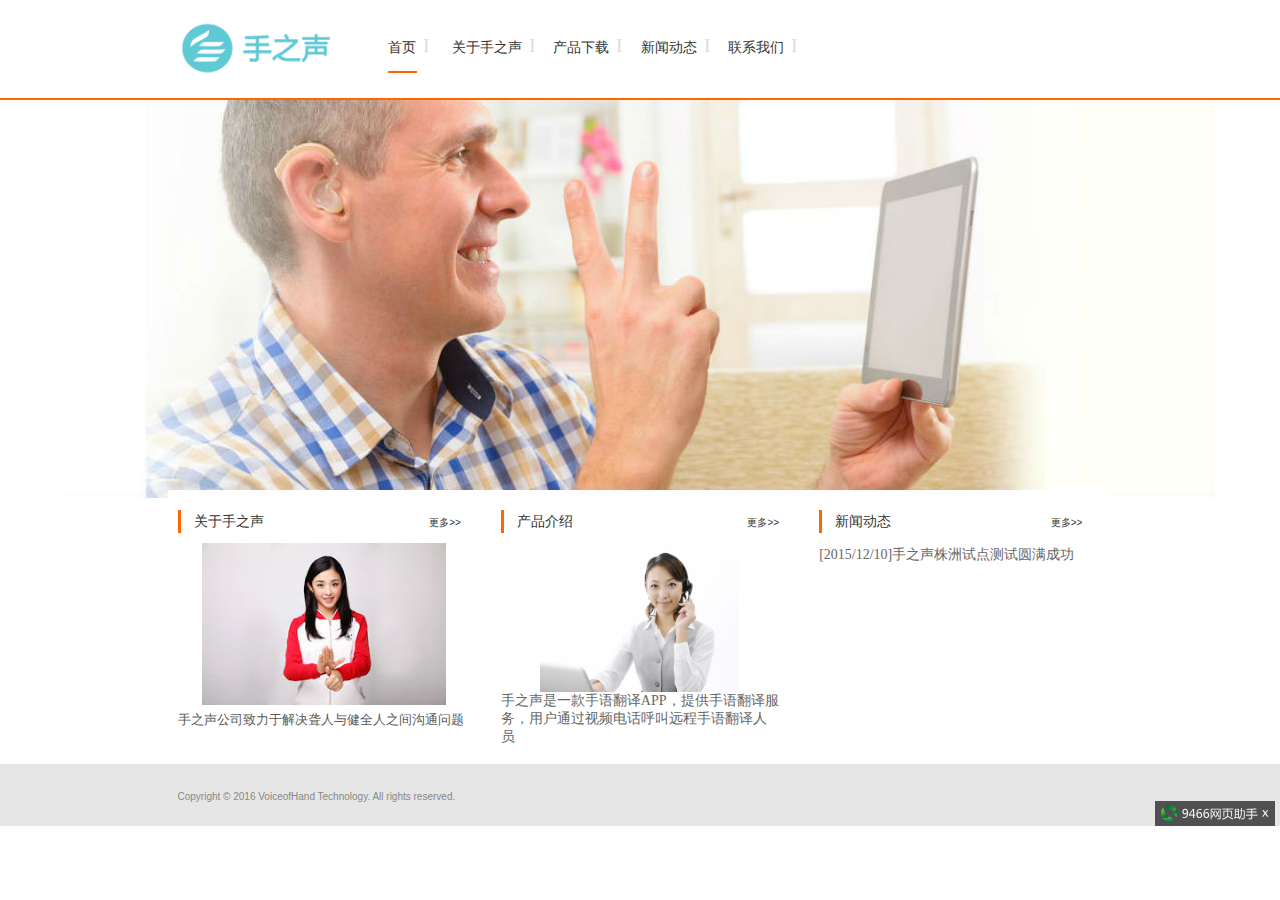
<file: index.html>
<!doctype html>
<html>
  <head>
    <meta charset="utf-8" />
    <meta http-equiv="X-UA-Compatible" content="IE=edge,chrome=1">
    <meta name="renderer" content="webkit">
    <meta name="keywords" content="" />
    <meta name="description" content="" />
    <meta name="generator" content="9466 Design Engine 2.0.3" />
    <title>首页</title>
    <link rel="stylesheet" href="assets/index.css?1450159944" />
    <script type="text/javascript" src="assets/index.js?1450159944"></script>
    <!--[if IE 6]>
    <script> try { document.execCommand('BackgroundImageCache', false, true); } catch(e) {} </script>
    <![endif]-->
  </head>
  <body id="w-body-aaaa" data-type="body" class="p-168518 n-widget w-body">
    <div id="w-area-aaab" data-type="area" class="p-168518 n-widget w-area">
      <div id="w-columnbox-aaac" data-type="columnbox" class="n-widget w-columnbox">
          <div class="w-col" style="width:21.081081081081%;">
          <div id="w-area-aaad" data-type="area" class="p-168518 n-widget w-area">
            <div id="w-image-aaae" data-type="image" class="n-widget w-image">
              <a href="./index.html" target=""><img src="assets/8e7c8cdd9604d731d276c0a7ab5008e1.png" /></a>
            </div>
          </div>
          </div>
          <div class="w-col" style="width:78.918918918918%;">
          <div id="w-area-aaaf" data-type="area" class="p-168518 n-widget w-area">
            <div id="w-columnbox-aaag" data-type="columnbox" class="n-widget w-columnbox">
                <div class="w-col" style="width:8.3687943262408%;">
                <div id="w-area-aaah" data-type="area" class="p-168518 n-widget w-area">
                  <div id="w-text-aaai" data-type="text" class="n-widget w-text">
                    <font face="Microsoft YaHei"><a href="./index.html">首页</a></font> &nbsp;<font size="4" face="SimHei" color="#dbdbdb">I</font>
                  </div>
                  <div id="w-divider-aaaj" data-type="divider" class="n-widget w-divider">
                    <hr />
                  </div>
                </div>
                </div>
                <div class="w-col" style="width:14.326241134752%;">
                <div id="w-area-aaak" data-type="area" class="p-168518 n-widget w-area">
                  <div id="w-text-aaal" data-type="text" class="n-widget w-text">
                    <font face="Microsoft YaHei"><a href="./gy.html" title="%25E5%2585%25B3%25E4%25BA%258E%25E6%2589%258B%25E4%25B9%258B%25E5%25A3%25B0">关于手之声</a></font><a href="gy.html" target="_blank" title="%E5%85%B3%E4%BA%8E%E6%89%8B%E4%B9%8B%E5%A3%B0">&nbsp;</a>&nbsp;<font size="4" face="SimHei" color="#dbdbdb">I</font>
                  </div>
                </div>
                </div>
                <div class="w-col" style="width:12.482269503546%;">
                <div id="w-area-aaam" data-type="area" class="p-168518 n-widget w-area">
                  <div id="w-text-aaan" data-type="text" class="n-widget w-text">
                    <font face="Microsoft YaHei"><a href="./download.html" title="%25E4%25BA%25A7%25E5%2593%2581%25E4%25B8%258B%25E8%25BD%25BD">产品下载</a></font> &nbsp;<font size="4" face="SimHei" color="#dbdbdb">I</font>
                  </div>
                </div>
                </div>
                <div class="w-col" style="width:12.340425531915%;">
                <div id="w-area-aaao" data-type="area" class="p-168518 n-widget w-area">
                  <div id="w-text-aaap" data-type="text" class="n-widget w-text">
                    <font face="Microsoft YaHei"><a href="./ry.html" title="%25E6%2596%25B0%25E9%2597%25BB%25E5%258A%25A8%25E6%2580%2581">新闻动态</a></font><a href="./jtcy.html">&nbsp;</a>&nbsp;<font size="4" face="SimHei" color="#dbdbdb">I</font>
                  </div>
                </div>
                </div>
                <div class="w-col" style="width:15.177304964539%;">
                <div id="w-area-aaaq" data-type="area" class="p-168518 n-widget w-area">
                  <div id="w-text-aaar" data-type="text" class="n-widget w-text">
                    <font face="Microsoft YaHei"><a href="./jtcy.html" title="%25E8%2581%2594%25E7%25B3%25BB%25E6%2588%2591%25E4%25BB%25AC">联系我们</a></font> &nbsp;<font size="4" face="SimHei" color="#dbdbdb">I</font>
                  </div>
                </div>
                </div>
                <div class="w-col" style="width:37.304964539007%;">
                <div id="w-area-aaas" data-type="area" class="p-168518 n-widget w-area">
                </div>
                </div>
            </div>
          </div>
          </div>
      </div>
      <div id="w-area-aaat" data-type="area" class="p-168518 n-widget w-area">
        <div id="w-columnbox-aaau" data-type="columnbox" class="n-widget w-columnbox">
            <div class="w-col" style="width:21.081081081081%;">
            <div id="w-area-aaav" data-type="area" class="p-168518 n-widget w-area">
              <div id="w-image-aaaw" data-type="image" class="n-widget w-image">
                <a href="./index.html" target=""><img src="assets/8e7c8cdd9604d731d276c0a7ab5008e1.png" /></a>
              </div>
            </div>
            </div>
            <div class="w-col" style="width:78.918918918918%;">
            <div id="w-area-aaax" data-type="area" class="p-168518 n-widget w-area">
              <div id="w-columnbox-aaay" data-type="columnbox" class="n-widget w-columnbox">
                  <div class="w-col" style="width:8.3687943262408%;">
                  <div id="w-area-aaaz" data-type="area" class="p-168518 n-widget w-area">
                    <div id="w-text-aaba" data-type="text" class="n-widget w-text">
                      <font face="Microsoft YaHei"><a href="./index.html">首页</a></font> &nbsp;<font size="4" face="SimHei" color="#dbdbdb">I</font>
                    </div>
                    <div id="w-divider-aabb" data-type="divider" class="n-widget w-divider">
                      <hr />
                    </div>
                  </div>
                  </div>
                  <div class="w-col" style="width:14.326241134752%;">
                  <div id="w-area-aabc" data-type="area" class="p-168518 n-widget w-area">
                    <div id="w-text-aabd" data-type="text" class="n-widget w-text">
                      <a href="gy.html" target="_blank" title="%E5%85%B3%E4%BA%8E%E6%89%8B%E4%B9%8B%E5%A3%B0"><font face="Microsoft YaHei">关于手之声</font>&nbsp;</a>&nbsp;<font size="4" face="SimHei" color="#dbdbdb">I</font>
                    </div>
                  </div>
                  </div>
                  <div class="w-col" style="width:12.482269503546%;">
                  <div id="w-area-aabe" data-type="area" class="p-168518 n-widget w-area">
                    <div id="w-text-aabf" data-type="text" class="n-widget w-text">
                      <font face="Microsoft YaHei">产品<a href="./yf.html">下载</a></font> &nbsp;<font size="4" face="SimHei" color="#dbdbdb">I</font>
                    </div>
                  </div>
                  </div>
                  <div class="w-col" style="width:12.340425531915%;">
                  <div id="w-area-aabg" data-type="area" class="p-168518 n-widget w-area">
                    <div id="w-text-aabh" data-type="text" class="n-widget w-text">
                      <font face="Microsoft YaHei">新闻动态</font><a href="./jtcy.html">&nbsp;</a>&nbsp;<font size="4" face="SimHei" color="#dbdbdb">I</font>
                    </div>
                  </div>
                  </div>
                  <div class="w-col" style="width:15.177304964539%;">
                  <div id="w-area-aabi" data-type="area" class="p-168518 n-widget w-area">
                    <div id="w-text-aabj" data-type="text" class="n-widget w-text">
                      <font face="Microsoft YaHei"><a href="./ry.html">联系我们</a></font> &nbsp;<font size="4" face="SimHei" color="#dbdbdb">I</font>
                    </div>
                  </div>
                  </div>
                  <div class="w-col" style="width:37.304964539007%;">
                  <div id="w-area-aabk" data-type="area" class="p-168518 n-widget w-area">
                  </div>
                  </div>
              </div>
            </div>
            </div>
        </div>
      </div>
    </div>
    <div id="w-area-aabl" data-type="area" class="p-168518 n-widget w-area">
      <div id="w-columnbox-aabm" data-type="columnbox" class="n-widget w-columnbox">
          <div class="w-col" style="width:33.333333333333%;">
          <div id="w-area-aabn" data-type="area" class="p-168518 n-widget w-area">
            <div id="w-columnbox-aabo" data-type="columnbox" class="n-widget w-columnbox">
                <div class="w-col" style="width:50%;">
                <div id="w-area-aabp" data-type="area" class="p-168518 n-widget w-area">
                  <div id="w-text-aabq" data-type="text" class="n-widget w-text">
                    <font face="Microsoft YaHei">关于手之声</font>
                  </div>
                </div>
                </div>
                <div class="w-col" style="width:50%;">
                <div id="w-area-aabr" data-type="area" class="p-168518 n-widget w-area">
                  <div id="w-text-aabs" data-type="text" class="n-widget w-text">
                    <div style="text-align: right;"><span style="line-height: 1.6;"><font size="1"><a href="./gy.html" title="%25E5%2585%25B3%25E4%25BA%258E%25E6%2589%258B%25E4%25B9%258B%25E5%25A3%25B0">更多&gt;&gt;</a></font></span></div>
                  </div>
                </div>
                </div>
            </div>
            <div id="w-image-aabt" data-type="image" class="n-widget w-image">
              <img src="assets/578344a15bacdb292854a69d342cc693.jpg" />
            </div>
            <div id="w-html-aabu" data-type="html" class="n-widget w-html">
            <p><span style="font-family: 微软雅黑; font-size: 13px; line-height: 20px; color: rgb(89, 89, 89); background-color: rgb(255, 255, 255);">手之声公司致力于解决聋人与健全人之间沟通问题</span></p>
            </div>
          </div>
          </div>
          <div class="w-col" style="width:33.333333333333%;">
          <div id="w-area-aabv" data-type="area" class="p-168518 n-widget w-area">
            <div id="w-columnbox-aabw" data-type="columnbox" class="n-widget w-columnbox">
                <div class="w-col" style="width:50%;">
                <div id="w-area-aabx" data-type="area" class="p-168518 n-widget w-area">
                  <div id="w-text-aaby" data-type="text" class="n-widget w-text">
                    <font face="Microsoft YaHei">产品介绍</font>
                  </div>
                </div>
                </div>
                <div class="w-col" style="width:50%;">
                <div id="w-area-aabz" data-type="area" class="p-168518 n-widget w-area">
                  <div id="w-text-aaca" data-type="text" class="n-widget w-text">
                    <div style="text-align: right;"><span style="line-height: 1.6;"><font size="1"><a href="./download.html" title="%25E4%25BA%25A7%25E5%2593%2581%25E4%25B8%258B%25E8%25BD%25BD">更多&gt;&gt;</a></font></span></div>
                  </div>
                </div>
                </div>
            </div>
            <div id="w-image-aacb" data-type="image" class="n-widget w-image">
              <img src="assets/0eb4955710c5e2e4ac7d16607f02fb05.jpg" />
            </div>
            <div id="w-text-aacc" data-type="text" class="n-widget w-text">
              <font face="Microsoft YaHei" color="#666666">手之声是一款手语翻译APP，提供手语翻译服务，用户通过视频电话呼叫远程手语翻译人员</font>
            </div>
          </div>
          </div>
          <div class="w-col" style="width:33.333333333333%;">
          <div id="w-area-aacd" data-type="area" class="p-168518 n-widget w-area">
            <div id="w-columnbox-aace" data-type="columnbox" class="n-widget w-columnbox">
                <div class="w-col" style="width:50%;">
                <div id="w-area-aacf" data-type="area" class="p-168518 n-widget w-area">
                  <div id="w-text-aacg" data-type="text" class="n-widget w-text">
                    <font face="Microsoft YaHei">新闻动态</font>
                  </div>
                </div>
                </div>
                <div class="w-col" style="width:50%;">
                <div id="w-area-aach" data-type="area" class="p-168518 n-widget w-area">
                  <div id="w-text-aaci" data-type="text" class="n-widget w-text">
                    <div style="text-align: right;"><span style="line-height: 1.6;"><font size="1"><a href="./ry.html" title="%25E6%2596%25B0%25E9%2597%25BB%25E5%258A%25A8%25E6%2580%2581">更多&gt;&gt;</a></font></span></div>
                  </div>
                </div>
                </div>
            </div>
            <div id="w-text-aacj" data-type="text" class="n-widget w-text">
              <div><span style="line-height: 1.6;"><font color="#666666" face="Microsoft YaHei">[2015/12/10]手之声株洲试点测试圆满成功</font></span><br></div>
            </div>
          </div>
          </div>
      </div>
    </div>
    <div id="w-area-aack" data-type="area" class="p-168518 n-widget w-area">
      <div id="w-area-aacl" data-type="area" class="p-168518 n-widget w-area">
        <div id="w-text-aacm" data-type="text" class="n-widget w-text">
          <font size="1" color="#868686">Copyright © 2016 VoiceofHand Technology. All rights reserved. </font>
        </div>
      </div>
    </div>
  <!--custom footer start-->
<script type="text/javascript">var _bdhmProtocol = (("https:" == document.location.protocol) ? " https://" : " http://");document.write(unescape("%3Cscript src='" + _bdhmProtocol + "hm.baidu.com/h.js%3Fce299e0fd4094e4d5efce40bab839811' type='text/javascript'%3E%3C/script%3E"));</script>
<!--custom footer end-->
  </body>
</html>
</file>
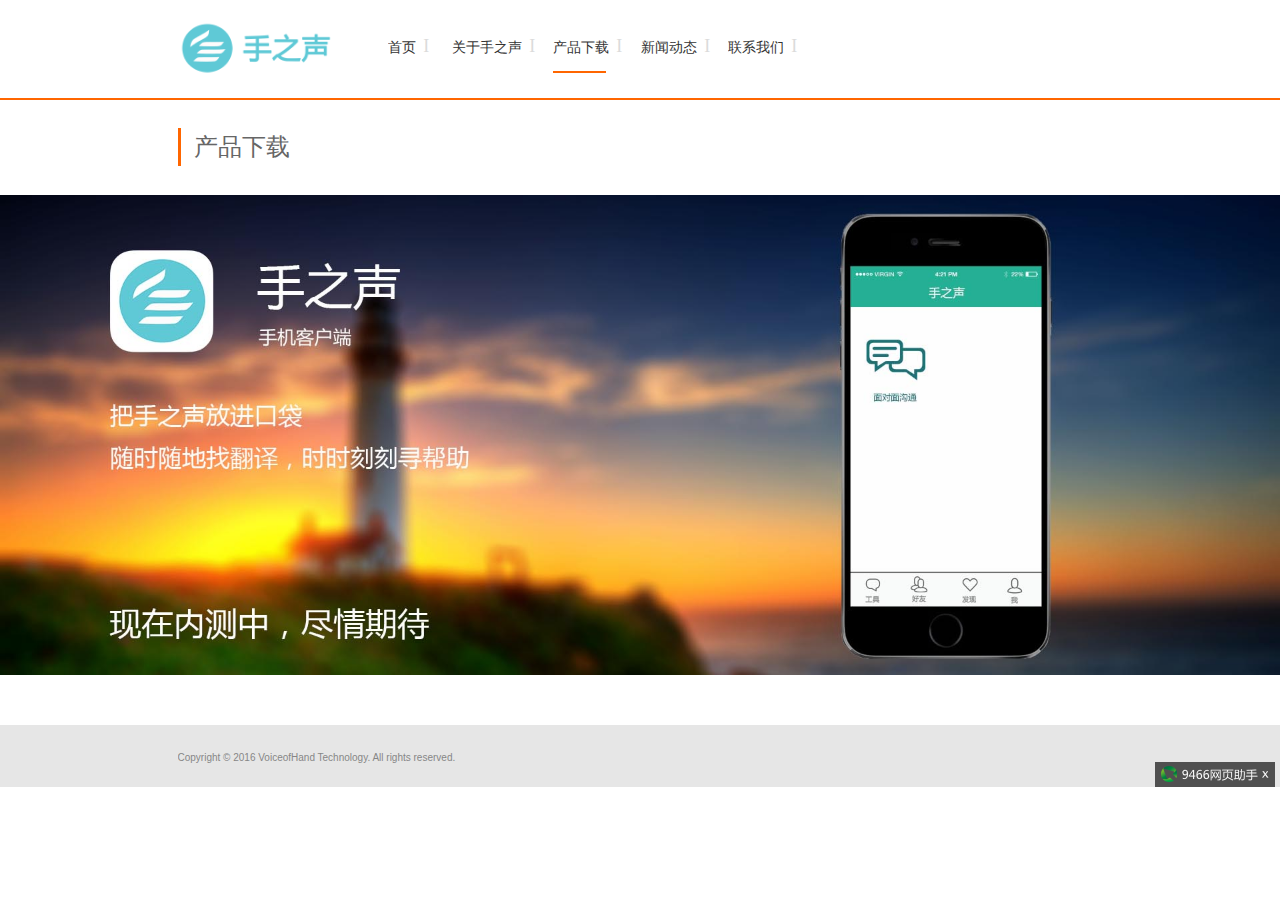
<file: download.html>
<!doctype html>
<html>
  <head>
    <meta charset="utf-8" />
    <meta http-equiv="X-UA-Compatible" content="IE=edge,chrome=1">
    <meta name="renderer" content="webkit">
    <meta name="keywords" content="" />
    <meta name="description" content="" />
    <meta name="generator" content="9466 Design Engine 2.0.3" />
    <title>产品下载</title>
    <link rel="stylesheet" href="assets/download.css?1450159945" />
    <script type="text/javascript" src="assets/download.js?1450159945"></script>
    <!--[if IE 6]>
    <script> try { document.execCommand('BackgroundImageCache', false, true); } catch(e) {} </script>
    <![endif]-->
  </head>
  <body id="w-body-aaaa" data-type="body" class="p-168518 n-widget w-body">
    <div id="w-area-aaab" data-type="area" class="p-168518 n-widget w-area">
      <div id="w-columnbox-aaac" data-type="columnbox" class="n-widget w-columnbox">
          <div class="w-col" style="width:21.081081081081%;">
          <div id="w-area-aaad" data-type="area" class="p-168518 n-widget w-area">
            <div id="w-image-aaae" data-type="image" class="n-widget w-image">
              <a href="./index.html" target=""><img src="assets/8e7c8cdd9604d731d276c0a7ab5008e1.png" /></a>
            </div>
          </div>
          </div>
          <div class="w-col" style="width:78.918918918918%;">
          <div id="w-area-aaaf" data-type="area" class="p-168518 n-widget w-area">
            <div id="w-columnbox-aaag" data-type="columnbox" class="n-widget w-columnbox">
                <div class="w-col" style="width:8.3687943262408%;">
                <div id="w-area-aaah" data-type="area" class="p-168518 n-widget w-area">
                  <div id="w-text-aaai" data-type="text" class="n-widget w-text">
                    <a href="./index.html" target="_blank" title="%E9%A6%96%E9%A1%B5"><font face="Microsoft YaHei">首页</font> </a>&nbsp;<font size="4" face="SimHei" color="#dbdbdb">I</font>
                  </div>
                </div>
                </div>
                <div class="w-col" style="width:14.326241134752%;">
                <div id="w-area-aaaj" data-type="area" class="p-168518 n-widget w-area">
                  <div id="w-text-aaak" data-type="text" class="n-widget w-text">
                    <font face="Microsoft YaHei"><a href="./gy.html" title="%25E5%2585%25B3%25E4%25BA%258E%25E6%2589%258B%25E4%25B9%258B%25E5%25A3%25B0">关于手之声</a></font><a href="gy.html" target="_blank" title="%E5%85%B3%E4%BA%8E%E6%89%8B%E4%B9%8B%E5%A3%B0">&nbsp;</a>&nbsp;<font size="4" face="SimHei" color="#dbdbdb">I</font>
                  </div>
                </div>
                </div>
                <div class="w-col" style="width:12.482269503546%;">
                <div id="w-area-aaal" data-type="area" class="p-168518 n-widget w-area">
                  <div id="w-text-aaam" data-type="text" class="n-widget w-text">
                    <font face="Microsoft YaHei"><a href="./download.html" title="%25E4%25BA%25A7%25E5%2593%2581%25E4%25B8%258B%25E8%25BD%25BD">产品下载</a></font><a href="./download.html" target="_blank" title="%E4%BA%A7%E5%93%81%E4%B8%8B%E8%BD%BD"> </a>&nbsp;<font size="4" face="SimHei" color="#dbdbdb">I</font>
                  </div>
                  <div id="w-divider-aaan" data-type="divider" class="n-widget w-divider">
                    <hr />
                  </div>
                </div>
                </div>
                <div class="w-col" style="width:12.340425531915%;">
                <div id="w-area-aaao" data-type="area" class="p-168518 n-widget w-area">
                  <div id="w-text-aaap" data-type="text" class="n-widget w-text">
                    <font face="Microsoft YaHei"><a href="./ry.html" title="%25E6%2596%25B0%25E9%2597%25BB%25E5%258A%25A8%25E6%2580%2581">新闻动态</a></font><a href="./jtcy.html">&nbsp;</a>&nbsp;<font size="4" face="SimHei" color="#dbdbdb">I</font>
                  </div>
                </div>
                </div>
                <div class="w-col" style="width:15.177304964539%;">
                <div id="w-area-aaaq" data-type="area" class="p-168518 n-widget w-area">
                  <div id="w-text-aaar" data-type="text" class="n-widget w-text">
                    <font face="Microsoft YaHei"><a href="./jtcy.html" title="%25E8%2581%2594%25E7%25B3%25BB%25E6%2588%2591%25E4%25BB%25AC">联系我们</a></font><a href="./jtcy.html" target="_blank" title="%E8%81%94%E7%B3%BB%E6%88%91%E4%BB%AC"> </a>&nbsp;<font size="4" face="SimHei" color="#dbdbdb">I</font>
                  </div>
                </div>
                </div>
                <div class="w-col" style="width:37.304964539007%;">
                <div id="w-area-aaas" data-type="area" class="p-168518 n-widget w-area">
                </div>
                </div>
            </div>
          </div>
          </div>
      </div>
    </div>
    <div id="w-area-aaat" data-type="area" class="p-168518 n-widget w-area">
      <div id="w-area-aaau" data-type="area" class="p-168518 n-widget w-area">
        <div id="w-text-aaav" data-type="text" class="n-widget w-text">
          <font color="#666666" face="Microsoft YaHei" size="5"><span style="line-height: 38.4px;">产品下载</span></font>
        </div>
      </div>
    </div>
    <div id="w-area-aaaw" data-type="area" class="p-168518 n-widget w-area">
      <div id="w-image-aaax" data-type="image" class="n-widget w-image">
        <img src="assets/db45350a2f0c35dd9efe5a73d793058b.jpg" />
      </div>
    </div>
    <div id="w-area-aaay" data-type="area" class="p-168518 n-widget w-area">
      <div id="w-area-aaaz" data-type="area" class="p-168518 n-widget w-area">
        <div id="w-text-aaba" data-type="text" class="n-widget w-text">
          <font size="1" color="#868686">Copyright © 2016 VoiceofHand Technology. All rights reserved. </font>
        </div>
      </div>
    </div>
  <!--custom footer start-->
<script type="text/javascript">var _bdhmProtocol = (("https:" == document.location.protocol) ? " https://" : " http://");document.write(unescape("%3Cscript src='" + _bdhmProtocol + "hm.baidu.com/h.js%3Fce299e0fd4094e4d5efce40bab839811' type='text/javascript'%3E%3C/script%3E"));</script>
<!--custom footer end-->
  </body>
</html>
</file>
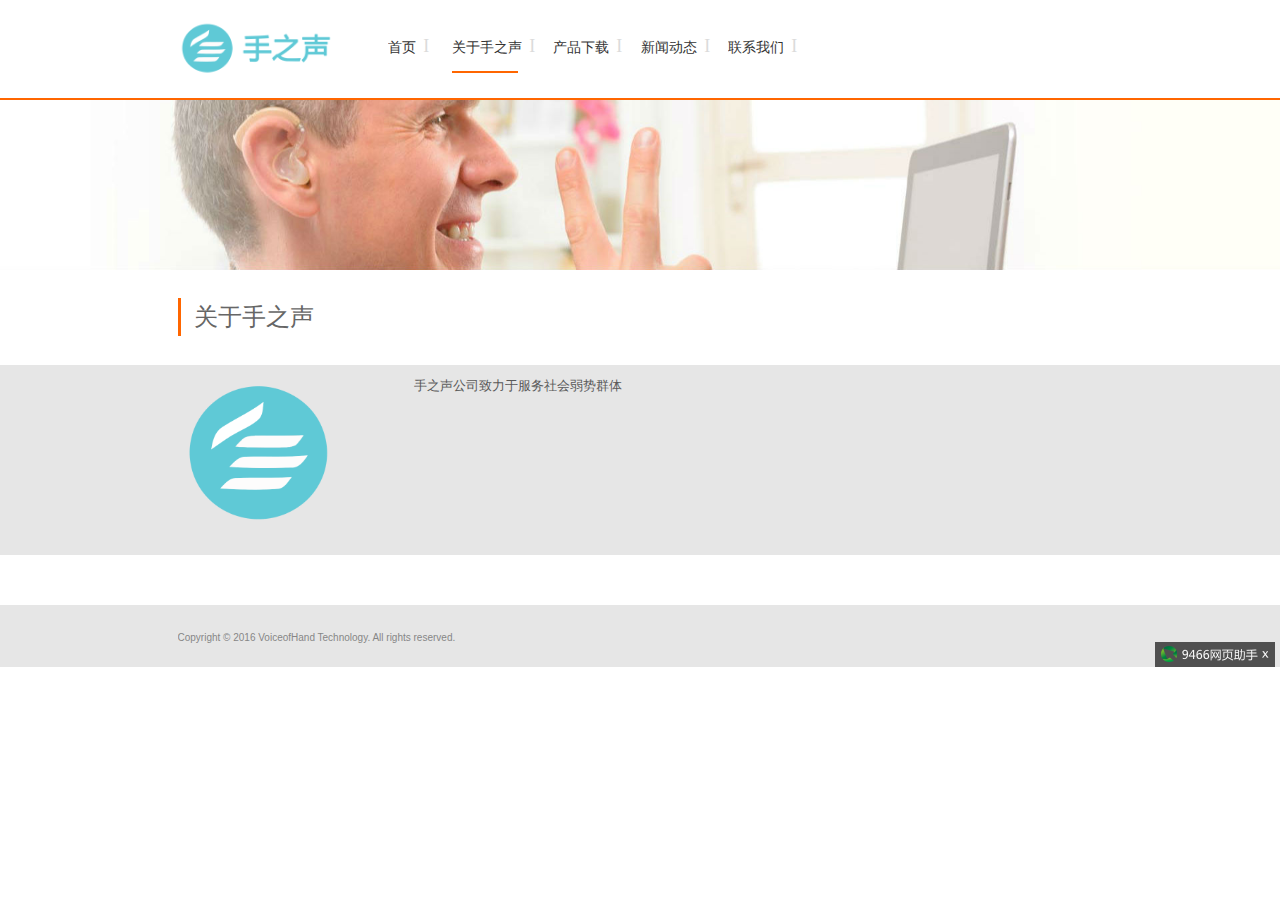
<file: gy.html>
<!doctype html>
<html>
  <head>
    <meta charset="utf-8" />
    <meta http-equiv="X-UA-Compatible" content="IE=edge,chrome=1">
    <meta name="renderer" content="webkit">
    <meta name="keywords" content="" />
    <meta name="description" content="" />
    <meta name="generator" content="9466 Design Engine 2.0.3" />
    <title>关于手之声</title>
    <link rel="stylesheet" href="assets/gy.css?1450159944" />
    <script type="text/javascript" src="assets/gy.js?1450159944"></script>
    <!--[if IE 6]>
    <script> try { document.execCommand('BackgroundImageCache', false, true); } catch(e) {} </script>
    <![endif]-->
  </head>
  <body id="w-body-aaaa" data-type="body" class="p-168518 n-widget w-body">
    <div id="w-area-aaab" data-type="area" class="p-168518 n-widget w-area">
      <div id="w-columnbox-aaac" data-type="columnbox" class="n-widget w-columnbox">
          <div class="w-col" style="width:21.081081081081%;">
          <div id="w-area-aaad" data-type="area" class="p-168518 n-widget w-area">
            <div id="w-image-aaae" data-type="image" class="n-widget w-image">
              <a href="./index.html" target=""><img src="assets/8e7c8cdd9604d731d276c0a7ab5008e1.png" /></a>
            </div>
          </div>
          </div>
          <div class="w-col" style="width:78.918918918918%;">
          <div id="w-area-aaaf" data-type="area" class="p-168518 n-widget w-area">
            <div id="w-columnbox-aaag" data-type="columnbox" class="n-widget w-columnbox">
                <div class="w-col" style="width:8.3687943262408%;">
                <div id="w-area-aaah" data-type="area" class="p-168518 n-widget w-area">
                  <div id="w-text-aaai" data-type="text" class="n-widget w-text">
                    <font face="Microsoft YaHei"><a href="./index.html">首页</a></font> &nbsp;<font size="4" face="SimHei" color="#dbdbdb">I</font>
                  </div>
                </div>
                </div>
                <div class="w-col" style="width:14.326241134752%;">
                <div id="w-area-aaaj" data-type="area" class="p-168518 n-widget w-area">
                  <div id="w-text-aaak" data-type="text" class="n-widget w-text">
                    <font face="Microsoft YaHei"><a href="./gy.html" title="%25E5%2585%25B3%25E4%25BA%258E%25E6%2589%258B%25E4%25B9%258B%25E5%25A3%25B0">关于手之声</a></font><a href="gy.html" target="_blank" title="%E5%85%B3%E4%BA%8E%E6%89%8B%E4%B9%8B%E5%A3%B0">&nbsp;</a>&nbsp;<font size="4" face="SimHei" color="#dbdbdb">I</font>
                  </div>
                  <div id="w-divider-aaal" data-type="divider" class="n-widget w-divider">
                    <hr />
                  </div>
                </div>
                </div>
                <div class="w-col" style="width:12.482269503546%;">
                <div id="w-area-aaam" data-type="area" class="p-168518 n-widget w-area">
                  <div id="w-text-aaan" data-type="text" class="n-widget w-text">
                    <font face="Microsoft YaHei"><a href="./download.html" title="%25E4%25BA%25A7%25E5%2593%2581%25E4%25B8%258B%25E8%25BD%25BD">产品下载</a></font> &nbsp;<font size="4" face="SimHei" color="#dbdbdb">I</font>
                  </div>
                </div>
                </div>
                <div class="w-col" style="width:12.340425531915%;">
                <div id="w-area-aaao" data-type="area" class="p-168518 n-widget w-area">
                  <div id="w-text-aaap" data-type="text" class="n-widget w-text">
                    <font face="Microsoft YaHei"><a href="./ry.html" title="%25E6%2596%25B0%25E9%2597%25BB%25E5%258A%25A8%25E6%2580%2581">新闻动态</a></font><a href="./jtcy.html">&nbsp;</a>&nbsp;<font size="4" face="SimHei" color="#dbdbdb">I</font>
                  </div>
                </div>
                </div>
                <div class="w-col" style="width:15.177304964539%;">
                <div id="w-area-aaaq" data-type="area" class="p-168518 n-widget w-area">
                  <div id="w-text-aaar" data-type="text" class="n-widget w-text">
                    <font face="Microsoft YaHei"><a href="./jtcy.html" title="%25E8%2581%2594%25E7%25B3%25BB%25E6%2588%2591%25E4%25BB%25AC">联系我们</a></font> &nbsp;<font size="4" face="SimHei" color="#dbdbdb">I</font>
                  </div>
                </div>
                </div>
                <div class="w-col" style="width:37.304964539007%;">
                <div id="w-area-aaas" data-type="area" class="p-168518 n-widget w-area">
                </div>
                </div>
            </div>
          </div>
          </div>
      </div>
    </div>
    <div id="w-image-aaat" data-type="image" class="n-widget w-image">
      <img src="assets/c287369845e8ff21c834d92a07db4926.jpg" />
    </div>
    <div id="w-area-aaau" data-type="area" class="p-168518 n-widget w-area">
      <div id="w-area-aaav" data-type="area" class="p-168518 n-widget w-area">
        <div id="w-text-aaaw" data-type="text" class="n-widget w-text">
          <font face="Microsoft YaHei" color="#666666" size="5">关于手之声</font>
        </div>
      </div>
    </div>
    <div id="w-area-aaax" data-type="area" class="p-168518 n-widget w-area">
      <div id="w-columnbox-aaay" data-type="columnbox" class="n-widget w-columnbox">
          <div class="w-col" style="width:20%;">
          <div id="w-area-aaaz" data-type="area" class="p-168518 n-widget w-area">
            <div id="w-image-aaba" data-type="image" class="n-widget w-image">
              <img src="assets/3fdd6f6f2e2b5441de261cc24e9da546.png" />
            </div>
          </div>
          </div>
          <div class="w-col" style="width:80%;">
          <div id="w-area-aabb" data-type="area" class="p-168518 n-widget w-area">
            <div id="w-html-aabc" data-type="html" class="n-widget w-html">
            <p style="border: 0px; font-family: 微软雅黑; font-size: 13px; line-height: 22px; vertical-align: baseline; margin-top: 0px; margin-bottom: 0px; padding: 0px 0px 8px; text-indent: 2em; text-align: justify; color: rgb(153, 153, 153); white-space: normal; background-color: rgb(230, 230, 230);"><span style="font-family: &#39;Hiragino Sans GB&#39;, &#39;Microsoft Yahei&#39;, SimSun; line-height: 22px; color: rgb(89, 89, 89);">手之声公司致力于服务社会弱势群体</span></p><p><br/></p>
            </div>
          </div>
          </div>
      </div>
    </div>
    <div id="w-area-aabd" data-type="area" class="p-168518 n-widget w-area">
      <div id="w-area-aabe" data-type="area" class="p-168518 n-widget w-area">
        <div id="w-text-aabf" data-type="text" class="n-widget w-text">
          <font size="1" color="#868686">Copyright © 2016 VoiceofHand Technology. All rights reserved. </font>
        </div>
      </div>
    </div>
  <!--custom footer start-->
<script type="text/javascript">var _bdhmProtocol = (("https:" == document.location.protocol) ? " https://" : " http://");document.write(unescape("%3Cscript src='" + _bdhmProtocol + "hm.baidu.com/h.js%3Fce299e0fd4094e4d5efce40bab839811' type='text/javascript'%3E%3C/script%3E"));</script>
<!--custom footer end-->
  </body>
</html>
</file>
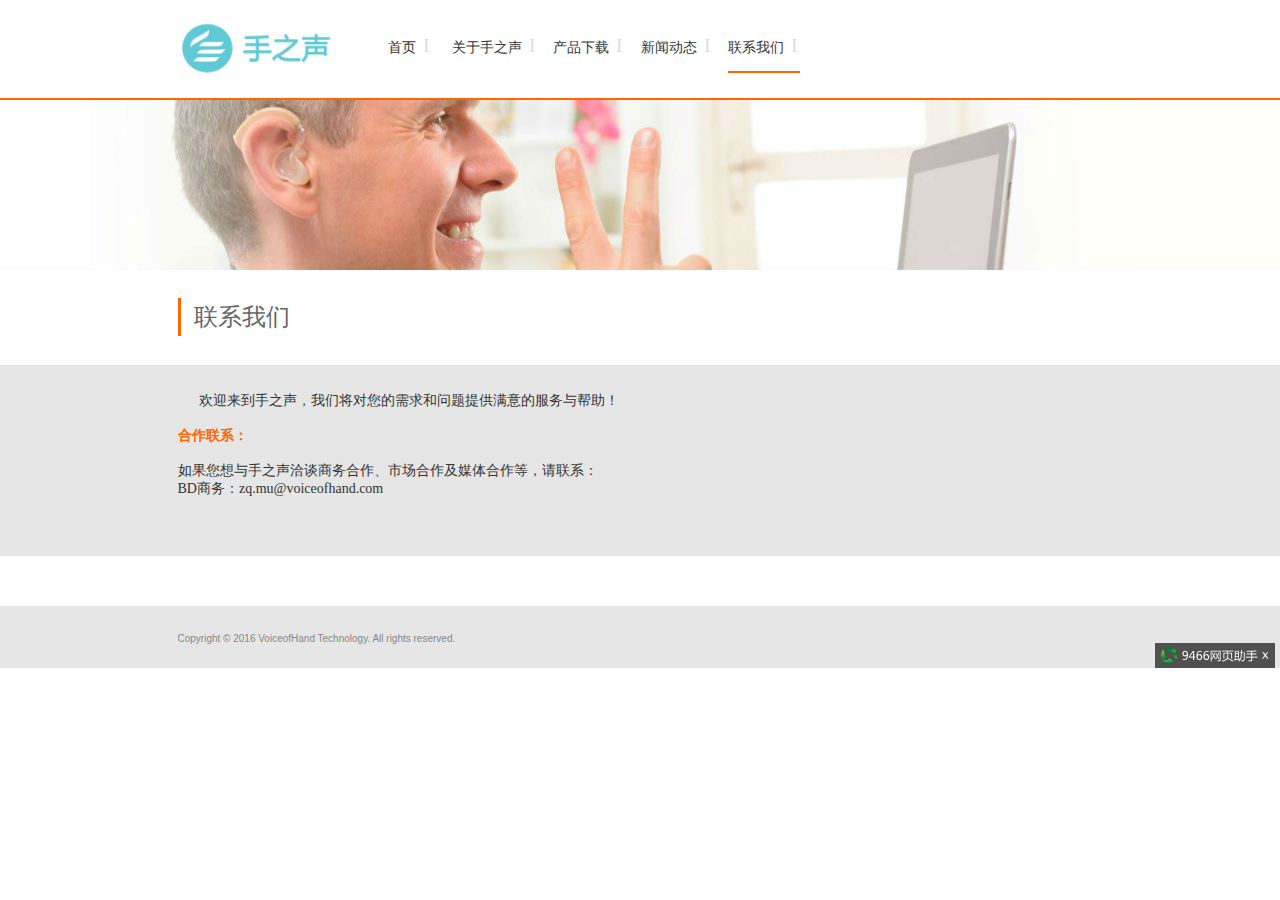
<file: jtcy.html>
<!doctype html>
<html>
  <head>
    <meta charset="utf-8" />
    <meta http-equiv="X-UA-Compatible" content="IE=edge,chrome=1">
    <meta name="renderer" content="webkit">
    <meta name="keywords" content="" />
    <meta name="description" content="" />
    <meta name="generator" content="9466 Design Engine 2.0.3" />
    <title>联系我们</title>
    <link rel="stylesheet" href="assets/jtcy.css?1450159945" />
    <script type="text/javascript" src="assets/jtcy.js?1450159945"></script>
    <!--[if IE 6]>
    <script> try { document.execCommand('BackgroundImageCache', false, true); } catch(e) {} </script>
    <![endif]-->
  </head>
  <body id="w-body-aaaa" data-type="body" class="p-168518 n-widget w-body">
    <div id="w-area-aaab" data-type="area" class="p-168518 n-widget w-area">
      <div id="w-columnbox-aaac" data-type="columnbox" class="n-widget w-columnbox">
          <div class="w-col" style="width:21.081081081081%;">
          <div id="w-area-aaad" data-type="area" class="p-168518 n-widget w-area">
            <div id="w-image-aaae" data-type="image" class="n-widget w-image">
              <a href="./index.html" target=""><img src="assets/8e7c8cdd9604d731d276c0a7ab5008e1.png" /></a>
            </div>
          </div>
          </div>
          <div class="w-col" style="width:78.918918918918%;">
          <div id="w-area-aaaf" data-type="area" class="p-168518 n-widget w-area">
            <div id="w-columnbox-aaag" data-type="columnbox" class="n-widget w-columnbox">
                <div class="w-col" style="width:8.3687943262408%;">
                <div id="w-area-aaah" data-type="area" class="p-168518 n-widget w-area">
                  <div id="w-text-aaai" data-type="text" class="n-widget w-text">
                    <font face="Microsoft YaHei"><a href="./index.html" title="%25E9%25A6%2596%25E9%25A1%25B5">首页</a></font><a href="./index.html" target="_blank" title="%E9%A6%96%E9%A1%B5"> </a>&nbsp;<font size="4" face="SimHei" color="#dbdbdb">I</font>
                  </div>
                </div>
                </div>
                <div class="w-col" style="width:14.326241134752%;">
                <div id="w-area-aaaj" data-type="area" class="p-168518 n-widget w-area">
                  <div id="w-text-aaak" data-type="text" class="n-widget w-text">
                    <font face="Microsoft YaHei"><a href="./gy.html" title="%25E5%2585%25B3%25E4%25BA%258E%25E6%2589%258B%25E4%25B9%258B%25E5%25A3%25B0">关于手之声</a></font><a href="gy.html" target="_blank" title="%E5%85%B3%E4%BA%8E%E6%89%8B%E4%B9%8B%E5%A3%B0">&nbsp;</a>&nbsp;<font size="4" face="SimHei" color="#dbdbdb">I</font>
                  </div>
                </div>
                </div>
                <div class="w-col" style="width:12.482269503546%;">
                <div id="w-area-aaal" data-type="area" class="p-168518 n-widget w-area">
                  <div id="w-text-aaam" data-type="text" class="n-widget w-text">
                    <font face="Microsoft YaHei"><a href="./download.html" title="%25E4%25BA%25A7%25E5%2593%2581%25E4%25B8%258B%25E8%25BD%25BD">产品下载</a></font><a href="./download.html" target="_blank" title="%E4%BA%A7%E5%93%81%E4%B8%8B%E8%BD%BD"> &nbsp;</a><font size="4" face="SimHei" color="#dbdbdb">I</font>
                  </div>
                </div>
                </div>
                <div class="w-col" style="width:12.340425531915%;">
                <div id="w-area-aaan" data-type="area" class="p-168518 n-widget w-area">
                  <div id="w-text-aaao" data-type="text" class="n-widget w-text">
                    <font face="Microsoft YaHei"><a href="./ry.html" title="%25E6%2596%25B0%25E9%2597%25BB%25E5%258A%25A8%25E6%2580%2581">新闻动态</a></font><a href="./ry.html" target="_blank" title="%E6%96%B0%E9%97%BB%E5%8A%A8%E6%80%81">&nbsp;</a>&nbsp;<font size="4" face="SimHei" color="#dbdbdb">I</font>
                  </div>
                </div>
                </div>
                <div class="w-col" style="width:15.177304964539%;">
                <div id="w-area-aaap" data-type="area" class="p-168518 n-widget w-area">
                  <div id="w-text-aaaq" data-type="text" class="n-widget w-text">
                    <font face="Microsoft YaHei"><a href="./jtcy.html" title="%25E8%2581%2594%25E7%25B3%25BB%25E6%2588%2591%25E4%25BB%25AC">联系我们</a></font> &nbsp;<font size="4" face="SimHei" color="#dbdbdb">I</font>
                  </div>
                  <div id="w-divider-aaar" data-type="divider" class="n-widget w-divider">
                    <hr />
                  </div>
                </div>
                </div>
                <div class="w-col" style="width:37.304964539007%;">
                <div id="w-area-aaas" data-type="area" class="p-168518 n-widget w-area">
                </div>
                </div>
            </div>
          </div>
          </div>
      </div>
    </div>
    <div id="w-image-aaat" data-type="image" class="n-widget w-image">
      <img src="assets/c287369845e8ff21c834d92a07db4926.jpg" />
    </div>
    <div id="w-area-aaau" data-type="area" class="p-168518 n-widget w-area">
      <div id="w-area-aaav" data-type="area" class="p-168518 n-widget w-area">
        <div id="w-text-aaaw" data-type="text" class="n-widget w-text">
          <font color="#666666" face="Microsoft YaHei" size="5"><span style="line-height: 38.4px;">联系我们</span></font>
        </div>
      </div>
    </div>
    <div id="w-area-aaax" data-type="area" class="p-168518 n-widget w-area">
      <div id="w-area-aaay" data-type="area" class="p-168518 n-widget w-area">
        <div id="w-text-aaaz" data-type="text" class="n-widget w-text">
          <div><font face="Microsoft YaHei"><br></font></div><font face="Microsoft YaHei">&nbsp; &nbsp; &nbsp; 欢迎来到手之声，我们将对您的需求和问题提供满意的服务与帮助！</font><div><font face="Microsoft YaHei"><br></font><div><font face="Microsoft YaHei" color="#ff6600"><b>合作联系：&nbsp;</b></font></div><div><font face="Microsoft YaHei"><br>如果您想与手之声洽谈商务合作、市场合作及媒体合作等，请联系：
<br>BD商务：zq.mu@voiceofhand.com
<br></font><br><br></div><div><br></div></div>
        </div>
      </div>
    </div>
    <div id="w-area-aaba" data-type="area" class="p-168518 n-widget w-area">
      <div id="w-area-aabb" data-type="area" class="p-168518 n-widget w-area">
        <div id="w-text-aabc" data-type="text" class="n-widget w-text">
          <font size="1" color="#868686">Copyright © 2016 VoiceofHand Technology. All rights reserved. </font>
        </div>
      </div>
    </div>
  <!--custom footer start-->
<script type="text/javascript">var _bdhmProtocol = (("https:" == document.location.protocol) ? " https://" : " http://");document.write(unescape("%3Cscript src='" + _bdhmProtocol + "hm.baidu.com/h.js%3Fce299e0fd4094e4d5efce40bab839811' type='text/javascript'%3E%3C/script%3E"));</script>
<!--custom footer end-->
  </body>
</html>
</file>
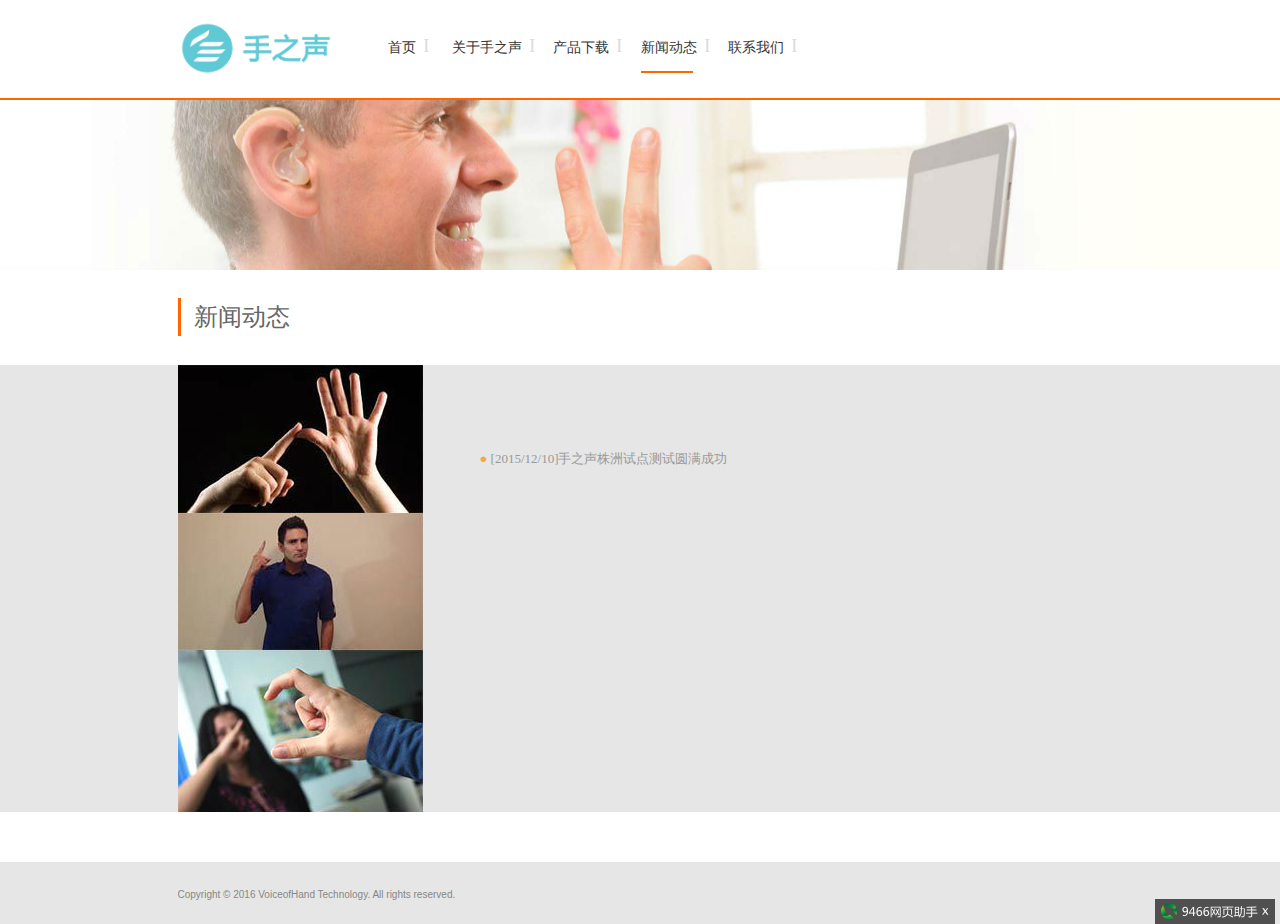
<file: ry.html>
<!doctype html>
<html>
  <head>
    <meta charset="utf-8" />
    <meta http-equiv="X-UA-Compatible" content="IE=edge,chrome=1">
    <meta name="renderer" content="webkit">
    <meta name="keywords" content="" />
    <meta name="description" content="" />
    <meta name="generator" content="9466 Design Engine 2.0.3" />
    <title>新闻动态</title>
    <link rel="stylesheet" href="assets/ry.css?1450159945" />
    <script type="text/javascript" src="assets/ry.js?1450159945"></script>
    <!--[if IE 6]>
    <script> try { document.execCommand('BackgroundImageCache', false, true); } catch(e) {} </script>
    <![endif]-->
  </head>
  <body id="w-body-aaaa" data-type="body" class="p-168518 n-widget w-body">
    <div id="w-area-aaab" data-type="area" class="p-168518 n-widget w-area">
      <div id="w-columnbox-aaac" data-type="columnbox" class="n-widget w-columnbox">
          <div class="w-col" style="width:21.081081081081%;">
          <div id="w-area-aaad" data-type="area" class="p-168518 n-widget w-area">
            <div id="w-image-aaae" data-type="image" class="n-widget w-image">
              <a href="./index.html" target=""><img src="assets/8e7c8cdd9604d731d276c0a7ab5008e1.png" /></a>
            </div>
          </div>
          </div>
          <div class="w-col" style="width:78.918918918918%;">
          <div id="w-area-aaaf" data-type="area" class="p-168518 n-widget w-area">
            <div id="w-columnbox-aaag" data-type="columnbox" class="n-widget w-columnbox">
                <div class="w-col" style="width:8.3687943262408%;">
                <div id="w-area-aaah" data-type="area" class="p-168518 n-widget w-area">
                  <div id="w-text-aaai" data-type="text" class="n-widget w-text">
                    <font face="Microsoft YaHei"><a href="./index.html">首页</a></font> &nbsp;<font size="4" face="SimHei" color="#dbdbdb">I</font>
                  </div>
                </div>
                </div>
                <div class="w-col" style="width:14.326241134752%;">
                <div id="w-area-aaaj" data-type="area" class="p-168518 n-widget w-area">
                  <div id="w-text-aaak" data-type="text" class="n-widget w-text">
                    <font face="Microsoft YaHei"><a href="./gy.html" title="%25E5%2585%25B3%25E4%25BA%258E%25E6%2589%258B%25E4%25B9%258B%25E5%25A3%25B0">关于手之声</a></font><a href="gy.html" target="_blank" title="%E5%85%B3%E4%BA%8E%E6%89%8B%E4%B9%8B%E5%A3%B0">&nbsp;</a>&nbsp;<font size="4" face="SimHei" color="#dbdbdb">I</font>
                  </div>
                </div>
                </div>
                <div class="w-col" style="width:12.482269503546%;">
                <div id="w-area-aaal" data-type="area" class="p-168518 n-widget w-area">
                  <div id="w-text-aaam" data-type="text" class="n-widget w-text">
                    <font face="Microsoft YaHei"><a href="./download.html" title="%25E4%25BA%25A7%25E5%2593%2581%25E4%25B8%258B%25E8%25BD%25BD">产品下载</a></font><a href="./download.html" target="_blank" title="%E4%BA%A7%E5%93%81%E4%B8%8B%E8%BD%BD"> &nbsp;</a><font size="4" face="SimHei" color="#dbdbdb">I</font>
                  </div>
                </div>
                </div>
                <div class="w-col" style="width:12.340425531915%;">
                <div id="w-area-aaan" data-type="area" class="p-168518 n-widget w-area">
                  <div id="w-text-aaao" data-type="text" class="n-widget w-text">
                    <font face="Microsoft YaHei"><a href="./ry.html" title="%25E6%2596%25B0%25E9%2597%25BB%25E5%258A%25A8%25E6%2580%2581">新闻动态</a></font><a href="./ry.html" target="_blank" title="%E6%96%B0%E9%97%BB%E5%8A%A8%E6%80%81">&nbsp;</a>&nbsp;<font size="4" face="SimHei" color="#dbdbdb">I</font>
                  </div>
                  <div id="w-divider-aaap" data-type="divider" class="n-widget w-divider">
                    <hr />
                  </div>
                </div>
                </div>
                <div class="w-col" style="width:15.177304964539%;">
                <div id="w-area-aaaq" data-type="area" class="p-168518 n-widget w-area">
                  <div id="w-text-aaar" data-type="text" class="n-widget w-text">
                    <font face="Microsoft YaHei"><a href="./jtcy.html" title="%25252525E8%2525252581%2525252594%25252525E7%25252525B3%25252525BB%25252525E6%2525252588%2525252591%25252525E4%25252525BB%25252525AC">联系我们</a></font><a href="./jtcy.html" target="_blank" title="%E8%81%94%E7%B3%BB%E6%88%91%E4%BB%AC"> </a>&nbsp;<font size="4" face="SimHei" color="#dbdbdb">I</font>
                  </div>
                </div>
                </div>
                <div class="w-col" style="width:37.304964539007%;">
                <div id="w-area-aaas" data-type="area" class="p-168518 n-widget w-area">
                </div>
                </div>
            </div>
          </div>
          </div>
      </div>
    </div>
    <div id="w-image-aaat" data-type="image" class="n-widget w-image">
      <img src="assets/c287369845e8ff21c834d92a07db4926.jpg" />
    </div>
    <div id="w-area-aaau" data-type="area" class="p-168518 n-widget w-area">
      <div id="w-area-aaav" data-type="area" class="p-168518 n-widget w-area">
        <div id="w-text-aaaw" data-type="text" class="n-widget w-text">
          <font color="#666666" face="Microsoft YaHei" size="5"><span style="line-height: 38.4px;">新闻动态</span></font>
        </div>
      </div>
    </div>
    <div id="w-area-aaax" data-type="area" class="p-168518 n-widget w-area">
      <div id="w-columnbox-aaay" data-type="columnbox" class="n-widget w-columnbox">
          <div class="w-col" style="width:29.945945945946%;">
          <div id="w-area-aaaz" data-type="area" class="p-168518 n-widget w-area">
            <div id="w-image-aaba" data-type="image" class="n-widget w-image">
              <img src="assets/22b2637609f0154216cb830c16c6cb15.jpg" />
            </div>
          </div>
          </div>
          <div class="w-col" style="width:70.054054054054%;">
          <div id="w-area-aabb" data-type="area" class="p-168518 n-widget w-area">
            <div id="w-html-aabc" data-type="html" class="n-widget w-html">
            <p style="border: 0px; font-family: 微软雅黑; font-size: 13px; line-height: 18px; vertical-align: baseline; margin-top: 0px; margin-bottom: 0px; padding: 0px 0px 7px; color: rgb(153, 153, 153); white-space: normal; background-color: rgb(230, 230, 230);"><br/></p><p style="border: 0px; font-family: 微软雅黑; font-size: 13px; line-height: 18px; vertical-align: baseline; margin-top: 0px; margin-bottom: 0px; padding: 0px 0px 7px; color: rgb(153, 153, 153); white-space: normal; background-color: rgb(230, 230, 230);"><span style="border: 0px; font-family: inherit; font-size: inherit; font-style: inherit; font-variant: inherit; font-weight: inherit; line-height: inherit; vertical-align: baseline; margin: 0px; padding: 0px; color: rgb(246, 165, 73);">●</span>&nbsp;[2015/12/10]手之声株洲试点测试圆满成功</p><p><br/></p>
            </div>
          </div>
          </div>
      </div>
    </div>
    <div id="w-area-aabd" data-type="area" class="p-168518 n-widget w-area">
      <div id="w-area-aabe" data-type="area" class="p-168518 n-widget w-area">
        <div id="w-text-aabf" data-type="text" class="n-widget w-text">
          <font size="1" color="#868686">Copyright © 2016 VoiceofHand Technology. All rights reserved. </font>
        </div>
      </div>
    </div>
  <!--custom footer start-->
<script type="text/javascript">var _bdhmProtocol = (("https:" == document.location.protocol) ? " https://" : " http://");document.write(unescape("%3Cscript src='" + _bdhmProtocol + "hm.baidu.com/h.js%3Fce299e0fd4094e4d5efce40bab839811' type='text/javascript'%3E%3C/script%3E"));</script>
<!--custom footer end-->
  </body>
</html>
</file>
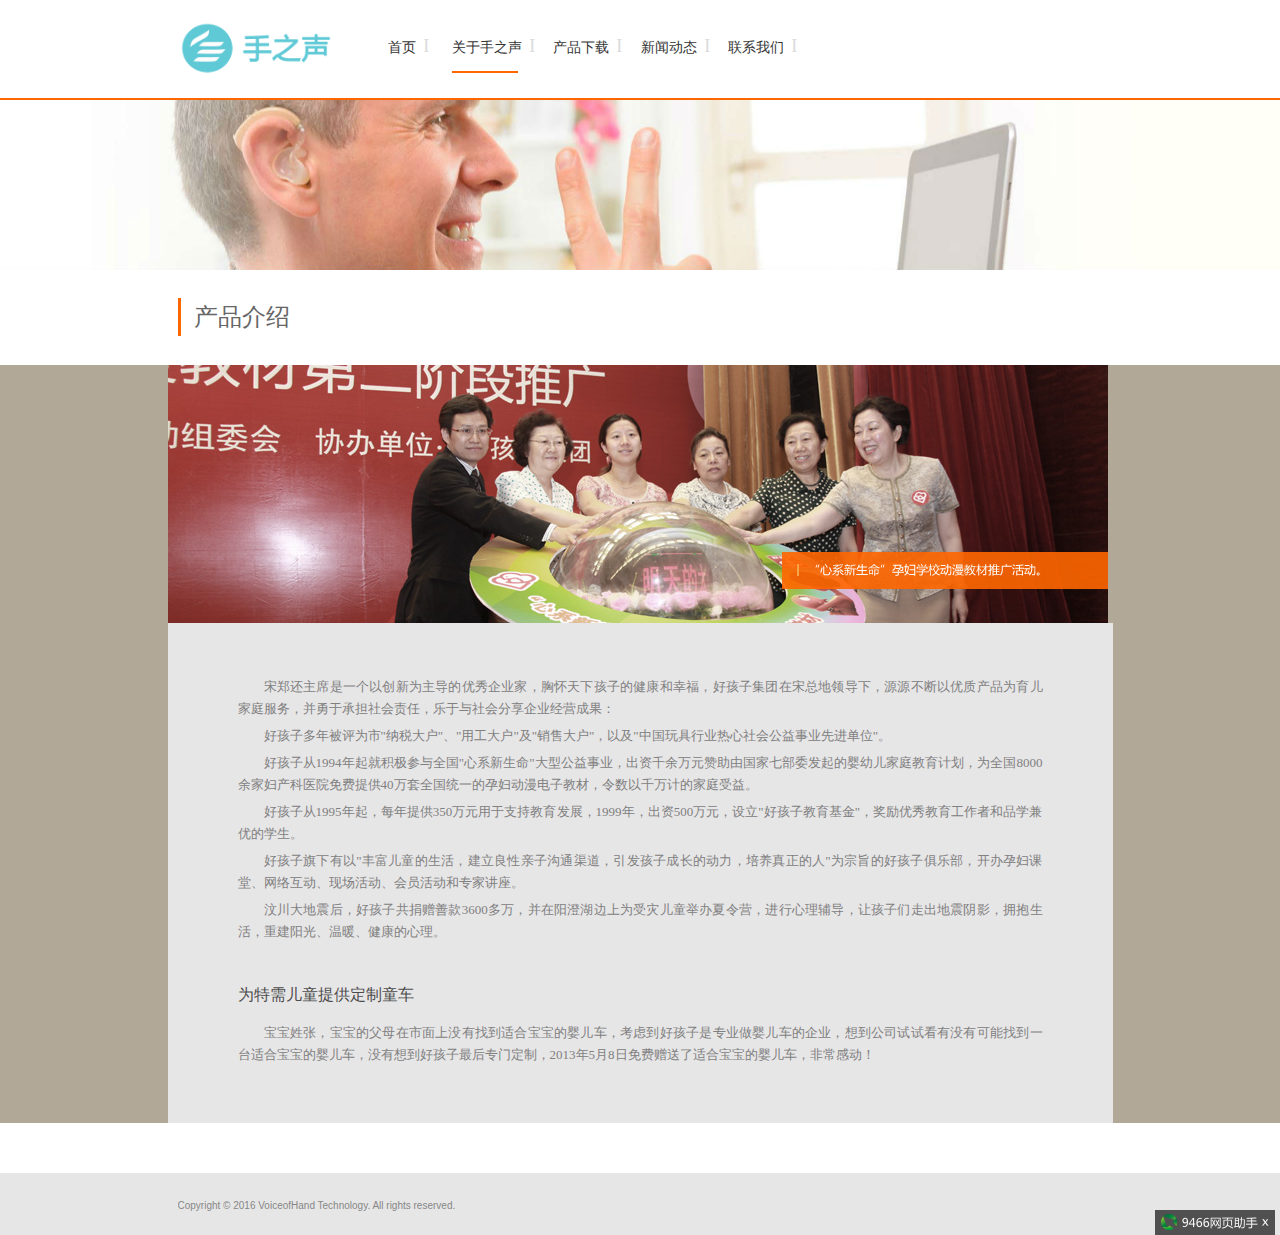
<file: shzr.html>
<!doctype html>
<html>
  <head>
    <meta charset="utf-8" />
    <meta http-equiv="X-UA-Compatible" content="IE=edge,chrome=1">
    <meta name="renderer" content="webkit">
    <meta name="keywords" content="" />
    <meta name="description" content="" />
    <meta name="generator" content="9466 Design Engine 2.0.3" />
    <title>产品介绍</title>
    <link rel="stylesheet" href="assets/shzr.css?1450159945" />
    <script type="text/javascript" src="assets/shzr.js?1450159945"></script>
    <!--[if IE 6]>
    <script> try { document.execCommand('BackgroundImageCache', false, true); } catch(e) {} </script>
    <![endif]-->
  </head>
  <body id="w-body-aaaa" data-type="body" class="p-168518 n-widget w-body">
    <div id="w-area-aaab" data-type="area" class="p-168518 n-widget w-area">
      <div id="w-columnbox-aaac" data-type="columnbox" class="n-widget w-columnbox">
          <div class="w-col" style="width:21.081081081081%;">
          <div id="w-area-aaad" data-type="area" class="p-168518 n-widget w-area">
            <div id="w-image-aaae" data-type="image" class="n-widget w-image">
              <a href="./index.html" target=""><img src="assets/8e7c8cdd9604d731d276c0a7ab5008e1.png" /></a>
            </div>
          </div>
          </div>
          <div class="w-col" style="width:78.918918918918%;">
          <div id="w-area-aaaf" data-type="area" class="p-168518 n-widget w-area">
            <div id="w-columnbox-aaag" data-type="columnbox" class="n-widget w-columnbox">
                <div class="w-col" style="width:8.3687943262408%;">
                <div id="w-area-aaah" data-type="area" class="p-168518 n-widget w-area">
                  <div id="w-text-aaai" data-type="text" class="n-widget w-text">
                    <font face="Microsoft YaHei"><a href="./index.html">首页</a></font> &nbsp;<font size="4" face="SimHei" color="#dbdbdb">I</font>
                  </div>
                </div>
                </div>
                <div class="w-col" style="width:14.326241134752%;">
                <div id="w-area-aaaj" data-type="area" class="p-168518 n-widget w-area">
                  <div id="w-text-aaak" data-type="text" class="n-widget w-text">
                    <a href="gy.html" target="_blank" title="%E5%85%B3%E4%BA%8E%E6%89%8B%E4%B9%8B%E5%A3%B0"><font face="Microsoft YaHei">关于手之声</font>&nbsp;</a>&nbsp;<font size="4" face="SimHei" color="#dbdbdb">I</font>
                  </div>
                  <div id="w-divider-aaal" data-type="divider" class="n-widget w-divider">
                    <hr />
                  </div>
                </div>
                </div>
                <div class="w-col" style="width:12.482269503546%;">
                <div id="w-area-aaam" data-type="area" class="p-168518 n-widget w-area">
                  <div id="w-text-aaan" data-type="text" class="n-widget w-text">
                    <font face="Microsoft YaHei">产品<a href="./yf.html">下载</a></font> &nbsp;<font size="4" face="SimHei" color="#dbdbdb">I</font>
                  </div>
                </div>
                </div>
                <div class="w-col" style="width:12.340425531915%;">
                <div id="w-area-aaao" data-type="area" class="p-168518 n-widget w-area">
                  <div id="w-text-aaap" data-type="text" class="n-widget w-text">
                    <font face="Microsoft YaHei">新闻动态</font><a href="./jtcy.html">&nbsp;</a>&nbsp;<font size="4" face="SimHei" color="#dbdbdb">I</font>
                  </div>
                </div>
                </div>
                <div class="w-col" style="width:15.177304964539%;">
                <div id="w-area-aaaq" data-type="area" class="p-168518 n-widget w-area">
                  <div id="w-text-aaar" data-type="text" class="n-widget w-text">
                    <font face="Microsoft YaHei"><a href="./ry.html">联系我们</a></font> &nbsp;<font size="4" face="SimHei" color="#dbdbdb">I</font>
                  </div>
                </div>
                </div>
                <div class="w-col" style="width:37.304964539007%;">
                <div id="w-area-aaas" data-type="area" class="p-168518 n-widget w-area">
                </div>
                </div>
            </div>
          </div>
          </div>
      </div>
    </div>
    <div id="w-image-aaat" data-type="image" class="n-widget w-image">
      <img src="assets/c287369845e8ff21c834d92a07db4926.jpg" />
    </div>
    <div id="w-area-aaau" data-type="area" class="p-168518 n-widget w-area">
      <div id="w-area-aaav" data-type="area" class="p-168518 n-widget w-area">
        <div id="w-text-aaaw" data-type="text" class="n-widget w-text">
          <font face="Microsoft YaHei" color="#666666" size="5">产品介绍</font>
        </div>
      </div>
    </div>
    <div id="w-area-aaax" data-type="area" class="p-168518 n-widget w-area">
      <div id="w-area-aaay" data-type="area" class="p-168518 n-widget w-area">
      </div>
      <div id="w-area-aaaz" data-type="area" class="p-168518 n-widget w-area">
        <div id="w-html-aaba" data-type="html" class="n-widget w-html">
        <p style="border: 0px; font-family: 微软雅黑; font-size: 13px; line-height: 22px; vertical-align: baseline; margin-top: 0px; margin-bottom: 0px; padding: 0px 0px 5px; text-indent: 2em; color: rgb(128, 128, 128); text-align: justify; white-space: normal; background-color: rgb(231, 230, 231);">宋郑还主席是一个以创新为主导的优秀企业家，胸怀天下孩子的健康和幸福，好孩子集团在宋总地领导下，源源不断以优质产品为育儿家庭服务，并勇于承担社会责任，乐于与社会分享企业经营成果：</p><p style="border: 0px; font-family: 微软雅黑; font-size: 13px; line-height: 22px; vertical-align: baseline; margin-top: 0px; margin-bottom: 0px; padding: 0px 0px 5px; text-indent: 2em; color: rgb(128, 128, 128); text-align: justify; white-space: normal; background-color: rgb(231, 230, 231);">好孩子多年被评为市"纳税大户"、"用工大户"及"销售大户"，以及"中国玩具行业热心社会公益事业先进单位"。</p><p style="border: 0px; font-family: 微软雅黑; font-size: 13px; line-height: 22px; vertical-align: baseline; margin-top: 0px; margin-bottom: 0px; padding: 0px 0px 5px; text-indent: 2em; color: rgb(128, 128, 128); text-align: justify; white-space: normal; background-color: rgb(231, 230, 231);">好孩子从1994年起就积极参与全国"心系新生命"大型公益事业，出资千余万元赞助由国家七部委发起的婴幼儿家庭教育计划，为全国8000余家妇产科医院免费提供40万套全国统一的孕妇动漫电子教材，令数以千万计的家庭受益。</p><p style="border: 0px; font-family: 微软雅黑; font-size: 13px; line-height: 22px; vertical-align: baseline; margin-top: 0px; margin-bottom: 0px; padding: 0px 0px 5px; text-indent: 2em; color: rgb(128, 128, 128); text-align: justify; white-space: normal; background-color: rgb(231, 230, 231);">好孩子从1995年起，每年提供350万元用于支持教育发展，1999年，出资500万元，设立"好孩子教育基金"，奖励优秀教育工作者和品学兼优的学生。</p><p style="border: 0px; font-family: 微软雅黑; font-size: 13px; line-height: 22px; vertical-align: baseline; margin-top: 0px; margin-bottom: 0px; padding: 0px 0px 5px; text-indent: 2em; color: rgb(128, 128, 128); text-align: justify; white-space: normal; background-color: rgb(231, 230, 231);">好孩子旗下有以"丰富儿童的生活，建立良性亲子沟通渠道，引发孩子成长的动力，培养真正的人"为宗旨的好孩子俱乐部，开办孕妇课堂、网络互动、现场活动、会员活动和专家讲座。</p><p style="border: 0px; font-family: 微软雅黑; font-size: 13px; line-height: 22px; vertical-align: baseline; margin-top: 0px; margin-bottom: 0px; padding: 0px 0px 5px; text-indent: 2em; color: rgb(128, 128, 128); text-align: justify; white-space: normal; background-color: rgb(231, 230, 231);">汶川大地震后，好孩子共捐赠善款3600多万，并在阳澄湖边上为受灾儿童举办夏令营，进行心理辅导，让孩子们走出地震阴影，拥抱生活，重建阳光、温暖、健康的心理。</p><h2 style="border: 0px; font-family: 微软雅黑; font-size: 16px; font-weight: normal; line-height: 24px; vertical-align: baseline; margin: 0px; padding: 35px 0px 15px; color: rgb(76, 76, 76); white-space: normal; background-color: rgb(231, 230, 231);">为特需儿童提供定制童车</h2><p style="border: 0px; font-family: 微软雅黑; font-size: 13px; line-height: 22px; vertical-align: baseline; margin-top: 0px; margin-bottom: 0px; padding: 0px 0px 5px; text-indent: 2em; color: rgb(128, 128, 128); text-align: justify; white-space: normal; background-color: rgb(231, 230, 231);">宝宝姓张，宝宝的父母在市面上没有找到适合宝宝的婴儿车，考虑到好孩子是专业做婴儿车的企业，想到公司试试看有没有可能找到一台适合宝宝的婴儿车，没有想到好孩子最后专门定制，2013年5月8日免费赠送了适合宝宝的婴儿车，非常感动！</p><p><br></p>
        </div>
      </div>
    </div>
    <div id="w-area-aabb" data-type="area" class="p-168518 n-widget w-area">
      <div id="w-area-aabc" data-type="area" class="p-168518 n-widget w-area">
        <div id="w-text-aabd" data-type="text" class="n-widget w-text">
          <font size="1" color="#868686">Copyright © 2016 VoiceofHand Technology. All rights reserved. </font>
        </div>
      </div>
    </div>
  <!--custom footer start-->
<script type="text/javascript">var _bdhmProtocol = (("https:" == document.location.protocol) ? " https://" : " http://");document.write(unescape("%3Cscript src='" + _bdhmProtocol + "hm.baidu.com/h.js%3Fce299e0fd4094e4d5efce40bab839811' type='text/javascript'%3E%3C/script%3E"));</script>
<!--custom footer end-->
  </body>
</html>
</file>
<file: assets/index.css>
article,aside,details,figcaption,figure,footer,header,hgroup,nav,section,summary{display:block}audio,canvas,video{display:inline-block}audio:not([controls]){display:none;height:0}[hidden],template{display:none}html{font-family:arial,sans-serif;-webkit-text-size-adjust:100%;-ms-text-size-adjust:100%}body{margin:0}a{background:transparent}a:focus{outline:thin dotted}a:active,a:hover{outline:0}h1{font-size:2em;margin:.67em 0}abbr[title]{border-bottom:1px dotted}b,strong{font-weight:bold}dfn{font-style:italic}hr{-moz-box-sizing:content-box;box-sizing:content-box;height:0}mark{background:#ff0;color:#000}code,kbd,pre,samp{font-family:monospace,serif;font-size:1em}pre{white-space:pre-wrap}q{quotes:"\201C" "\201D" "\2018" "\2019"}small{font-size:80%}sub,sup{font-size:75%;line-height:0;position:relative;vertical-align:baseline}sup{top:-0.5em}sub{bottom:-0.25em}img{border:0}svg:not(:root){overflow:hidden}figure{margin:0}fieldset{border:1px solid #c0c0c0;margin:0 2px;padding:.35em .625em .75em}legend{border:0;padding:0}button,input,select,textarea{font-family:inherit;font-size:100%;margin:0}button,input{line-height:normal}button,select{text-transform:none}button,html input[type="button"],input[type="reset"],input[type="submit"]{-webkit-appearance:button;cursor:pointer}button[disabled],input[disabled]{cursor:default}input[type="checkbox"],input[type="radio"]{box-sizing:border-box;padding:0}input[type="search"]{-webkit-appearance:textfield;-moz-box-sizing:content-box;-webkit-box-sizing:content-box;box-sizing:content-box}input[type="search"]::-webkit-search-cancel-button,input[type="search"]::-webkit-search-decoration{-webkit-appearance:none}button::-moz-focus-inner,input::-moz-focus-inner{border:0;padding:0}textarea{overflow:auto;vertical-align:top}table{border-collapse:collapse;border-spacing:0}*{*behavior:url("boxsizing.htc");-webkit-box-sizing:border-box;-moz-box-sizing:border-box;box-sizing:border-box}html{height:100%}body{margin:0;background-color:#fff;color:#333;font-size:14px}img{width:auto;max-width:100%;vertical-align:middle;display:inline-block}h1,h2,h3,h4,h5,h6{margin:0}p{margin:0}blockquote{margin:0}fieldset{padding:0;margin:0;border:0}label{display:block;margin-bottom:5px;font-weight:bold}button,html input[type="button"],input[type="reset"],input[type="submit"]{cursor:pointer;-webkit-appearance:button}.n-block{display:block}.n-widget{overflow:hidden}body.n-widget{overflow:auto}.n-inline-block{display:inline-block;*display:inline;*zoom:1}.n-hidden{display:none}.n-clearfix,.n-area{*zoom:1}.n-clearfix:before,.n-clearfix:after,.n-area:before,.n-area:after{display:table;content:'';line-height:0}.n-clearfix:after,.n-area:after{clear:both}.n-powered-by{position:relative;right:0;bottom:0;clear:both;zoom:1;z-index:20}.n-powered-by:before,.n-powered-by:after{display:table;content:'';line-height:0}.n-powered-by:after{clear:both}.n-powered-by i{display:block;text-indent:-9999em;overflow:hidden;position:absolute;right:0;bottom:0;width:25px;height:25px;cursor:pointer}.n-powered-by a{display:block;text-indent:-9999em;overflow:hidden;position:absolute;right:0;bottom:0;width:130px;height:25px;background:transparent url("powered-by.png") no-repeat center center}.n-powered-by a,.n-powered-by a:visited,.n-powered-by a:hover,.n-powered-by a:active{text-decoration:none}
body{margin:0 auto}a,a:visited{color:#0074ff;text-decoration:none}a:hover,a:active{color:#0059b0;text-decoration:underline}
.w-columnbox:before,.w-columnbox:after{display:table;content:'';line-height:0}.w-columnbox:after{clear:both}.w-col{position:relative;float:left;width:100%;min-height:1px}.w-col-1{width:8.333333333333332%}.w-col-2{width:16.666666666666664%}.w-col-3{width:25%}.w-col-4{width:33.33333333333333%}.w-col-5{width:41.66666666666667%}.w-col-6{width:50%}.w-col-7{width:58.333333333333336%}.w-col-8{width:66.66666666666666%}.w-col-9{width:75%}.w-col-10{width:83.33333333333334%}.w-col-11{width:91.66666666666666%}.w-col-12{width:100%}
.w-image{width:auto;max-width:100%;height:auto;max-height:100%;font-size:12px;line-height:24px}.w-image img{width:auto;max-width:100%;_visibility:hidden}
/*! fancyBox v2.1.5 fancyapps.com | fancyapps.com/fancybox/#license */
.fancybox-wrap,
.fancybox-skin,
.fancybox-outer,
.fancybox-inner,
.fancybox-image,
.fancybox-wrap iframe,
.fancybox-wrap object,
.fancybox-nav,
.fancybox-nav span,
.fancybox-tmp
{
	padding: 0;
	margin: 0;
	border: 0;
	outline: none;
	vertical-align: top;
}

.fancybox-wrap {
	position: absolute;
	top: 0;
	left: 0;
	z-index: 8020;
}

.fancybox-skin {
	position: relative;
	background: #f9f9f9;
	color: #444;
	text-shadow: none;
	-webkit-border-radius: 4px;
	   -moz-border-radius: 4px;
	        border-radius: 4px;
}

.fancybox-opened {
	z-index: 8030;
}

.fancybox-opened .fancybox-skin {
	-webkit-box-shadow: 0 10px 25px rgba(0, 0, 0, 0.5);
	   -moz-box-shadow: 0 10px 25px rgba(0, 0, 0, 0.5);
	        box-shadow: 0 10px 25px rgba(0, 0, 0, 0.5);
}

.fancybox-outer, .fancybox-inner {
	position: relative;
}

.fancybox-inner {
	overflow: hidden;
}

.fancybox-type-iframe .fancybox-inner {
	-webkit-overflow-scrolling: touch;
}

.fancybox-error {
	color: #444;
	font: 14px/20px "Helvetica Neue",Helvetica,Arial,sans-serif;
	margin: 0;
	padding: 15px;
	white-space: nowrap;
}

.fancybox-image, .fancybox-iframe {
	display: block;
	width: 100%;
	height: 100%;
}

.fancybox-image {
	max-width: 100%;
	max-height: 100%;
}

#fancybox-loading, .fancybox-close, .fancybox-prev span, .fancybox-next span {
	background-image: url("fancybox_sprite.png");
}

#fancybox-loading {
	position: fixed;
	top: 50%;
	left: 50%;
	margin-top: -22px;
	margin-left: -22px;
	background-position: 0 -108px;
	opacity: 0.8;
	cursor: pointer;
	z-index: 8060;
}

#fancybox-loading div {
	width: 44px;
	height: 44px;
	background: url("fancybox_loading.gif") center center no-repeat;
}

.fancybox-close {
	position: absolute;
	top: -18px;
	right: -18px;
	width: 36px;
	height: 36px;
	cursor: pointer;
	z-index: 8040;
}

.fancybox-nav {
	position: absolute;
	top: 0;
	width: 40%;
	height: 100%;
	cursor: pointer;
	text-decoration: none;
	background: transparent url("blank.gif"); /* helps IE */
	-webkit-tap-highlight-color: rgba(0,0,0,0);
	z-index: 8040;
}

.fancybox-prev {
	left: 0;
}

.fancybox-next {
	right: 0;
}

.fancybox-nav span {
	position: absolute;
	top: 50%;
	width: 36px;
	height: 34px;
	margin-top: -18px;
	cursor: pointer;
	z-index: 8040;
	visibility: hidden;
}

.fancybox-prev span {
	left: 10px;
	background-position: 0 -36px;
}

.fancybox-next span {
	right: 10px;
	background-position: 0 -72px;
}

.fancybox-nav:hover span {
	visibility: visible;
}

.fancybox-tmp {
	position: absolute;
	top: -99999px;
	left: -99999px;
	visibility: hidden;
	max-width: 99999px;
	max-height: 99999px;
	overflow: visible !important;
}

/* Overlay helper */

.fancybox-lock {
    overflow: hidden !important;
    width: auto;
}

.fancybox-lock body {
    overflow: hidden !important;
}

.fancybox-lock-test {
    overflow-y: hidden !important;
}

.fancybox-overlay {
	position: absolute;
	top: 0;
	left: 0;
	overflow: hidden;
	display: none;
	z-index: 8010;
	background: url("fancybox_overlay.png");
}

.fancybox-overlay-fixed {
	position: fixed;
	bottom: 0;
	right: 0;
}

.fancybox-lock .fancybox-overlay {
	overflow: auto;
	overflow-y: scroll;
}

/* Title helper */

.fancybox-title {
	visibility: hidden;
	font: normal 13px/20px "Helvetica Neue",Helvetica,Arial,sans-serif;
	position: relative;
	text-shadow: none;
	z-index: 8050;
}

.fancybox-opened .fancybox-title {
	visibility: visible;
}

.fancybox-title-float-wrap {
	position: absolute;
	bottom: 0;
	right: 50%;
	margin-bottom: -35px;
	z-index: 8050;
	text-align: center;
}

.fancybox-title-float-wrap .child {
	display: inline-block;
	margin-right: -100%;
	padding: 2px 20px;
	background: transparent; /* Fallback for web browsers that doesn't support RGBa */
	background: rgba(0, 0, 0, 0.8);
	-webkit-border-radius: 15px;
	   -moz-border-radius: 15px;
	        border-radius: 15px;
	text-shadow: 0 1px 2px #222;
	color: #FFF;
	font-weight: bold;
	line-height: 24px;
	white-space: nowrap;
}

.fancybox-title-outside-wrap {
	position: relative;
	margin-top: 10px;
	color: #fff;
}

.fancybox-title-inside-wrap {
	padding-top: 10px;
}

.fancybox-title-over-wrap {
	position: absolute;
	bottom: 0;
	left: 0;
	color: #fff;
	padding: 10px;
	background: #000;
	background: rgba(0, 0, 0, .8);
}

/*Retina graphics!*/
@media only screen and (-webkit-min-device-pixel-ratio: 1.5),
	   only screen and (min--moz-device-pixel-ratio: 1.5),
	   only screen and (min-device-pixel-ratio: 1.5){

	#fancybox-loading, .fancybox-close, .fancybox-prev span, .fancybox-next span {
		background-image: url("fancybox_sprite@2x.png");
		background-size: 44px 152px; /*The size of the normal image, half the size of the hi-res image*/
	}

	#fancybox-loading div {
		background-image: url("fancybox_loading@2x.gif");
		background-size: 24px 24px; /*The size of the normal image, half the size of the hi-res image*/
	}
}
.w-text{word-wrap:break-word}.w-text ul ,.w-text ol{margin:0;padding:0;margin-left:30px}
.w-divider{margin:0 auto}.w-divider hr{padding:0;border-width:1px 0 0}
.w-html p ,.w-html p{margin:5px 0}.w-html .selectTdClass,.w-html .selectTdClass{background-color:#EDF5FA !important}.w-html table.noBorderTable td,.w-html table.noBorderTable td,.w-html table.noBorderTable th,.w-html table.noBorderTable th,.w-html table.noBorderTable caption.w-html table.noBorderTable caption{border:1px dashed #DDDDDD !important}.w-html table{border-collapse:collapse;display:table;margin-bottom:10px}.w-html td,.w-html th ,.w-html td,.w-html th{border:1px solid #DDDDDD;padding:5px 10px}.w-html caption ,.w-html caption{-moz-border-bottom-colors:none;-moz-border-left-colors:none;-moz-border-right-colors:none;-moz-border-top-colors:none;border-color:#DDDDDD #DDDDDD -moz-use-text-color;border-image:none;border-style:dashed dashed none;border-width:1px 1px 0;padding:3px;text-align:center}.w-html th ,.w-html th ,{background-color:#F7F7F7;border-top:1px solid #BBBBBB}.w-html table tr.firstRow th ,.w-html table tr.firstRow th{border-top-width:2px}.w-html .ue-table-interlace-color-single,.w-html .ue-table-interlace-color-single,{background-color:#FCFCFC}.w-html .ue-table-interlace-color-double ,.w-html .ue-table-interlace-color-double ,{background-color:#F7FAFF}.w-html td p,.w-html td p,{margin:0;padding:0}.w-html ol,.w-html ol,.w-html ul,.w-html ul{margin:0;width:95%}.w-html li,.w-html li{clear:both}li.list-cn-1-0{background-image:url("http://bs.baidu.com/listicon/list-cn-1-0.gif")}li.list-cn-1-1{background-image:url("http://bs.baidu.com/listicon/list-cn-1-1.gif")}li.list-cn-1-2{background-image:url("http://bs.baidu.com/listicon/list-cn-1-2.gif")}li.list-cn-1-3{background-image:url("http://bs.baidu.com/listicon/list-cn-1-3.gif")}li.list-cn-1-4{background-image:url("http://bs.baidu.com/listicon/list-cn-1-4.gif")}li.list-cn-1-5{background-image:url("http://bs.baidu.com/listicon/list-cn-1-5.gif")}li.list-cn-1-6{background-image:url("http://bs.baidu.com/listicon/list-cn-1-6.gif")}li.list-cn-1-7{background-image:url("http://bs.baidu.com/listicon/list-cn-1-7.gif")}li.list-cn-1-8{background-image:url("http://bs.baidu.com/listicon/list-cn-1-8.gif")}li.list-cn-1-9{background-image:url("http://bs.baidu.com/listicon/list-cn-1-9.gif")}li.list-cn-1-10{background-image:url("http://bs.baidu.com/listicon/list-cn-1-10.gif")}li.list-cn-1-11{background-image:url("http://bs.baidu.com/listicon/list-cn-1-11.gif")}li.list-cn-1-12{background-image:url("http://bs.baidu.com/listicon/list-cn-1-12.gif")}li.list-cn-1-13{background-image:url("http://bs.baidu.com/listicon/list-cn-1-13.gif")}li.list-cn-1-14{background-image:url("http://bs.baidu.com/listicon/list-cn-1-14.gif")}li.list-cn-1-15{background-image:url("http://bs.baidu.com/listicon/list-cn-1-15.gif")}li.list-cn-1-16{background-image:url("http://bs.baidu.com/listicon/list-cn-1-16.gif")}li.list-cn-1-17{background-image:url("http://bs.baidu.com/listicon/list-cn-1-17.gif")}li.list-cn-1-18{background-image:url("http://bs.baidu.com/listicon/list-cn-1-18.gif")}li.list-cn-1-19{background-image:url("http://bs.baidu.com/listicon/list-cn-1-19.gif")}li.list-cn-1-20{background-image:url("http://bs.baidu.com/listicon/list-cn-1-20.gif")}li.list-cn-1-21{background-image:url("http://bs.baidu.com/listicon/list-cn-1-21.gif")}li.list-cn-1-22{background-image:url("http://bs.baidu.com/listicon/list-cn-1-22.gif")}li.list-cn-1-23{background-image:url("http://bs.baidu.com/listicon/list-cn-1-23.gif")}li.list-cn-1-24{background-image:url("http://bs.baidu.com/listicon/list-cn-1-24.gif")}li.list-cn-1-25{background-image:url("http://bs.baidu.com/listicon/list-cn-1-25.gif")}li.list-cn-1-26{background-image:url("http://bs.baidu.com/listicon/list-cn-1-26.gif")}li.list-cn-1-27{background-image:url("http://bs.baidu.com/listicon/list-cn-1-27.gif")}li.list-cn-1-28{background-image:url("http://bs.baidu.com/listicon/list-cn-1-28.gif")}li.list-cn-1-29{background-image:url("http://bs.baidu.com/listicon/list-cn-1-29.gif")}li.list-cn-1-30{background-image:url("http://bs.baidu.com/listicon/list-cn-1-30.gif")}li.list-cn-1-31{background-image:url("http://bs.baidu.com/listicon/list-cn-1-31.gif")}li.list-cn-1-32{background-image:url("http://bs.baidu.com/listicon/list-cn-1-32.gif")}li.list-cn-1-33{background-image:url("http://bs.baidu.com/listicon/list-cn-1-33.gif")}li.list-cn-1-34{background-image:url("http://bs.baidu.com/listicon/list-cn-1-34.gif")}li.list-cn-1-35{background-image:url("http://bs.baidu.com/listicon/list-cn-1-35.gif")}li.list-cn-1-36{background-image:url("http://bs.baidu.com/listicon/list-cn-1-36.gif")}li.list-cn-1-37{background-image:url("http://bs.baidu.com/listicon/list-cn-1-37.gif")}li.list-cn-1-38{background-image:url("http://bs.baidu.com/listicon/list-cn-1-38.gif")}li.list-cn-1-39{background-image:url("http://bs.baidu.com/listicon/list-cn-1-39.gif")}li.list-cn-1-40{background-image:url("http://bs.baidu.com/listicon/list-cn-1-40.gif")}li.list-cn-1-41{background-image:url("http://bs.baidu.com/listicon/list-cn-1-41.gif")}li.list-cn-1-42{background-image:url("http://bs.baidu.com/listicon/list-cn-1-42.gif")}li.list-cn-1-43{background-image:url("http://bs.baidu.com/listicon/list-cn-1-43.gif")}li.list-cn-1-44{background-image:url("http://bs.baidu.com/listicon/list-cn-1-44.gif")}li.list-cn-1-45{background-image:url("http://bs.baidu.com/listicon/list-cn-1-45.gif")}li.list-cn-1-46{background-image:url("http://bs.baidu.com/listicon/list-cn-1-46.gif")}li.list-cn-1-47{background-image:url("http://bs.baidu.com/listicon/list-cn-1-47.gif")}li.list-cn-1-48{background-image:url("http://bs.baidu.com/listicon/list-cn-1-48.gif")}li.list-cn-1-49{background-image:url("http://bs.baidu.com/listicon/list-cn-1-49.gif")}li.list-cn-1-50{background-image:url("http://bs.baidu.com/listicon/list-cn-1-50.gif")}li.list-cn-1-51{background-image:url("http://bs.baidu.com/listicon/list-cn-1-51.gif")}li.list-cn-1-52{background-image:url("http://bs.baidu.com/listicon/list-cn-1-52.gif")}li.list-cn-1-53{background-image:url("http://bs.baidu.com/listicon/list-cn-1-53.gif")}li.list-cn-1-54{background-image:url("http://bs.baidu.com/listicon/list-cn-1-54.gif")}li.list-cn-1-55{background-image:url("http://bs.baidu.com/listicon/list-cn-1-55.gif")}li.list-cn-1-56{background-image:url("http://bs.baidu.com/listicon/list-cn-1-56.gif")}li.list-cn-1-57{background-image:url("http://bs.baidu.com/listicon/list-cn-1-57.gif")}li.list-cn-1-58{background-image:url("http://bs.baidu.com/listicon/list-cn-1-58.gif")}li.list-cn-1-59{background-image:url("http://bs.baidu.com/listicon/list-cn-1-59.gif")}li.list-cn-1-60{background-image:url("http://bs.baidu.com/listicon/list-cn-1-60.gif")}li.list-cn-1-61{background-image:url("http://bs.baidu.com/listicon/list-cn-1-61.gif")}li.list-cn-1-62{background-image:url("http://bs.baidu.com/listicon/list-cn-1-62.gif")}li.list-cn-1-63{background-image:url("http://bs.baidu.com/listicon/list-cn-1-63.gif")}li.list-cn-1-64{background-image:url("http://bs.baidu.com/listicon/list-cn-1-64.gif")}li.list-cn-1-65{background-image:url("http://bs.baidu.com/listicon/list-cn-1-65.gif")}li.list-cn-1-66{background-image:url("http://bs.baidu.com/listicon/list-cn-1-66.gif")}li.list-cn-1-67{background-image:url("http://bs.baidu.com/listicon/list-cn-1-67.gif")}li.list-cn-1-68{background-image:url("http://bs.baidu.com/listicon/list-cn-1-68.gif")}li.list-cn-1-69{background-image:url("http://bs.baidu.com/listicon/list-cn-1-69.gif")}li.list-cn-1-70{background-image:url("http://bs.baidu.com/listicon/list-cn-1-70.gif")}li.list-cn-1-71{background-image:url("http://bs.baidu.com/listicon/list-cn-1-71.gif")}li.list-cn-1-72{background-image:url("http://bs.baidu.com/listicon/list-cn-1-72.gif")}li.list-cn-1-73{background-image:url("http://bs.baidu.com/listicon/list-cn-1-73.gif")}li.list-cn-1-74{background-image:url("http://bs.baidu.com/listicon/list-cn-1-74.gif")}li.list-cn-1-75{background-image:url("http://bs.baidu.com/listicon/list-cn-1-75.gif")}li.list-cn-1-76{background-image:url("http://bs.baidu.com/listicon/list-cn-1-76.gif")}li.list-cn-1-77{background-image:url("http://bs.baidu.com/listicon/list-cn-1-77.gif")}li.list-cn-1-78{background-image:url("http://bs.baidu.com/listicon/list-cn-1-78.gif")}li.list-cn-1-79{background-image:url("http://bs.baidu.com/listicon/list-cn-1-79.gif")}li.list-cn-1-80{background-image:url("http://bs.baidu.com/listicon/list-cn-1-80.gif")}li.list-cn-1-81{background-image:url("http://bs.baidu.com/listicon/list-cn-1-81.gif")}li.list-cn-1-82{background-image:url("http://bs.baidu.com/listicon/list-cn-1-82.gif")}li.list-cn-1-83{background-image:url("http://bs.baidu.com/listicon/list-cn-1-83.gif")}li.list-cn-1-84{background-image:url("http://bs.baidu.com/listicon/list-cn-1-84.gif")}li.list-cn-1-85{background-image:url("http://bs.baidu.com/listicon/list-cn-1-85.gif")}li.list-cn-1-86{background-image:url("http://bs.baidu.com/listicon/list-cn-1-86.gif")}li.list-cn-1-87{background-image:url("http://bs.baidu.com/listicon/list-cn-1-87.gif")}li.list-cn-1-88{background-image:url("http://bs.baidu.com/listicon/list-cn-1-88.gif")}li.list-cn-1-89{background-image:url("http://bs.baidu.com/listicon/list-cn-1-89.gif")}li.list-cn-1-90{background-image:url("http://bs.baidu.com/listicon/list-cn-1-90.gif")}li.list-cn-1-91{background-image:url("http://bs.baidu.com/listicon/list-cn-1-91.gif")}li.list-cn-1-92{background-image:url("http://bs.baidu.com/listicon/list-cn-1-92.gif")}li.list-cn-1-93{background-image:url("http://bs.baidu.com/listicon/list-cn-1-93.gif")}li.list-cn-1-94{background-image:url("http://bs.baidu.com/listicon/list-cn-1-94.gif")}li.list-cn-1-95{background-image:url("http://bs.baidu.com/listicon/list-cn-1-95.gif")}li.list-cn-1-96{background-image:url("http://bs.baidu.com/listicon/list-cn-1-96.gif")}li.list-cn-1-97{background-image:url("http://bs.baidu.com/listicon/list-cn-1-97.gif")}li.list-cn-1-98{background-image:url("http://bs.baidu.com/listicon/list-cn-1-98.gif")}ol.custom_cn{list-style:none outside none}ol.custom_cn li{background-position:0 3px;background-repeat:no-repeat}li.list-cn-paddingleft-1{padding-left:25px}li.list-cn-paddingleft-2{padding-left:40px}li.list-cn-paddingleft-3{padding-left:55px}li.list-cn-2-0{background-image:url("http://bs.baidu.com/listicon/list-cn-2-0.gif")}li.list-cn-2-1{background-image:url("http://bs.baidu.com/listicon/list-cn-2-1.gif")}li.list-cn-2-2{background-image:url("http://bs.baidu.com/listicon/list-cn-2-2.gif")}li.list-cn-2-3{background-image:url("http://bs.baidu.com/listicon/list-cn-2-3.gif")}li.list-cn-2-4{background-image:url("http://bs.baidu.com/listicon/list-cn-2-4.gif")}li.list-cn-2-5{background-image:url("http://bs.baidu.com/listicon/list-cn-2-5.gif")}li.list-cn-2-6{background-image:url("http://bs.baidu.com/listicon/list-cn-2-6.gif")}li.list-cn-2-7{background-image:url("http://bs.baidu.com/listicon/list-cn-2-7.gif")}li.list-cn-2-8{background-image:url("http://bs.baidu.com/listicon/list-cn-2-8.gif")}li.list-cn-2-9{background-image:url("http://bs.baidu.com/listicon/list-cn-2-9.gif")}li.list-cn-2-10{background-image:url("http://bs.baidu.com/listicon/list-cn-2-10.gif")}li.list-cn-2-11{background-image:url("http://bs.baidu.com/listicon/list-cn-2-11.gif")}li.list-cn-2-12{background-image:url("http://bs.baidu.com/listicon/list-cn-2-12.gif")}li.list-cn-2-13{background-image:url("http://bs.baidu.com/listicon/list-cn-2-13.gif")}li.list-cn-2-14{background-image:url("http://bs.baidu.com/listicon/list-cn-2-14.gif")}li.list-cn-2-15{background-image:url("http://bs.baidu.com/listicon/list-cn-2-15.gif")}li.list-cn-2-16{background-image:url("http://bs.baidu.com/listicon/list-cn-2-16.gif")}li.list-cn-2-17{background-image:url("http://bs.baidu.com/listicon/list-cn-2-17.gif")}li.list-cn-2-18{background-image:url("http://bs.baidu.com/listicon/list-cn-2-18.gif")}li.list-cn-2-19{background-image:url("http://bs.baidu.com/listicon/list-cn-2-19.gif")}li.list-cn-2-20{background-image:url("http://bs.baidu.com/listicon/list-cn-2-20.gif")}li.list-cn-2-21{background-image:url("http://bs.baidu.com/listicon/list-cn-2-21.gif")}li.list-cn-2-22{background-image:url("http://bs.baidu.com/listicon/list-cn-2-22.gif")}li.list-cn-2-23{background-image:url("http://bs.baidu.com/listicon/list-cn-2-23.gif")}li.list-cn-2-24{background-image:url("http://bs.baidu.com/listicon/list-cn-2-24.gif")}li.list-cn-2-25{background-image:url("http://bs.baidu.com/listicon/list-cn-2-25.gif")}li.list-cn-2-26{background-image:url("http://bs.baidu.com/listicon/list-cn-2-26.gif")}li.list-cn-2-27{background-image:url("http://bs.baidu.com/listicon/list-cn-2-27.gif")}li.list-cn-2-28{background-image:url("http://bs.baidu.com/listicon/list-cn-2-28.gif")}li.list-cn-2-29{background-image:url("http://bs.baidu.com/listicon/list-cn-2-29.gif")}li.list-cn-2-30{background-image:url("http://bs.baidu.com/listicon/list-cn-2-30.gif")}li.list-cn-2-31{background-image:url("http://bs.baidu.com/listicon/list-cn-2-31.gif")}li.list-cn-2-32{background-image:url("http://bs.baidu.com/listicon/list-cn-2-32.gif")}li.list-cn-2-33{background-image:url("http://bs.baidu.com/listicon/list-cn-2-33.gif")}li.list-cn-2-34{background-image:url("http://bs.baidu.com/listicon/list-cn-2-34.gif")}li.list-cn-2-35{background-image:url("http://bs.baidu.com/listicon/list-cn-2-35.gif")}li.list-cn-2-36{background-image:url("http://bs.baidu.com/listicon/list-cn-2-36.gif")}li.list-cn-2-37{background-image:url("http://bs.baidu.com/listicon/list-cn-2-37.gif")}li.list-cn-2-38{background-image:url("http://bs.baidu.com/listicon/list-cn-2-38.gif")}li.list-cn-2-39{background-image:url("http://bs.baidu.com/listicon/list-cn-2-39.gif")}li.list-cn-2-40{background-image:url("http://bs.baidu.com/listicon/list-cn-2-40.gif")}li.list-cn-2-41{background-image:url("http://bs.baidu.com/listicon/list-cn-2-41.gif")}li.list-cn-2-42{background-image:url("http://bs.baidu.com/listicon/list-cn-2-42.gif")}li.list-cn-2-43{background-image:url("http://bs.baidu.com/listicon/list-cn-2-43.gif")}li.list-cn-2-44{background-image:url("http://bs.baidu.com/listicon/list-cn-2-44.gif")}li.list-cn-2-45{background-image:url("http://bs.baidu.com/listicon/list-cn-2-45.gif")}li.list-cn-2-46{background-image:url("http://bs.baidu.com/listicon/list-cn-2-46.gif")}li.list-cn-2-47{background-image:url("http://bs.baidu.com/listicon/list-cn-2-47.gif")}li.list-cn-2-48{background-image:url("http://bs.baidu.com/listicon/list-cn-2-48.gif")}li.list-cn-2-49{background-image:url("http://bs.baidu.com/listicon/list-cn-2-49.gif")}li.list-cn-2-50{background-image:url("http://bs.baidu.com/listicon/list-cn-2-50.gif")}li.list-cn-2-51{background-image:url("http://bs.baidu.com/listicon/list-cn-2-51.gif")}li.list-cn-2-52{background-image:url("http://bs.baidu.com/listicon/list-cn-2-52.gif")}li.list-cn-2-53{background-image:url("http://bs.baidu.com/listicon/list-cn-2-53.gif")}li.list-cn-2-54{background-image:url("http://bs.baidu.com/listicon/list-cn-2-54.gif")}li.list-cn-2-55{background-image:url("http://bs.baidu.com/listicon/list-cn-2-55.gif")}li.list-cn-2-56{background-image:url("http://bs.baidu.com/listicon/list-cn-2-56.gif")}li.list-cn-2-57{background-image:url("http://bs.baidu.com/listicon/list-cn-2-57.gif")}li.list-cn-2-58{background-image:url("http://bs.baidu.com/listicon/list-cn-2-58.gif")}li.list-cn-2-59{background-image:url("http://bs.baidu.com/listicon/list-cn-2-59.gif")}li.list-cn-2-60{background-image:url("http://bs.baidu.com/listicon/list-cn-2-60.gif")}li.list-cn-2-61{background-image:url("http://bs.baidu.com/listicon/list-cn-2-61.gif")}li.list-cn-2-62{background-image:url("http://bs.baidu.com/listicon/list-cn-2-62.gif")}li.list-cn-2-63{background-image:url("http://bs.baidu.com/listicon/list-cn-2-63.gif")}li.list-cn-2-64{background-image:url("http://bs.baidu.com/listicon/list-cn-2-64.gif")}li.list-cn-2-65{background-image:url("http://bs.baidu.com/listicon/list-cn-2-65.gif")}li.list-cn-2-66{background-image:url("http://bs.baidu.com/listicon/list-cn-2-66.gif")}li.list-cn-2-67{background-image:url("http://bs.baidu.com/listicon/list-cn-2-67.gif")}li.list-cn-2-68{background-image:url("http://bs.baidu.com/listicon/list-cn-2-68.gif")}li.list-cn-2-69{background-image:url("http://bs.baidu.com/listicon/list-cn-2-69.gif")}li.list-cn-2-70{background-image:url("http://bs.baidu.com/listicon/list-cn-2-70.gif")}li.list-cn-2-71{background-image:url("http://bs.baidu.com/listicon/list-cn-2-71.gif")}li.list-cn-2-72{background-image:url("http://bs.baidu.com/listicon/list-cn-2-72.gif")}li.list-cn-2-73{background-image:url("http://bs.baidu.com/listicon/list-cn-2-73.gif")}li.list-cn-2-74{background-image:url("http://bs.baidu.com/listicon/list-cn-2-74.gif")}li.list-cn-2-75{background-image:url("http://bs.baidu.com/listicon/list-cn-2-75.gif")}li.list-cn-2-76{background-image:url("http://bs.baidu.com/listicon/list-cn-2-76.gif")}li.list-cn-2-77{background-image:url("http://bs.baidu.com/listicon/list-cn-2-77.gif")}li.list-cn-2-78{background-image:url("http://bs.baidu.com/listicon/list-cn-2-78.gif")}li.list-cn-2-79{background-image:url("http://bs.baidu.com/listicon/list-cn-2-79.gif")}li.list-cn-2-80{background-image:url("http://bs.baidu.com/listicon/list-cn-2-80.gif")}li.list-cn-2-81{background-image:url("http://bs.baidu.com/listicon/list-cn-2-81.gif")}li.list-cn-2-82{background-image:url("http://bs.baidu.com/listicon/list-cn-2-82.gif")}li.list-cn-2-83{background-image:url("http://bs.baidu.com/listicon/list-cn-2-83.gif")}li.list-cn-2-84{background-image:url("http://bs.baidu.com/listicon/list-cn-2-84.gif")}li.list-cn-2-85{background-image:url("http://bs.baidu.com/listicon/list-cn-2-85.gif")}li.list-cn-2-86{background-image:url("http://bs.baidu.com/listicon/list-cn-2-86.gif")}li.list-cn-2-87{background-image:url("http://bs.baidu.com/listicon/list-cn-2-87.gif")}li.list-cn-2-88{background-image:url("http://bs.baidu.com/listicon/list-cn-2-88.gif")}li.list-cn-2-89{background-image:url("http://bs.baidu.com/listicon/list-cn-2-89.gif")}li.list-cn-2-90{background-image:url("http://bs.baidu.com/listicon/list-cn-2-90.gif")}li.list-cn-2-91{background-image:url("http://bs.baidu.com/listicon/list-cn-2-91.gif")}li.list-cn-2-92{background-image:url("http://bs.baidu.com/listicon/list-cn-2-92.gif")}li.list-cn-2-93{background-image:url("http://bs.baidu.com/listicon/list-cn-2-93.gif")}li.list-cn-2-94{background-image:url("http://bs.baidu.com/listicon/list-cn-2-94.gif")}li.list-cn-2-95{background-image:url("http://bs.baidu.com/listicon/list-cn-2-95.gif")}li.list-cn-2-96{background-image:url("http://bs.baidu.com/listicon/list-cn-2-96.gif")}li.list-cn-2-97{background-image:url("http://bs.baidu.com/listicon/list-cn-2-97.gif")}li.list-cn-2-98{background-image:url("http://bs.baidu.com/listicon/list-cn-2-98.gif")}ol.custom_cn1{list-style:none outside none}ol.custom_cn1 li{background-position:0 3px;background-repeat:no-repeat}li.list-cn1-paddingleft-1{padding-left:30px}li.list-cn1-paddingleft-2{padding-left:40px}li.list-cn1-paddingleft-3{padding-left:55px}li.list-cn-3-0{background-image:url("http://bs.baidu.com/listicon/list-cn-3-0.gif")}li.list-cn-3-1{background-image:url("http://bs.baidu.com/listicon/list-cn-3-1.gif")}li.list-cn-3-2{background-image:url("http://bs.baidu.com/listicon/list-cn-3-2.gif")}li.list-cn-3-3{background-image:url("http://bs.baidu.com/listicon/list-cn-3-3.gif")}li.list-cn-3-4{background-image:url("http://bs.baidu.com/listicon/list-cn-3-4.gif")}li.list-cn-3-5{background-image:url("http://bs.baidu.com/listicon/list-cn-3-5.gif")}li.list-cn-3-6{background-image:url("http://bs.baidu.com/listicon/list-cn-3-6.gif")}li.list-cn-3-7{background-image:url("http://bs.baidu.com/listicon/list-cn-3-7.gif")}li.list-cn-3-8{background-image:url("http://bs.baidu.com/listicon/list-cn-3-8.gif")}li.list-cn-3-9{background-image:url("http://bs.baidu.com/listicon/list-cn-3-9.gif")}li.list-cn-3-10{background-image:url("http://bs.baidu.com/listicon/list-cn-3-10.gif")}li.list-cn-3-11{background-image:url("http://bs.baidu.com/listicon/list-cn-3-11.gif")}li.list-cn-3-12{background-image:url("http://bs.baidu.com/listicon/list-cn-3-12.gif")}li.list-cn-3-13{background-image:url("http://bs.baidu.com/listicon/list-cn-3-13.gif")}li.list-cn-3-14{background-image:url("http://bs.baidu.com/listicon/list-cn-3-14.gif")}li.list-cn-3-15{background-image:url("http://bs.baidu.com/listicon/list-cn-3-15.gif")}li.list-cn-3-16{background-image:url("http://bs.baidu.com/listicon/list-cn-3-16.gif")}li.list-cn-3-17{background-image:url("http://bs.baidu.com/listicon/list-cn-3-17.gif")}li.list-cn-3-18{background-image:url("http://bs.baidu.com/listicon/list-cn-3-18.gif")}li.list-cn-3-19{background-image:url("http://bs.baidu.com/listicon/list-cn-3-19.gif")}li.list-cn-3-20{background-image:url("http://bs.baidu.com/listicon/list-cn-3-20.gif")}li.list-cn-3-21{background-image:url("http://bs.baidu.com/listicon/list-cn-3-21.gif")}li.list-cn-3-22{background-image:url("http://bs.baidu.com/listicon/list-cn-3-22.gif")}li.list-cn-3-23{background-image:url("http://bs.baidu.com/listicon/list-cn-3-23.gif")}li.list-cn-3-24{background-image:url("http://bs.baidu.com/listicon/list-cn-3-24.gif")}li.list-cn-3-25{background-image:url("http://bs.baidu.com/listicon/list-cn-3-25.gif")}li.list-cn-3-26{background-image:url("http://bs.baidu.com/listicon/list-cn-3-26.gif")}li.list-cn-3-27{background-image:url("http://bs.baidu.com/listicon/list-cn-3-27.gif")}li.list-cn-3-28{background-image:url("http://bs.baidu.com/listicon/list-cn-3-28.gif")}li.list-cn-3-29{background-image:url("http://bs.baidu.com/listicon/list-cn-3-29.gif")}li.list-cn-3-30{background-image:url("http://bs.baidu.com/listicon/list-cn-3-30.gif")}li.list-cn-3-31{background-image:url("http://bs.baidu.com/listicon/list-cn-3-31.gif")}li.list-cn-3-32{background-image:url("http://bs.baidu.com/listicon/list-cn-3-32.gif")}li.list-cn-3-33{background-image:url("http://bs.baidu.com/listicon/list-cn-3-33.gif")}li.list-cn-3-34{background-image:url("http://bs.baidu.com/listicon/list-cn-3-34.gif")}li.list-cn-3-35{background-image:url("http://bs.baidu.com/listicon/list-cn-3-35.gif")}li.list-cn-3-36{background-image:url("http://bs.baidu.com/listicon/list-cn-3-36.gif")}li.list-cn-3-37{background-image:url("http://bs.baidu.com/listicon/list-cn-3-37.gif")}li.list-cn-3-38{background-image:url("http://bs.baidu.com/listicon/list-cn-3-38.gif")}li.list-cn-3-39{background-image:url("http://bs.baidu.com/listicon/list-cn-3-39.gif")}li.list-cn-3-40{background-image:url("http://bs.baidu.com/listicon/list-cn-3-40.gif")}li.list-cn-3-41{background-image:url("http://bs.baidu.com/listicon/list-cn-3-41.gif")}li.list-cn-3-42{background-image:url("http://bs.baidu.com/listicon/list-cn-3-42.gif")}li.list-cn-3-43{background-image:url("http://bs.baidu.com/listicon/list-cn-3-43.gif")}li.list-cn-3-44{background-image:url("http://bs.baidu.com/listicon/list-cn-3-44.gif")}li.list-cn-3-45{background-image:url("http://bs.baidu.com/listicon/list-cn-3-45.gif")}li.list-cn-3-46{background-image:url("http://bs.baidu.com/listicon/list-cn-3-46.gif")}li.list-cn-3-47{background-image:url("http://bs.baidu.com/listicon/list-cn-3-47.gif")}li.list-cn-3-48{background-image:url("http://bs.baidu.com/listicon/list-cn-3-48.gif")}li.list-cn-3-49{background-image:url("http://bs.baidu.com/listicon/list-cn-3-49.gif")}li.list-cn-3-50{background-image:url("http://bs.baidu.com/listicon/list-cn-3-50.gif")}li.list-cn-3-51{background-image:url("http://bs.baidu.com/listicon/list-cn-3-51.gif")}li.list-cn-3-52{background-image:url("http://bs.baidu.com/listicon/list-cn-3-52.gif")}li.list-cn-3-53{background-image:url("http://bs.baidu.com/listicon/list-cn-3-53.gif")}li.list-cn-3-54{background-image:url("http://bs.baidu.com/listicon/list-cn-3-54.gif")}li.list-cn-3-55{background-image:url("http://bs.baidu.com/listicon/list-cn-3-55.gif")}li.list-cn-3-56{background-image:url("http://bs.baidu.com/listicon/list-cn-3-56.gif")}li.list-cn-3-57{background-image:url("http://bs.baidu.com/listicon/list-cn-3-57.gif")}li.list-cn-3-58{background-image:url("http://bs.baidu.com/listicon/list-cn-3-58.gif")}li.list-cn-3-59{background-image:url("http://bs.baidu.com/listicon/list-cn-3-59.gif")}li.list-cn-3-60{background-image:url("http://bs.baidu.com/listicon/list-cn-3-60.gif")}li.list-cn-3-61{background-image:url("http://bs.baidu.com/listicon/list-cn-3-61.gif")}li.list-cn-3-62{background-image:url("http://bs.baidu.com/listicon/list-cn-3-62.gif")}li.list-cn-3-63{background-image:url("http://bs.baidu.com/listicon/list-cn-3-63.gif")}li.list-cn-3-64{background-image:url("http://bs.baidu.com/listicon/list-cn-3-64.gif")}li.list-cn-3-65{background-image:url("http://bs.baidu.com/listicon/list-cn-3-65.gif")}li.list-cn-3-66{background-image:url("http://bs.baidu.com/listicon/list-cn-3-66.gif")}li.list-cn-3-67{background-image:url("http://bs.baidu.com/listicon/list-cn-3-67.gif")}li.list-cn-3-68{background-image:url("http://bs.baidu.com/listicon/list-cn-3-68.gif")}li.list-cn-3-69{background-image:url("http://bs.baidu.com/listicon/list-cn-3-69.gif")}li.list-cn-3-70{background-image:url("http://bs.baidu.com/listicon/list-cn-3-70.gif")}li.list-cn-3-71{background-image:url("http://bs.baidu.com/listicon/list-cn-3-71.gif")}li.list-cn-3-72{background-image:url("http://bs.baidu.com/listicon/list-cn-3-72.gif")}li.list-cn-3-73{background-image:url("http://bs.baidu.com/listicon/list-cn-3-73.gif")}li.list-cn-3-74{background-image:url("http://bs.baidu.com/listicon/list-cn-3-74.gif")}li.list-cn-3-75{background-image:url("http://bs.baidu.com/listicon/list-cn-3-75.gif")}li.list-cn-3-76{background-image:url("http://bs.baidu.com/listicon/list-cn-3-76.gif")}li.list-cn-3-77{background-image:url("http://bs.baidu.com/listicon/list-cn-3-77.gif")}li.list-cn-3-78{background-image:url("http://bs.baidu.com/listicon/list-cn-3-78.gif")}li.list-cn-3-79{background-image:url("http://bs.baidu.com/listicon/list-cn-3-79.gif")}li.list-cn-3-80{background-image:url("http://bs.baidu.com/listicon/list-cn-3-80.gif")}li.list-cn-3-81{background-image:url("http://bs.baidu.com/listicon/list-cn-3-81.gif")}li.list-cn-3-82{background-image:url("http://bs.baidu.com/listicon/list-cn-3-82.gif")}li.list-cn-3-83{background-image:url("http://bs.baidu.com/listicon/list-cn-3-83.gif")}li.list-cn-3-84{background-image:url("http://bs.baidu.com/listicon/list-cn-3-84.gif")}li.list-cn-3-85{background-image:url("http://bs.baidu.com/listicon/list-cn-3-85.gif")}li.list-cn-3-86{background-image:url("http://bs.baidu.com/listicon/list-cn-3-86.gif")}li.list-cn-3-87{background-image:url("http://bs.baidu.com/listicon/list-cn-3-87.gif")}li.list-cn-3-88{background-image:url("http://bs.baidu.com/listicon/list-cn-3-88.gif")}li.list-cn-3-89{background-image:url("http://bs.baidu.com/listicon/list-cn-3-89.gif")}li.list-cn-3-90{background-image:url("http://bs.baidu.com/listicon/list-cn-3-90.gif")}li.list-cn-3-91{background-image:url("http://bs.baidu.com/listicon/list-cn-3-91.gif")}li.list-cn-3-92{background-image:url("http://bs.baidu.com/listicon/list-cn-3-92.gif")}li.list-cn-3-93{background-image:url("http://bs.baidu.com/listicon/list-cn-3-93.gif")}li.list-cn-3-94{background-image:url("http://bs.baidu.com/listicon/list-cn-3-94.gif")}li.list-cn-3-95{background-image:url("http://bs.baidu.com/listicon/list-cn-3-95.gif")}li.list-cn-3-96{background-image:url("http://bs.baidu.com/listicon/list-cn-3-96.gif")}li.list-cn-3-97{background-image:url("http://bs.baidu.com/listicon/list-cn-3-97.gif")}li.list-cn-3-98{background-image:url("http://bs.baidu.com/listicon/list-cn-3-98.gif")}ol.custom_cn2{list-style:none outside none}ol.custom_cn2 li{background-position:0 3px;background-repeat:no-repeat}li.list-cn2-paddingleft-1{padding-left:40px}li.list-cn2-paddingleft-2{padding-left:55px}li.list-cn2-paddingleft-3{padding-left:68px}li.list-num-1-0{background-image:url("http://bs.baidu.com/listicon/list-num-1-0.gif")}li.list-num-1-1{background-image:url("http://bs.baidu.com/listicon/list-num-1-1.gif")}li.list-num-1-2{background-image:url("http://bs.baidu.com/listicon/list-num-1-2.gif")}li.list-num-1-3{background-image:url("http://bs.baidu.com/listicon/list-num-1-3.gif")}li.list-num-1-4{background-image:url("http://bs.baidu.com/listicon/list-num-1-4.gif")}li.list-num-1-5{background-image:url("http://bs.baidu.com/listicon/list-num-1-5.gif")}li.list-num-1-6{background-image:url("http://bs.baidu.com/listicon/list-num-1-6.gif")}li.list-num-1-7{background-image:url("http://bs.baidu.com/listicon/list-num-1-7.gif")}li.list-num-1-8{background-image:url("http://bs.baidu.com/listicon/list-num-1-8.gif")}li.list-num-1-9{background-image:url("http://bs.baidu.com/listicon/list-num-1-9.gif")}li.list-num-1-10{background-image:url("http://bs.baidu.com/listicon/list-num-1-10.gif")}li.list-num-1-11{background-image:url("http://bs.baidu.com/listicon/list-num-1-11.gif")}li.list-num-1-12{background-image:url("http://bs.baidu.com/listicon/list-num-1-12.gif")}li.list-num-1-13{background-image:url("http://bs.baidu.com/listicon/list-num-1-13.gif")}li.list-num-1-14{background-image:url("http://bs.baidu.com/listicon/list-num-1-14.gif")}li.list-num-1-15{background-image:url("http://bs.baidu.com/listicon/list-num-1-15.gif")}li.list-num-1-16{background-image:url("http://bs.baidu.com/listicon/list-num-1-16.gif")}li.list-num-1-17{background-image:url("http://bs.baidu.com/listicon/list-num-1-17.gif")}li.list-num-1-18{background-image:url("http://bs.baidu.com/listicon/list-num-1-18.gif")}li.list-num-1-19{background-image:url("http://bs.baidu.com/listicon/list-num-1-19.gif")}li.list-num-1-20{background-image:url("http://bs.baidu.com/listicon/list-num-1-20.gif")}li.list-num-1-21{background-image:url("http://bs.baidu.com/listicon/list-num-1-21.gif")}li.list-num-1-22{background-image:url("http://bs.baidu.com/listicon/list-num-1-22.gif")}li.list-num-1-23{background-image:url("http://bs.baidu.com/listicon/list-num-1-23.gif")}li.list-num-1-24{background-image:url("http://bs.baidu.com/listicon/list-num-1-24.gif")}li.list-num-1-25{background-image:url("http://bs.baidu.com/listicon/list-num-1-25.gif")}li.list-num-1-26{background-image:url("http://bs.baidu.com/listicon/list-num-1-26.gif")}li.list-num-1-27{background-image:url("http://bs.baidu.com/listicon/list-num-1-27.gif")}li.list-num-1-28{background-image:url("http://bs.baidu.com/listicon/list-num-1-28.gif")}li.list-num-1-29{background-image:url("http://bs.baidu.com/listicon/list-num-1-29.gif")}li.list-num-1-30{background-image:url("http://bs.baidu.com/listicon/list-num-1-30.gif")}li.list-num-1-31{background-image:url("http://bs.baidu.com/listicon/list-num-1-31.gif")}li.list-num-1-32{background-image:url("http://bs.baidu.com/listicon/list-num-1-32.gif")}li.list-num-1-33{background-image:url("http://bs.baidu.com/listicon/list-num-1-33.gif")}li.list-num-1-34{background-image:url("http://bs.baidu.com/listicon/list-num-1-34.gif")}li.list-num-1-35{background-image:url("http://bs.baidu.com/listicon/list-num-1-35.gif")}li.list-num-1-36{background-image:url("http://bs.baidu.com/listicon/list-num-1-36.gif")}li.list-num-1-37{background-image:url("http://bs.baidu.com/listicon/list-num-1-37.gif")}li.list-num-1-38{background-image:url("http://bs.baidu.com/listicon/list-num-1-38.gif")}li.list-num-1-39{background-image:url("http://bs.baidu.com/listicon/list-num-1-39.gif")}li.list-num-1-40{background-image:url("http://bs.baidu.com/listicon/list-num-1-40.gif")}li.list-num-1-41{background-image:url("http://bs.baidu.com/listicon/list-num-1-41.gif")}li.list-num-1-42{background-image:url("http://bs.baidu.com/listicon/list-num-1-42.gif")}li.list-num-1-43{background-image:url("http://bs.baidu.com/listicon/list-num-1-43.gif")}li.list-num-1-44{background-image:url("http://bs.baidu.com/listicon/list-num-1-44.gif")}li.list-num-1-45{background-image:url("http://bs.baidu.com/listicon/list-num-1-45.gif")}li.list-num-1-46{background-image:url("http://bs.baidu.com/listicon/list-num-1-46.gif")}li.list-num-1-47{background-image:url("http://bs.baidu.com/listicon/list-num-1-47.gif")}li.list-num-1-48{background-image:url("http://bs.baidu.com/listicon/list-num-1-48.gif")}li.list-num-1-49{background-image:url("http://bs.baidu.com/listicon/list-num-1-49.gif")}li.list-num-1-50{background-image:url("http://bs.baidu.com/listicon/list-num-1-50.gif")}li.list-num-1-51{background-image:url("http://bs.baidu.com/listicon/list-num-1-51.gif")}li.list-num-1-52{background-image:url("http://bs.baidu.com/listicon/list-num-1-52.gif")}li.list-num-1-53{background-image:url("http://bs.baidu.com/listicon/list-num-1-53.gif")}li.list-num-1-54{background-image:url("http://bs.baidu.com/listicon/list-num-1-54.gif")}li.list-num-1-55{background-image:url("http://bs.baidu.com/listicon/list-num-1-55.gif")}li.list-num-1-56{background-image:url("http://bs.baidu.com/listicon/list-num-1-56.gif")}li.list-num-1-57{background-image:url("http://bs.baidu.com/listicon/list-num-1-57.gif")}li.list-num-1-58{background-image:url("http://bs.baidu.com/listicon/list-num-1-58.gif")}li.list-num-1-59{background-image:url("http://bs.baidu.com/listicon/list-num-1-59.gif")}li.list-num-1-60{background-image:url("http://bs.baidu.com/listicon/list-num-1-60.gif")}li.list-num-1-61{background-image:url("http://bs.baidu.com/listicon/list-num-1-61.gif")}li.list-num-1-62{background-image:url("http://bs.baidu.com/listicon/list-num-1-62.gif")}li.list-num-1-63{background-image:url("http://bs.baidu.com/listicon/list-num-1-63.gif")}li.list-num-1-64{background-image:url("http://bs.baidu.com/listicon/list-num-1-64.gif")}li.list-num-1-65{background-image:url("http://bs.baidu.com/listicon/list-num-1-65.gif")}li.list-num-1-66{background-image:url("http://bs.baidu.com/listicon/list-num-1-66.gif")}li.list-num-1-67{background-image:url("http://bs.baidu.com/listicon/list-num-1-67.gif")}li.list-num-1-68{background-image:url("http://bs.baidu.com/listicon/list-num-1-68.gif")}li.list-num-1-69{background-image:url("http://bs.baidu.com/listicon/list-num-1-69.gif")}li.list-num-1-70{background-image:url("http://bs.baidu.com/listicon/list-num-1-70.gif")}li.list-num-1-71{background-image:url("http://bs.baidu.com/listicon/list-num-1-71.gif")}li.list-num-1-72{background-image:url("http://bs.baidu.com/listicon/list-num-1-72.gif")}li.list-num-1-73{background-image:url("http://bs.baidu.com/listicon/list-num-1-73.gif")}li.list-num-1-74{background-image:url("http://bs.baidu.com/listicon/list-num-1-74.gif")}li.list-num-1-75{background-image:url("http://bs.baidu.com/listicon/list-num-1-75.gif")}li.list-num-1-76{background-image:url("http://bs.baidu.com/listicon/list-num-1-76.gif")}li.list-num-1-77{background-image:url("http://bs.baidu.com/listicon/list-num-1-77.gif")}li.list-num-1-78{background-image:url("http://bs.baidu.com/listicon/list-num-1-78.gif")}li.list-num-1-79{background-image:url("http://bs.baidu.com/listicon/list-num-1-79.gif")}li.list-num-1-80{background-image:url("http://bs.baidu.com/listicon/list-num-1-80.gif")}li.list-num-1-81{background-image:url("http://bs.baidu.com/listicon/list-num-1-81.gif")}li.list-num-1-82{background-image:url("http://bs.baidu.com/listicon/list-num-1-82.gif")}li.list-num-1-83{background-image:url("http://bs.baidu.com/listicon/list-num-1-83.gif")}li.list-num-1-84{background-image:url("http://bs.baidu.com/listicon/list-num-1-84.gif")}li.list-num-1-85{background-image:url("http://bs.baidu.com/listicon/list-num-1-85.gif")}li.list-num-1-86{background-image:url("http://bs.baidu.com/listicon/list-num-1-86.gif")}li.list-num-1-87{background-image:url("http://bs.baidu.com/listicon/list-num-1-87.gif")}li.list-num-1-88{background-image:url("http://bs.baidu.com/listicon/list-num-1-88.gif")}li.list-num-1-89{background-image:url("http://bs.baidu.com/listicon/list-num-1-89.gif")}li.list-num-1-90{background-image:url("http://bs.baidu.com/listicon/list-num-1-90.gif")}li.list-num-1-91{background-image:url("http://bs.baidu.com/listicon/list-num-1-91.gif")}li.list-num-1-92{background-image:url("http://bs.baidu.com/listicon/list-num-1-92.gif")}li.list-num-1-93{background-image:url("http://bs.baidu.com/listicon/list-num-1-93.gif")}li.list-num-1-94{background-image:url("http://bs.baidu.com/listicon/list-num-1-94.gif")}li.list-num-1-95{background-image:url("http://bs.baidu.com/listicon/list-num-1-95.gif")}li.list-num-1-96{background-image:url("http://bs.baidu.com/listicon/list-num-1-96.gif")}li.list-num-1-97{background-image:url("http://bs.baidu.com/listicon/list-num-1-97.gif")}li.list-num-1-98{background-image:url("http://bs.baidu.com/listicon/list-num-1-98.gif")}ol.custom_num{list-style:none outside none}ol.custom_num li{background-position:0 3px;background-repeat:no-repeat}li.list-num-paddingleft-1{padding-left:25px}li.list-num-2-0{background-image:url("http://bs.baidu.com/listicon/list-num-2-0.gif")}li.list-num-2-1{background-image:url("http://bs.baidu.com/listicon/list-num-2-1.gif")}li.list-num-2-2{background-image:url("http://bs.baidu.com/listicon/list-num-2-2.gif")}li.list-num-2-3{background-image:url("http://bs.baidu.com/listicon/list-num-2-3.gif")}li.list-num-2-4{background-image:url("http://bs.baidu.com/listicon/list-num-2-4.gif")}li.list-num-2-5{background-image:url("http://bs.baidu.com/listicon/list-num-2-5.gif")}li.list-num-2-6{background-image:url("http://bs.baidu.com/listicon/list-num-2-6.gif")}li.list-num-2-7{background-image:url("http://bs.baidu.com/listicon/list-num-2-7.gif")}li.list-num-2-8{background-image:url("http://bs.baidu.com/listicon/list-num-2-8.gif")}li.list-num-2-9{background-image:url("http://bs.baidu.com/listicon/list-num-2-9.gif")}li.list-num-2-10{background-image:url("http://bs.baidu.com/listicon/list-num-2-10.gif")}li.list-num-2-11{background-image:url("http://bs.baidu.com/listicon/list-num-2-11.gif")}li.list-num-2-12{background-image:url("http://bs.baidu.com/listicon/list-num-2-12.gif")}li.list-num-2-13{background-image:url("http://bs.baidu.com/listicon/list-num-2-13.gif")}li.list-num-2-14{background-image:url("http://bs.baidu.com/listicon/list-num-2-14.gif")}li.list-num-2-15{background-image:url("http://bs.baidu.com/listicon/list-num-2-15.gif")}li.list-num-2-16{background-image:url("http://bs.baidu.com/listicon/list-num-2-16.gif")}li.list-num-2-17{background-image:url("http://bs.baidu.com/listicon/list-num-2-17.gif")}li.list-num-2-18{background-image:url("http://bs.baidu.com/listicon/list-num-2-18.gif")}li.list-num-2-19{background-image:url("http://bs.baidu.com/listicon/list-num-2-19.gif")}li.list-num-2-20{background-image:url("http://bs.baidu.com/listicon/list-num-2-20.gif")}li.list-num-2-21{background-image:url("http://bs.baidu.com/listicon/list-num-2-21.gif")}li.list-num-2-22{background-image:url("http://bs.baidu.com/listicon/list-num-2-22.gif")}li.list-num-2-23{background-image:url("http://bs.baidu.com/listicon/list-num-2-23.gif")}li.list-num-2-24{background-image:url("http://bs.baidu.com/listicon/list-num-2-24.gif")}li.list-num-2-25{background-image:url("http://bs.baidu.com/listicon/list-num-2-25.gif")}li.list-num-2-26{background-image:url("http://bs.baidu.com/listicon/list-num-2-26.gif")}li.list-num-2-27{background-image:url("http://bs.baidu.com/listicon/list-num-2-27.gif")}li.list-num-2-28{background-image:url("http://bs.baidu.com/listicon/list-num-2-28.gif")}li.list-num-2-29{background-image:url("http://bs.baidu.com/listicon/list-num-2-29.gif")}li.list-num-2-30{background-image:url("http://bs.baidu.com/listicon/list-num-2-30.gif")}li.list-num-2-31{background-image:url("http://bs.baidu.com/listicon/list-num-2-31.gif")}li.list-num-2-32{background-image:url("http://bs.baidu.com/listicon/list-num-2-32.gif")}li.list-num-2-33{background-image:url("http://bs.baidu.com/listicon/list-num-2-33.gif")}li.list-num-2-34{background-image:url("http://bs.baidu.com/listicon/list-num-2-34.gif")}li.list-num-2-35{background-image:url("http://bs.baidu.com/listicon/list-num-2-35.gif")}li.list-num-2-36{background-image:url("http://bs.baidu.com/listicon/list-num-2-36.gif")}li.list-num-2-37{background-image:url("http://bs.baidu.com/listicon/list-num-2-37.gif")}li.list-num-2-38{background-image:url("http://bs.baidu.com/listicon/list-num-2-38.gif")}li.list-num-2-39{background-image:url("http://bs.baidu.com/listicon/list-num-2-39.gif")}li.list-num-2-40{background-image:url("http://bs.baidu.com/listicon/list-num-2-40.gif")}li.list-num-2-41{background-image:url("http://bs.baidu.com/listicon/list-num-2-41.gif")}li.list-num-2-42{background-image:url("http://bs.baidu.com/listicon/list-num-2-42.gif")}li.list-num-2-43{background-image:url("http://bs.baidu.com/listicon/list-num-2-43.gif")}li.list-num-2-44{background-image:url("http://bs.baidu.com/listicon/list-num-2-44.gif")}li.list-num-2-45{background-image:url("http://bs.baidu.com/listicon/list-num-2-45.gif")}li.list-num-2-46{background-image:url("http://bs.baidu.com/listicon/list-num-2-46.gif")}li.list-num-2-47{background-image:url("http://bs.baidu.com/listicon/list-num-2-47.gif")}li.list-num-2-48{background-image:url("http://bs.baidu.com/listicon/list-num-2-48.gif")}li.list-num-2-49{background-image:url("http://bs.baidu.com/listicon/list-num-2-49.gif")}li.list-num-2-50{background-image:url("http://bs.baidu.com/listicon/list-num-2-50.gif")}li.list-num-2-51{background-image:url("http://bs.baidu.com/listicon/list-num-2-51.gif")}li.list-num-2-52{background-image:url("http://bs.baidu.com/listicon/list-num-2-52.gif")}li.list-num-2-53{background-image:url("http://bs.baidu.com/listicon/list-num-2-53.gif")}li.list-num-2-54{background-image:url("http://bs.baidu.com/listicon/list-num-2-54.gif")}li.list-num-2-55{background-image:url("http://bs.baidu.com/listicon/list-num-2-55.gif")}li.list-num-2-56{background-image:url("http://bs.baidu.com/listicon/list-num-2-56.gif")}li.list-num-2-57{background-image:url("http://bs.baidu.com/listicon/list-num-2-57.gif")}li.list-num-2-58{background-image:url("http://bs.baidu.com/listicon/list-num-2-58.gif")}li.list-num-2-59{background-image:url("http://bs.baidu.com/listicon/list-num-2-59.gif")}li.list-num-2-60{background-image:url("http://bs.baidu.com/listicon/list-num-2-60.gif")}li.list-num-2-61{background-image:url("http://bs.baidu.com/listicon/list-num-2-61.gif")}li.list-num-2-62{background-image:url("http://bs.baidu.com/listicon/list-num-2-62.gif")}li.list-num-2-63{background-image:url("http://bs.baidu.com/listicon/list-num-2-63.gif")}li.list-num-2-64{background-image:url("http://bs.baidu.com/listicon/list-num-2-64.gif")}li.list-num-2-65{background-image:url("http://bs.baidu.com/listicon/list-num-2-65.gif")}li.list-num-2-66{background-image:url("http://bs.baidu.com/listicon/list-num-2-66.gif")}li.list-num-2-67{background-image:url("http://bs.baidu.com/listicon/list-num-2-67.gif")}li.list-num-2-68{background-image:url("http://bs.baidu.com/listicon/list-num-2-68.gif")}li.list-num-2-69{background-image:url("http://bs.baidu.com/listicon/list-num-2-69.gif")}li.list-num-2-70{background-image:url("http://bs.baidu.com/listicon/list-num-2-70.gif")}li.list-num-2-71{background-image:url("http://bs.baidu.com/listicon/list-num-2-71.gif")}li.list-num-2-72{background-image:url("http://bs.baidu.com/listicon/list-num-2-72.gif")}li.list-num-2-73{background-image:url("http://bs.baidu.com/listicon/list-num-2-73.gif")}li.list-num-2-74{background-image:url("http://bs.baidu.com/listicon/list-num-2-74.gif")}li.list-num-2-75{background-image:url("http://bs.baidu.com/listicon/list-num-2-75.gif")}li.list-num-2-76{background-image:url("http://bs.baidu.com/listicon/list-num-2-76.gif")}li.list-num-2-77{background-image:url("http://bs.baidu.com/listicon/list-num-2-77.gif")}li.list-num-2-78{background-image:url("http://bs.baidu.com/listicon/list-num-2-78.gif")}li.list-num-2-79{background-image:url("http://bs.baidu.com/listicon/list-num-2-79.gif")}li.list-num-2-80{background-image:url("http://bs.baidu.com/listicon/list-num-2-80.gif")}li.list-num-2-81{background-image:url("http://bs.baidu.com/listicon/list-num-2-81.gif")}li.list-num-2-82{background-image:url("http://bs.baidu.com/listicon/list-num-2-82.gif")}li.list-num-2-83{background-image:url("http://bs.baidu.com/listicon/list-num-2-83.gif")}li.list-num-2-84{background-image:url("http://bs.baidu.com/listicon/list-num-2-84.gif")}li.list-num-2-85{background-image:url("http://bs.baidu.com/listicon/list-num-2-85.gif")}li.list-num-2-86{background-image:url("http://bs.baidu.com/listicon/list-num-2-86.gif")}li.list-num-2-87{background-image:url("http://bs.baidu.com/listicon/list-num-2-87.gif")}li.list-num-2-88{background-image:url("http://bs.baidu.com/listicon/list-num-2-88.gif")}li.list-num-2-89{background-image:url("http://bs.baidu.com/listicon/list-num-2-89.gif")}li.list-num-2-90{background-image:url("http://bs.baidu.com/listicon/list-num-2-90.gif")}li.list-num-2-91{background-image:url("http://bs.baidu.com/listicon/list-num-2-91.gif")}li.list-num-2-92{background-image:url("http://bs.baidu.com/listicon/list-num-2-92.gif")}li.list-num-2-93{background-image:url("http://bs.baidu.com/listicon/list-num-2-93.gif")}li.list-num-2-94{background-image:url("http://bs.baidu.com/listicon/list-num-2-94.gif")}li.list-num-2-95{background-image:url("http://bs.baidu.com/listicon/list-num-2-95.gif")}li.list-num-2-96{background-image:url("http://bs.baidu.com/listicon/list-num-2-96.gif")}li.list-num-2-97{background-image:url("http://bs.baidu.com/listicon/list-num-2-97.gif")}li.list-num-2-98{background-image:url("http://bs.baidu.com/listicon/list-num-2-98.gif")}ol.custom_num1{list-style:none outside none}ol.custom_num1 li{background-position:0 3px;background-repeat:no-repeat}li.list-num1-paddingleft-1{padding-left:25px}li.list-num-3-0{background-image:url("http://bs.baidu.com/listicon/list-num-3-0.gif")}li.list-num-3-1{background-image:url("http://bs.baidu.com/listicon/list-num-3-1.gif")}li.list-num-3-2{background-image:url("http://bs.baidu.com/listicon/list-num-3-2.gif")}li.list-num-3-3{background-image:url("http://bs.baidu.com/listicon/list-num-3-3.gif")}li.list-num-3-4{background-image:url("http://bs.baidu.com/listicon/list-num-3-4.gif")}li.list-num-3-5{background-image:url("http://bs.baidu.com/listicon/list-num-3-5.gif")}li.list-num-3-6{background-image:url("http://bs.baidu.com/listicon/list-num-3-6.gif")}li.list-num-3-7{background-image:url("http://bs.baidu.com/listicon/list-num-3-7.gif")}li.list-num-3-8{background-image:url("http://bs.baidu.com/listicon/list-num-3-8.gif")}li.list-num-3-9{background-image:url("http://bs.baidu.com/listicon/list-num-3-9.gif")}li.list-num-3-10{background-image:url("http://bs.baidu.com/listicon/list-num-3-10.gif")}li.list-num-3-11{background-image:url("http://bs.baidu.com/listicon/list-num-3-11.gif")}li.list-num-3-12{background-image:url("http://bs.baidu.com/listicon/list-num-3-12.gif")}li.list-num-3-13{background-image:url("http://bs.baidu.com/listicon/list-num-3-13.gif")}li.list-num-3-14{background-image:url("http://bs.baidu.com/listicon/list-num-3-14.gif")}li.list-num-3-15{background-image:url("http://bs.baidu.com/listicon/list-num-3-15.gif")}li.list-num-3-16{background-image:url("http://bs.baidu.com/listicon/list-num-3-16.gif")}li.list-num-3-17{background-image:url("http://bs.baidu.com/listicon/list-num-3-17.gif")}li.list-num-3-18{background-image:url("http://bs.baidu.com/listicon/list-num-3-18.gif")}li.list-num-3-19{background-image:url("http://bs.baidu.com/listicon/list-num-3-19.gif")}li.list-num-3-20{background-image:url("http://bs.baidu.com/listicon/list-num-3-20.gif")}li.list-num-3-21{background-image:url("http://bs.baidu.com/listicon/list-num-3-21.gif")}li.list-num-3-22{background-image:url("http://bs.baidu.com/listicon/list-num-3-22.gif")}li.list-num-3-23{background-image:url("http://bs.baidu.com/listicon/list-num-3-23.gif")}li.list-num-3-24{background-image:url("http://bs.baidu.com/listicon/list-num-3-24.gif")}li.list-num-3-25{background-image:url("http://bs.baidu.com/listicon/list-num-3-25.gif")}li.list-num-3-26{background-image:url("http://bs.baidu.com/listicon/list-num-3-26.gif")}li.list-num-3-27{background-image:url("http://bs.baidu.com/listicon/list-num-3-27.gif")}li.list-num-3-28{background-image:url("http://bs.baidu.com/listicon/list-num-3-28.gif")}li.list-num-3-29{background-image:url("http://bs.baidu.com/listicon/list-num-3-29.gif")}li.list-num-3-30{background-image:url("http://bs.baidu.com/listicon/list-num-3-30.gif")}li.list-num-3-31{background-image:url("http://bs.baidu.com/listicon/list-num-3-31.gif")}li.list-num-3-32{background-image:url("http://bs.baidu.com/listicon/list-num-3-32.gif")}li.list-num-3-33{background-image:url("http://bs.baidu.com/listicon/list-num-3-33.gif")}li.list-num-3-34{background-image:url("http://bs.baidu.com/listicon/list-num-3-34.gif")}li.list-num-3-35{background-image:url("http://bs.baidu.com/listicon/list-num-3-35.gif")}li.list-num-3-36{background-image:url("http://bs.baidu.com/listicon/list-num-3-36.gif")}li.list-num-3-37{background-image:url("http://bs.baidu.com/listicon/list-num-3-37.gif")}li.list-num-3-38{background-image:url("http://bs.baidu.com/listicon/list-num-3-38.gif")}li.list-num-3-39{background-image:url("http://bs.baidu.com/listicon/list-num-3-39.gif")}li.list-num-3-40{background-image:url("http://bs.baidu.com/listicon/list-num-3-40.gif")}li.list-num-3-41{background-image:url("http://bs.baidu.com/listicon/list-num-3-41.gif")}li.list-num-3-42{background-image:url("http://bs.baidu.com/listicon/list-num-3-42.gif")}li.list-num-3-43{background-image:url("http://bs.baidu.com/listicon/list-num-3-43.gif")}li.list-num-3-44{background-image:url("http://bs.baidu.com/listicon/list-num-3-44.gif")}li.list-num-3-45{background-image:url("http://bs.baidu.com/listicon/list-num-3-45.gif")}li.list-num-3-46{background-image:url("http://bs.baidu.com/listicon/list-num-3-46.gif")}li.list-num-3-47{background-image:url("http://bs.baidu.com/listicon/list-num-3-47.gif")}li.list-num-3-48{background-image:url("http://bs.baidu.com/listicon/list-num-3-48.gif")}li.list-num-3-49{background-image:url("http://bs.baidu.com/listicon/list-num-3-49.gif")}li.list-num-3-50{background-image:url("http://bs.baidu.com/listicon/list-num-3-50.gif")}li.list-num-3-51{background-image:url("http://bs.baidu.com/listicon/list-num-3-51.gif")}li.list-num-3-52{background-image:url("http://bs.baidu.com/listicon/list-num-3-52.gif")}li.list-num-3-53{background-image:url("http://bs.baidu.com/listicon/list-num-3-53.gif")}li.list-num-3-54{background-image:url("http://bs.baidu.com/listicon/list-num-3-54.gif")}li.list-num-3-55{background-image:url("http://bs.baidu.com/listicon/list-num-3-55.gif")}li.list-num-3-56{background-image:url("http://bs.baidu.com/listicon/list-num-3-56.gif")}li.list-num-3-57{background-image:url("http://bs.baidu.com/listicon/list-num-3-57.gif")}li.list-num-3-58{background-image:url("http://bs.baidu.com/listicon/list-num-3-58.gif")}li.list-num-3-59{background-image:url("http://bs.baidu.com/listicon/list-num-3-59.gif")}li.list-num-3-60{background-image:url("http://bs.baidu.com/listicon/list-num-3-60.gif")}li.list-num-3-61{background-image:url("http://bs.baidu.com/listicon/list-num-3-61.gif")}li.list-num-3-62{background-image:url("http://bs.baidu.com/listicon/list-num-3-62.gif")}li.list-num-3-63{background-image:url("http://bs.baidu.com/listicon/list-num-3-63.gif")}li.list-num-3-64{background-image:url("http://bs.baidu.com/listicon/list-num-3-64.gif")}li.list-num-3-65{background-image:url("http://bs.baidu.com/listicon/list-num-3-65.gif")}li.list-num-3-66{background-image:url("http://bs.baidu.com/listicon/list-num-3-66.gif")}li.list-num-3-67{background-image:url("http://bs.baidu.com/listicon/list-num-3-67.gif")}li.list-num-3-68{background-image:url("http://bs.baidu.com/listicon/list-num-3-68.gif")}li.list-num-3-69{background-image:url("http://bs.baidu.com/listicon/list-num-3-69.gif")}li.list-num-3-70{background-image:url("http://bs.baidu.com/listicon/list-num-3-70.gif")}li.list-num-3-71{background-image:url("http://bs.baidu.com/listicon/list-num-3-71.gif")}li.list-num-3-72{background-image:url("http://bs.baidu.com/listicon/list-num-3-72.gif")}li.list-num-3-73{background-image:url("http://bs.baidu.com/listicon/list-num-3-73.gif")}li.list-num-3-74{background-image:url("http://bs.baidu.com/listicon/list-num-3-74.gif")}li.list-num-3-75{background-image:url("http://bs.baidu.com/listicon/list-num-3-75.gif")}li.list-num-3-76{background-image:url("http://bs.baidu.com/listicon/list-num-3-76.gif")}li.list-num-3-77{background-image:url("http://bs.baidu.com/listicon/list-num-3-77.gif")}li.list-num-3-78{background-image:url("http://bs.baidu.com/listicon/list-num-3-78.gif")}li.list-num-3-79{background-image:url("http://bs.baidu.com/listicon/list-num-3-79.gif")}li.list-num-3-80{background-image:url("http://bs.baidu.com/listicon/list-num-3-80.gif")}li.list-num-3-81{background-image:url("http://bs.baidu.com/listicon/list-num-3-81.gif")}li.list-num-3-82{background-image:url("http://bs.baidu.com/listicon/list-num-3-82.gif")}li.list-num-3-83{background-image:url("http://bs.baidu.com/listicon/list-num-3-83.gif")}li.list-num-3-84{background-image:url("http://bs.baidu.com/listicon/list-num-3-84.gif")}li.list-num-3-85{background-image:url("http://bs.baidu.com/listicon/list-num-3-85.gif")}li.list-num-3-86{background-image:url("http://bs.baidu.com/listicon/list-num-3-86.gif")}li.list-num-3-87{background-image:url("http://bs.baidu.com/listicon/list-num-3-87.gif")}li.list-num-3-88{background-image:url("http://bs.baidu.com/listicon/list-num-3-88.gif")}li.list-num-3-89{background-image:url("http://bs.baidu.com/listicon/list-num-3-89.gif")}li.list-num-3-90{background-image:url("http://bs.baidu.com/listicon/list-num-3-90.gif")}li.list-num-3-91{background-image:url("http://bs.baidu.com/listicon/list-num-3-91.gif")}li.list-num-3-92{background-image:url("http://bs.baidu.com/listicon/list-num-3-92.gif")}li.list-num-3-93{background-image:url("http://bs.baidu.com/listicon/list-num-3-93.gif")}li.list-num-3-94{background-image:url("http://bs.baidu.com/listicon/list-num-3-94.gif")}li.list-num-3-95{background-image:url("http://bs.baidu.com/listicon/list-num-3-95.gif")}li.list-num-3-96{background-image:url("http://bs.baidu.com/listicon/list-num-3-96.gif")}li.list-num-3-97{background-image:url("http://bs.baidu.com/listicon/list-num-3-97.gif")}li.list-num-3-98{background-image:url("http://bs.baidu.com/listicon/list-num-3-98.gif")}ol.custom_num2{list-style:none outside none}ol.custom_num2 li{background-position:0 3px;background-repeat:no-repeat}li.list-num2-paddingleft-1{padding-left:35px}li.list-num2-paddingleft-2{padding-left:40px}li.list-dash{background-image:url("http://bs.baidu.com/listicon/dash.gif")}ul.custom_dash{list-style:none outside none}ul.custom_dash li{background-position:0 3px;background-repeat:no-repeat}li.list-dash-paddingleft{padding-left:35px}li.list-dot{background-image:url("http://bs.baidu.com/listicon/dot.gif")}ul.custom_dot{list-style:none outside none}ul.custom_dot li{background-position:0 3px;background-repeat:no-repeat}li.list-dot-paddingleft{padding-left:20px}.list-paddingleft-1{padding-left:0}.list-paddingleft-2{padding-left:30px}.list-paddingleft-3{padding-left:60px}
#w-body-aaaa{
	margin-right:auto;
	margin-left:auto;
	border:none
}
a, a:visited{
	color:#333333
}
a:hover, a:active{
	color:#ff6600;
	text-decoration:none
}
#w-area-aaab{
	margin-right:auto;
	margin-left:auto;
	padding:10px;
	height:100px;
	background-color:#ffffff;
	border-top-width:2px;
	border-bottom-width:2px;
	border-bottom-style:solid;
	border-bottom-color:#ff6600
}
#w-columnbox-aaac{
	margin-right:auto;
	margin-left:auto;
	padding:10px;
	width:945px
}
#w-area-aaad{
	margin-right:5px
}
#w-image-aaae{
	font-size:12px;
	line-height:24px;
	text-align:left
}
#w-image-aaae img{
	width:175px;
	height:58px
}
#w-area-aaaf{
	margin-left:5px
}
#w-columnbox-aaag{
	margin-top:12px;
	margin-right:auto;
	margin-left:auto;
	padding:0px 10px 0px 10px
}
#w-area-aaah{
	margin-right:5px
}
#w-text-aaai{
	line-height:1.6
}
#w-divider-aaaj{
	margin-right:auto;
	margin-left:auto;
	padding:3px 25px 10px 0px
}
#w-divider-aaaj hr{
	border-width:2px 0px 0px 0px;
	border-style:solid;
	border-color:#ff6600
}
#w-area-aaak{
	margin-left:5px;
	margin-right:5px
}
#w-text-aaal{
	line-height:1.6
}
#w-area-aaam{
	margin-left:5px;
	margin-right:5px
}
#w-text-aaan{
	line-height:1.6
}
#w-area-aaao{
	margin-left:5px;
	margin-right:5px
}
#w-text-aaap{
	line-height:1.6
}
#w-area-aaaq{
	margin-left:5px;
	margin-right:5px
}
#w-text-aaar{
	line-height:1.6
}
#w-area-aaas{
	margin-left:5px
}
#w-area-aaat{
	margin-right:auto;
	margin-left:auto;
	padding:10px;
	height:100px;
	background-color:#ffffff;
	border-top-width:2px;
	border-bottom-width:2px;
	border-bottom-style:solid;
	border-bottom-color:#ff6600
}
#w-columnbox-aaau{
	margin-right:auto;
	margin-left:auto;
	padding:10px;
	width:945px
}
#w-area-aaav{
	margin-right:5px
}
#w-image-aaaw{
	font-size:12px;
	line-height:24px;
	text-align:left
}
#w-image-aaaw img{
	width:175px;
	height:58px
}
#w-area-aaax{
	margin-left:5px
}
#w-columnbox-aaay{
	margin-top:12px;
	margin-right:auto;
	margin-left:auto;
	padding:0px 10px 0px 10px
}
#w-area-aaaz{
	margin-right:5px
}
#w-text-aaba{
	line-height:1.6
}
#w-divider-aabb{
	margin-right:auto;
	margin-left:auto;
	padding:3px 25px 10px 0px
}
#w-divider-aabb hr{
	border-width:2px 0px 0px 0px;
	border-style:solid;
	border-color:#ff6600
}
#w-area-aabc{
	margin-left:5px;
	margin-right:5px
}
#w-text-aabd{
	line-height:1.6
}
#w-area-aabe{
	margin-left:5px;
	margin-right:5px
}
#w-text-aabf{
	line-height:1.6
}
#w-area-aabg{
	margin-left:5px;
	margin-right:5px
}
#w-text-aabh{
	line-height:1.6
}
#w-area-aabi{
	margin-left:5px;
	margin-right:5px
}
#w-text-aabj{
	line-height:1.6
}
#w-area-aabk{
	margin-left:5px
}
#w-area-aabl{
	margin-right:auto;
	margin-left:auto;
	padding:10px;
	background-image:url("12ab9c557f2a098ee91e6f882075f608.jpg");
	background-position:top;
	background-repeat:no-repeat;
	height:664px
}
#w-columnbox-aabm{
	margin-top:380px;
	margin-right:auto;
	margin-left:auto;
	padding:10px;
	width:945px;
	background-color:#ffffff
}
#w-area-aabn{
	margin-right:15px
}
#w-columnbox-aabo{
	margin-right:auto;
	margin-left:auto;
	padding:10px 10px 10px 0px
}
#w-area-aabp{
	margin-right:5px
}
#w-text-aabq{
	line-height:1.6;
	border-left-style:solid;
	border-left-color:#ff6600;
	padding-left:13px
}
#w-area-aabr{
	margin-left:5px
}
#w-text-aabs{
	line-height:1.6
}
#w-image-aabt{
	font-size:12px;
	line-height:24px;
	text-align:center
}
#w-image-aabt img{
	width:244px;
	height:162px
}
#w-html-aabu{
	padding-right:0px
}
#w-area-aabv{
	margin-left:15px;
	margin-right:15px
}
#w-columnbox-aabw{
	margin-right:0px;
	margin-left:auto;
	padding:10px 0px 10px 0px
}
#w-area-aabx{
	margin-right:5px
}
#w-text-aaby{
	line-height:1.6;
	border-left-style:solid;
	border-left-color:#ff6600;
	padding-left:13px
}
#w-area-aabz{
	margin-left:5px
}
#w-text-aaca{
	line-height:1.6
}
#w-image-aacb{
	text-align:center
}
#w-image-aacb img{
	width:199px;
	height:149px
}
#w-area-aacd{
	margin:0px auto 0px auto;
	padding:10px;
	background-position:top;
	margin-left:15px
}
#w-columnbox-aace{
	margin-right:auto;
	margin-left:auto;
	padding:0px 10px 10px 0px
}
#w-area-aacf{
	margin-right:5px
}
#w-text-aacg{
	line-height:1.6;
	border-left-style:solid;
	border-left-color:#ff6600;
	padding-left:13px
}
#w-area-aach{
	margin-left:5px
}
#w-text-aaci{
	line-height:1.6
}
#w-text-aacj{
	line-height:1.6
}
#w-area-aack{
	margin-right:auto;
	margin-left:auto;
	padding:10px;
	background-color:#e6e6e6
}
#w-area-aacl{
	margin-right:auto;
	margin-left:auto;
	padding:10px;
	width:945px
}
#w-text-aacm{
	line-height:1.6
}
</file>
<file: assets/download.css>
article,aside,details,figcaption,figure,footer,header,hgroup,nav,section,summary{display:block}audio,canvas,video{display:inline-block}audio:not([controls]){display:none;height:0}[hidden],template{display:none}html{font-family:arial,sans-serif;-webkit-text-size-adjust:100%;-ms-text-size-adjust:100%}body{margin:0}a{background:transparent}a:focus{outline:thin dotted}a:active,a:hover{outline:0}h1{font-size:2em;margin:.67em 0}abbr[title]{border-bottom:1px dotted}b,strong{font-weight:bold}dfn{font-style:italic}hr{-moz-box-sizing:content-box;box-sizing:content-box;height:0}mark{background:#ff0;color:#000}code,kbd,pre,samp{font-family:monospace,serif;font-size:1em}pre{white-space:pre-wrap}q{quotes:"\201C" "\201D" "\2018" "\2019"}small{font-size:80%}sub,sup{font-size:75%;line-height:0;position:relative;vertical-align:baseline}sup{top:-0.5em}sub{bottom:-0.25em}img{border:0}svg:not(:root){overflow:hidden}figure{margin:0}fieldset{border:1px solid #c0c0c0;margin:0 2px;padding:.35em .625em .75em}legend{border:0;padding:0}button,input,select,textarea{font-family:inherit;font-size:100%;margin:0}button,input{line-height:normal}button,select{text-transform:none}button,html input[type="button"],input[type="reset"],input[type="submit"]{-webkit-appearance:button;cursor:pointer}button[disabled],input[disabled]{cursor:default}input[type="checkbox"],input[type="radio"]{box-sizing:border-box;padding:0}input[type="search"]{-webkit-appearance:textfield;-moz-box-sizing:content-box;-webkit-box-sizing:content-box;box-sizing:content-box}input[type="search"]::-webkit-search-cancel-button,input[type="search"]::-webkit-search-decoration{-webkit-appearance:none}button::-moz-focus-inner,input::-moz-focus-inner{border:0;padding:0}textarea{overflow:auto;vertical-align:top}table{border-collapse:collapse;border-spacing:0}*{*behavior:url("boxsizing.htc");-webkit-box-sizing:border-box;-moz-box-sizing:border-box;box-sizing:border-box}html{height:100%}body{margin:0;background-color:#fff;color:#333;font-size:14px}img{width:auto;max-width:100%;vertical-align:middle;display:inline-block}h1,h2,h3,h4,h5,h6{margin:0}p{margin:0}blockquote{margin:0}fieldset{padding:0;margin:0;border:0}label{display:block;margin-bottom:5px;font-weight:bold}button,html input[type="button"],input[type="reset"],input[type="submit"]{cursor:pointer;-webkit-appearance:button}.n-block{display:block}.n-widget{overflow:hidden}body.n-widget{overflow:auto}.n-inline-block{display:inline-block;*display:inline;*zoom:1}.n-hidden{display:none}.n-clearfix,.n-area{*zoom:1}.n-clearfix:before,.n-clearfix:after,.n-area:before,.n-area:after{display:table;content:'';line-height:0}.n-clearfix:after,.n-area:after{clear:both}.n-powered-by{position:relative;right:0;bottom:0;clear:both;zoom:1;z-index:20}.n-powered-by:before,.n-powered-by:after{display:table;content:'';line-height:0}.n-powered-by:after{clear:both}.n-powered-by i{display:block;text-indent:-9999em;overflow:hidden;position:absolute;right:0;bottom:0;width:25px;height:25px;cursor:pointer}.n-powered-by a{display:block;text-indent:-9999em;overflow:hidden;position:absolute;right:0;bottom:0;width:130px;height:25px;background:transparent url("powered-by.png") no-repeat center center}.n-powered-by a,.n-powered-by a:visited,.n-powered-by a:hover,.n-powered-by a:active{text-decoration:none}
body{margin:0 auto}a,a:visited{color:#0074ff;text-decoration:none}a:hover,a:active{color:#0059b0;text-decoration:underline}
.w-columnbox:before,.w-columnbox:after{display:table;content:'';line-height:0}.w-columnbox:after{clear:both}.w-col{position:relative;float:left;width:100%;min-height:1px}.w-col-1{width:8.333333333333332%}.w-col-2{width:16.666666666666664%}.w-col-3{width:25%}.w-col-4{width:33.33333333333333%}.w-col-5{width:41.66666666666667%}.w-col-6{width:50%}.w-col-7{width:58.333333333333336%}.w-col-8{width:66.66666666666666%}.w-col-9{width:75%}.w-col-10{width:83.33333333333334%}.w-col-11{width:91.66666666666666%}.w-col-12{width:100%}
.w-image{width:auto;max-width:100%;height:auto;max-height:100%;font-size:12px;line-height:24px}.w-image img{width:auto;max-width:100%;_visibility:hidden}
/*! fancyBox v2.1.5 fancyapps.com | fancyapps.com/fancybox/#license */
.fancybox-wrap,
.fancybox-skin,
.fancybox-outer,
.fancybox-inner,
.fancybox-image,
.fancybox-wrap iframe,
.fancybox-wrap object,
.fancybox-nav,
.fancybox-nav span,
.fancybox-tmp
{
	padding: 0;
	margin: 0;
	border: 0;
	outline: none;
	vertical-align: top;
}

.fancybox-wrap {
	position: absolute;
	top: 0;
	left: 0;
	z-index: 8020;
}

.fancybox-skin {
	position: relative;
	background: #f9f9f9;
	color: #444;
	text-shadow: none;
	-webkit-border-radius: 4px;
	   -moz-border-radius: 4px;
	        border-radius: 4px;
}

.fancybox-opened {
	z-index: 8030;
}

.fancybox-opened .fancybox-skin {
	-webkit-box-shadow: 0 10px 25px rgba(0, 0, 0, 0.5);
	   -moz-box-shadow: 0 10px 25px rgba(0, 0, 0, 0.5);
	        box-shadow: 0 10px 25px rgba(0, 0, 0, 0.5);
}

.fancybox-outer, .fancybox-inner {
	position: relative;
}

.fancybox-inner {
	overflow: hidden;
}

.fancybox-type-iframe .fancybox-inner {
	-webkit-overflow-scrolling: touch;
}

.fancybox-error {
	color: #444;
	font: 14px/20px "Helvetica Neue",Helvetica,Arial,sans-serif;
	margin: 0;
	padding: 15px;
	white-space: nowrap;
}

.fancybox-image, .fancybox-iframe {
	display: block;
	width: 100%;
	height: 100%;
}

.fancybox-image {
	max-width: 100%;
	max-height: 100%;
}

#fancybox-loading, .fancybox-close, .fancybox-prev span, .fancybox-next span {
	background-image: url("fancybox_sprite.png");
}

#fancybox-loading {
	position: fixed;
	top: 50%;
	left: 50%;
	margin-top: -22px;
	margin-left: -22px;
	background-position: 0 -108px;
	opacity: 0.8;
	cursor: pointer;
	z-index: 8060;
}

#fancybox-loading div {
	width: 44px;
	height: 44px;
	background: url("fancybox_loading.gif") center center no-repeat;
}

.fancybox-close {
	position: absolute;
	top: -18px;
	right: -18px;
	width: 36px;
	height: 36px;
	cursor: pointer;
	z-index: 8040;
}

.fancybox-nav {
	position: absolute;
	top: 0;
	width: 40%;
	height: 100%;
	cursor: pointer;
	text-decoration: none;
	background: transparent url("blank.gif"); /* helps IE */
	-webkit-tap-highlight-color: rgba(0,0,0,0);
	z-index: 8040;
}

.fancybox-prev {
	left: 0;
}

.fancybox-next {
	right: 0;
}

.fancybox-nav span {
	position: absolute;
	top: 50%;
	width: 36px;
	height: 34px;
	margin-top: -18px;
	cursor: pointer;
	z-index: 8040;
	visibility: hidden;
}

.fancybox-prev span {
	left: 10px;
	background-position: 0 -36px;
}

.fancybox-next span {
	right: 10px;
	background-position: 0 -72px;
}

.fancybox-nav:hover span {
	visibility: visible;
}

.fancybox-tmp {
	position: absolute;
	top: -99999px;
	left: -99999px;
	visibility: hidden;
	max-width: 99999px;
	max-height: 99999px;
	overflow: visible !important;
}

/* Overlay helper */

.fancybox-lock {
    overflow: hidden !important;
    width: auto;
}

.fancybox-lock body {
    overflow: hidden !important;
}

.fancybox-lock-test {
    overflow-y: hidden !important;
}

.fancybox-overlay {
	position: absolute;
	top: 0;
	left: 0;
	overflow: hidden;
	display: none;
	z-index: 8010;
	background: url("fancybox_overlay.png");
}

.fancybox-overlay-fixed {
	position: fixed;
	bottom: 0;
	right: 0;
}

.fancybox-lock .fancybox-overlay {
	overflow: auto;
	overflow-y: scroll;
}

/* Title helper */

.fancybox-title {
	visibility: hidden;
	font: normal 13px/20px "Helvetica Neue",Helvetica,Arial,sans-serif;
	position: relative;
	text-shadow: none;
	z-index: 8050;
}

.fancybox-opened .fancybox-title {
	visibility: visible;
}

.fancybox-title-float-wrap {
	position: absolute;
	bottom: 0;
	right: 50%;
	margin-bottom: -35px;
	z-index: 8050;
	text-align: center;
}

.fancybox-title-float-wrap .child {
	display: inline-block;
	margin-right: -100%;
	padding: 2px 20px;
	background: transparent; /* Fallback for web browsers that doesn't support RGBa */
	background: rgba(0, 0, 0, 0.8);
	-webkit-border-radius: 15px;
	   -moz-border-radius: 15px;
	        border-radius: 15px;
	text-shadow: 0 1px 2px #222;
	color: #FFF;
	font-weight: bold;
	line-height: 24px;
	white-space: nowrap;
}

.fancybox-title-outside-wrap {
	position: relative;
	margin-top: 10px;
	color: #fff;
}

.fancybox-title-inside-wrap {
	padding-top: 10px;
}

.fancybox-title-over-wrap {
	position: absolute;
	bottom: 0;
	left: 0;
	color: #fff;
	padding: 10px;
	background: #000;
	background: rgba(0, 0, 0, .8);
}

/*Retina graphics!*/
@media only screen and (-webkit-min-device-pixel-ratio: 1.5),
	   only screen and (min--moz-device-pixel-ratio: 1.5),
	   only screen and (min-device-pixel-ratio: 1.5){

	#fancybox-loading, .fancybox-close, .fancybox-prev span, .fancybox-next span {
		background-image: url("fancybox_sprite@2x.png");
		background-size: 44px 152px; /*The size of the normal image, half the size of the hi-res image*/
	}

	#fancybox-loading div {
		background-image: url("fancybox_loading@2x.gif");
		background-size: 24px 24px; /*The size of the normal image, half the size of the hi-res image*/
	}
}
.w-text{word-wrap:break-word}.w-text ul ,.w-text ol{margin:0;padding:0;margin-left:30px}
.w-divider{margin:0 auto}.w-divider hr{padding:0;border-width:1px 0 0}
#w-body-aaaa{
	margin-right:auto;
	margin-left:auto
}
a, a:visited{
	color:#333333
}
a:hover, a:active{
	color:#ff6600;
	text-decoration:none
}
#w-area-aaab{
	margin-right:auto;
	margin-left:auto;
	padding:10px;
	height:100px;
	background-color:#ffffff;
	border-top-width:2px;
	border-bottom-width:2px;
	border-bottom-style:solid;
	border-bottom-color:#ff6600
}
#w-columnbox-aaac{
	margin-right:auto;
	margin-left:auto;
	padding:10px;
	width:945px
}
#w-area-aaad{
	margin-right:5px
}
#w-image-aaae{
	font-size:12px;
	line-height:24px;
	text-align:left
}
#w-image-aaae img{
	width:175px;
	height:58px
}
#w-area-aaaf{
	margin-left:5px
}
#w-columnbox-aaag{
	margin-top:12px;
	margin-right:auto;
	margin-left:auto;
	padding:0px 10px 0px 10px
}
#w-area-aaah{
	margin-right:5px
}
#w-text-aaai{
	line-height:1.6
}
#w-area-aaaj{
	margin-left:5px;
	margin-right:5px
}
#w-text-aaak{
	line-height:1.6
}
#w-area-aaal{
	margin-left:5px;
	margin-right:5px
}
#w-text-aaam{
	line-height:1.6
}
#w-divider-aaan{
	margin-right:auto;
	margin-left:auto;
	padding:3px 25px 10px 0px
}
#w-divider-aaan hr{
	border-width:2px 0px 0px 0px;
	border-style:solid;
	border-color:#ff6600
}
#w-area-aaao{
	margin-left:5px;
	margin-right:5px
}
#w-text-aaap{
	line-height:1.6
}
#w-area-aaaq{
	margin-left:5px;
	margin-right:5px
}
#w-text-aaar{
	line-height:1.6
}
#w-area-aaas{
	margin-left:5px
}
#w-area-aaat{
	margin-right:auto;
	margin-left:auto;
	padding:10px;
	background-color:#ffffff;
	height:95px
}
#w-area-aaau{
	margin-right:auto;
	margin-left:auto;
	padding:10px;
	width:945px
}
#w-text-aaav{
	line-height:1.6;
	border-left-style:solid;
	border-left-color:#ff6600;
	margin-top:8px;
	padding-left:13px
}
#w-area-aaaw{
	margin-right:auto;
	margin-left:auto;
	padding:0px;
	background-color:#e6e6e6
}
#w-image-aaax{
	text-align:center
}
#w-area-aaay{
	margin-top:50px;
	margin-right:auto;
	margin-left:auto;
	padding:10px;
	background-color:#e6e6e6
}
#w-area-aaaz{
	margin-right:auto;
	margin-left:auto;
	padding:10px;
	width:945px
}
#w-text-aaba{
	line-height:1.6
}
</file>
<file: assets/gy.css>
article,aside,details,figcaption,figure,footer,header,hgroup,nav,section,summary{display:block}audio,canvas,video{display:inline-block}audio:not([controls]){display:none;height:0}[hidden],template{display:none}html{font-family:arial,sans-serif;-webkit-text-size-adjust:100%;-ms-text-size-adjust:100%}body{margin:0}a{background:transparent}a:focus{outline:thin dotted}a:active,a:hover{outline:0}h1{font-size:2em;margin:.67em 0}abbr[title]{border-bottom:1px dotted}b,strong{font-weight:bold}dfn{font-style:italic}hr{-moz-box-sizing:content-box;box-sizing:content-box;height:0}mark{background:#ff0;color:#000}code,kbd,pre,samp{font-family:monospace,serif;font-size:1em}pre{white-space:pre-wrap}q{quotes:"\201C" "\201D" "\2018" "\2019"}small{font-size:80%}sub,sup{font-size:75%;line-height:0;position:relative;vertical-align:baseline}sup{top:-0.5em}sub{bottom:-0.25em}img{border:0}svg:not(:root){overflow:hidden}figure{margin:0}fieldset{border:1px solid #c0c0c0;margin:0 2px;padding:.35em .625em .75em}legend{border:0;padding:0}button,input,select,textarea{font-family:inherit;font-size:100%;margin:0}button,input{line-height:normal}button,select{text-transform:none}button,html input[type="button"],input[type="reset"],input[type="submit"]{-webkit-appearance:button;cursor:pointer}button[disabled],input[disabled]{cursor:default}input[type="checkbox"],input[type="radio"]{box-sizing:border-box;padding:0}input[type="search"]{-webkit-appearance:textfield;-moz-box-sizing:content-box;-webkit-box-sizing:content-box;box-sizing:content-box}input[type="search"]::-webkit-search-cancel-button,input[type="search"]::-webkit-search-decoration{-webkit-appearance:none}button::-moz-focus-inner,input::-moz-focus-inner{border:0;padding:0}textarea{overflow:auto;vertical-align:top}table{border-collapse:collapse;border-spacing:0}*{*behavior:url("boxsizing.htc");-webkit-box-sizing:border-box;-moz-box-sizing:border-box;box-sizing:border-box}html{height:100%}body{margin:0;background-color:#fff;color:#333;font-size:14px}img{width:auto;max-width:100%;vertical-align:middle;display:inline-block}h1,h2,h3,h4,h5,h6{margin:0}p{margin:0}blockquote{margin:0}fieldset{padding:0;margin:0;border:0}label{display:block;margin-bottom:5px;font-weight:bold}button,html input[type="button"],input[type="reset"],input[type="submit"]{cursor:pointer;-webkit-appearance:button}.n-block{display:block}.n-widget{overflow:hidden}body.n-widget{overflow:auto}.n-inline-block{display:inline-block;*display:inline;*zoom:1}.n-hidden{display:none}.n-clearfix,.n-area{*zoom:1}.n-clearfix:before,.n-clearfix:after,.n-area:before,.n-area:after{display:table;content:'';line-height:0}.n-clearfix:after,.n-area:after{clear:both}.n-powered-by{position:relative;right:0;bottom:0;clear:both;zoom:1;z-index:20}.n-powered-by:before,.n-powered-by:after{display:table;content:'';line-height:0}.n-powered-by:after{clear:both}.n-powered-by i{display:block;text-indent:-9999em;overflow:hidden;position:absolute;right:0;bottom:0;width:25px;height:25px;cursor:pointer}.n-powered-by a{display:block;text-indent:-9999em;overflow:hidden;position:absolute;right:0;bottom:0;width:130px;height:25px;background:transparent url("powered-by.png") no-repeat center center}.n-powered-by a,.n-powered-by a:visited,.n-powered-by a:hover,.n-powered-by a:active{text-decoration:none}
body{margin:0 auto}a,a:visited{color:#0074ff;text-decoration:none}a:hover,a:active{color:#0059b0;text-decoration:underline}
.w-columnbox:before,.w-columnbox:after{display:table;content:'';line-height:0}.w-columnbox:after{clear:both}.w-col{position:relative;float:left;width:100%;min-height:1px}.w-col-1{width:8.333333333333332%}.w-col-2{width:16.666666666666664%}.w-col-3{width:25%}.w-col-4{width:33.33333333333333%}.w-col-5{width:41.66666666666667%}.w-col-6{width:50%}.w-col-7{width:58.333333333333336%}.w-col-8{width:66.66666666666666%}.w-col-9{width:75%}.w-col-10{width:83.33333333333334%}.w-col-11{width:91.66666666666666%}.w-col-12{width:100%}
.w-image{width:auto;max-width:100%;height:auto;max-height:100%;font-size:12px;line-height:24px}.w-image img{width:auto;max-width:100%;_visibility:hidden}
/*! fancyBox v2.1.5 fancyapps.com | fancyapps.com/fancybox/#license */
.fancybox-wrap,
.fancybox-skin,
.fancybox-outer,
.fancybox-inner,
.fancybox-image,
.fancybox-wrap iframe,
.fancybox-wrap object,
.fancybox-nav,
.fancybox-nav span,
.fancybox-tmp
{
	padding: 0;
	margin: 0;
	border: 0;
	outline: none;
	vertical-align: top;
}

.fancybox-wrap {
	position: absolute;
	top: 0;
	left: 0;
	z-index: 8020;
}

.fancybox-skin {
	position: relative;
	background: #f9f9f9;
	color: #444;
	text-shadow: none;
	-webkit-border-radius: 4px;
	   -moz-border-radius: 4px;
	        border-radius: 4px;
}

.fancybox-opened {
	z-index: 8030;
}

.fancybox-opened .fancybox-skin {
	-webkit-box-shadow: 0 10px 25px rgba(0, 0, 0, 0.5);
	   -moz-box-shadow: 0 10px 25px rgba(0, 0, 0, 0.5);
	        box-shadow: 0 10px 25px rgba(0, 0, 0, 0.5);
}

.fancybox-outer, .fancybox-inner {
	position: relative;
}

.fancybox-inner {
	overflow: hidden;
}

.fancybox-type-iframe .fancybox-inner {
	-webkit-overflow-scrolling: touch;
}

.fancybox-error {
	color: #444;
	font: 14px/20px "Helvetica Neue",Helvetica,Arial,sans-serif;
	margin: 0;
	padding: 15px;
	white-space: nowrap;
}

.fancybox-image, .fancybox-iframe {
	display: block;
	width: 100%;
	height: 100%;
}

.fancybox-image {
	max-width: 100%;
	max-height: 100%;
}

#fancybox-loading, .fancybox-close, .fancybox-prev span, .fancybox-next span {
	background-image: url("fancybox_sprite.png");
}

#fancybox-loading {
	position: fixed;
	top: 50%;
	left: 50%;
	margin-top: -22px;
	margin-left: -22px;
	background-position: 0 -108px;
	opacity: 0.8;
	cursor: pointer;
	z-index: 8060;
}

#fancybox-loading div {
	width: 44px;
	height: 44px;
	background: url("fancybox_loading.gif") center center no-repeat;
}

.fancybox-close {
	position: absolute;
	top: -18px;
	right: -18px;
	width: 36px;
	height: 36px;
	cursor: pointer;
	z-index: 8040;
}

.fancybox-nav {
	position: absolute;
	top: 0;
	width: 40%;
	height: 100%;
	cursor: pointer;
	text-decoration: none;
	background: transparent url("blank.gif"); /* helps IE */
	-webkit-tap-highlight-color: rgba(0,0,0,0);
	z-index: 8040;
}

.fancybox-prev {
	left: 0;
}

.fancybox-next {
	right: 0;
}

.fancybox-nav span {
	position: absolute;
	top: 50%;
	width: 36px;
	height: 34px;
	margin-top: -18px;
	cursor: pointer;
	z-index: 8040;
	visibility: hidden;
}

.fancybox-prev span {
	left: 10px;
	background-position: 0 -36px;
}

.fancybox-next span {
	right: 10px;
	background-position: 0 -72px;
}

.fancybox-nav:hover span {
	visibility: visible;
}

.fancybox-tmp {
	position: absolute;
	top: -99999px;
	left: -99999px;
	visibility: hidden;
	max-width: 99999px;
	max-height: 99999px;
	overflow: visible !important;
}

/* Overlay helper */

.fancybox-lock {
    overflow: hidden !important;
    width: auto;
}

.fancybox-lock body {
    overflow: hidden !important;
}

.fancybox-lock-test {
    overflow-y: hidden !important;
}

.fancybox-overlay {
	position: absolute;
	top: 0;
	left: 0;
	overflow: hidden;
	display: none;
	z-index: 8010;
	background: url("fancybox_overlay.png");
}

.fancybox-overlay-fixed {
	position: fixed;
	bottom: 0;
	right: 0;
}

.fancybox-lock .fancybox-overlay {
	overflow: auto;
	overflow-y: scroll;
}

/* Title helper */

.fancybox-title {
	visibility: hidden;
	font: normal 13px/20px "Helvetica Neue",Helvetica,Arial,sans-serif;
	position: relative;
	text-shadow: none;
	z-index: 8050;
}

.fancybox-opened .fancybox-title {
	visibility: visible;
}

.fancybox-title-float-wrap {
	position: absolute;
	bottom: 0;
	right: 50%;
	margin-bottom: -35px;
	z-index: 8050;
	text-align: center;
}

.fancybox-title-float-wrap .child {
	display: inline-block;
	margin-right: -100%;
	padding: 2px 20px;
	background: transparent; /* Fallback for web browsers that doesn't support RGBa */
	background: rgba(0, 0, 0, 0.8);
	-webkit-border-radius: 15px;
	   -moz-border-radius: 15px;
	        border-radius: 15px;
	text-shadow: 0 1px 2px #222;
	color: #FFF;
	font-weight: bold;
	line-height: 24px;
	white-space: nowrap;
}

.fancybox-title-outside-wrap {
	position: relative;
	margin-top: 10px;
	color: #fff;
}

.fancybox-title-inside-wrap {
	padding-top: 10px;
}

.fancybox-title-over-wrap {
	position: absolute;
	bottom: 0;
	left: 0;
	color: #fff;
	padding: 10px;
	background: #000;
	background: rgba(0, 0, 0, .8);
}

/*Retina graphics!*/
@media only screen and (-webkit-min-device-pixel-ratio: 1.5),
	   only screen and (min--moz-device-pixel-ratio: 1.5),
	   only screen and (min-device-pixel-ratio: 1.5){

	#fancybox-loading, .fancybox-close, .fancybox-prev span, .fancybox-next span {
		background-image: url("fancybox_sprite@2x.png");
		background-size: 44px 152px; /*The size of the normal image, half the size of the hi-res image*/
	}

	#fancybox-loading div {
		background-image: url("fancybox_loading@2x.gif");
		background-size: 24px 24px; /*The size of the normal image, half the size of the hi-res image*/
	}
}
.w-text{word-wrap:break-word}.w-text ul ,.w-text ol{margin:0;padding:0;margin-left:30px}
.w-divider{margin:0 auto}.w-divider hr{padding:0;border-width:1px 0 0}
.w-html p ,.w-html p{margin:5px 0}.w-html .selectTdClass,.w-html .selectTdClass{background-color:#EDF5FA !important}.w-html table.noBorderTable td,.w-html table.noBorderTable td,.w-html table.noBorderTable th,.w-html table.noBorderTable th,.w-html table.noBorderTable caption.w-html table.noBorderTable caption{border:1px dashed #DDDDDD !important}.w-html table{border-collapse:collapse;display:table;margin-bottom:10px}.w-html td,.w-html th ,.w-html td,.w-html th{border:1px solid #DDDDDD;padding:5px 10px}.w-html caption ,.w-html caption{-moz-border-bottom-colors:none;-moz-border-left-colors:none;-moz-border-right-colors:none;-moz-border-top-colors:none;border-color:#DDDDDD #DDDDDD -moz-use-text-color;border-image:none;border-style:dashed dashed none;border-width:1px 1px 0;padding:3px;text-align:center}.w-html th ,.w-html th ,{background-color:#F7F7F7;border-top:1px solid #BBBBBB}.w-html table tr.firstRow th ,.w-html table tr.firstRow th{border-top-width:2px}.w-html .ue-table-interlace-color-single,.w-html .ue-table-interlace-color-single,{background-color:#FCFCFC}.w-html .ue-table-interlace-color-double ,.w-html .ue-table-interlace-color-double ,{background-color:#F7FAFF}.w-html td p,.w-html td p,{margin:0;padding:0}.w-html ol,.w-html ol,.w-html ul,.w-html ul{margin:0;width:95%}.w-html li,.w-html li{clear:both}li.list-cn-1-0{background-image:url("http://bs.baidu.com/listicon/list-cn-1-0.gif")}li.list-cn-1-1{background-image:url("http://bs.baidu.com/listicon/list-cn-1-1.gif")}li.list-cn-1-2{background-image:url("http://bs.baidu.com/listicon/list-cn-1-2.gif")}li.list-cn-1-3{background-image:url("http://bs.baidu.com/listicon/list-cn-1-3.gif")}li.list-cn-1-4{background-image:url("http://bs.baidu.com/listicon/list-cn-1-4.gif")}li.list-cn-1-5{background-image:url("http://bs.baidu.com/listicon/list-cn-1-5.gif")}li.list-cn-1-6{background-image:url("http://bs.baidu.com/listicon/list-cn-1-6.gif")}li.list-cn-1-7{background-image:url("http://bs.baidu.com/listicon/list-cn-1-7.gif")}li.list-cn-1-8{background-image:url("http://bs.baidu.com/listicon/list-cn-1-8.gif")}li.list-cn-1-9{background-image:url("http://bs.baidu.com/listicon/list-cn-1-9.gif")}li.list-cn-1-10{background-image:url("http://bs.baidu.com/listicon/list-cn-1-10.gif")}li.list-cn-1-11{background-image:url("http://bs.baidu.com/listicon/list-cn-1-11.gif")}li.list-cn-1-12{background-image:url("http://bs.baidu.com/listicon/list-cn-1-12.gif")}li.list-cn-1-13{background-image:url("http://bs.baidu.com/listicon/list-cn-1-13.gif")}li.list-cn-1-14{background-image:url("http://bs.baidu.com/listicon/list-cn-1-14.gif")}li.list-cn-1-15{background-image:url("http://bs.baidu.com/listicon/list-cn-1-15.gif")}li.list-cn-1-16{background-image:url("http://bs.baidu.com/listicon/list-cn-1-16.gif")}li.list-cn-1-17{background-image:url("http://bs.baidu.com/listicon/list-cn-1-17.gif")}li.list-cn-1-18{background-image:url("http://bs.baidu.com/listicon/list-cn-1-18.gif")}li.list-cn-1-19{background-image:url("http://bs.baidu.com/listicon/list-cn-1-19.gif")}li.list-cn-1-20{background-image:url("http://bs.baidu.com/listicon/list-cn-1-20.gif")}li.list-cn-1-21{background-image:url("http://bs.baidu.com/listicon/list-cn-1-21.gif")}li.list-cn-1-22{background-image:url("http://bs.baidu.com/listicon/list-cn-1-22.gif")}li.list-cn-1-23{background-image:url("http://bs.baidu.com/listicon/list-cn-1-23.gif")}li.list-cn-1-24{background-image:url("http://bs.baidu.com/listicon/list-cn-1-24.gif")}li.list-cn-1-25{background-image:url("http://bs.baidu.com/listicon/list-cn-1-25.gif")}li.list-cn-1-26{background-image:url("http://bs.baidu.com/listicon/list-cn-1-26.gif")}li.list-cn-1-27{background-image:url("http://bs.baidu.com/listicon/list-cn-1-27.gif")}li.list-cn-1-28{background-image:url("http://bs.baidu.com/listicon/list-cn-1-28.gif")}li.list-cn-1-29{background-image:url("http://bs.baidu.com/listicon/list-cn-1-29.gif")}li.list-cn-1-30{background-image:url("http://bs.baidu.com/listicon/list-cn-1-30.gif")}li.list-cn-1-31{background-image:url("http://bs.baidu.com/listicon/list-cn-1-31.gif")}li.list-cn-1-32{background-image:url("http://bs.baidu.com/listicon/list-cn-1-32.gif")}li.list-cn-1-33{background-image:url("http://bs.baidu.com/listicon/list-cn-1-33.gif")}li.list-cn-1-34{background-image:url("http://bs.baidu.com/listicon/list-cn-1-34.gif")}li.list-cn-1-35{background-image:url("http://bs.baidu.com/listicon/list-cn-1-35.gif")}li.list-cn-1-36{background-image:url("http://bs.baidu.com/listicon/list-cn-1-36.gif")}li.list-cn-1-37{background-image:url("http://bs.baidu.com/listicon/list-cn-1-37.gif")}li.list-cn-1-38{background-image:url("http://bs.baidu.com/listicon/list-cn-1-38.gif")}li.list-cn-1-39{background-image:url("http://bs.baidu.com/listicon/list-cn-1-39.gif")}li.list-cn-1-40{background-image:url("http://bs.baidu.com/listicon/list-cn-1-40.gif")}li.list-cn-1-41{background-image:url("http://bs.baidu.com/listicon/list-cn-1-41.gif")}li.list-cn-1-42{background-image:url("http://bs.baidu.com/listicon/list-cn-1-42.gif")}li.list-cn-1-43{background-image:url("http://bs.baidu.com/listicon/list-cn-1-43.gif")}li.list-cn-1-44{background-image:url("http://bs.baidu.com/listicon/list-cn-1-44.gif")}li.list-cn-1-45{background-image:url("http://bs.baidu.com/listicon/list-cn-1-45.gif")}li.list-cn-1-46{background-image:url("http://bs.baidu.com/listicon/list-cn-1-46.gif")}li.list-cn-1-47{background-image:url("http://bs.baidu.com/listicon/list-cn-1-47.gif")}li.list-cn-1-48{background-image:url("http://bs.baidu.com/listicon/list-cn-1-48.gif")}li.list-cn-1-49{background-image:url("http://bs.baidu.com/listicon/list-cn-1-49.gif")}li.list-cn-1-50{background-image:url("http://bs.baidu.com/listicon/list-cn-1-50.gif")}li.list-cn-1-51{background-image:url("http://bs.baidu.com/listicon/list-cn-1-51.gif")}li.list-cn-1-52{background-image:url("http://bs.baidu.com/listicon/list-cn-1-52.gif")}li.list-cn-1-53{background-image:url("http://bs.baidu.com/listicon/list-cn-1-53.gif")}li.list-cn-1-54{background-image:url("http://bs.baidu.com/listicon/list-cn-1-54.gif")}li.list-cn-1-55{background-image:url("http://bs.baidu.com/listicon/list-cn-1-55.gif")}li.list-cn-1-56{background-image:url("http://bs.baidu.com/listicon/list-cn-1-56.gif")}li.list-cn-1-57{background-image:url("http://bs.baidu.com/listicon/list-cn-1-57.gif")}li.list-cn-1-58{background-image:url("http://bs.baidu.com/listicon/list-cn-1-58.gif")}li.list-cn-1-59{background-image:url("http://bs.baidu.com/listicon/list-cn-1-59.gif")}li.list-cn-1-60{background-image:url("http://bs.baidu.com/listicon/list-cn-1-60.gif")}li.list-cn-1-61{background-image:url("http://bs.baidu.com/listicon/list-cn-1-61.gif")}li.list-cn-1-62{background-image:url("http://bs.baidu.com/listicon/list-cn-1-62.gif")}li.list-cn-1-63{background-image:url("http://bs.baidu.com/listicon/list-cn-1-63.gif")}li.list-cn-1-64{background-image:url("http://bs.baidu.com/listicon/list-cn-1-64.gif")}li.list-cn-1-65{background-image:url("http://bs.baidu.com/listicon/list-cn-1-65.gif")}li.list-cn-1-66{background-image:url("http://bs.baidu.com/listicon/list-cn-1-66.gif")}li.list-cn-1-67{background-image:url("http://bs.baidu.com/listicon/list-cn-1-67.gif")}li.list-cn-1-68{background-image:url("http://bs.baidu.com/listicon/list-cn-1-68.gif")}li.list-cn-1-69{background-image:url("http://bs.baidu.com/listicon/list-cn-1-69.gif")}li.list-cn-1-70{background-image:url("http://bs.baidu.com/listicon/list-cn-1-70.gif")}li.list-cn-1-71{background-image:url("http://bs.baidu.com/listicon/list-cn-1-71.gif")}li.list-cn-1-72{background-image:url("http://bs.baidu.com/listicon/list-cn-1-72.gif")}li.list-cn-1-73{background-image:url("http://bs.baidu.com/listicon/list-cn-1-73.gif")}li.list-cn-1-74{background-image:url("http://bs.baidu.com/listicon/list-cn-1-74.gif")}li.list-cn-1-75{background-image:url("http://bs.baidu.com/listicon/list-cn-1-75.gif")}li.list-cn-1-76{background-image:url("http://bs.baidu.com/listicon/list-cn-1-76.gif")}li.list-cn-1-77{background-image:url("http://bs.baidu.com/listicon/list-cn-1-77.gif")}li.list-cn-1-78{background-image:url("http://bs.baidu.com/listicon/list-cn-1-78.gif")}li.list-cn-1-79{background-image:url("http://bs.baidu.com/listicon/list-cn-1-79.gif")}li.list-cn-1-80{background-image:url("http://bs.baidu.com/listicon/list-cn-1-80.gif")}li.list-cn-1-81{background-image:url("http://bs.baidu.com/listicon/list-cn-1-81.gif")}li.list-cn-1-82{background-image:url("http://bs.baidu.com/listicon/list-cn-1-82.gif")}li.list-cn-1-83{background-image:url("http://bs.baidu.com/listicon/list-cn-1-83.gif")}li.list-cn-1-84{background-image:url("http://bs.baidu.com/listicon/list-cn-1-84.gif")}li.list-cn-1-85{background-image:url("http://bs.baidu.com/listicon/list-cn-1-85.gif")}li.list-cn-1-86{background-image:url("http://bs.baidu.com/listicon/list-cn-1-86.gif")}li.list-cn-1-87{background-image:url("http://bs.baidu.com/listicon/list-cn-1-87.gif")}li.list-cn-1-88{background-image:url("http://bs.baidu.com/listicon/list-cn-1-88.gif")}li.list-cn-1-89{background-image:url("http://bs.baidu.com/listicon/list-cn-1-89.gif")}li.list-cn-1-90{background-image:url("http://bs.baidu.com/listicon/list-cn-1-90.gif")}li.list-cn-1-91{background-image:url("http://bs.baidu.com/listicon/list-cn-1-91.gif")}li.list-cn-1-92{background-image:url("http://bs.baidu.com/listicon/list-cn-1-92.gif")}li.list-cn-1-93{background-image:url("http://bs.baidu.com/listicon/list-cn-1-93.gif")}li.list-cn-1-94{background-image:url("http://bs.baidu.com/listicon/list-cn-1-94.gif")}li.list-cn-1-95{background-image:url("http://bs.baidu.com/listicon/list-cn-1-95.gif")}li.list-cn-1-96{background-image:url("http://bs.baidu.com/listicon/list-cn-1-96.gif")}li.list-cn-1-97{background-image:url("http://bs.baidu.com/listicon/list-cn-1-97.gif")}li.list-cn-1-98{background-image:url("http://bs.baidu.com/listicon/list-cn-1-98.gif")}ol.custom_cn{list-style:none outside none}ol.custom_cn li{background-position:0 3px;background-repeat:no-repeat}li.list-cn-paddingleft-1{padding-left:25px}li.list-cn-paddingleft-2{padding-left:40px}li.list-cn-paddingleft-3{padding-left:55px}li.list-cn-2-0{background-image:url("http://bs.baidu.com/listicon/list-cn-2-0.gif")}li.list-cn-2-1{background-image:url("http://bs.baidu.com/listicon/list-cn-2-1.gif")}li.list-cn-2-2{background-image:url("http://bs.baidu.com/listicon/list-cn-2-2.gif")}li.list-cn-2-3{background-image:url("http://bs.baidu.com/listicon/list-cn-2-3.gif")}li.list-cn-2-4{background-image:url("http://bs.baidu.com/listicon/list-cn-2-4.gif")}li.list-cn-2-5{background-image:url("http://bs.baidu.com/listicon/list-cn-2-5.gif")}li.list-cn-2-6{background-image:url("http://bs.baidu.com/listicon/list-cn-2-6.gif")}li.list-cn-2-7{background-image:url("http://bs.baidu.com/listicon/list-cn-2-7.gif")}li.list-cn-2-8{background-image:url("http://bs.baidu.com/listicon/list-cn-2-8.gif")}li.list-cn-2-9{background-image:url("http://bs.baidu.com/listicon/list-cn-2-9.gif")}li.list-cn-2-10{background-image:url("http://bs.baidu.com/listicon/list-cn-2-10.gif")}li.list-cn-2-11{background-image:url("http://bs.baidu.com/listicon/list-cn-2-11.gif")}li.list-cn-2-12{background-image:url("http://bs.baidu.com/listicon/list-cn-2-12.gif")}li.list-cn-2-13{background-image:url("http://bs.baidu.com/listicon/list-cn-2-13.gif")}li.list-cn-2-14{background-image:url("http://bs.baidu.com/listicon/list-cn-2-14.gif")}li.list-cn-2-15{background-image:url("http://bs.baidu.com/listicon/list-cn-2-15.gif")}li.list-cn-2-16{background-image:url("http://bs.baidu.com/listicon/list-cn-2-16.gif")}li.list-cn-2-17{background-image:url("http://bs.baidu.com/listicon/list-cn-2-17.gif")}li.list-cn-2-18{background-image:url("http://bs.baidu.com/listicon/list-cn-2-18.gif")}li.list-cn-2-19{background-image:url("http://bs.baidu.com/listicon/list-cn-2-19.gif")}li.list-cn-2-20{background-image:url("http://bs.baidu.com/listicon/list-cn-2-20.gif")}li.list-cn-2-21{background-image:url("http://bs.baidu.com/listicon/list-cn-2-21.gif")}li.list-cn-2-22{background-image:url("http://bs.baidu.com/listicon/list-cn-2-22.gif")}li.list-cn-2-23{background-image:url("http://bs.baidu.com/listicon/list-cn-2-23.gif")}li.list-cn-2-24{background-image:url("http://bs.baidu.com/listicon/list-cn-2-24.gif")}li.list-cn-2-25{background-image:url("http://bs.baidu.com/listicon/list-cn-2-25.gif")}li.list-cn-2-26{background-image:url("http://bs.baidu.com/listicon/list-cn-2-26.gif")}li.list-cn-2-27{background-image:url("http://bs.baidu.com/listicon/list-cn-2-27.gif")}li.list-cn-2-28{background-image:url("http://bs.baidu.com/listicon/list-cn-2-28.gif")}li.list-cn-2-29{background-image:url("http://bs.baidu.com/listicon/list-cn-2-29.gif")}li.list-cn-2-30{background-image:url("http://bs.baidu.com/listicon/list-cn-2-30.gif")}li.list-cn-2-31{background-image:url("http://bs.baidu.com/listicon/list-cn-2-31.gif")}li.list-cn-2-32{background-image:url("http://bs.baidu.com/listicon/list-cn-2-32.gif")}li.list-cn-2-33{background-image:url("http://bs.baidu.com/listicon/list-cn-2-33.gif")}li.list-cn-2-34{background-image:url("http://bs.baidu.com/listicon/list-cn-2-34.gif")}li.list-cn-2-35{background-image:url("http://bs.baidu.com/listicon/list-cn-2-35.gif")}li.list-cn-2-36{background-image:url("http://bs.baidu.com/listicon/list-cn-2-36.gif")}li.list-cn-2-37{background-image:url("http://bs.baidu.com/listicon/list-cn-2-37.gif")}li.list-cn-2-38{background-image:url("http://bs.baidu.com/listicon/list-cn-2-38.gif")}li.list-cn-2-39{background-image:url("http://bs.baidu.com/listicon/list-cn-2-39.gif")}li.list-cn-2-40{background-image:url("http://bs.baidu.com/listicon/list-cn-2-40.gif")}li.list-cn-2-41{background-image:url("http://bs.baidu.com/listicon/list-cn-2-41.gif")}li.list-cn-2-42{background-image:url("http://bs.baidu.com/listicon/list-cn-2-42.gif")}li.list-cn-2-43{background-image:url("http://bs.baidu.com/listicon/list-cn-2-43.gif")}li.list-cn-2-44{background-image:url("http://bs.baidu.com/listicon/list-cn-2-44.gif")}li.list-cn-2-45{background-image:url("http://bs.baidu.com/listicon/list-cn-2-45.gif")}li.list-cn-2-46{background-image:url("http://bs.baidu.com/listicon/list-cn-2-46.gif")}li.list-cn-2-47{background-image:url("http://bs.baidu.com/listicon/list-cn-2-47.gif")}li.list-cn-2-48{background-image:url("http://bs.baidu.com/listicon/list-cn-2-48.gif")}li.list-cn-2-49{background-image:url("http://bs.baidu.com/listicon/list-cn-2-49.gif")}li.list-cn-2-50{background-image:url("http://bs.baidu.com/listicon/list-cn-2-50.gif")}li.list-cn-2-51{background-image:url("http://bs.baidu.com/listicon/list-cn-2-51.gif")}li.list-cn-2-52{background-image:url("http://bs.baidu.com/listicon/list-cn-2-52.gif")}li.list-cn-2-53{background-image:url("http://bs.baidu.com/listicon/list-cn-2-53.gif")}li.list-cn-2-54{background-image:url("http://bs.baidu.com/listicon/list-cn-2-54.gif")}li.list-cn-2-55{background-image:url("http://bs.baidu.com/listicon/list-cn-2-55.gif")}li.list-cn-2-56{background-image:url("http://bs.baidu.com/listicon/list-cn-2-56.gif")}li.list-cn-2-57{background-image:url("http://bs.baidu.com/listicon/list-cn-2-57.gif")}li.list-cn-2-58{background-image:url("http://bs.baidu.com/listicon/list-cn-2-58.gif")}li.list-cn-2-59{background-image:url("http://bs.baidu.com/listicon/list-cn-2-59.gif")}li.list-cn-2-60{background-image:url("http://bs.baidu.com/listicon/list-cn-2-60.gif")}li.list-cn-2-61{background-image:url("http://bs.baidu.com/listicon/list-cn-2-61.gif")}li.list-cn-2-62{background-image:url("http://bs.baidu.com/listicon/list-cn-2-62.gif")}li.list-cn-2-63{background-image:url("http://bs.baidu.com/listicon/list-cn-2-63.gif")}li.list-cn-2-64{background-image:url("http://bs.baidu.com/listicon/list-cn-2-64.gif")}li.list-cn-2-65{background-image:url("http://bs.baidu.com/listicon/list-cn-2-65.gif")}li.list-cn-2-66{background-image:url("http://bs.baidu.com/listicon/list-cn-2-66.gif")}li.list-cn-2-67{background-image:url("http://bs.baidu.com/listicon/list-cn-2-67.gif")}li.list-cn-2-68{background-image:url("http://bs.baidu.com/listicon/list-cn-2-68.gif")}li.list-cn-2-69{background-image:url("http://bs.baidu.com/listicon/list-cn-2-69.gif")}li.list-cn-2-70{background-image:url("http://bs.baidu.com/listicon/list-cn-2-70.gif")}li.list-cn-2-71{background-image:url("http://bs.baidu.com/listicon/list-cn-2-71.gif")}li.list-cn-2-72{background-image:url("http://bs.baidu.com/listicon/list-cn-2-72.gif")}li.list-cn-2-73{background-image:url("http://bs.baidu.com/listicon/list-cn-2-73.gif")}li.list-cn-2-74{background-image:url("http://bs.baidu.com/listicon/list-cn-2-74.gif")}li.list-cn-2-75{background-image:url("http://bs.baidu.com/listicon/list-cn-2-75.gif")}li.list-cn-2-76{background-image:url("http://bs.baidu.com/listicon/list-cn-2-76.gif")}li.list-cn-2-77{background-image:url("http://bs.baidu.com/listicon/list-cn-2-77.gif")}li.list-cn-2-78{background-image:url("http://bs.baidu.com/listicon/list-cn-2-78.gif")}li.list-cn-2-79{background-image:url("http://bs.baidu.com/listicon/list-cn-2-79.gif")}li.list-cn-2-80{background-image:url("http://bs.baidu.com/listicon/list-cn-2-80.gif")}li.list-cn-2-81{background-image:url("http://bs.baidu.com/listicon/list-cn-2-81.gif")}li.list-cn-2-82{background-image:url("http://bs.baidu.com/listicon/list-cn-2-82.gif")}li.list-cn-2-83{background-image:url("http://bs.baidu.com/listicon/list-cn-2-83.gif")}li.list-cn-2-84{background-image:url("http://bs.baidu.com/listicon/list-cn-2-84.gif")}li.list-cn-2-85{background-image:url("http://bs.baidu.com/listicon/list-cn-2-85.gif")}li.list-cn-2-86{background-image:url("http://bs.baidu.com/listicon/list-cn-2-86.gif")}li.list-cn-2-87{background-image:url("http://bs.baidu.com/listicon/list-cn-2-87.gif")}li.list-cn-2-88{background-image:url("http://bs.baidu.com/listicon/list-cn-2-88.gif")}li.list-cn-2-89{background-image:url("http://bs.baidu.com/listicon/list-cn-2-89.gif")}li.list-cn-2-90{background-image:url("http://bs.baidu.com/listicon/list-cn-2-90.gif")}li.list-cn-2-91{background-image:url("http://bs.baidu.com/listicon/list-cn-2-91.gif")}li.list-cn-2-92{background-image:url("http://bs.baidu.com/listicon/list-cn-2-92.gif")}li.list-cn-2-93{background-image:url("http://bs.baidu.com/listicon/list-cn-2-93.gif")}li.list-cn-2-94{background-image:url("http://bs.baidu.com/listicon/list-cn-2-94.gif")}li.list-cn-2-95{background-image:url("http://bs.baidu.com/listicon/list-cn-2-95.gif")}li.list-cn-2-96{background-image:url("http://bs.baidu.com/listicon/list-cn-2-96.gif")}li.list-cn-2-97{background-image:url("http://bs.baidu.com/listicon/list-cn-2-97.gif")}li.list-cn-2-98{background-image:url("http://bs.baidu.com/listicon/list-cn-2-98.gif")}ol.custom_cn1{list-style:none outside none}ol.custom_cn1 li{background-position:0 3px;background-repeat:no-repeat}li.list-cn1-paddingleft-1{padding-left:30px}li.list-cn1-paddingleft-2{padding-left:40px}li.list-cn1-paddingleft-3{padding-left:55px}li.list-cn-3-0{background-image:url("http://bs.baidu.com/listicon/list-cn-3-0.gif")}li.list-cn-3-1{background-image:url("http://bs.baidu.com/listicon/list-cn-3-1.gif")}li.list-cn-3-2{background-image:url("http://bs.baidu.com/listicon/list-cn-3-2.gif")}li.list-cn-3-3{background-image:url("http://bs.baidu.com/listicon/list-cn-3-3.gif")}li.list-cn-3-4{background-image:url("http://bs.baidu.com/listicon/list-cn-3-4.gif")}li.list-cn-3-5{background-image:url("http://bs.baidu.com/listicon/list-cn-3-5.gif")}li.list-cn-3-6{background-image:url("http://bs.baidu.com/listicon/list-cn-3-6.gif")}li.list-cn-3-7{background-image:url("http://bs.baidu.com/listicon/list-cn-3-7.gif")}li.list-cn-3-8{background-image:url("http://bs.baidu.com/listicon/list-cn-3-8.gif")}li.list-cn-3-9{background-image:url("http://bs.baidu.com/listicon/list-cn-3-9.gif")}li.list-cn-3-10{background-image:url("http://bs.baidu.com/listicon/list-cn-3-10.gif")}li.list-cn-3-11{background-image:url("http://bs.baidu.com/listicon/list-cn-3-11.gif")}li.list-cn-3-12{background-image:url("http://bs.baidu.com/listicon/list-cn-3-12.gif")}li.list-cn-3-13{background-image:url("http://bs.baidu.com/listicon/list-cn-3-13.gif")}li.list-cn-3-14{background-image:url("http://bs.baidu.com/listicon/list-cn-3-14.gif")}li.list-cn-3-15{background-image:url("http://bs.baidu.com/listicon/list-cn-3-15.gif")}li.list-cn-3-16{background-image:url("http://bs.baidu.com/listicon/list-cn-3-16.gif")}li.list-cn-3-17{background-image:url("http://bs.baidu.com/listicon/list-cn-3-17.gif")}li.list-cn-3-18{background-image:url("http://bs.baidu.com/listicon/list-cn-3-18.gif")}li.list-cn-3-19{background-image:url("http://bs.baidu.com/listicon/list-cn-3-19.gif")}li.list-cn-3-20{background-image:url("http://bs.baidu.com/listicon/list-cn-3-20.gif")}li.list-cn-3-21{background-image:url("http://bs.baidu.com/listicon/list-cn-3-21.gif")}li.list-cn-3-22{background-image:url("http://bs.baidu.com/listicon/list-cn-3-22.gif")}li.list-cn-3-23{background-image:url("http://bs.baidu.com/listicon/list-cn-3-23.gif")}li.list-cn-3-24{background-image:url("http://bs.baidu.com/listicon/list-cn-3-24.gif")}li.list-cn-3-25{background-image:url("http://bs.baidu.com/listicon/list-cn-3-25.gif")}li.list-cn-3-26{background-image:url("http://bs.baidu.com/listicon/list-cn-3-26.gif")}li.list-cn-3-27{background-image:url("http://bs.baidu.com/listicon/list-cn-3-27.gif")}li.list-cn-3-28{background-image:url("http://bs.baidu.com/listicon/list-cn-3-28.gif")}li.list-cn-3-29{background-image:url("http://bs.baidu.com/listicon/list-cn-3-29.gif")}li.list-cn-3-30{background-image:url("http://bs.baidu.com/listicon/list-cn-3-30.gif")}li.list-cn-3-31{background-image:url("http://bs.baidu.com/listicon/list-cn-3-31.gif")}li.list-cn-3-32{background-image:url("http://bs.baidu.com/listicon/list-cn-3-32.gif")}li.list-cn-3-33{background-image:url("http://bs.baidu.com/listicon/list-cn-3-33.gif")}li.list-cn-3-34{background-image:url("http://bs.baidu.com/listicon/list-cn-3-34.gif")}li.list-cn-3-35{background-image:url("http://bs.baidu.com/listicon/list-cn-3-35.gif")}li.list-cn-3-36{background-image:url("http://bs.baidu.com/listicon/list-cn-3-36.gif")}li.list-cn-3-37{background-image:url("http://bs.baidu.com/listicon/list-cn-3-37.gif")}li.list-cn-3-38{background-image:url("http://bs.baidu.com/listicon/list-cn-3-38.gif")}li.list-cn-3-39{background-image:url("http://bs.baidu.com/listicon/list-cn-3-39.gif")}li.list-cn-3-40{background-image:url("http://bs.baidu.com/listicon/list-cn-3-40.gif")}li.list-cn-3-41{background-image:url("http://bs.baidu.com/listicon/list-cn-3-41.gif")}li.list-cn-3-42{background-image:url("http://bs.baidu.com/listicon/list-cn-3-42.gif")}li.list-cn-3-43{background-image:url("http://bs.baidu.com/listicon/list-cn-3-43.gif")}li.list-cn-3-44{background-image:url("http://bs.baidu.com/listicon/list-cn-3-44.gif")}li.list-cn-3-45{background-image:url("http://bs.baidu.com/listicon/list-cn-3-45.gif")}li.list-cn-3-46{background-image:url("http://bs.baidu.com/listicon/list-cn-3-46.gif")}li.list-cn-3-47{background-image:url("http://bs.baidu.com/listicon/list-cn-3-47.gif")}li.list-cn-3-48{background-image:url("http://bs.baidu.com/listicon/list-cn-3-48.gif")}li.list-cn-3-49{background-image:url("http://bs.baidu.com/listicon/list-cn-3-49.gif")}li.list-cn-3-50{background-image:url("http://bs.baidu.com/listicon/list-cn-3-50.gif")}li.list-cn-3-51{background-image:url("http://bs.baidu.com/listicon/list-cn-3-51.gif")}li.list-cn-3-52{background-image:url("http://bs.baidu.com/listicon/list-cn-3-52.gif")}li.list-cn-3-53{background-image:url("http://bs.baidu.com/listicon/list-cn-3-53.gif")}li.list-cn-3-54{background-image:url("http://bs.baidu.com/listicon/list-cn-3-54.gif")}li.list-cn-3-55{background-image:url("http://bs.baidu.com/listicon/list-cn-3-55.gif")}li.list-cn-3-56{background-image:url("http://bs.baidu.com/listicon/list-cn-3-56.gif")}li.list-cn-3-57{background-image:url("http://bs.baidu.com/listicon/list-cn-3-57.gif")}li.list-cn-3-58{background-image:url("http://bs.baidu.com/listicon/list-cn-3-58.gif")}li.list-cn-3-59{background-image:url("http://bs.baidu.com/listicon/list-cn-3-59.gif")}li.list-cn-3-60{background-image:url("http://bs.baidu.com/listicon/list-cn-3-60.gif")}li.list-cn-3-61{background-image:url("http://bs.baidu.com/listicon/list-cn-3-61.gif")}li.list-cn-3-62{background-image:url("http://bs.baidu.com/listicon/list-cn-3-62.gif")}li.list-cn-3-63{background-image:url("http://bs.baidu.com/listicon/list-cn-3-63.gif")}li.list-cn-3-64{background-image:url("http://bs.baidu.com/listicon/list-cn-3-64.gif")}li.list-cn-3-65{background-image:url("http://bs.baidu.com/listicon/list-cn-3-65.gif")}li.list-cn-3-66{background-image:url("http://bs.baidu.com/listicon/list-cn-3-66.gif")}li.list-cn-3-67{background-image:url("http://bs.baidu.com/listicon/list-cn-3-67.gif")}li.list-cn-3-68{background-image:url("http://bs.baidu.com/listicon/list-cn-3-68.gif")}li.list-cn-3-69{background-image:url("http://bs.baidu.com/listicon/list-cn-3-69.gif")}li.list-cn-3-70{background-image:url("http://bs.baidu.com/listicon/list-cn-3-70.gif")}li.list-cn-3-71{background-image:url("http://bs.baidu.com/listicon/list-cn-3-71.gif")}li.list-cn-3-72{background-image:url("http://bs.baidu.com/listicon/list-cn-3-72.gif")}li.list-cn-3-73{background-image:url("http://bs.baidu.com/listicon/list-cn-3-73.gif")}li.list-cn-3-74{background-image:url("http://bs.baidu.com/listicon/list-cn-3-74.gif")}li.list-cn-3-75{background-image:url("http://bs.baidu.com/listicon/list-cn-3-75.gif")}li.list-cn-3-76{background-image:url("http://bs.baidu.com/listicon/list-cn-3-76.gif")}li.list-cn-3-77{background-image:url("http://bs.baidu.com/listicon/list-cn-3-77.gif")}li.list-cn-3-78{background-image:url("http://bs.baidu.com/listicon/list-cn-3-78.gif")}li.list-cn-3-79{background-image:url("http://bs.baidu.com/listicon/list-cn-3-79.gif")}li.list-cn-3-80{background-image:url("http://bs.baidu.com/listicon/list-cn-3-80.gif")}li.list-cn-3-81{background-image:url("http://bs.baidu.com/listicon/list-cn-3-81.gif")}li.list-cn-3-82{background-image:url("http://bs.baidu.com/listicon/list-cn-3-82.gif")}li.list-cn-3-83{background-image:url("http://bs.baidu.com/listicon/list-cn-3-83.gif")}li.list-cn-3-84{background-image:url("http://bs.baidu.com/listicon/list-cn-3-84.gif")}li.list-cn-3-85{background-image:url("http://bs.baidu.com/listicon/list-cn-3-85.gif")}li.list-cn-3-86{background-image:url("http://bs.baidu.com/listicon/list-cn-3-86.gif")}li.list-cn-3-87{background-image:url("http://bs.baidu.com/listicon/list-cn-3-87.gif")}li.list-cn-3-88{background-image:url("http://bs.baidu.com/listicon/list-cn-3-88.gif")}li.list-cn-3-89{background-image:url("http://bs.baidu.com/listicon/list-cn-3-89.gif")}li.list-cn-3-90{background-image:url("http://bs.baidu.com/listicon/list-cn-3-90.gif")}li.list-cn-3-91{background-image:url("http://bs.baidu.com/listicon/list-cn-3-91.gif")}li.list-cn-3-92{background-image:url("http://bs.baidu.com/listicon/list-cn-3-92.gif")}li.list-cn-3-93{background-image:url("http://bs.baidu.com/listicon/list-cn-3-93.gif")}li.list-cn-3-94{background-image:url("http://bs.baidu.com/listicon/list-cn-3-94.gif")}li.list-cn-3-95{background-image:url("http://bs.baidu.com/listicon/list-cn-3-95.gif")}li.list-cn-3-96{background-image:url("http://bs.baidu.com/listicon/list-cn-3-96.gif")}li.list-cn-3-97{background-image:url("http://bs.baidu.com/listicon/list-cn-3-97.gif")}li.list-cn-3-98{background-image:url("http://bs.baidu.com/listicon/list-cn-3-98.gif")}ol.custom_cn2{list-style:none outside none}ol.custom_cn2 li{background-position:0 3px;background-repeat:no-repeat}li.list-cn2-paddingleft-1{padding-left:40px}li.list-cn2-paddingleft-2{padding-left:55px}li.list-cn2-paddingleft-3{padding-left:68px}li.list-num-1-0{background-image:url("http://bs.baidu.com/listicon/list-num-1-0.gif")}li.list-num-1-1{background-image:url("http://bs.baidu.com/listicon/list-num-1-1.gif")}li.list-num-1-2{background-image:url("http://bs.baidu.com/listicon/list-num-1-2.gif")}li.list-num-1-3{background-image:url("http://bs.baidu.com/listicon/list-num-1-3.gif")}li.list-num-1-4{background-image:url("http://bs.baidu.com/listicon/list-num-1-4.gif")}li.list-num-1-5{background-image:url("http://bs.baidu.com/listicon/list-num-1-5.gif")}li.list-num-1-6{background-image:url("http://bs.baidu.com/listicon/list-num-1-6.gif")}li.list-num-1-7{background-image:url("http://bs.baidu.com/listicon/list-num-1-7.gif")}li.list-num-1-8{background-image:url("http://bs.baidu.com/listicon/list-num-1-8.gif")}li.list-num-1-9{background-image:url("http://bs.baidu.com/listicon/list-num-1-9.gif")}li.list-num-1-10{background-image:url("http://bs.baidu.com/listicon/list-num-1-10.gif")}li.list-num-1-11{background-image:url("http://bs.baidu.com/listicon/list-num-1-11.gif")}li.list-num-1-12{background-image:url("http://bs.baidu.com/listicon/list-num-1-12.gif")}li.list-num-1-13{background-image:url("http://bs.baidu.com/listicon/list-num-1-13.gif")}li.list-num-1-14{background-image:url("http://bs.baidu.com/listicon/list-num-1-14.gif")}li.list-num-1-15{background-image:url("http://bs.baidu.com/listicon/list-num-1-15.gif")}li.list-num-1-16{background-image:url("http://bs.baidu.com/listicon/list-num-1-16.gif")}li.list-num-1-17{background-image:url("http://bs.baidu.com/listicon/list-num-1-17.gif")}li.list-num-1-18{background-image:url("http://bs.baidu.com/listicon/list-num-1-18.gif")}li.list-num-1-19{background-image:url("http://bs.baidu.com/listicon/list-num-1-19.gif")}li.list-num-1-20{background-image:url("http://bs.baidu.com/listicon/list-num-1-20.gif")}li.list-num-1-21{background-image:url("http://bs.baidu.com/listicon/list-num-1-21.gif")}li.list-num-1-22{background-image:url("http://bs.baidu.com/listicon/list-num-1-22.gif")}li.list-num-1-23{background-image:url("http://bs.baidu.com/listicon/list-num-1-23.gif")}li.list-num-1-24{background-image:url("http://bs.baidu.com/listicon/list-num-1-24.gif")}li.list-num-1-25{background-image:url("http://bs.baidu.com/listicon/list-num-1-25.gif")}li.list-num-1-26{background-image:url("http://bs.baidu.com/listicon/list-num-1-26.gif")}li.list-num-1-27{background-image:url("http://bs.baidu.com/listicon/list-num-1-27.gif")}li.list-num-1-28{background-image:url("http://bs.baidu.com/listicon/list-num-1-28.gif")}li.list-num-1-29{background-image:url("http://bs.baidu.com/listicon/list-num-1-29.gif")}li.list-num-1-30{background-image:url("http://bs.baidu.com/listicon/list-num-1-30.gif")}li.list-num-1-31{background-image:url("http://bs.baidu.com/listicon/list-num-1-31.gif")}li.list-num-1-32{background-image:url("http://bs.baidu.com/listicon/list-num-1-32.gif")}li.list-num-1-33{background-image:url("http://bs.baidu.com/listicon/list-num-1-33.gif")}li.list-num-1-34{background-image:url("http://bs.baidu.com/listicon/list-num-1-34.gif")}li.list-num-1-35{background-image:url("http://bs.baidu.com/listicon/list-num-1-35.gif")}li.list-num-1-36{background-image:url("http://bs.baidu.com/listicon/list-num-1-36.gif")}li.list-num-1-37{background-image:url("http://bs.baidu.com/listicon/list-num-1-37.gif")}li.list-num-1-38{background-image:url("http://bs.baidu.com/listicon/list-num-1-38.gif")}li.list-num-1-39{background-image:url("http://bs.baidu.com/listicon/list-num-1-39.gif")}li.list-num-1-40{background-image:url("http://bs.baidu.com/listicon/list-num-1-40.gif")}li.list-num-1-41{background-image:url("http://bs.baidu.com/listicon/list-num-1-41.gif")}li.list-num-1-42{background-image:url("http://bs.baidu.com/listicon/list-num-1-42.gif")}li.list-num-1-43{background-image:url("http://bs.baidu.com/listicon/list-num-1-43.gif")}li.list-num-1-44{background-image:url("http://bs.baidu.com/listicon/list-num-1-44.gif")}li.list-num-1-45{background-image:url("http://bs.baidu.com/listicon/list-num-1-45.gif")}li.list-num-1-46{background-image:url("http://bs.baidu.com/listicon/list-num-1-46.gif")}li.list-num-1-47{background-image:url("http://bs.baidu.com/listicon/list-num-1-47.gif")}li.list-num-1-48{background-image:url("http://bs.baidu.com/listicon/list-num-1-48.gif")}li.list-num-1-49{background-image:url("http://bs.baidu.com/listicon/list-num-1-49.gif")}li.list-num-1-50{background-image:url("http://bs.baidu.com/listicon/list-num-1-50.gif")}li.list-num-1-51{background-image:url("http://bs.baidu.com/listicon/list-num-1-51.gif")}li.list-num-1-52{background-image:url("http://bs.baidu.com/listicon/list-num-1-52.gif")}li.list-num-1-53{background-image:url("http://bs.baidu.com/listicon/list-num-1-53.gif")}li.list-num-1-54{background-image:url("http://bs.baidu.com/listicon/list-num-1-54.gif")}li.list-num-1-55{background-image:url("http://bs.baidu.com/listicon/list-num-1-55.gif")}li.list-num-1-56{background-image:url("http://bs.baidu.com/listicon/list-num-1-56.gif")}li.list-num-1-57{background-image:url("http://bs.baidu.com/listicon/list-num-1-57.gif")}li.list-num-1-58{background-image:url("http://bs.baidu.com/listicon/list-num-1-58.gif")}li.list-num-1-59{background-image:url("http://bs.baidu.com/listicon/list-num-1-59.gif")}li.list-num-1-60{background-image:url("http://bs.baidu.com/listicon/list-num-1-60.gif")}li.list-num-1-61{background-image:url("http://bs.baidu.com/listicon/list-num-1-61.gif")}li.list-num-1-62{background-image:url("http://bs.baidu.com/listicon/list-num-1-62.gif")}li.list-num-1-63{background-image:url("http://bs.baidu.com/listicon/list-num-1-63.gif")}li.list-num-1-64{background-image:url("http://bs.baidu.com/listicon/list-num-1-64.gif")}li.list-num-1-65{background-image:url("http://bs.baidu.com/listicon/list-num-1-65.gif")}li.list-num-1-66{background-image:url("http://bs.baidu.com/listicon/list-num-1-66.gif")}li.list-num-1-67{background-image:url("http://bs.baidu.com/listicon/list-num-1-67.gif")}li.list-num-1-68{background-image:url("http://bs.baidu.com/listicon/list-num-1-68.gif")}li.list-num-1-69{background-image:url("http://bs.baidu.com/listicon/list-num-1-69.gif")}li.list-num-1-70{background-image:url("http://bs.baidu.com/listicon/list-num-1-70.gif")}li.list-num-1-71{background-image:url("http://bs.baidu.com/listicon/list-num-1-71.gif")}li.list-num-1-72{background-image:url("http://bs.baidu.com/listicon/list-num-1-72.gif")}li.list-num-1-73{background-image:url("http://bs.baidu.com/listicon/list-num-1-73.gif")}li.list-num-1-74{background-image:url("http://bs.baidu.com/listicon/list-num-1-74.gif")}li.list-num-1-75{background-image:url("http://bs.baidu.com/listicon/list-num-1-75.gif")}li.list-num-1-76{background-image:url("http://bs.baidu.com/listicon/list-num-1-76.gif")}li.list-num-1-77{background-image:url("http://bs.baidu.com/listicon/list-num-1-77.gif")}li.list-num-1-78{background-image:url("http://bs.baidu.com/listicon/list-num-1-78.gif")}li.list-num-1-79{background-image:url("http://bs.baidu.com/listicon/list-num-1-79.gif")}li.list-num-1-80{background-image:url("http://bs.baidu.com/listicon/list-num-1-80.gif")}li.list-num-1-81{background-image:url("http://bs.baidu.com/listicon/list-num-1-81.gif")}li.list-num-1-82{background-image:url("http://bs.baidu.com/listicon/list-num-1-82.gif")}li.list-num-1-83{background-image:url("http://bs.baidu.com/listicon/list-num-1-83.gif")}li.list-num-1-84{background-image:url("http://bs.baidu.com/listicon/list-num-1-84.gif")}li.list-num-1-85{background-image:url("http://bs.baidu.com/listicon/list-num-1-85.gif")}li.list-num-1-86{background-image:url("http://bs.baidu.com/listicon/list-num-1-86.gif")}li.list-num-1-87{background-image:url("http://bs.baidu.com/listicon/list-num-1-87.gif")}li.list-num-1-88{background-image:url("http://bs.baidu.com/listicon/list-num-1-88.gif")}li.list-num-1-89{background-image:url("http://bs.baidu.com/listicon/list-num-1-89.gif")}li.list-num-1-90{background-image:url("http://bs.baidu.com/listicon/list-num-1-90.gif")}li.list-num-1-91{background-image:url("http://bs.baidu.com/listicon/list-num-1-91.gif")}li.list-num-1-92{background-image:url("http://bs.baidu.com/listicon/list-num-1-92.gif")}li.list-num-1-93{background-image:url("http://bs.baidu.com/listicon/list-num-1-93.gif")}li.list-num-1-94{background-image:url("http://bs.baidu.com/listicon/list-num-1-94.gif")}li.list-num-1-95{background-image:url("http://bs.baidu.com/listicon/list-num-1-95.gif")}li.list-num-1-96{background-image:url("http://bs.baidu.com/listicon/list-num-1-96.gif")}li.list-num-1-97{background-image:url("http://bs.baidu.com/listicon/list-num-1-97.gif")}li.list-num-1-98{background-image:url("http://bs.baidu.com/listicon/list-num-1-98.gif")}ol.custom_num{list-style:none outside none}ol.custom_num li{background-position:0 3px;background-repeat:no-repeat}li.list-num-paddingleft-1{padding-left:25px}li.list-num-2-0{background-image:url("http://bs.baidu.com/listicon/list-num-2-0.gif")}li.list-num-2-1{background-image:url("http://bs.baidu.com/listicon/list-num-2-1.gif")}li.list-num-2-2{background-image:url("http://bs.baidu.com/listicon/list-num-2-2.gif")}li.list-num-2-3{background-image:url("http://bs.baidu.com/listicon/list-num-2-3.gif")}li.list-num-2-4{background-image:url("http://bs.baidu.com/listicon/list-num-2-4.gif")}li.list-num-2-5{background-image:url("http://bs.baidu.com/listicon/list-num-2-5.gif")}li.list-num-2-6{background-image:url("http://bs.baidu.com/listicon/list-num-2-6.gif")}li.list-num-2-7{background-image:url("http://bs.baidu.com/listicon/list-num-2-7.gif")}li.list-num-2-8{background-image:url("http://bs.baidu.com/listicon/list-num-2-8.gif")}li.list-num-2-9{background-image:url("http://bs.baidu.com/listicon/list-num-2-9.gif")}li.list-num-2-10{background-image:url("http://bs.baidu.com/listicon/list-num-2-10.gif")}li.list-num-2-11{background-image:url("http://bs.baidu.com/listicon/list-num-2-11.gif")}li.list-num-2-12{background-image:url("http://bs.baidu.com/listicon/list-num-2-12.gif")}li.list-num-2-13{background-image:url("http://bs.baidu.com/listicon/list-num-2-13.gif")}li.list-num-2-14{background-image:url("http://bs.baidu.com/listicon/list-num-2-14.gif")}li.list-num-2-15{background-image:url("http://bs.baidu.com/listicon/list-num-2-15.gif")}li.list-num-2-16{background-image:url("http://bs.baidu.com/listicon/list-num-2-16.gif")}li.list-num-2-17{background-image:url("http://bs.baidu.com/listicon/list-num-2-17.gif")}li.list-num-2-18{background-image:url("http://bs.baidu.com/listicon/list-num-2-18.gif")}li.list-num-2-19{background-image:url("http://bs.baidu.com/listicon/list-num-2-19.gif")}li.list-num-2-20{background-image:url("http://bs.baidu.com/listicon/list-num-2-20.gif")}li.list-num-2-21{background-image:url("http://bs.baidu.com/listicon/list-num-2-21.gif")}li.list-num-2-22{background-image:url("http://bs.baidu.com/listicon/list-num-2-22.gif")}li.list-num-2-23{background-image:url("http://bs.baidu.com/listicon/list-num-2-23.gif")}li.list-num-2-24{background-image:url("http://bs.baidu.com/listicon/list-num-2-24.gif")}li.list-num-2-25{background-image:url("http://bs.baidu.com/listicon/list-num-2-25.gif")}li.list-num-2-26{background-image:url("http://bs.baidu.com/listicon/list-num-2-26.gif")}li.list-num-2-27{background-image:url("http://bs.baidu.com/listicon/list-num-2-27.gif")}li.list-num-2-28{background-image:url("http://bs.baidu.com/listicon/list-num-2-28.gif")}li.list-num-2-29{background-image:url("http://bs.baidu.com/listicon/list-num-2-29.gif")}li.list-num-2-30{background-image:url("http://bs.baidu.com/listicon/list-num-2-30.gif")}li.list-num-2-31{background-image:url("http://bs.baidu.com/listicon/list-num-2-31.gif")}li.list-num-2-32{background-image:url("http://bs.baidu.com/listicon/list-num-2-32.gif")}li.list-num-2-33{background-image:url("http://bs.baidu.com/listicon/list-num-2-33.gif")}li.list-num-2-34{background-image:url("http://bs.baidu.com/listicon/list-num-2-34.gif")}li.list-num-2-35{background-image:url("http://bs.baidu.com/listicon/list-num-2-35.gif")}li.list-num-2-36{background-image:url("http://bs.baidu.com/listicon/list-num-2-36.gif")}li.list-num-2-37{background-image:url("http://bs.baidu.com/listicon/list-num-2-37.gif")}li.list-num-2-38{background-image:url("http://bs.baidu.com/listicon/list-num-2-38.gif")}li.list-num-2-39{background-image:url("http://bs.baidu.com/listicon/list-num-2-39.gif")}li.list-num-2-40{background-image:url("http://bs.baidu.com/listicon/list-num-2-40.gif")}li.list-num-2-41{background-image:url("http://bs.baidu.com/listicon/list-num-2-41.gif")}li.list-num-2-42{background-image:url("http://bs.baidu.com/listicon/list-num-2-42.gif")}li.list-num-2-43{background-image:url("http://bs.baidu.com/listicon/list-num-2-43.gif")}li.list-num-2-44{background-image:url("http://bs.baidu.com/listicon/list-num-2-44.gif")}li.list-num-2-45{background-image:url("http://bs.baidu.com/listicon/list-num-2-45.gif")}li.list-num-2-46{background-image:url("http://bs.baidu.com/listicon/list-num-2-46.gif")}li.list-num-2-47{background-image:url("http://bs.baidu.com/listicon/list-num-2-47.gif")}li.list-num-2-48{background-image:url("http://bs.baidu.com/listicon/list-num-2-48.gif")}li.list-num-2-49{background-image:url("http://bs.baidu.com/listicon/list-num-2-49.gif")}li.list-num-2-50{background-image:url("http://bs.baidu.com/listicon/list-num-2-50.gif")}li.list-num-2-51{background-image:url("http://bs.baidu.com/listicon/list-num-2-51.gif")}li.list-num-2-52{background-image:url("http://bs.baidu.com/listicon/list-num-2-52.gif")}li.list-num-2-53{background-image:url("http://bs.baidu.com/listicon/list-num-2-53.gif")}li.list-num-2-54{background-image:url("http://bs.baidu.com/listicon/list-num-2-54.gif")}li.list-num-2-55{background-image:url("http://bs.baidu.com/listicon/list-num-2-55.gif")}li.list-num-2-56{background-image:url("http://bs.baidu.com/listicon/list-num-2-56.gif")}li.list-num-2-57{background-image:url("http://bs.baidu.com/listicon/list-num-2-57.gif")}li.list-num-2-58{background-image:url("http://bs.baidu.com/listicon/list-num-2-58.gif")}li.list-num-2-59{background-image:url("http://bs.baidu.com/listicon/list-num-2-59.gif")}li.list-num-2-60{background-image:url("http://bs.baidu.com/listicon/list-num-2-60.gif")}li.list-num-2-61{background-image:url("http://bs.baidu.com/listicon/list-num-2-61.gif")}li.list-num-2-62{background-image:url("http://bs.baidu.com/listicon/list-num-2-62.gif")}li.list-num-2-63{background-image:url("http://bs.baidu.com/listicon/list-num-2-63.gif")}li.list-num-2-64{background-image:url("http://bs.baidu.com/listicon/list-num-2-64.gif")}li.list-num-2-65{background-image:url("http://bs.baidu.com/listicon/list-num-2-65.gif")}li.list-num-2-66{background-image:url("http://bs.baidu.com/listicon/list-num-2-66.gif")}li.list-num-2-67{background-image:url("http://bs.baidu.com/listicon/list-num-2-67.gif")}li.list-num-2-68{background-image:url("http://bs.baidu.com/listicon/list-num-2-68.gif")}li.list-num-2-69{background-image:url("http://bs.baidu.com/listicon/list-num-2-69.gif")}li.list-num-2-70{background-image:url("http://bs.baidu.com/listicon/list-num-2-70.gif")}li.list-num-2-71{background-image:url("http://bs.baidu.com/listicon/list-num-2-71.gif")}li.list-num-2-72{background-image:url("http://bs.baidu.com/listicon/list-num-2-72.gif")}li.list-num-2-73{background-image:url("http://bs.baidu.com/listicon/list-num-2-73.gif")}li.list-num-2-74{background-image:url("http://bs.baidu.com/listicon/list-num-2-74.gif")}li.list-num-2-75{background-image:url("http://bs.baidu.com/listicon/list-num-2-75.gif")}li.list-num-2-76{background-image:url("http://bs.baidu.com/listicon/list-num-2-76.gif")}li.list-num-2-77{background-image:url("http://bs.baidu.com/listicon/list-num-2-77.gif")}li.list-num-2-78{background-image:url("http://bs.baidu.com/listicon/list-num-2-78.gif")}li.list-num-2-79{background-image:url("http://bs.baidu.com/listicon/list-num-2-79.gif")}li.list-num-2-80{background-image:url("http://bs.baidu.com/listicon/list-num-2-80.gif")}li.list-num-2-81{background-image:url("http://bs.baidu.com/listicon/list-num-2-81.gif")}li.list-num-2-82{background-image:url("http://bs.baidu.com/listicon/list-num-2-82.gif")}li.list-num-2-83{background-image:url("http://bs.baidu.com/listicon/list-num-2-83.gif")}li.list-num-2-84{background-image:url("http://bs.baidu.com/listicon/list-num-2-84.gif")}li.list-num-2-85{background-image:url("http://bs.baidu.com/listicon/list-num-2-85.gif")}li.list-num-2-86{background-image:url("http://bs.baidu.com/listicon/list-num-2-86.gif")}li.list-num-2-87{background-image:url("http://bs.baidu.com/listicon/list-num-2-87.gif")}li.list-num-2-88{background-image:url("http://bs.baidu.com/listicon/list-num-2-88.gif")}li.list-num-2-89{background-image:url("http://bs.baidu.com/listicon/list-num-2-89.gif")}li.list-num-2-90{background-image:url("http://bs.baidu.com/listicon/list-num-2-90.gif")}li.list-num-2-91{background-image:url("http://bs.baidu.com/listicon/list-num-2-91.gif")}li.list-num-2-92{background-image:url("http://bs.baidu.com/listicon/list-num-2-92.gif")}li.list-num-2-93{background-image:url("http://bs.baidu.com/listicon/list-num-2-93.gif")}li.list-num-2-94{background-image:url("http://bs.baidu.com/listicon/list-num-2-94.gif")}li.list-num-2-95{background-image:url("http://bs.baidu.com/listicon/list-num-2-95.gif")}li.list-num-2-96{background-image:url("http://bs.baidu.com/listicon/list-num-2-96.gif")}li.list-num-2-97{background-image:url("http://bs.baidu.com/listicon/list-num-2-97.gif")}li.list-num-2-98{background-image:url("http://bs.baidu.com/listicon/list-num-2-98.gif")}ol.custom_num1{list-style:none outside none}ol.custom_num1 li{background-position:0 3px;background-repeat:no-repeat}li.list-num1-paddingleft-1{padding-left:25px}li.list-num-3-0{background-image:url("http://bs.baidu.com/listicon/list-num-3-0.gif")}li.list-num-3-1{background-image:url("http://bs.baidu.com/listicon/list-num-3-1.gif")}li.list-num-3-2{background-image:url("http://bs.baidu.com/listicon/list-num-3-2.gif")}li.list-num-3-3{background-image:url("http://bs.baidu.com/listicon/list-num-3-3.gif")}li.list-num-3-4{background-image:url("http://bs.baidu.com/listicon/list-num-3-4.gif")}li.list-num-3-5{background-image:url("http://bs.baidu.com/listicon/list-num-3-5.gif")}li.list-num-3-6{background-image:url("http://bs.baidu.com/listicon/list-num-3-6.gif")}li.list-num-3-7{background-image:url("http://bs.baidu.com/listicon/list-num-3-7.gif")}li.list-num-3-8{background-image:url("http://bs.baidu.com/listicon/list-num-3-8.gif")}li.list-num-3-9{background-image:url("http://bs.baidu.com/listicon/list-num-3-9.gif")}li.list-num-3-10{background-image:url("http://bs.baidu.com/listicon/list-num-3-10.gif")}li.list-num-3-11{background-image:url("http://bs.baidu.com/listicon/list-num-3-11.gif")}li.list-num-3-12{background-image:url("http://bs.baidu.com/listicon/list-num-3-12.gif")}li.list-num-3-13{background-image:url("http://bs.baidu.com/listicon/list-num-3-13.gif")}li.list-num-3-14{background-image:url("http://bs.baidu.com/listicon/list-num-3-14.gif")}li.list-num-3-15{background-image:url("http://bs.baidu.com/listicon/list-num-3-15.gif")}li.list-num-3-16{background-image:url("http://bs.baidu.com/listicon/list-num-3-16.gif")}li.list-num-3-17{background-image:url("http://bs.baidu.com/listicon/list-num-3-17.gif")}li.list-num-3-18{background-image:url("http://bs.baidu.com/listicon/list-num-3-18.gif")}li.list-num-3-19{background-image:url("http://bs.baidu.com/listicon/list-num-3-19.gif")}li.list-num-3-20{background-image:url("http://bs.baidu.com/listicon/list-num-3-20.gif")}li.list-num-3-21{background-image:url("http://bs.baidu.com/listicon/list-num-3-21.gif")}li.list-num-3-22{background-image:url("http://bs.baidu.com/listicon/list-num-3-22.gif")}li.list-num-3-23{background-image:url("http://bs.baidu.com/listicon/list-num-3-23.gif")}li.list-num-3-24{background-image:url("http://bs.baidu.com/listicon/list-num-3-24.gif")}li.list-num-3-25{background-image:url("http://bs.baidu.com/listicon/list-num-3-25.gif")}li.list-num-3-26{background-image:url("http://bs.baidu.com/listicon/list-num-3-26.gif")}li.list-num-3-27{background-image:url("http://bs.baidu.com/listicon/list-num-3-27.gif")}li.list-num-3-28{background-image:url("http://bs.baidu.com/listicon/list-num-3-28.gif")}li.list-num-3-29{background-image:url("http://bs.baidu.com/listicon/list-num-3-29.gif")}li.list-num-3-30{background-image:url("http://bs.baidu.com/listicon/list-num-3-30.gif")}li.list-num-3-31{background-image:url("http://bs.baidu.com/listicon/list-num-3-31.gif")}li.list-num-3-32{background-image:url("http://bs.baidu.com/listicon/list-num-3-32.gif")}li.list-num-3-33{background-image:url("http://bs.baidu.com/listicon/list-num-3-33.gif")}li.list-num-3-34{background-image:url("http://bs.baidu.com/listicon/list-num-3-34.gif")}li.list-num-3-35{background-image:url("http://bs.baidu.com/listicon/list-num-3-35.gif")}li.list-num-3-36{background-image:url("http://bs.baidu.com/listicon/list-num-3-36.gif")}li.list-num-3-37{background-image:url("http://bs.baidu.com/listicon/list-num-3-37.gif")}li.list-num-3-38{background-image:url("http://bs.baidu.com/listicon/list-num-3-38.gif")}li.list-num-3-39{background-image:url("http://bs.baidu.com/listicon/list-num-3-39.gif")}li.list-num-3-40{background-image:url("http://bs.baidu.com/listicon/list-num-3-40.gif")}li.list-num-3-41{background-image:url("http://bs.baidu.com/listicon/list-num-3-41.gif")}li.list-num-3-42{background-image:url("http://bs.baidu.com/listicon/list-num-3-42.gif")}li.list-num-3-43{background-image:url("http://bs.baidu.com/listicon/list-num-3-43.gif")}li.list-num-3-44{background-image:url("http://bs.baidu.com/listicon/list-num-3-44.gif")}li.list-num-3-45{background-image:url("http://bs.baidu.com/listicon/list-num-3-45.gif")}li.list-num-3-46{background-image:url("http://bs.baidu.com/listicon/list-num-3-46.gif")}li.list-num-3-47{background-image:url("http://bs.baidu.com/listicon/list-num-3-47.gif")}li.list-num-3-48{background-image:url("http://bs.baidu.com/listicon/list-num-3-48.gif")}li.list-num-3-49{background-image:url("http://bs.baidu.com/listicon/list-num-3-49.gif")}li.list-num-3-50{background-image:url("http://bs.baidu.com/listicon/list-num-3-50.gif")}li.list-num-3-51{background-image:url("http://bs.baidu.com/listicon/list-num-3-51.gif")}li.list-num-3-52{background-image:url("http://bs.baidu.com/listicon/list-num-3-52.gif")}li.list-num-3-53{background-image:url("http://bs.baidu.com/listicon/list-num-3-53.gif")}li.list-num-3-54{background-image:url("http://bs.baidu.com/listicon/list-num-3-54.gif")}li.list-num-3-55{background-image:url("http://bs.baidu.com/listicon/list-num-3-55.gif")}li.list-num-3-56{background-image:url("http://bs.baidu.com/listicon/list-num-3-56.gif")}li.list-num-3-57{background-image:url("http://bs.baidu.com/listicon/list-num-3-57.gif")}li.list-num-3-58{background-image:url("http://bs.baidu.com/listicon/list-num-3-58.gif")}li.list-num-3-59{background-image:url("http://bs.baidu.com/listicon/list-num-3-59.gif")}li.list-num-3-60{background-image:url("http://bs.baidu.com/listicon/list-num-3-60.gif")}li.list-num-3-61{background-image:url("http://bs.baidu.com/listicon/list-num-3-61.gif")}li.list-num-3-62{background-image:url("http://bs.baidu.com/listicon/list-num-3-62.gif")}li.list-num-3-63{background-image:url("http://bs.baidu.com/listicon/list-num-3-63.gif")}li.list-num-3-64{background-image:url("http://bs.baidu.com/listicon/list-num-3-64.gif")}li.list-num-3-65{background-image:url("http://bs.baidu.com/listicon/list-num-3-65.gif")}li.list-num-3-66{background-image:url("http://bs.baidu.com/listicon/list-num-3-66.gif")}li.list-num-3-67{background-image:url("http://bs.baidu.com/listicon/list-num-3-67.gif")}li.list-num-3-68{background-image:url("http://bs.baidu.com/listicon/list-num-3-68.gif")}li.list-num-3-69{background-image:url("http://bs.baidu.com/listicon/list-num-3-69.gif")}li.list-num-3-70{background-image:url("http://bs.baidu.com/listicon/list-num-3-70.gif")}li.list-num-3-71{background-image:url("http://bs.baidu.com/listicon/list-num-3-71.gif")}li.list-num-3-72{background-image:url("http://bs.baidu.com/listicon/list-num-3-72.gif")}li.list-num-3-73{background-image:url("http://bs.baidu.com/listicon/list-num-3-73.gif")}li.list-num-3-74{background-image:url("http://bs.baidu.com/listicon/list-num-3-74.gif")}li.list-num-3-75{background-image:url("http://bs.baidu.com/listicon/list-num-3-75.gif")}li.list-num-3-76{background-image:url("http://bs.baidu.com/listicon/list-num-3-76.gif")}li.list-num-3-77{background-image:url("http://bs.baidu.com/listicon/list-num-3-77.gif")}li.list-num-3-78{background-image:url("http://bs.baidu.com/listicon/list-num-3-78.gif")}li.list-num-3-79{background-image:url("http://bs.baidu.com/listicon/list-num-3-79.gif")}li.list-num-3-80{background-image:url("http://bs.baidu.com/listicon/list-num-3-80.gif")}li.list-num-3-81{background-image:url("http://bs.baidu.com/listicon/list-num-3-81.gif")}li.list-num-3-82{background-image:url("http://bs.baidu.com/listicon/list-num-3-82.gif")}li.list-num-3-83{background-image:url("http://bs.baidu.com/listicon/list-num-3-83.gif")}li.list-num-3-84{background-image:url("http://bs.baidu.com/listicon/list-num-3-84.gif")}li.list-num-3-85{background-image:url("http://bs.baidu.com/listicon/list-num-3-85.gif")}li.list-num-3-86{background-image:url("http://bs.baidu.com/listicon/list-num-3-86.gif")}li.list-num-3-87{background-image:url("http://bs.baidu.com/listicon/list-num-3-87.gif")}li.list-num-3-88{background-image:url("http://bs.baidu.com/listicon/list-num-3-88.gif")}li.list-num-3-89{background-image:url("http://bs.baidu.com/listicon/list-num-3-89.gif")}li.list-num-3-90{background-image:url("http://bs.baidu.com/listicon/list-num-3-90.gif")}li.list-num-3-91{background-image:url("http://bs.baidu.com/listicon/list-num-3-91.gif")}li.list-num-3-92{background-image:url("http://bs.baidu.com/listicon/list-num-3-92.gif")}li.list-num-3-93{background-image:url("http://bs.baidu.com/listicon/list-num-3-93.gif")}li.list-num-3-94{background-image:url("http://bs.baidu.com/listicon/list-num-3-94.gif")}li.list-num-3-95{background-image:url("http://bs.baidu.com/listicon/list-num-3-95.gif")}li.list-num-3-96{background-image:url("http://bs.baidu.com/listicon/list-num-3-96.gif")}li.list-num-3-97{background-image:url("http://bs.baidu.com/listicon/list-num-3-97.gif")}li.list-num-3-98{background-image:url("http://bs.baidu.com/listicon/list-num-3-98.gif")}ol.custom_num2{list-style:none outside none}ol.custom_num2 li{background-position:0 3px;background-repeat:no-repeat}li.list-num2-paddingleft-1{padding-left:35px}li.list-num2-paddingleft-2{padding-left:40px}li.list-dash{background-image:url("http://bs.baidu.com/listicon/dash.gif")}ul.custom_dash{list-style:none outside none}ul.custom_dash li{background-position:0 3px;background-repeat:no-repeat}li.list-dash-paddingleft{padding-left:35px}li.list-dot{background-image:url("http://bs.baidu.com/listicon/dot.gif")}ul.custom_dot{list-style:none outside none}ul.custom_dot li{background-position:0 3px;background-repeat:no-repeat}li.list-dot-paddingleft{padding-left:20px}.list-paddingleft-1{padding-left:0}.list-paddingleft-2{padding-left:30px}.list-paddingleft-3{padding-left:60px}
#w-body-aaaa{
	margin-right:auto;
	margin-left:auto
}
a, a:visited{
	color:#333333
}
a:hover, a:active{
	color:#ff6600;
	text-decoration:none
}
#w-area-aaab{
	margin-right:auto;
	margin-left:auto;
	padding:10px;
	height:100px;
	background-color:#ffffff;
	border-top-width:2px;
	border-bottom-width:2px;
	border-bottom-style:solid;
	border-bottom-color:#ff6600
}
#w-columnbox-aaac{
	margin-right:auto;
	margin-left:auto;
	padding:10px;
	width:945px
}
#w-area-aaad{
	margin-right:5px
}
#w-image-aaae{
	font-size:12px;
	line-height:24px;
	text-align:left
}
#w-image-aaae img{
	width:175px;
	height:58px
}
#w-area-aaaf{
	margin-left:5px
}
#w-columnbox-aaag{
	margin-top:12px;
	margin-right:auto;
	margin-left:auto;
	padding:0px 10px 0px 10px
}
#w-area-aaah{
	margin-right:5px
}
#w-text-aaai{
	line-height:1.6
}
#w-area-aaaj{
	margin-left:5px;
	margin-right:5px
}
#w-text-aaak{
	line-height:1.6
}
#w-divider-aaal{
	margin-right:auto;
	margin-left:auto;
	padding:3px 25px 10px 0px
}
#w-divider-aaal hr{
	border-width:2px 0px 0px 0px;
	border-style:solid;
	border-color:#ff6600
}
#w-area-aaam{
	margin-left:5px;
	margin-right:5px
}
#w-text-aaan{
	line-height:1.6
}
#w-area-aaao{
	margin-left:5px;
	margin-right:5px
}
#w-text-aaap{
	line-height:1.6
}
#w-area-aaaq{
	margin-left:5px;
	margin-right:5px
}
#w-text-aaar{
	line-height:1.6
}
#w-area-aaas{
	margin-left:5px
}
#w-image-aaat{
	font-size:12px;
	line-height:24px;
	text-align:center
}
#w-area-aaau{
	margin-right:auto;
	margin-left:auto;
	padding:10px;
	background-color:#ffffff;
	height:95px
}
#w-area-aaav{
	margin-right:auto;
	margin-left:auto;
	padding:10px;
	width:945px
}
#w-text-aaaw{
	line-height:1.6;
	border-left-style:solid;
	border-left-color:#ff6600;
	margin-top:8px;
	padding-left:13px
}
#w-area-aaax{
	margin-right:auto;
	margin-left:auto;
	padding:0px 10px 10px 10px;
	background-color:#e6e6e6
}
#w-columnbox-aaay{
	margin-right:auto;
	margin-left:auto;
	padding:10px;
	width:945px
}
#w-area-aaaz{
	margin-right:25px
}
#w-image-aaba{
	font-size:12px;
	line-height:24px;
	text-align:left
}
#w-area-aabb{
	margin-left:25px
}
#w-area-aabd{
	margin-top:50px;
	margin-right:auto;
	margin-left:auto;
	padding:10px;
	background-color:#e6e6e6
}
#w-area-aabe{
	margin-right:auto;
	margin-left:auto;
	padding:10px;
	width:945px
}
#w-text-aabf{
	line-height:1.6
}
</file>
<file: assets/jtcy.css>
article,aside,details,figcaption,figure,footer,header,hgroup,nav,section,summary{display:block}audio,canvas,video{display:inline-block}audio:not([controls]){display:none;height:0}[hidden],template{display:none}html{font-family:arial,sans-serif;-webkit-text-size-adjust:100%;-ms-text-size-adjust:100%}body{margin:0}a{background:transparent}a:focus{outline:thin dotted}a:active,a:hover{outline:0}h1{font-size:2em;margin:.67em 0}abbr[title]{border-bottom:1px dotted}b,strong{font-weight:bold}dfn{font-style:italic}hr{-moz-box-sizing:content-box;box-sizing:content-box;height:0}mark{background:#ff0;color:#000}code,kbd,pre,samp{font-family:monospace,serif;font-size:1em}pre{white-space:pre-wrap}q{quotes:"\201C" "\201D" "\2018" "\2019"}small{font-size:80%}sub,sup{font-size:75%;line-height:0;position:relative;vertical-align:baseline}sup{top:-0.5em}sub{bottom:-0.25em}img{border:0}svg:not(:root){overflow:hidden}figure{margin:0}fieldset{border:1px solid #c0c0c0;margin:0 2px;padding:.35em .625em .75em}legend{border:0;padding:0}button,input,select,textarea{font-family:inherit;font-size:100%;margin:0}button,input{line-height:normal}button,select{text-transform:none}button,html input[type="button"],input[type="reset"],input[type="submit"]{-webkit-appearance:button;cursor:pointer}button[disabled],input[disabled]{cursor:default}input[type="checkbox"],input[type="radio"]{box-sizing:border-box;padding:0}input[type="search"]{-webkit-appearance:textfield;-moz-box-sizing:content-box;-webkit-box-sizing:content-box;box-sizing:content-box}input[type="search"]::-webkit-search-cancel-button,input[type="search"]::-webkit-search-decoration{-webkit-appearance:none}button::-moz-focus-inner,input::-moz-focus-inner{border:0;padding:0}textarea{overflow:auto;vertical-align:top}table{border-collapse:collapse;border-spacing:0}*{*behavior:url("boxsizing.htc");-webkit-box-sizing:border-box;-moz-box-sizing:border-box;box-sizing:border-box}html{height:100%}body{margin:0;background-color:#fff;color:#333;font-size:14px}img{width:auto;max-width:100%;vertical-align:middle;display:inline-block}h1,h2,h3,h4,h5,h6{margin:0}p{margin:0}blockquote{margin:0}fieldset{padding:0;margin:0;border:0}label{display:block;margin-bottom:5px;font-weight:bold}button,html input[type="button"],input[type="reset"],input[type="submit"]{cursor:pointer;-webkit-appearance:button}.n-block{display:block}.n-widget{overflow:hidden}body.n-widget{overflow:auto}.n-inline-block{display:inline-block;*display:inline;*zoom:1}.n-hidden{display:none}.n-clearfix,.n-area{*zoom:1}.n-clearfix:before,.n-clearfix:after,.n-area:before,.n-area:after{display:table;content:'';line-height:0}.n-clearfix:after,.n-area:after{clear:both}.n-powered-by{position:relative;right:0;bottom:0;clear:both;zoom:1;z-index:20}.n-powered-by:before,.n-powered-by:after{display:table;content:'';line-height:0}.n-powered-by:after{clear:both}.n-powered-by i{display:block;text-indent:-9999em;overflow:hidden;position:absolute;right:0;bottom:0;width:25px;height:25px;cursor:pointer}.n-powered-by a{display:block;text-indent:-9999em;overflow:hidden;position:absolute;right:0;bottom:0;width:130px;height:25px;background:transparent url("powered-by.png") no-repeat center center}.n-powered-by a,.n-powered-by a:visited,.n-powered-by a:hover,.n-powered-by a:active{text-decoration:none}
body{margin:0 auto}a,a:visited{color:#0074ff;text-decoration:none}a:hover,a:active{color:#0059b0;text-decoration:underline}
.w-columnbox:before,.w-columnbox:after{display:table;content:'';line-height:0}.w-columnbox:after{clear:both}.w-col{position:relative;float:left;width:100%;min-height:1px}.w-col-1{width:8.333333333333332%}.w-col-2{width:16.666666666666664%}.w-col-3{width:25%}.w-col-4{width:33.33333333333333%}.w-col-5{width:41.66666666666667%}.w-col-6{width:50%}.w-col-7{width:58.333333333333336%}.w-col-8{width:66.66666666666666%}.w-col-9{width:75%}.w-col-10{width:83.33333333333334%}.w-col-11{width:91.66666666666666%}.w-col-12{width:100%}
.w-image{width:auto;max-width:100%;height:auto;max-height:100%;font-size:12px;line-height:24px}.w-image img{width:auto;max-width:100%;_visibility:hidden}
/*! fancyBox v2.1.5 fancyapps.com | fancyapps.com/fancybox/#license */
.fancybox-wrap,
.fancybox-skin,
.fancybox-outer,
.fancybox-inner,
.fancybox-image,
.fancybox-wrap iframe,
.fancybox-wrap object,
.fancybox-nav,
.fancybox-nav span,
.fancybox-tmp
{
	padding: 0;
	margin: 0;
	border: 0;
	outline: none;
	vertical-align: top;
}

.fancybox-wrap {
	position: absolute;
	top: 0;
	left: 0;
	z-index: 8020;
}

.fancybox-skin {
	position: relative;
	background: #f9f9f9;
	color: #444;
	text-shadow: none;
	-webkit-border-radius: 4px;
	   -moz-border-radius: 4px;
	        border-radius: 4px;
}

.fancybox-opened {
	z-index: 8030;
}

.fancybox-opened .fancybox-skin {
	-webkit-box-shadow: 0 10px 25px rgba(0, 0, 0, 0.5);
	   -moz-box-shadow: 0 10px 25px rgba(0, 0, 0, 0.5);
	        box-shadow: 0 10px 25px rgba(0, 0, 0, 0.5);
}

.fancybox-outer, .fancybox-inner {
	position: relative;
}

.fancybox-inner {
	overflow: hidden;
}

.fancybox-type-iframe .fancybox-inner {
	-webkit-overflow-scrolling: touch;
}

.fancybox-error {
	color: #444;
	font: 14px/20px "Helvetica Neue",Helvetica,Arial,sans-serif;
	margin: 0;
	padding: 15px;
	white-space: nowrap;
}

.fancybox-image, .fancybox-iframe {
	display: block;
	width: 100%;
	height: 100%;
}

.fancybox-image {
	max-width: 100%;
	max-height: 100%;
}

#fancybox-loading, .fancybox-close, .fancybox-prev span, .fancybox-next span {
	background-image: url("fancybox_sprite.png");
}

#fancybox-loading {
	position: fixed;
	top: 50%;
	left: 50%;
	margin-top: -22px;
	margin-left: -22px;
	background-position: 0 -108px;
	opacity: 0.8;
	cursor: pointer;
	z-index: 8060;
}

#fancybox-loading div {
	width: 44px;
	height: 44px;
	background: url("fancybox_loading.gif") center center no-repeat;
}

.fancybox-close {
	position: absolute;
	top: -18px;
	right: -18px;
	width: 36px;
	height: 36px;
	cursor: pointer;
	z-index: 8040;
}

.fancybox-nav {
	position: absolute;
	top: 0;
	width: 40%;
	height: 100%;
	cursor: pointer;
	text-decoration: none;
	background: transparent url("blank.gif"); /* helps IE */
	-webkit-tap-highlight-color: rgba(0,0,0,0);
	z-index: 8040;
}

.fancybox-prev {
	left: 0;
}

.fancybox-next {
	right: 0;
}

.fancybox-nav span {
	position: absolute;
	top: 50%;
	width: 36px;
	height: 34px;
	margin-top: -18px;
	cursor: pointer;
	z-index: 8040;
	visibility: hidden;
}

.fancybox-prev span {
	left: 10px;
	background-position: 0 -36px;
}

.fancybox-next span {
	right: 10px;
	background-position: 0 -72px;
}

.fancybox-nav:hover span {
	visibility: visible;
}

.fancybox-tmp {
	position: absolute;
	top: -99999px;
	left: -99999px;
	visibility: hidden;
	max-width: 99999px;
	max-height: 99999px;
	overflow: visible !important;
}

/* Overlay helper */

.fancybox-lock {
    overflow: hidden !important;
    width: auto;
}

.fancybox-lock body {
    overflow: hidden !important;
}

.fancybox-lock-test {
    overflow-y: hidden !important;
}

.fancybox-overlay {
	position: absolute;
	top: 0;
	left: 0;
	overflow: hidden;
	display: none;
	z-index: 8010;
	background: url("fancybox_overlay.png");
}

.fancybox-overlay-fixed {
	position: fixed;
	bottom: 0;
	right: 0;
}

.fancybox-lock .fancybox-overlay {
	overflow: auto;
	overflow-y: scroll;
}

/* Title helper */

.fancybox-title {
	visibility: hidden;
	font: normal 13px/20px "Helvetica Neue",Helvetica,Arial,sans-serif;
	position: relative;
	text-shadow: none;
	z-index: 8050;
}

.fancybox-opened .fancybox-title {
	visibility: visible;
}

.fancybox-title-float-wrap {
	position: absolute;
	bottom: 0;
	right: 50%;
	margin-bottom: -35px;
	z-index: 8050;
	text-align: center;
}

.fancybox-title-float-wrap .child {
	display: inline-block;
	margin-right: -100%;
	padding: 2px 20px;
	background: transparent; /* Fallback for web browsers that doesn't support RGBa */
	background: rgba(0, 0, 0, 0.8);
	-webkit-border-radius: 15px;
	   -moz-border-radius: 15px;
	        border-radius: 15px;
	text-shadow: 0 1px 2px #222;
	color: #FFF;
	font-weight: bold;
	line-height: 24px;
	white-space: nowrap;
}

.fancybox-title-outside-wrap {
	position: relative;
	margin-top: 10px;
	color: #fff;
}

.fancybox-title-inside-wrap {
	padding-top: 10px;
}

.fancybox-title-over-wrap {
	position: absolute;
	bottom: 0;
	left: 0;
	color: #fff;
	padding: 10px;
	background: #000;
	background: rgba(0, 0, 0, .8);
}

/*Retina graphics!*/
@media only screen and (-webkit-min-device-pixel-ratio: 1.5),
	   only screen and (min--moz-device-pixel-ratio: 1.5),
	   only screen and (min-device-pixel-ratio: 1.5){

	#fancybox-loading, .fancybox-close, .fancybox-prev span, .fancybox-next span {
		background-image: url("fancybox_sprite@2x.png");
		background-size: 44px 152px; /*The size of the normal image, half the size of the hi-res image*/
	}

	#fancybox-loading div {
		background-image: url("fancybox_loading@2x.gif");
		background-size: 24px 24px; /*The size of the normal image, half the size of the hi-res image*/
	}
}
.w-text{word-wrap:break-word}.w-text ul ,.w-text ol{margin:0;padding:0;margin-left:30px}
.w-divider{margin:0 auto}.w-divider hr{padding:0;border-width:1px 0 0}
#w-body-aaaa{
	margin-right:auto;
	margin-left:auto
}
a, a:visited{
	color:#333333
}
a:hover, a:active{
	color:#ff6600;
	text-decoration:none
}
#w-area-aaab{
	margin-right:auto;
	margin-left:auto;
	padding:10px;
	height:100px;
	background-color:#ffffff;
	border-top-width:2px;
	border-bottom-width:2px;
	border-bottom-style:solid;
	border-bottom-color:#ff6600
}
#w-columnbox-aaac{
	margin-right:auto;
	margin-left:auto;
	padding:10px;
	width:945px
}
#w-area-aaad{
	margin-right:5px
}
#w-image-aaae{
	font-size:12px;
	line-height:24px;
	text-align:left
}
#w-image-aaae img{
	width:175px;
	height:58px
}
#w-area-aaaf{
	margin-left:5px
}
#w-columnbox-aaag{
	margin-top:12px;
	margin-right:auto;
	margin-left:auto;
	padding:0px 10px 0px 10px
}
#w-area-aaah{
	margin-right:5px
}
#w-text-aaai{
	line-height:1.6
}
#w-area-aaaj{
	margin-left:5px;
	margin-right:5px
}
#w-text-aaak{
	line-height:1.6
}
#w-area-aaal{
	margin-left:5px;
	margin-right:5px
}
#w-text-aaam{
	line-height:1.6
}
#w-area-aaan{
	margin-left:5px;
	margin-right:5px
}
#w-text-aaao{
	line-height:1.6
}
#w-area-aaap{
	margin-left:5px;
	margin-right:5px
}
#w-text-aaaq{
	line-height:1.6
}
#w-divider-aaar{
	margin-right:auto;
	margin-left:auto;
	padding:3px 25px 10px 0px
}
#w-divider-aaar hr{
	border-width:2px 0px 0px 0px;
	border-style:solid;
	border-color:#ff6600
}
#w-area-aaas{
	margin-left:5px
}
#w-image-aaat{
	font-size:12px;
	line-height:24px;
	text-align:center
}
#w-area-aaau{
	margin-right:auto;
	margin-left:auto;
	padding:10px;
	background-color:#ffffff;
	height:95px
}
#w-area-aaav{
	margin-right:auto;
	margin-left:auto;
	padding:10px;
	width:945px
}
#w-text-aaaw{
	line-height:1.6;
	border-left-style:solid;
	border-left-color:#ff6600;
	margin-top:8px;
	padding-left:13px
}
#w-area-aaax{
	margin-right:auto;
	margin-left:auto;
	padding:0px 10px 0px 10px;
	background-color:#e6e6e6
}
#w-area-aaay{
	margin:0px auto 0px auto;
	padding:10px;
	background-position:top;
	width:945px
}
#w-area-aaba{
	margin-top:50px;
	margin-right:auto;
	margin-left:auto;
	padding:10px;
	background-color:#e6e6e6
}
#w-area-aabb{
	margin-right:auto;
	margin-left:auto;
	padding:10px;
	width:945px
}
#w-text-aabc{
	line-height:1.6
}
</file>
<file: assets/ry.css>
article,aside,details,figcaption,figure,footer,header,hgroup,nav,section,summary{display:block}audio,canvas,video{display:inline-block}audio:not([controls]){display:none;height:0}[hidden],template{display:none}html{font-family:arial,sans-serif;-webkit-text-size-adjust:100%;-ms-text-size-adjust:100%}body{margin:0}a{background:transparent}a:focus{outline:thin dotted}a:active,a:hover{outline:0}h1{font-size:2em;margin:.67em 0}abbr[title]{border-bottom:1px dotted}b,strong{font-weight:bold}dfn{font-style:italic}hr{-moz-box-sizing:content-box;box-sizing:content-box;height:0}mark{background:#ff0;color:#000}code,kbd,pre,samp{font-family:monospace,serif;font-size:1em}pre{white-space:pre-wrap}q{quotes:"\201C" "\201D" "\2018" "\2019"}small{font-size:80%}sub,sup{font-size:75%;line-height:0;position:relative;vertical-align:baseline}sup{top:-0.5em}sub{bottom:-0.25em}img{border:0}svg:not(:root){overflow:hidden}figure{margin:0}fieldset{border:1px solid #c0c0c0;margin:0 2px;padding:.35em .625em .75em}legend{border:0;padding:0}button,input,select,textarea{font-family:inherit;font-size:100%;margin:0}button,input{line-height:normal}button,select{text-transform:none}button,html input[type="button"],input[type="reset"],input[type="submit"]{-webkit-appearance:button;cursor:pointer}button[disabled],input[disabled]{cursor:default}input[type="checkbox"],input[type="radio"]{box-sizing:border-box;padding:0}input[type="search"]{-webkit-appearance:textfield;-moz-box-sizing:content-box;-webkit-box-sizing:content-box;box-sizing:content-box}input[type="search"]::-webkit-search-cancel-button,input[type="search"]::-webkit-search-decoration{-webkit-appearance:none}button::-moz-focus-inner,input::-moz-focus-inner{border:0;padding:0}textarea{overflow:auto;vertical-align:top}table{border-collapse:collapse;border-spacing:0}*{*behavior:url("boxsizing.htc");-webkit-box-sizing:border-box;-moz-box-sizing:border-box;box-sizing:border-box}html{height:100%}body{margin:0;background-color:#fff;color:#333;font-size:14px}img{width:auto;max-width:100%;vertical-align:middle;display:inline-block}h1,h2,h3,h4,h5,h6{margin:0}p{margin:0}blockquote{margin:0}fieldset{padding:0;margin:0;border:0}label{display:block;margin-bottom:5px;font-weight:bold}button,html input[type="button"],input[type="reset"],input[type="submit"]{cursor:pointer;-webkit-appearance:button}.n-block{display:block}.n-widget{overflow:hidden}body.n-widget{overflow:auto}.n-inline-block{display:inline-block;*display:inline;*zoom:1}.n-hidden{display:none}.n-clearfix,.n-area{*zoom:1}.n-clearfix:before,.n-clearfix:after,.n-area:before,.n-area:after{display:table;content:'';line-height:0}.n-clearfix:after,.n-area:after{clear:both}.n-powered-by{position:relative;right:0;bottom:0;clear:both;zoom:1;z-index:20}.n-powered-by:before,.n-powered-by:after{display:table;content:'';line-height:0}.n-powered-by:after{clear:both}.n-powered-by i{display:block;text-indent:-9999em;overflow:hidden;position:absolute;right:0;bottom:0;width:25px;height:25px;cursor:pointer}.n-powered-by a{display:block;text-indent:-9999em;overflow:hidden;position:absolute;right:0;bottom:0;width:130px;height:25px;background:transparent url("powered-by.png") no-repeat center center}.n-powered-by a,.n-powered-by a:visited,.n-powered-by a:hover,.n-powered-by a:active{text-decoration:none}
body{margin:0 auto}a,a:visited{color:#0074ff;text-decoration:none}a:hover,a:active{color:#0059b0;text-decoration:underline}
.w-columnbox:before,.w-columnbox:after{display:table;content:'';line-height:0}.w-columnbox:after{clear:both}.w-col{position:relative;float:left;width:100%;min-height:1px}.w-col-1{width:8.333333333333332%}.w-col-2{width:16.666666666666664%}.w-col-3{width:25%}.w-col-4{width:33.33333333333333%}.w-col-5{width:41.66666666666667%}.w-col-6{width:50%}.w-col-7{width:58.333333333333336%}.w-col-8{width:66.66666666666666%}.w-col-9{width:75%}.w-col-10{width:83.33333333333334%}.w-col-11{width:91.66666666666666%}.w-col-12{width:100%}
.w-image{width:auto;max-width:100%;height:auto;max-height:100%;font-size:12px;line-height:24px}.w-image img{width:auto;max-width:100%;_visibility:hidden}
/*! fancyBox v2.1.5 fancyapps.com | fancyapps.com/fancybox/#license */
.fancybox-wrap,
.fancybox-skin,
.fancybox-outer,
.fancybox-inner,
.fancybox-image,
.fancybox-wrap iframe,
.fancybox-wrap object,
.fancybox-nav,
.fancybox-nav span,
.fancybox-tmp
{
	padding: 0;
	margin: 0;
	border: 0;
	outline: none;
	vertical-align: top;
}

.fancybox-wrap {
	position: absolute;
	top: 0;
	left: 0;
	z-index: 8020;
}

.fancybox-skin {
	position: relative;
	background: #f9f9f9;
	color: #444;
	text-shadow: none;
	-webkit-border-radius: 4px;
	   -moz-border-radius: 4px;
	        border-radius: 4px;
}

.fancybox-opened {
	z-index: 8030;
}

.fancybox-opened .fancybox-skin {
	-webkit-box-shadow: 0 10px 25px rgba(0, 0, 0, 0.5);
	   -moz-box-shadow: 0 10px 25px rgba(0, 0, 0, 0.5);
	        box-shadow: 0 10px 25px rgba(0, 0, 0, 0.5);
}

.fancybox-outer, .fancybox-inner {
	position: relative;
}

.fancybox-inner {
	overflow: hidden;
}

.fancybox-type-iframe .fancybox-inner {
	-webkit-overflow-scrolling: touch;
}

.fancybox-error {
	color: #444;
	font: 14px/20px "Helvetica Neue",Helvetica,Arial,sans-serif;
	margin: 0;
	padding: 15px;
	white-space: nowrap;
}

.fancybox-image, .fancybox-iframe {
	display: block;
	width: 100%;
	height: 100%;
}

.fancybox-image {
	max-width: 100%;
	max-height: 100%;
}

#fancybox-loading, .fancybox-close, .fancybox-prev span, .fancybox-next span {
	background-image: url("fancybox_sprite.png");
}

#fancybox-loading {
	position: fixed;
	top: 50%;
	left: 50%;
	margin-top: -22px;
	margin-left: -22px;
	background-position: 0 -108px;
	opacity: 0.8;
	cursor: pointer;
	z-index: 8060;
}

#fancybox-loading div {
	width: 44px;
	height: 44px;
	background: url("fancybox_loading.gif") center center no-repeat;
}

.fancybox-close {
	position: absolute;
	top: -18px;
	right: -18px;
	width: 36px;
	height: 36px;
	cursor: pointer;
	z-index: 8040;
}

.fancybox-nav {
	position: absolute;
	top: 0;
	width: 40%;
	height: 100%;
	cursor: pointer;
	text-decoration: none;
	background: transparent url("blank.gif"); /* helps IE */
	-webkit-tap-highlight-color: rgba(0,0,0,0);
	z-index: 8040;
}

.fancybox-prev {
	left: 0;
}

.fancybox-next {
	right: 0;
}

.fancybox-nav span {
	position: absolute;
	top: 50%;
	width: 36px;
	height: 34px;
	margin-top: -18px;
	cursor: pointer;
	z-index: 8040;
	visibility: hidden;
}

.fancybox-prev span {
	left: 10px;
	background-position: 0 -36px;
}

.fancybox-next span {
	right: 10px;
	background-position: 0 -72px;
}

.fancybox-nav:hover span {
	visibility: visible;
}

.fancybox-tmp {
	position: absolute;
	top: -99999px;
	left: -99999px;
	visibility: hidden;
	max-width: 99999px;
	max-height: 99999px;
	overflow: visible !important;
}

/* Overlay helper */

.fancybox-lock {
    overflow: hidden !important;
    width: auto;
}

.fancybox-lock body {
    overflow: hidden !important;
}

.fancybox-lock-test {
    overflow-y: hidden !important;
}

.fancybox-overlay {
	position: absolute;
	top: 0;
	left: 0;
	overflow: hidden;
	display: none;
	z-index: 8010;
	background: url("fancybox_overlay.png");
}

.fancybox-overlay-fixed {
	position: fixed;
	bottom: 0;
	right: 0;
}

.fancybox-lock .fancybox-overlay {
	overflow: auto;
	overflow-y: scroll;
}

/* Title helper */

.fancybox-title {
	visibility: hidden;
	font: normal 13px/20px "Helvetica Neue",Helvetica,Arial,sans-serif;
	position: relative;
	text-shadow: none;
	z-index: 8050;
}

.fancybox-opened .fancybox-title {
	visibility: visible;
}

.fancybox-title-float-wrap {
	position: absolute;
	bottom: 0;
	right: 50%;
	margin-bottom: -35px;
	z-index: 8050;
	text-align: center;
}

.fancybox-title-float-wrap .child {
	display: inline-block;
	margin-right: -100%;
	padding: 2px 20px;
	background: transparent; /* Fallback for web browsers that doesn't support RGBa */
	background: rgba(0, 0, 0, 0.8);
	-webkit-border-radius: 15px;
	   -moz-border-radius: 15px;
	        border-radius: 15px;
	text-shadow: 0 1px 2px #222;
	color: #FFF;
	font-weight: bold;
	line-height: 24px;
	white-space: nowrap;
}

.fancybox-title-outside-wrap {
	position: relative;
	margin-top: 10px;
	color: #fff;
}

.fancybox-title-inside-wrap {
	padding-top: 10px;
}

.fancybox-title-over-wrap {
	position: absolute;
	bottom: 0;
	left: 0;
	color: #fff;
	padding: 10px;
	background: #000;
	background: rgba(0, 0, 0, .8);
}

/*Retina graphics!*/
@media only screen and (-webkit-min-device-pixel-ratio: 1.5),
	   only screen and (min--moz-device-pixel-ratio: 1.5),
	   only screen and (min-device-pixel-ratio: 1.5){

	#fancybox-loading, .fancybox-close, .fancybox-prev span, .fancybox-next span {
		background-image: url("fancybox_sprite@2x.png");
		background-size: 44px 152px; /*The size of the normal image, half the size of the hi-res image*/
	}

	#fancybox-loading div {
		background-image: url("fancybox_loading@2x.gif");
		background-size: 24px 24px; /*The size of the normal image, half the size of the hi-res image*/
	}
}
.w-text{word-wrap:break-word}.w-text ul ,.w-text ol{margin:0;padding:0;margin-left:30px}
.w-divider{margin:0 auto}.w-divider hr{padding:0;border-width:1px 0 0}
.w-html p ,.w-html p{margin:5px 0}.w-html .selectTdClass,.w-html .selectTdClass{background-color:#EDF5FA !important}.w-html table.noBorderTable td,.w-html table.noBorderTable td,.w-html table.noBorderTable th,.w-html table.noBorderTable th,.w-html table.noBorderTable caption.w-html table.noBorderTable caption{border:1px dashed #DDDDDD !important}.w-html table{border-collapse:collapse;display:table;margin-bottom:10px}.w-html td,.w-html th ,.w-html td,.w-html th{border:1px solid #DDDDDD;padding:5px 10px}.w-html caption ,.w-html caption{-moz-border-bottom-colors:none;-moz-border-left-colors:none;-moz-border-right-colors:none;-moz-border-top-colors:none;border-color:#DDDDDD #DDDDDD -moz-use-text-color;border-image:none;border-style:dashed dashed none;border-width:1px 1px 0;padding:3px;text-align:center}.w-html th ,.w-html th ,{background-color:#F7F7F7;border-top:1px solid #BBBBBB}.w-html table tr.firstRow th ,.w-html table tr.firstRow th{border-top-width:2px}.w-html .ue-table-interlace-color-single,.w-html .ue-table-interlace-color-single,{background-color:#FCFCFC}.w-html .ue-table-interlace-color-double ,.w-html .ue-table-interlace-color-double ,{background-color:#F7FAFF}.w-html td p,.w-html td p,{margin:0;padding:0}.w-html ol,.w-html ol,.w-html ul,.w-html ul{margin:0;width:95%}.w-html li,.w-html li{clear:both}li.list-cn-1-0{background-image:url("http://bs.baidu.com/listicon/list-cn-1-0.gif")}li.list-cn-1-1{background-image:url("http://bs.baidu.com/listicon/list-cn-1-1.gif")}li.list-cn-1-2{background-image:url("http://bs.baidu.com/listicon/list-cn-1-2.gif")}li.list-cn-1-3{background-image:url("http://bs.baidu.com/listicon/list-cn-1-3.gif")}li.list-cn-1-4{background-image:url("http://bs.baidu.com/listicon/list-cn-1-4.gif")}li.list-cn-1-5{background-image:url("http://bs.baidu.com/listicon/list-cn-1-5.gif")}li.list-cn-1-6{background-image:url("http://bs.baidu.com/listicon/list-cn-1-6.gif")}li.list-cn-1-7{background-image:url("http://bs.baidu.com/listicon/list-cn-1-7.gif")}li.list-cn-1-8{background-image:url("http://bs.baidu.com/listicon/list-cn-1-8.gif")}li.list-cn-1-9{background-image:url("http://bs.baidu.com/listicon/list-cn-1-9.gif")}li.list-cn-1-10{background-image:url("http://bs.baidu.com/listicon/list-cn-1-10.gif")}li.list-cn-1-11{background-image:url("http://bs.baidu.com/listicon/list-cn-1-11.gif")}li.list-cn-1-12{background-image:url("http://bs.baidu.com/listicon/list-cn-1-12.gif")}li.list-cn-1-13{background-image:url("http://bs.baidu.com/listicon/list-cn-1-13.gif")}li.list-cn-1-14{background-image:url("http://bs.baidu.com/listicon/list-cn-1-14.gif")}li.list-cn-1-15{background-image:url("http://bs.baidu.com/listicon/list-cn-1-15.gif")}li.list-cn-1-16{background-image:url("http://bs.baidu.com/listicon/list-cn-1-16.gif")}li.list-cn-1-17{background-image:url("http://bs.baidu.com/listicon/list-cn-1-17.gif")}li.list-cn-1-18{background-image:url("http://bs.baidu.com/listicon/list-cn-1-18.gif")}li.list-cn-1-19{background-image:url("http://bs.baidu.com/listicon/list-cn-1-19.gif")}li.list-cn-1-20{background-image:url("http://bs.baidu.com/listicon/list-cn-1-20.gif")}li.list-cn-1-21{background-image:url("http://bs.baidu.com/listicon/list-cn-1-21.gif")}li.list-cn-1-22{background-image:url("http://bs.baidu.com/listicon/list-cn-1-22.gif")}li.list-cn-1-23{background-image:url("http://bs.baidu.com/listicon/list-cn-1-23.gif")}li.list-cn-1-24{background-image:url("http://bs.baidu.com/listicon/list-cn-1-24.gif")}li.list-cn-1-25{background-image:url("http://bs.baidu.com/listicon/list-cn-1-25.gif")}li.list-cn-1-26{background-image:url("http://bs.baidu.com/listicon/list-cn-1-26.gif")}li.list-cn-1-27{background-image:url("http://bs.baidu.com/listicon/list-cn-1-27.gif")}li.list-cn-1-28{background-image:url("http://bs.baidu.com/listicon/list-cn-1-28.gif")}li.list-cn-1-29{background-image:url("http://bs.baidu.com/listicon/list-cn-1-29.gif")}li.list-cn-1-30{background-image:url("http://bs.baidu.com/listicon/list-cn-1-30.gif")}li.list-cn-1-31{background-image:url("http://bs.baidu.com/listicon/list-cn-1-31.gif")}li.list-cn-1-32{background-image:url("http://bs.baidu.com/listicon/list-cn-1-32.gif")}li.list-cn-1-33{background-image:url("http://bs.baidu.com/listicon/list-cn-1-33.gif")}li.list-cn-1-34{background-image:url("http://bs.baidu.com/listicon/list-cn-1-34.gif")}li.list-cn-1-35{background-image:url("http://bs.baidu.com/listicon/list-cn-1-35.gif")}li.list-cn-1-36{background-image:url("http://bs.baidu.com/listicon/list-cn-1-36.gif")}li.list-cn-1-37{background-image:url("http://bs.baidu.com/listicon/list-cn-1-37.gif")}li.list-cn-1-38{background-image:url("http://bs.baidu.com/listicon/list-cn-1-38.gif")}li.list-cn-1-39{background-image:url("http://bs.baidu.com/listicon/list-cn-1-39.gif")}li.list-cn-1-40{background-image:url("http://bs.baidu.com/listicon/list-cn-1-40.gif")}li.list-cn-1-41{background-image:url("http://bs.baidu.com/listicon/list-cn-1-41.gif")}li.list-cn-1-42{background-image:url("http://bs.baidu.com/listicon/list-cn-1-42.gif")}li.list-cn-1-43{background-image:url("http://bs.baidu.com/listicon/list-cn-1-43.gif")}li.list-cn-1-44{background-image:url("http://bs.baidu.com/listicon/list-cn-1-44.gif")}li.list-cn-1-45{background-image:url("http://bs.baidu.com/listicon/list-cn-1-45.gif")}li.list-cn-1-46{background-image:url("http://bs.baidu.com/listicon/list-cn-1-46.gif")}li.list-cn-1-47{background-image:url("http://bs.baidu.com/listicon/list-cn-1-47.gif")}li.list-cn-1-48{background-image:url("http://bs.baidu.com/listicon/list-cn-1-48.gif")}li.list-cn-1-49{background-image:url("http://bs.baidu.com/listicon/list-cn-1-49.gif")}li.list-cn-1-50{background-image:url("http://bs.baidu.com/listicon/list-cn-1-50.gif")}li.list-cn-1-51{background-image:url("http://bs.baidu.com/listicon/list-cn-1-51.gif")}li.list-cn-1-52{background-image:url("http://bs.baidu.com/listicon/list-cn-1-52.gif")}li.list-cn-1-53{background-image:url("http://bs.baidu.com/listicon/list-cn-1-53.gif")}li.list-cn-1-54{background-image:url("http://bs.baidu.com/listicon/list-cn-1-54.gif")}li.list-cn-1-55{background-image:url("http://bs.baidu.com/listicon/list-cn-1-55.gif")}li.list-cn-1-56{background-image:url("http://bs.baidu.com/listicon/list-cn-1-56.gif")}li.list-cn-1-57{background-image:url("http://bs.baidu.com/listicon/list-cn-1-57.gif")}li.list-cn-1-58{background-image:url("http://bs.baidu.com/listicon/list-cn-1-58.gif")}li.list-cn-1-59{background-image:url("http://bs.baidu.com/listicon/list-cn-1-59.gif")}li.list-cn-1-60{background-image:url("http://bs.baidu.com/listicon/list-cn-1-60.gif")}li.list-cn-1-61{background-image:url("http://bs.baidu.com/listicon/list-cn-1-61.gif")}li.list-cn-1-62{background-image:url("http://bs.baidu.com/listicon/list-cn-1-62.gif")}li.list-cn-1-63{background-image:url("http://bs.baidu.com/listicon/list-cn-1-63.gif")}li.list-cn-1-64{background-image:url("http://bs.baidu.com/listicon/list-cn-1-64.gif")}li.list-cn-1-65{background-image:url("http://bs.baidu.com/listicon/list-cn-1-65.gif")}li.list-cn-1-66{background-image:url("http://bs.baidu.com/listicon/list-cn-1-66.gif")}li.list-cn-1-67{background-image:url("http://bs.baidu.com/listicon/list-cn-1-67.gif")}li.list-cn-1-68{background-image:url("http://bs.baidu.com/listicon/list-cn-1-68.gif")}li.list-cn-1-69{background-image:url("http://bs.baidu.com/listicon/list-cn-1-69.gif")}li.list-cn-1-70{background-image:url("http://bs.baidu.com/listicon/list-cn-1-70.gif")}li.list-cn-1-71{background-image:url("http://bs.baidu.com/listicon/list-cn-1-71.gif")}li.list-cn-1-72{background-image:url("http://bs.baidu.com/listicon/list-cn-1-72.gif")}li.list-cn-1-73{background-image:url("http://bs.baidu.com/listicon/list-cn-1-73.gif")}li.list-cn-1-74{background-image:url("http://bs.baidu.com/listicon/list-cn-1-74.gif")}li.list-cn-1-75{background-image:url("http://bs.baidu.com/listicon/list-cn-1-75.gif")}li.list-cn-1-76{background-image:url("http://bs.baidu.com/listicon/list-cn-1-76.gif")}li.list-cn-1-77{background-image:url("http://bs.baidu.com/listicon/list-cn-1-77.gif")}li.list-cn-1-78{background-image:url("http://bs.baidu.com/listicon/list-cn-1-78.gif")}li.list-cn-1-79{background-image:url("http://bs.baidu.com/listicon/list-cn-1-79.gif")}li.list-cn-1-80{background-image:url("http://bs.baidu.com/listicon/list-cn-1-80.gif")}li.list-cn-1-81{background-image:url("http://bs.baidu.com/listicon/list-cn-1-81.gif")}li.list-cn-1-82{background-image:url("http://bs.baidu.com/listicon/list-cn-1-82.gif")}li.list-cn-1-83{background-image:url("http://bs.baidu.com/listicon/list-cn-1-83.gif")}li.list-cn-1-84{background-image:url("http://bs.baidu.com/listicon/list-cn-1-84.gif")}li.list-cn-1-85{background-image:url("http://bs.baidu.com/listicon/list-cn-1-85.gif")}li.list-cn-1-86{background-image:url("http://bs.baidu.com/listicon/list-cn-1-86.gif")}li.list-cn-1-87{background-image:url("http://bs.baidu.com/listicon/list-cn-1-87.gif")}li.list-cn-1-88{background-image:url("http://bs.baidu.com/listicon/list-cn-1-88.gif")}li.list-cn-1-89{background-image:url("http://bs.baidu.com/listicon/list-cn-1-89.gif")}li.list-cn-1-90{background-image:url("http://bs.baidu.com/listicon/list-cn-1-90.gif")}li.list-cn-1-91{background-image:url("http://bs.baidu.com/listicon/list-cn-1-91.gif")}li.list-cn-1-92{background-image:url("http://bs.baidu.com/listicon/list-cn-1-92.gif")}li.list-cn-1-93{background-image:url("http://bs.baidu.com/listicon/list-cn-1-93.gif")}li.list-cn-1-94{background-image:url("http://bs.baidu.com/listicon/list-cn-1-94.gif")}li.list-cn-1-95{background-image:url("http://bs.baidu.com/listicon/list-cn-1-95.gif")}li.list-cn-1-96{background-image:url("http://bs.baidu.com/listicon/list-cn-1-96.gif")}li.list-cn-1-97{background-image:url("http://bs.baidu.com/listicon/list-cn-1-97.gif")}li.list-cn-1-98{background-image:url("http://bs.baidu.com/listicon/list-cn-1-98.gif")}ol.custom_cn{list-style:none outside none}ol.custom_cn li{background-position:0 3px;background-repeat:no-repeat}li.list-cn-paddingleft-1{padding-left:25px}li.list-cn-paddingleft-2{padding-left:40px}li.list-cn-paddingleft-3{padding-left:55px}li.list-cn-2-0{background-image:url("http://bs.baidu.com/listicon/list-cn-2-0.gif")}li.list-cn-2-1{background-image:url("http://bs.baidu.com/listicon/list-cn-2-1.gif")}li.list-cn-2-2{background-image:url("http://bs.baidu.com/listicon/list-cn-2-2.gif")}li.list-cn-2-3{background-image:url("http://bs.baidu.com/listicon/list-cn-2-3.gif")}li.list-cn-2-4{background-image:url("http://bs.baidu.com/listicon/list-cn-2-4.gif")}li.list-cn-2-5{background-image:url("http://bs.baidu.com/listicon/list-cn-2-5.gif")}li.list-cn-2-6{background-image:url("http://bs.baidu.com/listicon/list-cn-2-6.gif")}li.list-cn-2-7{background-image:url("http://bs.baidu.com/listicon/list-cn-2-7.gif")}li.list-cn-2-8{background-image:url("http://bs.baidu.com/listicon/list-cn-2-8.gif")}li.list-cn-2-9{background-image:url("http://bs.baidu.com/listicon/list-cn-2-9.gif")}li.list-cn-2-10{background-image:url("http://bs.baidu.com/listicon/list-cn-2-10.gif")}li.list-cn-2-11{background-image:url("http://bs.baidu.com/listicon/list-cn-2-11.gif")}li.list-cn-2-12{background-image:url("http://bs.baidu.com/listicon/list-cn-2-12.gif")}li.list-cn-2-13{background-image:url("http://bs.baidu.com/listicon/list-cn-2-13.gif")}li.list-cn-2-14{background-image:url("http://bs.baidu.com/listicon/list-cn-2-14.gif")}li.list-cn-2-15{background-image:url("http://bs.baidu.com/listicon/list-cn-2-15.gif")}li.list-cn-2-16{background-image:url("http://bs.baidu.com/listicon/list-cn-2-16.gif")}li.list-cn-2-17{background-image:url("http://bs.baidu.com/listicon/list-cn-2-17.gif")}li.list-cn-2-18{background-image:url("http://bs.baidu.com/listicon/list-cn-2-18.gif")}li.list-cn-2-19{background-image:url("http://bs.baidu.com/listicon/list-cn-2-19.gif")}li.list-cn-2-20{background-image:url("http://bs.baidu.com/listicon/list-cn-2-20.gif")}li.list-cn-2-21{background-image:url("http://bs.baidu.com/listicon/list-cn-2-21.gif")}li.list-cn-2-22{background-image:url("http://bs.baidu.com/listicon/list-cn-2-22.gif")}li.list-cn-2-23{background-image:url("http://bs.baidu.com/listicon/list-cn-2-23.gif")}li.list-cn-2-24{background-image:url("http://bs.baidu.com/listicon/list-cn-2-24.gif")}li.list-cn-2-25{background-image:url("http://bs.baidu.com/listicon/list-cn-2-25.gif")}li.list-cn-2-26{background-image:url("http://bs.baidu.com/listicon/list-cn-2-26.gif")}li.list-cn-2-27{background-image:url("http://bs.baidu.com/listicon/list-cn-2-27.gif")}li.list-cn-2-28{background-image:url("http://bs.baidu.com/listicon/list-cn-2-28.gif")}li.list-cn-2-29{background-image:url("http://bs.baidu.com/listicon/list-cn-2-29.gif")}li.list-cn-2-30{background-image:url("http://bs.baidu.com/listicon/list-cn-2-30.gif")}li.list-cn-2-31{background-image:url("http://bs.baidu.com/listicon/list-cn-2-31.gif")}li.list-cn-2-32{background-image:url("http://bs.baidu.com/listicon/list-cn-2-32.gif")}li.list-cn-2-33{background-image:url("http://bs.baidu.com/listicon/list-cn-2-33.gif")}li.list-cn-2-34{background-image:url("http://bs.baidu.com/listicon/list-cn-2-34.gif")}li.list-cn-2-35{background-image:url("http://bs.baidu.com/listicon/list-cn-2-35.gif")}li.list-cn-2-36{background-image:url("http://bs.baidu.com/listicon/list-cn-2-36.gif")}li.list-cn-2-37{background-image:url("http://bs.baidu.com/listicon/list-cn-2-37.gif")}li.list-cn-2-38{background-image:url("http://bs.baidu.com/listicon/list-cn-2-38.gif")}li.list-cn-2-39{background-image:url("http://bs.baidu.com/listicon/list-cn-2-39.gif")}li.list-cn-2-40{background-image:url("http://bs.baidu.com/listicon/list-cn-2-40.gif")}li.list-cn-2-41{background-image:url("http://bs.baidu.com/listicon/list-cn-2-41.gif")}li.list-cn-2-42{background-image:url("http://bs.baidu.com/listicon/list-cn-2-42.gif")}li.list-cn-2-43{background-image:url("http://bs.baidu.com/listicon/list-cn-2-43.gif")}li.list-cn-2-44{background-image:url("http://bs.baidu.com/listicon/list-cn-2-44.gif")}li.list-cn-2-45{background-image:url("http://bs.baidu.com/listicon/list-cn-2-45.gif")}li.list-cn-2-46{background-image:url("http://bs.baidu.com/listicon/list-cn-2-46.gif")}li.list-cn-2-47{background-image:url("http://bs.baidu.com/listicon/list-cn-2-47.gif")}li.list-cn-2-48{background-image:url("http://bs.baidu.com/listicon/list-cn-2-48.gif")}li.list-cn-2-49{background-image:url("http://bs.baidu.com/listicon/list-cn-2-49.gif")}li.list-cn-2-50{background-image:url("http://bs.baidu.com/listicon/list-cn-2-50.gif")}li.list-cn-2-51{background-image:url("http://bs.baidu.com/listicon/list-cn-2-51.gif")}li.list-cn-2-52{background-image:url("http://bs.baidu.com/listicon/list-cn-2-52.gif")}li.list-cn-2-53{background-image:url("http://bs.baidu.com/listicon/list-cn-2-53.gif")}li.list-cn-2-54{background-image:url("http://bs.baidu.com/listicon/list-cn-2-54.gif")}li.list-cn-2-55{background-image:url("http://bs.baidu.com/listicon/list-cn-2-55.gif")}li.list-cn-2-56{background-image:url("http://bs.baidu.com/listicon/list-cn-2-56.gif")}li.list-cn-2-57{background-image:url("http://bs.baidu.com/listicon/list-cn-2-57.gif")}li.list-cn-2-58{background-image:url("http://bs.baidu.com/listicon/list-cn-2-58.gif")}li.list-cn-2-59{background-image:url("http://bs.baidu.com/listicon/list-cn-2-59.gif")}li.list-cn-2-60{background-image:url("http://bs.baidu.com/listicon/list-cn-2-60.gif")}li.list-cn-2-61{background-image:url("http://bs.baidu.com/listicon/list-cn-2-61.gif")}li.list-cn-2-62{background-image:url("http://bs.baidu.com/listicon/list-cn-2-62.gif")}li.list-cn-2-63{background-image:url("http://bs.baidu.com/listicon/list-cn-2-63.gif")}li.list-cn-2-64{background-image:url("http://bs.baidu.com/listicon/list-cn-2-64.gif")}li.list-cn-2-65{background-image:url("http://bs.baidu.com/listicon/list-cn-2-65.gif")}li.list-cn-2-66{background-image:url("http://bs.baidu.com/listicon/list-cn-2-66.gif")}li.list-cn-2-67{background-image:url("http://bs.baidu.com/listicon/list-cn-2-67.gif")}li.list-cn-2-68{background-image:url("http://bs.baidu.com/listicon/list-cn-2-68.gif")}li.list-cn-2-69{background-image:url("http://bs.baidu.com/listicon/list-cn-2-69.gif")}li.list-cn-2-70{background-image:url("http://bs.baidu.com/listicon/list-cn-2-70.gif")}li.list-cn-2-71{background-image:url("http://bs.baidu.com/listicon/list-cn-2-71.gif")}li.list-cn-2-72{background-image:url("http://bs.baidu.com/listicon/list-cn-2-72.gif")}li.list-cn-2-73{background-image:url("http://bs.baidu.com/listicon/list-cn-2-73.gif")}li.list-cn-2-74{background-image:url("http://bs.baidu.com/listicon/list-cn-2-74.gif")}li.list-cn-2-75{background-image:url("http://bs.baidu.com/listicon/list-cn-2-75.gif")}li.list-cn-2-76{background-image:url("http://bs.baidu.com/listicon/list-cn-2-76.gif")}li.list-cn-2-77{background-image:url("http://bs.baidu.com/listicon/list-cn-2-77.gif")}li.list-cn-2-78{background-image:url("http://bs.baidu.com/listicon/list-cn-2-78.gif")}li.list-cn-2-79{background-image:url("http://bs.baidu.com/listicon/list-cn-2-79.gif")}li.list-cn-2-80{background-image:url("http://bs.baidu.com/listicon/list-cn-2-80.gif")}li.list-cn-2-81{background-image:url("http://bs.baidu.com/listicon/list-cn-2-81.gif")}li.list-cn-2-82{background-image:url("http://bs.baidu.com/listicon/list-cn-2-82.gif")}li.list-cn-2-83{background-image:url("http://bs.baidu.com/listicon/list-cn-2-83.gif")}li.list-cn-2-84{background-image:url("http://bs.baidu.com/listicon/list-cn-2-84.gif")}li.list-cn-2-85{background-image:url("http://bs.baidu.com/listicon/list-cn-2-85.gif")}li.list-cn-2-86{background-image:url("http://bs.baidu.com/listicon/list-cn-2-86.gif")}li.list-cn-2-87{background-image:url("http://bs.baidu.com/listicon/list-cn-2-87.gif")}li.list-cn-2-88{background-image:url("http://bs.baidu.com/listicon/list-cn-2-88.gif")}li.list-cn-2-89{background-image:url("http://bs.baidu.com/listicon/list-cn-2-89.gif")}li.list-cn-2-90{background-image:url("http://bs.baidu.com/listicon/list-cn-2-90.gif")}li.list-cn-2-91{background-image:url("http://bs.baidu.com/listicon/list-cn-2-91.gif")}li.list-cn-2-92{background-image:url("http://bs.baidu.com/listicon/list-cn-2-92.gif")}li.list-cn-2-93{background-image:url("http://bs.baidu.com/listicon/list-cn-2-93.gif")}li.list-cn-2-94{background-image:url("http://bs.baidu.com/listicon/list-cn-2-94.gif")}li.list-cn-2-95{background-image:url("http://bs.baidu.com/listicon/list-cn-2-95.gif")}li.list-cn-2-96{background-image:url("http://bs.baidu.com/listicon/list-cn-2-96.gif")}li.list-cn-2-97{background-image:url("http://bs.baidu.com/listicon/list-cn-2-97.gif")}li.list-cn-2-98{background-image:url("http://bs.baidu.com/listicon/list-cn-2-98.gif")}ol.custom_cn1{list-style:none outside none}ol.custom_cn1 li{background-position:0 3px;background-repeat:no-repeat}li.list-cn1-paddingleft-1{padding-left:30px}li.list-cn1-paddingleft-2{padding-left:40px}li.list-cn1-paddingleft-3{padding-left:55px}li.list-cn-3-0{background-image:url("http://bs.baidu.com/listicon/list-cn-3-0.gif")}li.list-cn-3-1{background-image:url("http://bs.baidu.com/listicon/list-cn-3-1.gif")}li.list-cn-3-2{background-image:url("http://bs.baidu.com/listicon/list-cn-3-2.gif")}li.list-cn-3-3{background-image:url("http://bs.baidu.com/listicon/list-cn-3-3.gif")}li.list-cn-3-4{background-image:url("http://bs.baidu.com/listicon/list-cn-3-4.gif")}li.list-cn-3-5{background-image:url("http://bs.baidu.com/listicon/list-cn-3-5.gif")}li.list-cn-3-6{background-image:url("http://bs.baidu.com/listicon/list-cn-3-6.gif")}li.list-cn-3-7{background-image:url("http://bs.baidu.com/listicon/list-cn-3-7.gif")}li.list-cn-3-8{background-image:url("http://bs.baidu.com/listicon/list-cn-3-8.gif")}li.list-cn-3-9{background-image:url("http://bs.baidu.com/listicon/list-cn-3-9.gif")}li.list-cn-3-10{background-image:url("http://bs.baidu.com/listicon/list-cn-3-10.gif")}li.list-cn-3-11{background-image:url("http://bs.baidu.com/listicon/list-cn-3-11.gif")}li.list-cn-3-12{background-image:url("http://bs.baidu.com/listicon/list-cn-3-12.gif")}li.list-cn-3-13{background-image:url("http://bs.baidu.com/listicon/list-cn-3-13.gif")}li.list-cn-3-14{background-image:url("http://bs.baidu.com/listicon/list-cn-3-14.gif")}li.list-cn-3-15{background-image:url("http://bs.baidu.com/listicon/list-cn-3-15.gif")}li.list-cn-3-16{background-image:url("http://bs.baidu.com/listicon/list-cn-3-16.gif")}li.list-cn-3-17{background-image:url("http://bs.baidu.com/listicon/list-cn-3-17.gif")}li.list-cn-3-18{background-image:url("http://bs.baidu.com/listicon/list-cn-3-18.gif")}li.list-cn-3-19{background-image:url("http://bs.baidu.com/listicon/list-cn-3-19.gif")}li.list-cn-3-20{background-image:url("http://bs.baidu.com/listicon/list-cn-3-20.gif")}li.list-cn-3-21{background-image:url("http://bs.baidu.com/listicon/list-cn-3-21.gif")}li.list-cn-3-22{background-image:url("http://bs.baidu.com/listicon/list-cn-3-22.gif")}li.list-cn-3-23{background-image:url("http://bs.baidu.com/listicon/list-cn-3-23.gif")}li.list-cn-3-24{background-image:url("http://bs.baidu.com/listicon/list-cn-3-24.gif")}li.list-cn-3-25{background-image:url("http://bs.baidu.com/listicon/list-cn-3-25.gif")}li.list-cn-3-26{background-image:url("http://bs.baidu.com/listicon/list-cn-3-26.gif")}li.list-cn-3-27{background-image:url("http://bs.baidu.com/listicon/list-cn-3-27.gif")}li.list-cn-3-28{background-image:url("http://bs.baidu.com/listicon/list-cn-3-28.gif")}li.list-cn-3-29{background-image:url("http://bs.baidu.com/listicon/list-cn-3-29.gif")}li.list-cn-3-30{background-image:url("http://bs.baidu.com/listicon/list-cn-3-30.gif")}li.list-cn-3-31{background-image:url("http://bs.baidu.com/listicon/list-cn-3-31.gif")}li.list-cn-3-32{background-image:url("http://bs.baidu.com/listicon/list-cn-3-32.gif")}li.list-cn-3-33{background-image:url("http://bs.baidu.com/listicon/list-cn-3-33.gif")}li.list-cn-3-34{background-image:url("http://bs.baidu.com/listicon/list-cn-3-34.gif")}li.list-cn-3-35{background-image:url("http://bs.baidu.com/listicon/list-cn-3-35.gif")}li.list-cn-3-36{background-image:url("http://bs.baidu.com/listicon/list-cn-3-36.gif")}li.list-cn-3-37{background-image:url("http://bs.baidu.com/listicon/list-cn-3-37.gif")}li.list-cn-3-38{background-image:url("http://bs.baidu.com/listicon/list-cn-3-38.gif")}li.list-cn-3-39{background-image:url("http://bs.baidu.com/listicon/list-cn-3-39.gif")}li.list-cn-3-40{background-image:url("http://bs.baidu.com/listicon/list-cn-3-40.gif")}li.list-cn-3-41{background-image:url("http://bs.baidu.com/listicon/list-cn-3-41.gif")}li.list-cn-3-42{background-image:url("http://bs.baidu.com/listicon/list-cn-3-42.gif")}li.list-cn-3-43{background-image:url("http://bs.baidu.com/listicon/list-cn-3-43.gif")}li.list-cn-3-44{background-image:url("http://bs.baidu.com/listicon/list-cn-3-44.gif")}li.list-cn-3-45{background-image:url("http://bs.baidu.com/listicon/list-cn-3-45.gif")}li.list-cn-3-46{background-image:url("http://bs.baidu.com/listicon/list-cn-3-46.gif")}li.list-cn-3-47{background-image:url("http://bs.baidu.com/listicon/list-cn-3-47.gif")}li.list-cn-3-48{background-image:url("http://bs.baidu.com/listicon/list-cn-3-48.gif")}li.list-cn-3-49{background-image:url("http://bs.baidu.com/listicon/list-cn-3-49.gif")}li.list-cn-3-50{background-image:url("http://bs.baidu.com/listicon/list-cn-3-50.gif")}li.list-cn-3-51{background-image:url("http://bs.baidu.com/listicon/list-cn-3-51.gif")}li.list-cn-3-52{background-image:url("http://bs.baidu.com/listicon/list-cn-3-52.gif")}li.list-cn-3-53{background-image:url("http://bs.baidu.com/listicon/list-cn-3-53.gif")}li.list-cn-3-54{background-image:url("http://bs.baidu.com/listicon/list-cn-3-54.gif")}li.list-cn-3-55{background-image:url("http://bs.baidu.com/listicon/list-cn-3-55.gif")}li.list-cn-3-56{background-image:url("http://bs.baidu.com/listicon/list-cn-3-56.gif")}li.list-cn-3-57{background-image:url("http://bs.baidu.com/listicon/list-cn-3-57.gif")}li.list-cn-3-58{background-image:url("http://bs.baidu.com/listicon/list-cn-3-58.gif")}li.list-cn-3-59{background-image:url("http://bs.baidu.com/listicon/list-cn-3-59.gif")}li.list-cn-3-60{background-image:url("http://bs.baidu.com/listicon/list-cn-3-60.gif")}li.list-cn-3-61{background-image:url("http://bs.baidu.com/listicon/list-cn-3-61.gif")}li.list-cn-3-62{background-image:url("http://bs.baidu.com/listicon/list-cn-3-62.gif")}li.list-cn-3-63{background-image:url("http://bs.baidu.com/listicon/list-cn-3-63.gif")}li.list-cn-3-64{background-image:url("http://bs.baidu.com/listicon/list-cn-3-64.gif")}li.list-cn-3-65{background-image:url("http://bs.baidu.com/listicon/list-cn-3-65.gif")}li.list-cn-3-66{background-image:url("http://bs.baidu.com/listicon/list-cn-3-66.gif")}li.list-cn-3-67{background-image:url("http://bs.baidu.com/listicon/list-cn-3-67.gif")}li.list-cn-3-68{background-image:url("http://bs.baidu.com/listicon/list-cn-3-68.gif")}li.list-cn-3-69{background-image:url("http://bs.baidu.com/listicon/list-cn-3-69.gif")}li.list-cn-3-70{background-image:url("http://bs.baidu.com/listicon/list-cn-3-70.gif")}li.list-cn-3-71{background-image:url("http://bs.baidu.com/listicon/list-cn-3-71.gif")}li.list-cn-3-72{background-image:url("http://bs.baidu.com/listicon/list-cn-3-72.gif")}li.list-cn-3-73{background-image:url("http://bs.baidu.com/listicon/list-cn-3-73.gif")}li.list-cn-3-74{background-image:url("http://bs.baidu.com/listicon/list-cn-3-74.gif")}li.list-cn-3-75{background-image:url("http://bs.baidu.com/listicon/list-cn-3-75.gif")}li.list-cn-3-76{background-image:url("http://bs.baidu.com/listicon/list-cn-3-76.gif")}li.list-cn-3-77{background-image:url("http://bs.baidu.com/listicon/list-cn-3-77.gif")}li.list-cn-3-78{background-image:url("http://bs.baidu.com/listicon/list-cn-3-78.gif")}li.list-cn-3-79{background-image:url("http://bs.baidu.com/listicon/list-cn-3-79.gif")}li.list-cn-3-80{background-image:url("http://bs.baidu.com/listicon/list-cn-3-80.gif")}li.list-cn-3-81{background-image:url("http://bs.baidu.com/listicon/list-cn-3-81.gif")}li.list-cn-3-82{background-image:url("http://bs.baidu.com/listicon/list-cn-3-82.gif")}li.list-cn-3-83{background-image:url("http://bs.baidu.com/listicon/list-cn-3-83.gif")}li.list-cn-3-84{background-image:url("http://bs.baidu.com/listicon/list-cn-3-84.gif")}li.list-cn-3-85{background-image:url("http://bs.baidu.com/listicon/list-cn-3-85.gif")}li.list-cn-3-86{background-image:url("http://bs.baidu.com/listicon/list-cn-3-86.gif")}li.list-cn-3-87{background-image:url("http://bs.baidu.com/listicon/list-cn-3-87.gif")}li.list-cn-3-88{background-image:url("http://bs.baidu.com/listicon/list-cn-3-88.gif")}li.list-cn-3-89{background-image:url("http://bs.baidu.com/listicon/list-cn-3-89.gif")}li.list-cn-3-90{background-image:url("http://bs.baidu.com/listicon/list-cn-3-90.gif")}li.list-cn-3-91{background-image:url("http://bs.baidu.com/listicon/list-cn-3-91.gif")}li.list-cn-3-92{background-image:url("http://bs.baidu.com/listicon/list-cn-3-92.gif")}li.list-cn-3-93{background-image:url("http://bs.baidu.com/listicon/list-cn-3-93.gif")}li.list-cn-3-94{background-image:url("http://bs.baidu.com/listicon/list-cn-3-94.gif")}li.list-cn-3-95{background-image:url("http://bs.baidu.com/listicon/list-cn-3-95.gif")}li.list-cn-3-96{background-image:url("http://bs.baidu.com/listicon/list-cn-3-96.gif")}li.list-cn-3-97{background-image:url("http://bs.baidu.com/listicon/list-cn-3-97.gif")}li.list-cn-3-98{background-image:url("http://bs.baidu.com/listicon/list-cn-3-98.gif")}ol.custom_cn2{list-style:none outside none}ol.custom_cn2 li{background-position:0 3px;background-repeat:no-repeat}li.list-cn2-paddingleft-1{padding-left:40px}li.list-cn2-paddingleft-2{padding-left:55px}li.list-cn2-paddingleft-3{padding-left:68px}li.list-num-1-0{background-image:url("http://bs.baidu.com/listicon/list-num-1-0.gif")}li.list-num-1-1{background-image:url("http://bs.baidu.com/listicon/list-num-1-1.gif")}li.list-num-1-2{background-image:url("http://bs.baidu.com/listicon/list-num-1-2.gif")}li.list-num-1-3{background-image:url("http://bs.baidu.com/listicon/list-num-1-3.gif")}li.list-num-1-4{background-image:url("http://bs.baidu.com/listicon/list-num-1-4.gif")}li.list-num-1-5{background-image:url("http://bs.baidu.com/listicon/list-num-1-5.gif")}li.list-num-1-6{background-image:url("http://bs.baidu.com/listicon/list-num-1-6.gif")}li.list-num-1-7{background-image:url("http://bs.baidu.com/listicon/list-num-1-7.gif")}li.list-num-1-8{background-image:url("http://bs.baidu.com/listicon/list-num-1-8.gif")}li.list-num-1-9{background-image:url("http://bs.baidu.com/listicon/list-num-1-9.gif")}li.list-num-1-10{background-image:url("http://bs.baidu.com/listicon/list-num-1-10.gif")}li.list-num-1-11{background-image:url("http://bs.baidu.com/listicon/list-num-1-11.gif")}li.list-num-1-12{background-image:url("http://bs.baidu.com/listicon/list-num-1-12.gif")}li.list-num-1-13{background-image:url("http://bs.baidu.com/listicon/list-num-1-13.gif")}li.list-num-1-14{background-image:url("http://bs.baidu.com/listicon/list-num-1-14.gif")}li.list-num-1-15{background-image:url("http://bs.baidu.com/listicon/list-num-1-15.gif")}li.list-num-1-16{background-image:url("http://bs.baidu.com/listicon/list-num-1-16.gif")}li.list-num-1-17{background-image:url("http://bs.baidu.com/listicon/list-num-1-17.gif")}li.list-num-1-18{background-image:url("http://bs.baidu.com/listicon/list-num-1-18.gif")}li.list-num-1-19{background-image:url("http://bs.baidu.com/listicon/list-num-1-19.gif")}li.list-num-1-20{background-image:url("http://bs.baidu.com/listicon/list-num-1-20.gif")}li.list-num-1-21{background-image:url("http://bs.baidu.com/listicon/list-num-1-21.gif")}li.list-num-1-22{background-image:url("http://bs.baidu.com/listicon/list-num-1-22.gif")}li.list-num-1-23{background-image:url("http://bs.baidu.com/listicon/list-num-1-23.gif")}li.list-num-1-24{background-image:url("http://bs.baidu.com/listicon/list-num-1-24.gif")}li.list-num-1-25{background-image:url("http://bs.baidu.com/listicon/list-num-1-25.gif")}li.list-num-1-26{background-image:url("http://bs.baidu.com/listicon/list-num-1-26.gif")}li.list-num-1-27{background-image:url("http://bs.baidu.com/listicon/list-num-1-27.gif")}li.list-num-1-28{background-image:url("http://bs.baidu.com/listicon/list-num-1-28.gif")}li.list-num-1-29{background-image:url("http://bs.baidu.com/listicon/list-num-1-29.gif")}li.list-num-1-30{background-image:url("http://bs.baidu.com/listicon/list-num-1-30.gif")}li.list-num-1-31{background-image:url("http://bs.baidu.com/listicon/list-num-1-31.gif")}li.list-num-1-32{background-image:url("http://bs.baidu.com/listicon/list-num-1-32.gif")}li.list-num-1-33{background-image:url("http://bs.baidu.com/listicon/list-num-1-33.gif")}li.list-num-1-34{background-image:url("http://bs.baidu.com/listicon/list-num-1-34.gif")}li.list-num-1-35{background-image:url("http://bs.baidu.com/listicon/list-num-1-35.gif")}li.list-num-1-36{background-image:url("http://bs.baidu.com/listicon/list-num-1-36.gif")}li.list-num-1-37{background-image:url("http://bs.baidu.com/listicon/list-num-1-37.gif")}li.list-num-1-38{background-image:url("http://bs.baidu.com/listicon/list-num-1-38.gif")}li.list-num-1-39{background-image:url("http://bs.baidu.com/listicon/list-num-1-39.gif")}li.list-num-1-40{background-image:url("http://bs.baidu.com/listicon/list-num-1-40.gif")}li.list-num-1-41{background-image:url("http://bs.baidu.com/listicon/list-num-1-41.gif")}li.list-num-1-42{background-image:url("http://bs.baidu.com/listicon/list-num-1-42.gif")}li.list-num-1-43{background-image:url("http://bs.baidu.com/listicon/list-num-1-43.gif")}li.list-num-1-44{background-image:url("http://bs.baidu.com/listicon/list-num-1-44.gif")}li.list-num-1-45{background-image:url("http://bs.baidu.com/listicon/list-num-1-45.gif")}li.list-num-1-46{background-image:url("http://bs.baidu.com/listicon/list-num-1-46.gif")}li.list-num-1-47{background-image:url("http://bs.baidu.com/listicon/list-num-1-47.gif")}li.list-num-1-48{background-image:url("http://bs.baidu.com/listicon/list-num-1-48.gif")}li.list-num-1-49{background-image:url("http://bs.baidu.com/listicon/list-num-1-49.gif")}li.list-num-1-50{background-image:url("http://bs.baidu.com/listicon/list-num-1-50.gif")}li.list-num-1-51{background-image:url("http://bs.baidu.com/listicon/list-num-1-51.gif")}li.list-num-1-52{background-image:url("http://bs.baidu.com/listicon/list-num-1-52.gif")}li.list-num-1-53{background-image:url("http://bs.baidu.com/listicon/list-num-1-53.gif")}li.list-num-1-54{background-image:url("http://bs.baidu.com/listicon/list-num-1-54.gif")}li.list-num-1-55{background-image:url("http://bs.baidu.com/listicon/list-num-1-55.gif")}li.list-num-1-56{background-image:url("http://bs.baidu.com/listicon/list-num-1-56.gif")}li.list-num-1-57{background-image:url("http://bs.baidu.com/listicon/list-num-1-57.gif")}li.list-num-1-58{background-image:url("http://bs.baidu.com/listicon/list-num-1-58.gif")}li.list-num-1-59{background-image:url("http://bs.baidu.com/listicon/list-num-1-59.gif")}li.list-num-1-60{background-image:url("http://bs.baidu.com/listicon/list-num-1-60.gif")}li.list-num-1-61{background-image:url("http://bs.baidu.com/listicon/list-num-1-61.gif")}li.list-num-1-62{background-image:url("http://bs.baidu.com/listicon/list-num-1-62.gif")}li.list-num-1-63{background-image:url("http://bs.baidu.com/listicon/list-num-1-63.gif")}li.list-num-1-64{background-image:url("http://bs.baidu.com/listicon/list-num-1-64.gif")}li.list-num-1-65{background-image:url("http://bs.baidu.com/listicon/list-num-1-65.gif")}li.list-num-1-66{background-image:url("http://bs.baidu.com/listicon/list-num-1-66.gif")}li.list-num-1-67{background-image:url("http://bs.baidu.com/listicon/list-num-1-67.gif")}li.list-num-1-68{background-image:url("http://bs.baidu.com/listicon/list-num-1-68.gif")}li.list-num-1-69{background-image:url("http://bs.baidu.com/listicon/list-num-1-69.gif")}li.list-num-1-70{background-image:url("http://bs.baidu.com/listicon/list-num-1-70.gif")}li.list-num-1-71{background-image:url("http://bs.baidu.com/listicon/list-num-1-71.gif")}li.list-num-1-72{background-image:url("http://bs.baidu.com/listicon/list-num-1-72.gif")}li.list-num-1-73{background-image:url("http://bs.baidu.com/listicon/list-num-1-73.gif")}li.list-num-1-74{background-image:url("http://bs.baidu.com/listicon/list-num-1-74.gif")}li.list-num-1-75{background-image:url("http://bs.baidu.com/listicon/list-num-1-75.gif")}li.list-num-1-76{background-image:url("http://bs.baidu.com/listicon/list-num-1-76.gif")}li.list-num-1-77{background-image:url("http://bs.baidu.com/listicon/list-num-1-77.gif")}li.list-num-1-78{background-image:url("http://bs.baidu.com/listicon/list-num-1-78.gif")}li.list-num-1-79{background-image:url("http://bs.baidu.com/listicon/list-num-1-79.gif")}li.list-num-1-80{background-image:url("http://bs.baidu.com/listicon/list-num-1-80.gif")}li.list-num-1-81{background-image:url("http://bs.baidu.com/listicon/list-num-1-81.gif")}li.list-num-1-82{background-image:url("http://bs.baidu.com/listicon/list-num-1-82.gif")}li.list-num-1-83{background-image:url("http://bs.baidu.com/listicon/list-num-1-83.gif")}li.list-num-1-84{background-image:url("http://bs.baidu.com/listicon/list-num-1-84.gif")}li.list-num-1-85{background-image:url("http://bs.baidu.com/listicon/list-num-1-85.gif")}li.list-num-1-86{background-image:url("http://bs.baidu.com/listicon/list-num-1-86.gif")}li.list-num-1-87{background-image:url("http://bs.baidu.com/listicon/list-num-1-87.gif")}li.list-num-1-88{background-image:url("http://bs.baidu.com/listicon/list-num-1-88.gif")}li.list-num-1-89{background-image:url("http://bs.baidu.com/listicon/list-num-1-89.gif")}li.list-num-1-90{background-image:url("http://bs.baidu.com/listicon/list-num-1-90.gif")}li.list-num-1-91{background-image:url("http://bs.baidu.com/listicon/list-num-1-91.gif")}li.list-num-1-92{background-image:url("http://bs.baidu.com/listicon/list-num-1-92.gif")}li.list-num-1-93{background-image:url("http://bs.baidu.com/listicon/list-num-1-93.gif")}li.list-num-1-94{background-image:url("http://bs.baidu.com/listicon/list-num-1-94.gif")}li.list-num-1-95{background-image:url("http://bs.baidu.com/listicon/list-num-1-95.gif")}li.list-num-1-96{background-image:url("http://bs.baidu.com/listicon/list-num-1-96.gif")}li.list-num-1-97{background-image:url("http://bs.baidu.com/listicon/list-num-1-97.gif")}li.list-num-1-98{background-image:url("http://bs.baidu.com/listicon/list-num-1-98.gif")}ol.custom_num{list-style:none outside none}ol.custom_num li{background-position:0 3px;background-repeat:no-repeat}li.list-num-paddingleft-1{padding-left:25px}li.list-num-2-0{background-image:url("http://bs.baidu.com/listicon/list-num-2-0.gif")}li.list-num-2-1{background-image:url("http://bs.baidu.com/listicon/list-num-2-1.gif")}li.list-num-2-2{background-image:url("http://bs.baidu.com/listicon/list-num-2-2.gif")}li.list-num-2-3{background-image:url("http://bs.baidu.com/listicon/list-num-2-3.gif")}li.list-num-2-4{background-image:url("http://bs.baidu.com/listicon/list-num-2-4.gif")}li.list-num-2-5{background-image:url("http://bs.baidu.com/listicon/list-num-2-5.gif")}li.list-num-2-6{background-image:url("http://bs.baidu.com/listicon/list-num-2-6.gif")}li.list-num-2-7{background-image:url("http://bs.baidu.com/listicon/list-num-2-7.gif")}li.list-num-2-8{background-image:url("http://bs.baidu.com/listicon/list-num-2-8.gif")}li.list-num-2-9{background-image:url("http://bs.baidu.com/listicon/list-num-2-9.gif")}li.list-num-2-10{background-image:url("http://bs.baidu.com/listicon/list-num-2-10.gif")}li.list-num-2-11{background-image:url("http://bs.baidu.com/listicon/list-num-2-11.gif")}li.list-num-2-12{background-image:url("http://bs.baidu.com/listicon/list-num-2-12.gif")}li.list-num-2-13{background-image:url("http://bs.baidu.com/listicon/list-num-2-13.gif")}li.list-num-2-14{background-image:url("http://bs.baidu.com/listicon/list-num-2-14.gif")}li.list-num-2-15{background-image:url("http://bs.baidu.com/listicon/list-num-2-15.gif")}li.list-num-2-16{background-image:url("http://bs.baidu.com/listicon/list-num-2-16.gif")}li.list-num-2-17{background-image:url("http://bs.baidu.com/listicon/list-num-2-17.gif")}li.list-num-2-18{background-image:url("http://bs.baidu.com/listicon/list-num-2-18.gif")}li.list-num-2-19{background-image:url("http://bs.baidu.com/listicon/list-num-2-19.gif")}li.list-num-2-20{background-image:url("http://bs.baidu.com/listicon/list-num-2-20.gif")}li.list-num-2-21{background-image:url("http://bs.baidu.com/listicon/list-num-2-21.gif")}li.list-num-2-22{background-image:url("http://bs.baidu.com/listicon/list-num-2-22.gif")}li.list-num-2-23{background-image:url("http://bs.baidu.com/listicon/list-num-2-23.gif")}li.list-num-2-24{background-image:url("http://bs.baidu.com/listicon/list-num-2-24.gif")}li.list-num-2-25{background-image:url("http://bs.baidu.com/listicon/list-num-2-25.gif")}li.list-num-2-26{background-image:url("http://bs.baidu.com/listicon/list-num-2-26.gif")}li.list-num-2-27{background-image:url("http://bs.baidu.com/listicon/list-num-2-27.gif")}li.list-num-2-28{background-image:url("http://bs.baidu.com/listicon/list-num-2-28.gif")}li.list-num-2-29{background-image:url("http://bs.baidu.com/listicon/list-num-2-29.gif")}li.list-num-2-30{background-image:url("http://bs.baidu.com/listicon/list-num-2-30.gif")}li.list-num-2-31{background-image:url("http://bs.baidu.com/listicon/list-num-2-31.gif")}li.list-num-2-32{background-image:url("http://bs.baidu.com/listicon/list-num-2-32.gif")}li.list-num-2-33{background-image:url("http://bs.baidu.com/listicon/list-num-2-33.gif")}li.list-num-2-34{background-image:url("http://bs.baidu.com/listicon/list-num-2-34.gif")}li.list-num-2-35{background-image:url("http://bs.baidu.com/listicon/list-num-2-35.gif")}li.list-num-2-36{background-image:url("http://bs.baidu.com/listicon/list-num-2-36.gif")}li.list-num-2-37{background-image:url("http://bs.baidu.com/listicon/list-num-2-37.gif")}li.list-num-2-38{background-image:url("http://bs.baidu.com/listicon/list-num-2-38.gif")}li.list-num-2-39{background-image:url("http://bs.baidu.com/listicon/list-num-2-39.gif")}li.list-num-2-40{background-image:url("http://bs.baidu.com/listicon/list-num-2-40.gif")}li.list-num-2-41{background-image:url("http://bs.baidu.com/listicon/list-num-2-41.gif")}li.list-num-2-42{background-image:url("http://bs.baidu.com/listicon/list-num-2-42.gif")}li.list-num-2-43{background-image:url("http://bs.baidu.com/listicon/list-num-2-43.gif")}li.list-num-2-44{background-image:url("http://bs.baidu.com/listicon/list-num-2-44.gif")}li.list-num-2-45{background-image:url("http://bs.baidu.com/listicon/list-num-2-45.gif")}li.list-num-2-46{background-image:url("http://bs.baidu.com/listicon/list-num-2-46.gif")}li.list-num-2-47{background-image:url("http://bs.baidu.com/listicon/list-num-2-47.gif")}li.list-num-2-48{background-image:url("http://bs.baidu.com/listicon/list-num-2-48.gif")}li.list-num-2-49{background-image:url("http://bs.baidu.com/listicon/list-num-2-49.gif")}li.list-num-2-50{background-image:url("http://bs.baidu.com/listicon/list-num-2-50.gif")}li.list-num-2-51{background-image:url("http://bs.baidu.com/listicon/list-num-2-51.gif")}li.list-num-2-52{background-image:url("http://bs.baidu.com/listicon/list-num-2-52.gif")}li.list-num-2-53{background-image:url("http://bs.baidu.com/listicon/list-num-2-53.gif")}li.list-num-2-54{background-image:url("http://bs.baidu.com/listicon/list-num-2-54.gif")}li.list-num-2-55{background-image:url("http://bs.baidu.com/listicon/list-num-2-55.gif")}li.list-num-2-56{background-image:url("http://bs.baidu.com/listicon/list-num-2-56.gif")}li.list-num-2-57{background-image:url("http://bs.baidu.com/listicon/list-num-2-57.gif")}li.list-num-2-58{background-image:url("http://bs.baidu.com/listicon/list-num-2-58.gif")}li.list-num-2-59{background-image:url("http://bs.baidu.com/listicon/list-num-2-59.gif")}li.list-num-2-60{background-image:url("http://bs.baidu.com/listicon/list-num-2-60.gif")}li.list-num-2-61{background-image:url("http://bs.baidu.com/listicon/list-num-2-61.gif")}li.list-num-2-62{background-image:url("http://bs.baidu.com/listicon/list-num-2-62.gif")}li.list-num-2-63{background-image:url("http://bs.baidu.com/listicon/list-num-2-63.gif")}li.list-num-2-64{background-image:url("http://bs.baidu.com/listicon/list-num-2-64.gif")}li.list-num-2-65{background-image:url("http://bs.baidu.com/listicon/list-num-2-65.gif")}li.list-num-2-66{background-image:url("http://bs.baidu.com/listicon/list-num-2-66.gif")}li.list-num-2-67{background-image:url("http://bs.baidu.com/listicon/list-num-2-67.gif")}li.list-num-2-68{background-image:url("http://bs.baidu.com/listicon/list-num-2-68.gif")}li.list-num-2-69{background-image:url("http://bs.baidu.com/listicon/list-num-2-69.gif")}li.list-num-2-70{background-image:url("http://bs.baidu.com/listicon/list-num-2-70.gif")}li.list-num-2-71{background-image:url("http://bs.baidu.com/listicon/list-num-2-71.gif")}li.list-num-2-72{background-image:url("http://bs.baidu.com/listicon/list-num-2-72.gif")}li.list-num-2-73{background-image:url("http://bs.baidu.com/listicon/list-num-2-73.gif")}li.list-num-2-74{background-image:url("http://bs.baidu.com/listicon/list-num-2-74.gif")}li.list-num-2-75{background-image:url("http://bs.baidu.com/listicon/list-num-2-75.gif")}li.list-num-2-76{background-image:url("http://bs.baidu.com/listicon/list-num-2-76.gif")}li.list-num-2-77{background-image:url("http://bs.baidu.com/listicon/list-num-2-77.gif")}li.list-num-2-78{background-image:url("http://bs.baidu.com/listicon/list-num-2-78.gif")}li.list-num-2-79{background-image:url("http://bs.baidu.com/listicon/list-num-2-79.gif")}li.list-num-2-80{background-image:url("http://bs.baidu.com/listicon/list-num-2-80.gif")}li.list-num-2-81{background-image:url("http://bs.baidu.com/listicon/list-num-2-81.gif")}li.list-num-2-82{background-image:url("http://bs.baidu.com/listicon/list-num-2-82.gif")}li.list-num-2-83{background-image:url("http://bs.baidu.com/listicon/list-num-2-83.gif")}li.list-num-2-84{background-image:url("http://bs.baidu.com/listicon/list-num-2-84.gif")}li.list-num-2-85{background-image:url("http://bs.baidu.com/listicon/list-num-2-85.gif")}li.list-num-2-86{background-image:url("http://bs.baidu.com/listicon/list-num-2-86.gif")}li.list-num-2-87{background-image:url("http://bs.baidu.com/listicon/list-num-2-87.gif")}li.list-num-2-88{background-image:url("http://bs.baidu.com/listicon/list-num-2-88.gif")}li.list-num-2-89{background-image:url("http://bs.baidu.com/listicon/list-num-2-89.gif")}li.list-num-2-90{background-image:url("http://bs.baidu.com/listicon/list-num-2-90.gif")}li.list-num-2-91{background-image:url("http://bs.baidu.com/listicon/list-num-2-91.gif")}li.list-num-2-92{background-image:url("http://bs.baidu.com/listicon/list-num-2-92.gif")}li.list-num-2-93{background-image:url("http://bs.baidu.com/listicon/list-num-2-93.gif")}li.list-num-2-94{background-image:url("http://bs.baidu.com/listicon/list-num-2-94.gif")}li.list-num-2-95{background-image:url("http://bs.baidu.com/listicon/list-num-2-95.gif")}li.list-num-2-96{background-image:url("http://bs.baidu.com/listicon/list-num-2-96.gif")}li.list-num-2-97{background-image:url("http://bs.baidu.com/listicon/list-num-2-97.gif")}li.list-num-2-98{background-image:url("http://bs.baidu.com/listicon/list-num-2-98.gif")}ol.custom_num1{list-style:none outside none}ol.custom_num1 li{background-position:0 3px;background-repeat:no-repeat}li.list-num1-paddingleft-1{padding-left:25px}li.list-num-3-0{background-image:url("http://bs.baidu.com/listicon/list-num-3-0.gif")}li.list-num-3-1{background-image:url("http://bs.baidu.com/listicon/list-num-3-1.gif")}li.list-num-3-2{background-image:url("http://bs.baidu.com/listicon/list-num-3-2.gif")}li.list-num-3-3{background-image:url("http://bs.baidu.com/listicon/list-num-3-3.gif")}li.list-num-3-4{background-image:url("http://bs.baidu.com/listicon/list-num-3-4.gif")}li.list-num-3-5{background-image:url("http://bs.baidu.com/listicon/list-num-3-5.gif")}li.list-num-3-6{background-image:url("http://bs.baidu.com/listicon/list-num-3-6.gif")}li.list-num-3-7{background-image:url("http://bs.baidu.com/listicon/list-num-3-7.gif")}li.list-num-3-8{background-image:url("http://bs.baidu.com/listicon/list-num-3-8.gif")}li.list-num-3-9{background-image:url("http://bs.baidu.com/listicon/list-num-3-9.gif")}li.list-num-3-10{background-image:url("http://bs.baidu.com/listicon/list-num-3-10.gif")}li.list-num-3-11{background-image:url("http://bs.baidu.com/listicon/list-num-3-11.gif")}li.list-num-3-12{background-image:url("http://bs.baidu.com/listicon/list-num-3-12.gif")}li.list-num-3-13{background-image:url("http://bs.baidu.com/listicon/list-num-3-13.gif")}li.list-num-3-14{background-image:url("http://bs.baidu.com/listicon/list-num-3-14.gif")}li.list-num-3-15{background-image:url("http://bs.baidu.com/listicon/list-num-3-15.gif")}li.list-num-3-16{background-image:url("http://bs.baidu.com/listicon/list-num-3-16.gif")}li.list-num-3-17{background-image:url("http://bs.baidu.com/listicon/list-num-3-17.gif")}li.list-num-3-18{background-image:url("http://bs.baidu.com/listicon/list-num-3-18.gif")}li.list-num-3-19{background-image:url("http://bs.baidu.com/listicon/list-num-3-19.gif")}li.list-num-3-20{background-image:url("http://bs.baidu.com/listicon/list-num-3-20.gif")}li.list-num-3-21{background-image:url("http://bs.baidu.com/listicon/list-num-3-21.gif")}li.list-num-3-22{background-image:url("http://bs.baidu.com/listicon/list-num-3-22.gif")}li.list-num-3-23{background-image:url("http://bs.baidu.com/listicon/list-num-3-23.gif")}li.list-num-3-24{background-image:url("http://bs.baidu.com/listicon/list-num-3-24.gif")}li.list-num-3-25{background-image:url("http://bs.baidu.com/listicon/list-num-3-25.gif")}li.list-num-3-26{background-image:url("http://bs.baidu.com/listicon/list-num-3-26.gif")}li.list-num-3-27{background-image:url("http://bs.baidu.com/listicon/list-num-3-27.gif")}li.list-num-3-28{background-image:url("http://bs.baidu.com/listicon/list-num-3-28.gif")}li.list-num-3-29{background-image:url("http://bs.baidu.com/listicon/list-num-3-29.gif")}li.list-num-3-30{background-image:url("http://bs.baidu.com/listicon/list-num-3-30.gif")}li.list-num-3-31{background-image:url("http://bs.baidu.com/listicon/list-num-3-31.gif")}li.list-num-3-32{background-image:url("http://bs.baidu.com/listicon/list-num-3-32.gif")}li.list-num-3-33{background-image:url("http://bs.baidu.com/listicon/list-num-3-33.gif")}li.list-num-3-34{background-image:url("http://bs.baidu.com/listicon/list-num-3-34.gif")}li.list-num-3-35{background-image:url("http://bs.baidu.com/listicon/list-num-3-35.gif")}li.list-num-3-36{background-image:url("http://bs.baidu.com/listicon/list-num-3-36.gif")}li.list-num-3-37{background-image:url("http://bs.baidu.com/listicon/list-num-3-37.gif")}li.list-num-3-38{background-image:url("http://bs.baidu.com/listicon/list-num-3-38.gif")}li.list-num-3-39{background-image:url("http://bs.baidu.com/listicon/list-num-3-39.gif")}li.list-num-3-40{background-image:url("http://bs.baidu.com/listicon/list-num-3-40.gif")}li.list-num-3-41{background-image:url("http://bs.baidu.com/listicon/list-num-3-41.gif")}li.list-num-3-42{background-image:url("http://bs.baidu.com/listicon/list-num-3-42.gif")}li.list-num-3-43{background-image:url("http://bs.baidu.com/listicon/list-num-3-43.gif")}li.list-num-3-44{background-image:url("http://bs.baidu.com/listicon/list-num-3-44.gif")}li.list-num-3-45{background-image:url("http://bs.baidu.com/listicon/list-num-3-45.gif")}li.list-num-3-46{background-image:url("http://bs.baidu.com/listicon/list-num-3-46.gif")}li.list-num-3-47{background-image:url("http://bs.baidu.com/listicon/list-num-3-47.gif")}li.list-num-3-48{background-image:url("http://bs.baidu.com/listicon/list-num-3-48.gif")}li.list-num-3-49{background-image:url("http://bs.baidu.com/listicon/list-num-3-49.gif")}li.list-num-3-50{background-image:url("http://bs.baidu.com/listicon/list-num-3-50.gif")}li.list-num-3-51{background-image:url("http://bs.baidu.com/listicon/list-num-3-51.gif")}li.list-num-3-52{background-image:url("http://bs.baidu.com/listicon/list-num-3-52.gif")}li.list-num-3-53{background-image:url("http://bs.baidu.com/listicon/list-num-3-53.gif")}li.list-num-3-54{background-image:url("http://bs.baidu.com/listicon/list-num-3-54.gif")}li.list-num-3-55{background-image:url("http://bs.baidu.com/listicon/list-num-3-55.gif")}li.list-num-3-56{background-image:url("http://bs.baidu.com/listicon/list-num-3-56.gif")}li.list-num-3-57{background-image:url("http://bs.baidu.com/listicon/list-num-3-57.gif")}li.list-num-3-58{background-image:url("http://bs.baidu.com/listicon/list-num-3-58.gif")}li.list-num-3-59{background-image:url("http://bs.baidu.com/listicon/list-num-3-59.gif")}li.list-num-3-60{background-image:url("http://bs.baidu.com/listicon/list-num-3-60.gif")}li.list-num-3-61{background-image:url("http://bs.baidu.com/listicon/list-num-3-61.gif")}li.list-num-3-62{background-image:url("http://bs.baidu.com/listicon/list-num-3-62.gif")}li.list-num-3-63{background-image:url("http://bs.baidu.com/listicon/list-num-3-63.gif")}li.list-num-3-64{background-image:url("http://bs.baidu.com/listicon/list-num-3-64.gif")}li.list-num-3-65{background-image:url("http://bs.baidu.com/listicon/list-num-3-65.gif")}li.list-num-3-66{background-image:url("http://bs.baidu.com/listicon/list-num-3-66.gif")}li.list-num-3-67{background-image:url("http://bs.baidu.com/listicon/list-num-3-67.gif")}li.list-num-3-68{background-image:url("http://bs.baidu.com/listicon/list-num-3-68.gif")}li.list-num-3-69{background-image:url("http://bs.baidu.com/listicon/list-num-3-69.gif")}li.list-num-3-70{background-image:url("http://bs.baidu.com/listicon/list-num-3-70.gif")}li.list-num-3-71{background-image:url("http://bs.baidu.com/listicon/list-num-3-71.gif")}li.list-num-3-72{background-image:url("http://bs.baidu.com/listicon/list-num-3-72.gif")}li.list-num-3-73{background-image:url("http://bs.baidu.com/listicon/list-num-3-73.gif")}li.list-num-3-74{background-image:url("http://bs.baidu.com/listicon/list-num-3-74.gif")}li.list-num-3-75{background-image:url("http://bs.baidu.com/listicon/list-num-3-75.gif")}li.list-num-3-76{background-image:url("http://bs.baidu.com/listicon/list-num-3-76.gif")}li.list-num-3-77{background-image:url("http://bs.baidu.com/listicon/list-num-3-77.gif")}li.list-num-3-78{background-image:url("http://bs.baidu.com/listicon/list-num-3-78.gif")}li.list-num-3-79{background-image:url("http://bs.baidu.com/listicon/list-num-3-79.gif")}li.list-num-3-80{background-image:url("http://bs.baidu.com/listicon/list-num-3-80.gif")}li.list-num-3-81{background-image:url("http://bs.baidu.com/listicon/list-num-3-81.gif")}li.list-num-3-82{background-image:url("http://bs.baidu.com/listicon/list-num-3-82.gif")}li.list-num-3-83{background-image:url("http://bs.baidu.com/listicon/list-num-3-83.gif")}li.list-num-3-84{background-image:url("http://bs.baidu.com/listicon/list-num-3-84.gif")}li.list-num-3-85{background-image:url("http://bs.baidu.com/listicon/list-num-3-85.gif")}li.list-num-3-86{background-image:url("http://bs.baidu.com/listicon/list-num-3-86.gif")}li.list-num-3-87{background-image:url("http://bs.baidu.com/listicon/list-num-3-87.gif")}li.list-num-3-88{background-image:url("http://bs.baidu.com/listicon/list-num-3-88.gif")}li.list-num-3-89{background-image:url("http://bs.baidu.com/listicon/list-num-3-89.gif")}li.list-num-3-90{background-image:url("http://bs.baidu.com/listicon/list-num-3-90.gif")}li.list-num-3-91{background-image:url("http://bs.baidu.com/listicon/list-num-3-91.gif")}li.list-num-3-92{background-image:url("http://bs.baidu.com/listicon/list-num-3-92.gif")}li.list-num-3-93{background-image:url("http://bs.baidu.com/listicon/list-num-3-93.gif")}li.list-num-3-94{background-image:url("http://bs.baidu.com/listicon/list-num-3-94.gif")}li.list-num-3-95{background-image:url("http://bs.baidu.com/listicon/list-num-3-95.gif")}li.list-num-3-96{background-image:url("http://bs.baidu.com/listicon/list-num-3-96.gif")}li.list-num-3-97{background-image:url("http://bs.baidu.com/listicon/list-num-3-97.gif")}li.list-num-3-98{background-image:url("http://bs.baidu.com/listicon/list-num-3-98.gif")}ol.custom_num2{list-style:none outside none}ol.custom_num2 li{background-position:0 3px;background-repeat:no-repeat}li.list-num2-paddingleft-1{padding-left:35px}li.list-num2-paddingleft-2{padding-left:40px}li.list-dash{background-image:url("http://bs.baidu.com/listicon/dash.gif")}ul.custom_dash{list-style:none outside none}ul.custom_dash li{background-position:0 3px;background-repeat:no-repeat}li.list-dash-paddingleft{padding-left:35px}li.list-dot{background-image:url("http://bs.baidu.com/listicon/dot.gif")}ul.custom_dot{list-style:none outside none}ul.custom_dot li{background-position:0 3px;background-repeat:no-repeat}li.list-dot-paddingleft{padding-left:20px}.list-paddingleft-1{padding-left:0}.list-paddingleft-2{padding-left:30px}.list-paddingleft-3{padding-left:60px}
#w-body-aaaa{
	margin-right:auto;
	margin-left:auto
}
a, a:visited{
	color:#333333
}
a:hover, a:active{
	color:#ff6600;
	text-decoration:none
}
#w-area-aaab{
	margin-right:auto;
	margin-left:auto;
	padding:10px;
	height:100px;
	background-color:#ffffff;
	border-top-width:2px;
	border-bottom-width:2px;
	border-bottom-style:solid;
	border-bottom-color:#ff6600
}
#w-columnbox-aaac{
	margin-right:auto;
	margin-left:auto;
	padding:10px;
	width:945px
}
#w-area-aaad{
	margin-right:5px
}
#w-image-aaae{
	font-size:12px;
	line-height:24px;
	text-align:left
}
#w-image-aaae img{
	width:175px;
	height:58px
}
#w-area-aaaf{
	margin-left:5px
}
#w-columnbox-aaag{
	margin-top:12px;
	margin-right:auto;
	margin-left:auto;
	padding:0px 10px 0px 10px
}
#w-area-aaah{
	margin-right:5px
}
#w-text-aaai{
	line-height:1.6
}
#w-area-aaaj{
	margin-left:5px;
	margin-right:5px
}
#w-text-aaak{
	line-height:1.6
}
#w-area-aaal{
	margin-left:5px;
	margin-right:5px
}
#w-text-aaam{
	line-height:1.6
}
#w-area-aaan{
	margin-left:5px;
	margin-right:5px
}
#w-text-aaao{
	line-height:1.6
}
#w-divider-aaap{
	margin-right:auto;
	margin-left:auto;
	padding:3px 25px 10px 0px
}
#w-divider-aaap hr{
	border-width:2px 0px 0px 0px;
	border-style:solid;
	border-color:#ff6600
}
#w-area-aaaq{
	margin-left:5px;
	margin-right:5px
}
#w-text-aaar{
	line-height:1.6
}
#w-area-aaas{
	margin-left:5px
}
#w-image-aaat{
	font-size:12px;
	line-height:24px;
	text-align:center
}
#w-area-aaau{
	margin-right:auto;
	margin-left:auto;
	padding:10px;
	background-color:#ffffff;
	height:95px
}
#w-area-aaav{
	margin-right:auto;
	margin-left:auto;
	padding:10px;
	width:945px
}
#w-text-aaaw{
	line-height:1.6;
	border-left-style:solid;
	border-left-color:#ff6600;
	margin-top:8px;
	padding-left:13px
}
#w-area-aaax{
	margin-right:auto;
	margin-left:auto;
	padding:0px 10px 0px 10px;
	background-color:#e6e6e6
}
#w-columnbox-aaay{
	margin-right:auto;
	margin-left:auto;
	padding:0px 10px 0px 10px;
	width:945px
}
#w-area-aaaz{
	margin-right:25px
}
#w-image-aaba{
	font-size:12px;
	line-height:24px;
	text-align:left
}
#w-area-aabb{
	margin-left:25px
}
#w-html-aabc{
	margin-top:60px
}
#w-area-aabd{
	margin-top:50px;
	margin-right:auto;
	margin-left:auto;
	padding:10px;
	background-color:#e6e6e6
}
#w-area-aabe{
	margin-right:auto;
	margin-left:auto;
	padding:10px;
	width:945px
}
#w-text-aabf{
	line-height:1.6
}
</file>
<file: assets/shzr.css>
article,aside,details,figcaption,figure,footer,header,hgroup,nav,section,summary{display:block}audio,canvas,video{display:inline-block}audio:not([controls]){display:none;height:0}[hidden],template{display:none}html{font-family:arial,sans-serif;-webkit-text-size-adjust:100%;-ms-text-size-adjust:100%}body{margin:0}a{background:transparent}a:focus{outline:thin dotted}a:active,a:hover{outline:0}h1{font-size:2em;margin:.67em 0}abbr[title]{border-bottom:1px dotted}b,strong{font-weight:bold}dfn{font-style:italic}hr{-moz-box-sizing:content-box;box-sizing:content-box;height:0}mark{background:#ff0;color:#000}code,kbd,pre,samp{font-family:monospace,serif;font-size:1em}pre{white-space:pre-wrap}q{quotes:"\201C" "\201D" "\2018" "\2019"}small{font-size:80%}sub,sup{font-size:75%;line-height:0;position:relative;vertical-align:baseline}sup{top:-0.5em}sub{bottom:-0.25em}img{border:0}svg:not(:root){overflow:hidden}figure{margin:0}fieldset{border:1px solid #c0c0c0;margin:0 2px;padding:.35em .625em .75em}legend{border:0;padding:0}button,input,select,textarea{font-family:inherit;font-size:100%;margin:0}button,input{line-height:normal}button,select{text-transform:none}button,html input[type="button"],input[type="reset"],input[type="submit"]{-webkit-appearance:button;cursor:pointer}button[disabled],input[disabled]{cursor:default}input[type="checkbox"],input[type="radio"]{box-sizing:border-box;padding:0}input[type="search"]{-webkit-appearance:textfield;-moz-box-sizing:content-box;-webkit-box-sizing:content-box;box-sizing:content-box}input[type="search"]::-webkit-search-cancel-button,input[type="search"]::-webkit-search-decoration{-webkit-appearance:none}button::-moz-focus-inner,input::-moz-focus-inner{border:0;padding:0}textarea{overflow:auto;vertical-align:top}table{border-collapse:collapse;border-spacing:0}*{*behavior:url("boxsizing.htc");-webkit-box-sizing:border-box;-moz-box-sizing:border-box;box-sizing:border-box}html{height:100%}body{margin:0;background-color:#fff;color:#333;font-size:14px}img{width:auto;max-width:100%;vertical-align:middle;display:inline-block}h1,h2,h3,h4,h5,h6{margin:0}p{margin:0}blockquote{margin:0}fieldset{padding:0;margin:0;border:0}label{display:block;margin-bottom:5px;font-weight:bold}button,html input[type="button"],input[type="reset"],input[type="submit"]{cursor:pointer;-webkit-appearance:button}.n-block{display:block}.n-widget{overflow:hidden}body.n-widget{overflow:auto}.n-inline-block{display:inline-block;*display:inline;*zoom:1}.n-hidden{display:none}.n-clearfix,.n-area{*zoom:1}.n-clearfix:before,.n-clearfix:after,.n-area:before,.n-area:after{display:table;content:'';line-height:0}.n-clearfix:after,.n-area:after{clear:both}.n-powered-by{position:relative;right:0;bottom:0;clear:both;zoom:1;z-index:20}.n-powered-by:before,.n-powered-by:after{display:table;content:'';line-height:0}.n-powered-by:after{clear:both}.n-powered-by i{display:block;text-indent:-9999em;overflow:hidden;position:absolute;right:0;bottom:0;width:25px;height:25px;cursor:pointer}.n-powered-by a{display:block;text-indent:-9999em;overflow:hidden;position:absolute;right:0;bottom:0;width:130px;height:25px;background:transparent url("powered-by.png") no-repeat center center}.n-powered-by a,.n-powered-by a:visited,.n-powered-by a:hover,.n-powered-by a:active{text-decoration:none}
body{margin:0 auto}a,a:visited{color:#0074ff;text-decoration:none}a:hover,a:active{color:#0059b0;text-decoration:underline}
.w-columnbox:before,.w-columnbox:after{display:table;content:'';line-height:0}.w-columnbox:after{clear:both}.w-col{position:relative;float:left;width:100%;min-height:1px}.w-col-1{width:8.333333333333332%}.w-col-2{width:16.666666666666664%}.w-col-3{width:25%}.w-col-4{width:33.33333333333333%}.w-col-5{width:41.66666666666667%}.w-col-6{width:50%}.w-col-7{width:58.333333333333336%}.w-col-8{width:66.66666666666666%}.w-col-9{width:75%}.w-col-10{width:83.33333333333334%}.w-col-11{width:91.66666666666666%}.w-col-12{width:100%}
.w-image{width:auto;max-width:100%;height:auto;max-height:100%;font-size:12px;line-height:24px}.w-image img{width:auto;max-width:100%;_visibility:hidden}
/*! fancyBox v2.1.5 fancyapps.com | fancyapps.com/fancybox/#license */
.fancybox-wrap,
.fancybox-skin,
.fancybox-outer,
.fancybox-inner,
.fancybox-image,
.fancybox-wrap iframe,
.fancybox-wrap object,
.fancybox-nav,
.fancybox-nav span,
.fancybox-tmp
{
	padding: 0;
	margin: 0;
	border: 0;
	outline: none;
	vertical-align: top;
}

.fancybox-wrap {
	position: absolute;
	top: 0;
	left: 0;
	z-index: 8020;
}

.fancybox-skin {
	position: relative;
	background: #f9f9f9;
	color: #444;
	text-shadow: none;
	-webkit-border-radius: 4px;
	   -moz-border-radius: 4px;
	        border-radius: 4px;
}

.fancybox-opened {
	z-index: 8030;
}

.fancybox-opened .fancybox-skin {
	-webkit-box-shadow: 0 10px 25px rgba(0, 0, 0, 0.5);
	   -moz-box-shadow: 0 10px 25px rgba(0, 0, 0, 0.5);
	        box-shadow: 0 10px 25px rgba(0, 0, 0, 0.5);
}

.fancybox-outer, .fancybox-inner {
	position: relative;
}

.fancybox-inner {
	overflow: hidden;
}

.fancybox-type-iframe .fancybox-inner {
	-webkit-overflow-scrolling: touch;
}

.fancybox-error {
	color: #444;
	font: 14px/20px "Helvetica Neue",Helvetica,Arial,sans-serif;
	margin: 0;
	padding: 15px;
	white-space: nowrap;
}

.fancybox-image, .fancybox-iframe {
	display: block;
	width: 100%;
	height: 100%;
}

.fancybox-image {
	max-width: 100%;
	max-height: 100%;
}

#fancybox-loading, .fancybox-close, .fancybox-prev span, .fancybox-next span {
	background-image: url("fancybox_sprite.png");
}

#fancybox-loading {
	position: fixed;
	top: 50%;
	left: 50%;
	margin-top: -22px;
	margin-left: -22px;
	background-position: 0 -108px;
	opacity: 0.8;
	cursor: pointer;
	z-index: 8060;
}

#fancybox-loading div {
	width: 44px;
	height: 44px;
	background: url("fancybox_loading.gif") center center no-repeat;
}

.fancybox-close {
	position: absolute;
	top: -18px;
	right: -18px;
	width: 36px;
	height: 36px;
	cursor: pointer;
	z-index: 8040;
}

.fancybox-nav {
	position: absolute;
	top: 0;
	width: 40%;
	height: 100%;
	cursor: pointer;
	text-decoration: none;
	background: transparent url("blank.gif"); /* helps IE */
	-webkit-tap-highlight-color: rgba(0,0,0,0);
	z-index: 8040;
}

.fancybox-prev {
	left: 0;
}

.fancybox-next {
	right: 0;
}

.fancybox-nav span {
	position: absolute;
	top: 50%;
	width: 36px;
	height: 34px;
	margin-top: -18px;
	cursor: pointer;
	z-index: 8040;
	visibility: hidden;
}

.fancybox-prev span {
	left: 10px;
	background-position: 0 -36px;
}

.fancybox-next span {
	right: 10px;
	background-position: 0 -72px;
}

.fancybox-nav:hover span {
	visibility: visible;
}

.fancybox-tmp {
	position: absolute;
	top: -99999px;
	left: -99999px;
	visibility: hidden;
	max-width: 99999px;
	max-height: 99999px;
	overflow: visible !important;
}

/* Overlay helper */

.fancybox-lock {
    overflow: hidden !important;
    width: auto;
}

.fancybox-lock body {
    overflow: hidden !important;
}

.fancybox-lock-test {
    overflow-y: hidden !important;
}

.fancybox-overlay {
	position: absolute;
	top: 0;
	left: 0;
	overflow: hidden;
	display: none;
	z-index: 8010;
	background: url("fancybox_overlay.png");
}

.fancybox-overlay-fixed {
	position: fixed;
	bottom: 0;
	right: 0;
}

.fancybox-lock .fancybox-overlay {
	overflow: auto;
	overflow-y: scroll;
}

/* Title helper */

.fancybox-title {
	visibility: hidden;
	font: normal 13px/20px "Helvetica Neue",Helvetica,Arial,sans-serif;
	position: relative;
	text-shadow: none;
	z-index: 8050;
}

.fancybox-opened .fancybox-title {
	visibility: visible;
}

.fancybox-title-float-wrap {
	position: absolute;
	bottom: 0;
	right: 50%;
	margin-bottom: -35px;
	z-index: 8050;
	text-align: center;
}

.fancybox-title-float-wrap .child {
	display: inline-block;
	margin-right: -100%;
	padding: 2px 20px;
	background: transparent; /* Fallback for web browsers that doesn't support RGBa */
	background: rgba(0, 0, 0, 0.8);
	-webkit-border-radius: 15px;
	   -moz-border-radius: 15px;
	        border-radius: 15px;
	text-shadow: 0 1px 2px #222;
	color: #FFF;
	font-weight: bold;
	line-height: 24px;
	white-space: nowrap;
}

.fancybox-title-outside-wrap {
	position: relative;
	margin-top: 10px;
	color: #fff;
}

.fancybox-title-inside-wrap {
	padding-top: 10px;
}

.fancybox-title-over-wrap {
	position: absolute;
	bottom: 0;
	left: 0;
	color: #fff;
	padding: 10px;
	background: #000;
	background: rgba(0, 0, 0, .8);
}

/*Retina graphics!*/
@media only screen and (-webkit-min-device-pixel-ratio: 1.5),
	   only screen and (min--moz-device-pixel-ratio: 1.5),
	   only screen and (min-device-pixel-ratio: 1.5){

	#fancybox-loading, .fancybox-close, .fancybox-prev span, .fancybox-next span {
		background-image: url("fancybox_sprite@2x.png");
		background-size: 44px 152px; /*The size of the normal image, half the size of the hi-res image*/
	}

	#fancybox-loading div {
		background-image: url("fancybox_loading@2x.gif");
		background-size: 24px 24px; /*The size of the normal image, half the size of the hi-res image*/
	}
}
.w-text{word-wrap:break-word}.w-text ul ,.w-text ol{margin:0;padding:0;margin-left:30px}
.w-divider{margin:0 auto}.w-divider hr{padding:0;border-width:1px 0 0}
.w-html p ,.w-html p{margin:5px 0}.w-html .selectTdClass,.w-html .selectTdClass{background-color:#EDF5FA !important}.w-html table.noBorderTable td,.w-html table.noBorderTable td,.w-html table.noBorderTable th,.w-html table.noBorderTable th,.w-html table.noBorderTable caption.w-html table.noBorderTable caption{border:1px dashed #DDDDDD !important}.w-html table{border-collapse:collapse;display:table;margin-bottom:10px}.w-html td,.w-html th ,.w-html td,.w-html th{border:1px solid #DDDDDD;padding:5px 10px}.w-html caption ,.w-html caption{-moz-border-bottom-colors:none;-moz-border-left-colors:none;-moz-border-right-colors:none;-moz-border-top-colors:none;border-color:#DDDDDD #DDDDDD -moz-use-text-color;border-image:none;border-style:dashed dashed none;border-width:1px 1px 0;padding:3px;text-align:center}.w-html th ,.w-html th ,{background-color:#F7F7F7;border-top:1px solid #BBBBBB}.w-html table tr.firstRow th ,.w-html table tr.firstRow th{border-top-width:2px}.w-html .ue-table-interlace-color-single,.w-html .ue-table-interlace-color-single,{background-color:#FCFCFC}.w-html .ue-table-interlace-color-double ,.w-html .ue-table-interlace-color-double ,{background-color:#F7FAFF}.w-html td p,.w-html td p,{margin:0;padding:0}.w-html ol,.w-html ol,.w-html ul,.w-html ul{margin:0;width:95%}.w-html li,.w-html li{clear:both}li.list-cn-1-0{background-image:url("http://bs.baidu.com/listicon/list-cn-1-0.gif")}li.list-cn-1-1{background-image:url("http://bs.baidu.com/listicon/list-cn-1-1.gif")}li.list-cn-1-2{background-image:url("http://bs.baidu.com/listicon/list-cn-1-2.gif")}li.list-cn-1-3{background-image:url("http://bs.baidu.com/listicon/list-cn-1-3.gif")}li.list-cn-1-4{background-image:url("http://bs.baidu.com/listicon/list-cn-1-4.gif")}li.list-cn-1-5{background-image:url("http://bs.baidu.com/listicon/list-cn-1-5.gif")}li.list-cn-1-6{background-image:url("http://bs.baidu.com/listicon/list-cn-1-6.gif")}li.list-cn-1-7{background-image:url("http://bs.baidu.com/listicon/list-cn-1-7.gif")}li.list-cn-1-8{background-image:url("http://bs.baidu.com/listicon/list-cn-1-8.gif")}li.list-cn-1-9{background-image:url("http://bs.baidu.com/listicon/list-cn-1-9.gif")}li.list-cn-1-10{background-image:url("http://bs.baidu.com/listicon/list-cn-1-10.gif")}li.list-cn-1-11{background-image:url("http://bs.baidu.com/listicon/list-cn-1-11.gif")}li.list-cn-1-12{background-image:url("http://bs.baidu.com/listicon/list-cn-1-12.gif")}li.list-cn-1-13{background-image:url("http://bs.baidu.com/listicon/list-cn-1-13.gif")}li.list-cn-1-14{background-image:url("http://bs.baidu.com/listicon/list-cn-1-14.gif")}li.list-cn-1-15{background-image:url("http://bs.baidu.com/listicon/list-cn-1-15.gif")}li.list-cn-1-16{background-image:url("http://bs.baidu.com/listicon/list-cn-1-16.gif")}li.list-cn-1-17{background-image:url("http://bs.baidu.com/listicon/list-cn-1-17.gif")}li.list-cn-1-18{background-image:url("http://bs.baidu.com/listicon/list-cn-1-18.gif")}li.list-cn-1-19{background-image:url("http://bs.baidu.com/listicon/list-cn-1-19.gif")}li.list-cn-1-20{background-image:url("http://bs.baidu.com/listicon/list-cn-1-20.gif")}li.list-cn-1-21{background-image:url("http://bs.baidu.com/listicon/list-cn-1-21.gif")}li.list-cn-1-22{background-image:url("http://bs.baidu.com/listicon/list-cn-1-22.gif")}li.list-cn-1-23{background-image:url("http://bs.baidu.com/listicon/list-cn-1-23.gif")}li.list-cn-1-24{background-image:url("http://bs.baidu.com/listicon/list-cn-1-24.gif")}li.list-cn-1-25{background-image:url("http://bs.baidu.com/listicon/list-cn-1-25.gif")}li.list-cn-1-26{background-image:url("http://bs.baidu.com/listicon/list-cn-1-26.gif")}li.list-cn-1-27{background-image:url("http://bs.baidu.com/listicon/list-cn-1-27.gif")}li.list-cn-1-28{background-image:url("http://bs.baidu.com/listicon/list-cn-1-28.gif")}li.list-cn-1-29{background-image:url("http://bs.baidu.com/listicon/list-cn-1-29.gif")}li.list-cn-1-30{background-image:url("http://bs.baidu.com/listicon/list-cn-1-30.gif")}li.list-cn-1-31{background-image:url("http://bs.baidu.com/listicon/list-cn-1-31.gif")}li.list-cn-1-32{background-image:url("http://bs.baidu.com/listicon/list-cn-1-32.gif")}li.list-cn-1-33{background-image:url("http://bs.baidu.com/listicon/list-cn-1-33.gif")}li.list-cn-1-34{background-image:url("http://bs.baidu.com/listicon/list-cn-1-34.gif")}li.list-cn-1-35{background-image:url("http://bs.baidu.com/listicon/list-cn-1-35.gif")}li.list-cn-1-36{background-image:url("http://bs.baidu.com/listicon/list-cn-1-36.gif")}li.list-cn-1-37{background-image:url("http://bs.baidu.com/listicon/list-cn-1-37.gif")}li.list-cn-1-38{background-image:url("http://bs.baidu.com/listicon/list-cn-1-38.gif")}li.list-cn-1-39{background-image:url("http://bs.baidu.com/listicon/list-cn-1-39.gif")}li.list-cn-1-40{background-image:url("http://bs.baidu.com/listicon/list-cn-1-40.gif")}li.list-cn-1-41{background-image:url("http://bs.baidu.com/listicon/list-cn-1-41.gif")}li.list-cn-1-42{background-image:url("http://bs.baidu.com/listicon/list-cn-1-42.gif")}li.list-cn-1-43{background-image:url("http://bs.baidu.com/listicon/list-cn-1-43.gif")}li.list-cn-1-44{background-image:url("http://bs.baidu.com/listicon/list-cn-1-44.gif")}li.list-cn-1-45{background-image:url("http://bs.baidu.com/listicon/list-cn-1-45.gif")}li.list-cn-1-46{background-image:url("http://bs.baidu.com/listicon/list-cn-1-46.gif")}li.list-cn-1-47{background-image:url("http://bs.baidu.com/listicon/list-cn-1-47.gif")}li.list-cn-1-48{background-image:url("http://bs.baidu.com/listicon/list-cn-1-48.gif")}li.list-cn-1-49{background-image:url("http://bs.baidu.com/listicon/list-cn-1-49.gif")}li.list-cn-1-50{background-image:url("http://bs.baidu.com/listicon/list-cn-1-50.gif")}li.list-cn-1-51{background-image:url("http://bs.baidu.com/listicon/list-cn-1-51.gif")}li.list-cn-1-52{background-image:url("http://bs.baidu.com/listicon/list-cn-1-52.gif")}li.list-cn-1-53{background-image:url("http://bs.baidu.com/listicon/list-cn-1-53.gif")}li.list-cn-1-54{background-image:url("http://bs.baidu.com/listicon/list-cn-1-54.gif")}li.list-cn-1-55{background-image:url("http://bs.baidu.com/listicon/list-cn-1-55.gif")}li.list-cn-1-56{background-image:url("http://bs.baidu.com/listicon/list-cn-1-56.gif")}li.list-cn-1-57{background-image:url("http://bs.baidu.com/listicon/list-cn-1-57.gif")}li.list-cn-1-58{background-image:url("http://bs.baidu.com/listicon/list-cn-1-58.gif")}li.list-cn-1-59{background-image:url("http://bs.baidu.com/listicon/list-cn-1-59.gif")}li.list-cn-1-60{background-image:url("http://bs.baidu.com/listicon/list-cn-1-60.gif")}li.list-cn-1-61{background-image:url("http://bs.baidu.com/listicon/list-cn-1-61.gif")}li.list-cn-1-62{background-image:url("http://bs.baidu.com/listicon/list-cn-1-62.gif")}li.list-cn-1-63{background-image:url("http://bs.baidu.com/listicon/list-cn-1-63.gif")}li.list-cn-1-64{background-image:url("http://bs.baidu.com/listicon/list-cn-1-64.gif")}li.list-cn-1-65{background-image:url("http://bs.baidu.com/listicon/list-cn-1-65.gif")}li.list-cn-1-66{background-image:url("http://bs.baidu.com/listicon/list-cn-1-66.gif")}li.list-cn-1-67{background-image:url("http://bs.baidu.com/listicon/list-cn-1-67.gif")}li.list-cn-1-68{background-image:url("http://bs.baidu.com/listicon/list-cn-1-68.gif")}li.list-cn-1-69{background-image:url("http://bs.baidu.com/listicon/list-cn-1-69.gif")}li.list-cn-1-70{background-image:url("http://bs.baidu.com/listicon/list-cn-1-70.gif")}li.list-cn-1-71{background-image:url("http://bs.baidu.com/listicon/list-cn-1-71.gif")}li.list-cn-1-72{background-image:url("http://bs.baidu.com/listicon/list-cn-1-72.gif")}li.list-cn-1-73{background-image:url("http://bs.baidu.com/listicon/list-cn-1-73.gif")}li.list-cn-1-74{background-image:url("http://bs.baidu.com/listicon/list-cn-1-74.gif")}li.list-cn-1-75{background-image:url("http://bs.baidu.com/listicon/list-cn-1-75.gif")}li.list-cn-1-76{background-image:url("http://bs.baidu.com/listicon/list-cn-1-76.gif")}li.list-cn-1-77{background-image:url("http://bs.baidu.com/listicon/list-cn-1-77.gif")}li.list-cn-1-78{background-image:url("http://bs.baidu.com/listicon/list-cn-1-78.gif")}li.list-cn-1-79{background-image:url("http://bs.baidu.com/listicon/list-cn-1-79.gif")}li.list-cn-1-80{background-image:url("http://bs.baidu.com/listicon/list-cn-1-80.gif")}li.list-cn-1-81{background-image:url("http://bs.baidu.com/listicon/list-cn-1-81.gif")}li.list-cn-1-82{background-image:url("http://bs.baidu.com/listicon/list-cn-1-82.gif")}li.list-cn-1-83{background-image:url("http://bs.baidu.com/listicon/list-cn-1-83.gif")}li.list-cn-1-84{background-image:url("http://bs.baidu.com/listicon/list-cn-1-84.gif")}li.list-cn-1-85{background-image:url("http://bs.baidu.com/listicon/list-cn-1-85.gif")}li.list-cn-1-86{background-image:url("http://bs.baidu.com/listicon/list-cn-1-86.gif")}li.list-cn-1-87{background-image:url("http://bs.baidu.com/listicon/list-cn-1-87.gif")}li.list-cn-1-88{background-image:url("http://bs.baidu.com/listicon/list-cn-1-88.gif")}li.list-cn-1-89{background-image:url("http://bs.baidu.com/listicon/list-cn-1-89.gif")}li.list-cn-1-90{background-image:url("http://bs.baidu.com/listicon/list-cn-1-90.gif")}li.list-cn-1-91{background-image:url("http://bs.baidu.com/listicon/list-cn-1-91.gif")}li.list-cn-1-92{background-image:url("http://bs.baidu.com/listicon/list-cn-1-92.gif")}li.list-cn-1-93{background-image:url("http://bs.baidu.com/listicon/list-cn-1-93.gif")}li.list-cn-1-94{background-image:url("http://bs.baidu.com/listicon/list-cn-1-94.gif")}li.list-cn-1-95{background-image:url("http://bs.baidu.com/listicon/list-cn-1-95.gif")}li.list-cn-1-96{background-image:url("http://bs.baidu.com/listicon/list-cn-1-96.gif")}li.list-cn-1-97{background-image:url("http://bs.baidu.com/listicon/list-cn-1-97.gif")}li.list-cn-1-98{background-image:url("http://bs.baidu.com/listicon/list-cn-1-98.gif")}ol.custom_cn{list-style:none outside none}ol.custom_cn li{background-position:0 3px;background-repeat:no-repeat}li.list-cn-paddingleft-1{padding-left:25px}li.list-cn-paddingleft-2{padding-left:40px}li.list-cn-paddingleft-3{padding-left:55px}li.list-cn-2-0{background-image:url("http://bs.baidu.com/listicon/list-cn-2-0.gif")}li.list-cn-2-1{background-image:url("http://bs.baidu.com/listicon/list-cn-2-1.gif")}li.list-cn-2-2{background-image:url("http://bs.baidu.com/listicon/list-cn-2-2.gif")}li.list-cn-2-3{background-image:url("http://bs.baidu.com/listicon/list-cn-2-3.gif")}li.list-cn-2-4{background-image:url("http://bs.baidu.com/listicon/list-cn-2-4.gif")}li.list-cn-2-5{background-image:url("http://bs.baidu.com/listicon/list-cn-2-5.gif")}li.list-cn-2-6{background-image:url("http://bs.baidu.com/listicon/list-cn-2-6.gif")}li.list-cn-2-7{background-image:url("http://bs.baidu.com/listicon/list-cn-2-7.gif")}li.list-cn-2-8{background-image:url("http://bs.baidu.com/listicon/list-cn-2-8.gif")}li.list-cn-2-9{background-image:url("http://bs.baidu.com/listicon/list-cn-2-9.gif")}li.list-cn-2-10{background-image:url("http://bs.baidu.com/listicon/list-cn-2-10.gif")}li.list-cn-2-11{background-image:url("http://bs.baidu.com/listicon/list-cn-2-11.gif")}li.list-cn-2-12{background-image:url("http://bs.baidu.com/listicon/list-cn-2-12.gif")}li.list-cn-2-13{background-image:url("http://bs.baidu.com/listicon/list-cn-2-13.gif")}li.list-cn-2-14{background-image:url("http://bs.baidu.com/listicon/list-cn-2-14.gif")}li.list-cn-2-15{background-image:url("http://bs.baidu.com/listicon/list-cn-2-15.gif")}li.list-cn-2-16{background-image:url("http://bs.baidu.com/listicon/list-cn-2-16.gif")}li.list-cn-2-17{background-image:url("http://bs.baidu.com/listicon/list-cn-2-17.gif")}li.list-cn-2-18{background-image:url("http://bs.baidu.com/listicon/list-cn-2-18.gif")}li.list-cn-2-19{background-image:url("http://bs.baidu.com/listicon/list-cn-2-19.gif")}li.list-cn-2-20{background-image:url("http://bs.baidu.com/listicon/list-cn-2-20.gif")}li.list-cn-2-21{background-image:url("http://bs.baidu.com/listicon/list-cn-2-21.gif")}li.list-cn-2-22{background-image:url("http://bs.baidu.com/listicon/list-cn-2-22.gif")}li.list-cn-2-23{background-image:url("http://bs.baidu.com/listicon/list-cn-2-23.gif")}li.list-cn-2-24{background-image:url("http://bs.baidu.com/listicon/list-cn-2-24.gif")}li.list-cn-2-25{background-image:url("http://bs.baidu.com/listicon/list-cn-2-25.gif")}li.list-cn-2-26{background-image:url("http://bs.baidu.com/listicon/list-cn-2-26.gif")}li.list-cn-2-27{background-image:url("http://bs.baidu.com/listicon/list-cn-2-27.gif")}li.list-cn-2-28{background-image:url("http://bs.baidu.com/listicon/list-cn-2-28.gif")}li.list-cn-2-29{background-image:url("http://bs.baidu.com/listicon/list-cn-2-29.gif")}li.list-cn-2-30{background-image:url("http://bs.baidu.com/listicon/list-cn-2-30.gif")}li.list-cn-2-31{background-image:url("http://bs.baidu.com/listicon/list-cn-2-31.gif")}li.list-cn-2-32{background-image:url("http://bs.baidu.com/listicon/list-cn-2-32.gif")}li.list-cn-2-33{background-image:url("http://bs.baidu.com/listicon/list-cn-2-33.gif")}li.list-cn-2-34{background-image:url("http://bs.baidu.com/listicon/list-cn-2-34.gif")}li.list-cn-2-35{background-image:url("http://bs.baidu.com/listicon/list-cn-2-35.gif")}li.list-cn-2-36{background-image:url("http://bs.baidu.com/listicon/list-cn-2-36.gif")}li.list-cn-2-37{background-image:url("http://bs.baidu.com/listicon/list-cn-2-37.gif")}li.list-cn-2-38{background-image:url("http://bs.baidu.com/listicon/list-cn-2-38.gif")}li.list-cn-2-39{background-image:url("http://bs.baidu.com/listicon/list-cn-2-39.gif")}li.list-cn-2-40{background-image:url("http://bs.baidu.com/listicon/list-cn-2-40.gif")}li.list-cn-2-41{background-image:url("http://bs.baidu.com/listicon/list-cn-2-41.gif")}li.list-cn-2-42{background-image:url("http://bs.baidu.com/listicon/list-cn-2-42.gif")}li.list-cn-2-43{background-image:url("http://bs.baidu.com/listicon/list-cn-2-43.gif")}li.list-cn-2-44{background-image:url("http://bs.baidu.com/listicon/list-cn-2-44.gif")}li.list-cn-2-45{background-image:url("http://bs.baidu.com/listicon/list-cn-2-45.gif")}li.list-cn-2-46{background-image:url("http://bs.baidu.com/listicon/list-cn-2-46.gif")}li.list-cn-2-47{background-image:url("http://bs.baidu.com/listicon/list-cn-2-47.gif")}li.list-cn-2-48{background-image:url("http://bs.baidu.com/listicon/list-cn-2-48.gif")}li.list-cn-2-49{background-image:url("http://bs.baidu.com/listicon/list-cn-2-49.gif")}li.list-cn-2-50{background-image:url("http://bs.baidu.com/listicon/list-cn-2-50.gif")}li.list-cn-2-51{background-image:url("http://bs.baidu.com/listicon/list-cn-2-51.gif")}li.list-cn-2-52{background-image:url("http://bs.baidu.com/listicon/list-cn-2-52.gif")}li.list-cn-2-53{background-image:url("http://bs.baidu.com/listicon/list-cn-2-53.gif")}li.list-cn-2-54{background-image:url("http://bs.baidu.com/listicon/list-cn-2-54.gif")}li.list-cn-2-55{background-image:url("http://bs.baidu.com/listicon/list-cn-2-55.gif")}li.list-cn-2-56{background-image:url("http://bs.baidu.com/listicon/list-cn-2-56.gif")}li.list-cn-2-57{background-image:url("http://bs.baidu.com/listicon/list-cn-2-57.gif")}li.list-cn-2-58{background-image:url("http://bs.baidu.com/listicon/list-cn-2-58.gif")}li.list-cn-2-59{background-image:url("http://bs.baidu.com/listicon/list-cn-2-59.gif")}li.list-cn-2-60{background-image:url("http://bs.baidu.com/listicon/list-cn-2-60.gif")}li.list-cn-2-61{background-image:url("http://bs.baidu.com/listicon/list-cn-2-61.gif")}li.list-cn-2-62{background-image:url("http://bs.baidu.com/listicon/list-cn-2-62.gif")}li.list-cn-2-63{background-image:url("http://bs.baidu.com/listicon/list-cn-2-63.gif")}li.list-cn-2-64{background-image:url("http://bs.baidu.com/listicon/list-cn-2-64.gif")}li.list-cn-2-65{background-image:url("http://bs.baidu.com/listicon/list-cn-2-65.gif")}li.list-cn-2-66{background-image:url("http://bs.baidu.com/listicon/list-cn-2-66.gif")}li.list-cn-2-67{background-image:url("http://bs.baidu.com/listicon/list-cn-2-67.gif")}li.list-cn-2-68{background-image:url("http://bs.baidu.com/listicon/list-cn-2-68.gif")}li.list-cn-2-69{background-image:url("http://bs.baidu.com/listicon/list-cn-2-69.gif")}li.list-cn-2-70{background-image:url("http://bs.baidu.com/listicon/list-cn-2-70.gif")}li.list-cn-2-71{background-image:url("http://bs.baidu.com/listicon/list-cn-2-71.gif")}li.list-cn-2-72{background-image:url("http://bs.baidu.com/listicon/list-cn-2-72.gif")}li.list-cn-2-73{background-image:url("http://bs.baidu.com/listicon/list-cn-2-73.gif")}li.list-cn-2-74{background-image:url("http://bs.baidu.com/listicon/list-cn-2-74.gif")}li.list-cn-2-75{background-image:url("http://bs.baidu.com/listicon/list-cn-2-75.gif")}li.list-cn-2-76{background-image:url("http://bs.baidu.com/listicon/list-cn-2-76.gif")}li.list-cn-2-77{background-image:url("http://bs.baidu.com/listicon/list-cn-2-77.gif")}li.list-cn-2-78{background-image:url("http://bs.baidu.com/listicon/list-cn-2-78.gif")}li.list-cn-2-79{background-image:url("http://bs.baidu.com/listicon/list-cn-2-79.gif")}li.list-cn-2-80{background-image:url("http://bs.baidu.com/listicon/list-cn-2-80.gif")}li.list-cn-2-81{background-image:url("http://bs.baidu.com/listicon/list-cn-2-81.gif")}li.list-cn-2-82{background-image:url("http://bs.baidu.com/listicon/list-cn-2-82.gif")}li.list-cn-2-83{background-image:url("http://bs.baidu.com/listicon/list-cn-2-83.gif")}li.list-cn-2-84{background-image:url("http://bs.baidu.com/listicon/list-cn-2-84.gif")}li.list-cn-2-85{background-image:url("http://bs.baidu.com/listicon/list-cn-2-85.gif")}li.list-cn-2-86{background-image:url("http://bs.baidu.com/listicon/list-cn-2-86.gif")}li.list-cn-2-87{background-image:url("http://bs.baidu.com/listicon/list-cn-2-87.gif")}li.list-cn-2-88{background-image:url("http://bs.baidu.com/listicon/list-cn-2-88.gif")}li.list-cn-2-89{background-image:url("http://bs.baidu.com/listicon/list-cn-2-89.gif")}li.list-cn-2-90{background-image:url("http://bs.baidu.com/listicon/list-cn-2-90.gif")}li.list-cn-2-91{background-image:url("http://bs.baidu.com/listicon/list-cn-2-91.gif")}li.list-cn-2-92{background-image:url("http://bs.baidu.com/listicon/list-cn-2-92.gif")}li.list-cn-2-93{background-image:url("http://bs.baidu.com/listicon/list-cn-2-93.gif")}li.list-cn-2-94{background-image:url("http://bs.baidu.com/listicon/list-cn-2-94.gif")}li.list-cn-2-95{background-image:url("http://bs.baidu.com/listicon/list-cn-2-95.gif")}li.list-cn-2-96{background-image:url("http://bs.baidu.com/listicon/list-cn-2-96.gif")}li.list-cn-2-97{background-image:url("http://bs.baidu.com/listicon/list-cn-2-97.gif")}li.list-cn-2-98{background-image:url("http://bs.baidu.com/listicon/list-cn-2-98.gif")}ol.custom_cn1{list-style:none outside none}ol.custom_cn1 li{background-position:0 3px;background-repeat:no-repeat}li.list-cn1-paddingleft-1{padding-left:30px}li.list-cn1-paddingleft-2{padding-left:40px}li.list-cn1-paddingleft-3{padding-left:55px}li.list-cn-3-0{background-image:url("http://bs.baidu.com/listicon/list-cn-3-0.gif")}li.list-cn-3-1{background-image:url("http://bs.baidu.com/listicon/list-cn-3-1.gif")}li.list-cn-3-2{background-image:url("http://bs.baidu.com/listicon/list-cn-3-2.gif")}li.list-cn-3-3{background-image:url("http://bs.baidu.com/listicon/list-cn-3-3.gif")}li.list-cn-3-4{background-image:url("http://bs.baidu.com/listicon/list-cn-3-4.gif")}li.list-cn-3-5{background-image:url("http://bs.baidu.com/listicon/list-cn-3-5.gif")}li.list-cn-3-6{background-image:url("http://bs.baidu.com/listicon/list-cn-3-6.gif")}li.list-cn-3-7{background-image:url("http://bs.baidu.com/listicon/list-cn-3-7.gif")}li.list-cn-3-8{background-image:url("http://bs.baidu.com/listicon/list-cn-3-8.gif")}li.list-cn-3-9{background-image:url("http://bs.baidu.com/listicon/list-cn-3-9.gif")}li.list-cn-3-10{background-image:url("http://bs.baidu.com/listicon/list-cn-3-10.gif")}li.list-cn-3-11{background-image:url("http://bs.baidu.com/listicon/list-cn-3-11.gif")}li.list-cn-3-12{background-image:url("http://bs.baidu.com/listicon/list-cn-3-12.gif")}li.list-cn-3-13{background-image:url("http://bs.baidu.com/listicon/list-cn-3-13.gif")}li.list-cn-3-14{background-image:url("http://bs.baidu.com/listicon/list-cn-3-14.gif")}li.list-cn-3-15{background-image:url("http://bs.baidu.com/listicon/list-cn-3-15.gif")}li.list-cn-3-16{background-image:url("http://bs.baidu.com/listicon/list-cn-3-16.gif")}li.list-cn-3-17{background-image:url("http://bs.baidu.com/listicon/list-cn-3-17.gif")}li.list-cn-3-18{background-image:url("http://bs.baidu.com/listicon/list-cn-3-18.gif")}li.list-cn-3-19{background-image:url("http://bs.baidu.com/listicon/list-cn-3-19.gif")}li.list-cn-3-20{background-image:url("http://bs.baidu.com/listicon/list-cn-3-20.gif")}li.list-cn-3-21{background-image:url("http://bs.baidu.com/listicon/list-cn-3-21.gif")}li.list-cn-3-22{background-image:url("http://bs.baidu.com/listicon/list-cn-3-22.gif")}li.list-cn-3-23{background-image:url("http://bs.baidu.com/listicon/list-cn-3-23.gif")}li.list-cn-3-24{background-image:url("http://bs.baidu.com/listicon/list-cn-3-24.gif")}li.list-cn-3-25{background-image:url("http://bs.baidu.com/listicon/list-cn-3-25.gif")}li.list-cn-3-26{background-image:url("http://bs.baidu.com/listicon/list-cn-3-26.gif")}li.list-cn-3-27{background-image:url("http://bs.baidu.com/listicon/list-cn-3-27.gif")}li.list-cn-3-28{background-image:url("http://bs.baidu.com/listicon/list-cn-3-28.gif")}li.list-cn-3-29{background-image:url("http://bs.baidu.com/listicon/list-cn-3-29.gif")}li.list-cn-3-30{background-image:url("http://bs.baidu.com/listicon/list-cn-3-30.gif")}li.list-cn-3-31{background-image:url("http://bs.baidu.com/listicon/list-cn-3-31.gif")}li.list-cn-3-32{background-image:url("http://bs.baidu.com/listicon/list-cn-3-32.gif")}li.list-cn-3-33{background-image:url("http://bs.baidu.com/listicon/list-cn-3-33.gif")}li.list-cn-3-34{background-image:url("http://bs.baidu.com/listicon/list-cn-3-34.gif")}li.list-cn-3-35{background-image:url("http://bs.baidu.com/listicon/list-cn-3-35.gif")}li.list-cn-3-36{background-image:url("http://bs.baidu.com/listicon/list-cn-3-36.gif")}li.list-cn-3-37{background-image:url("http://bs.baidu.com/listicon/list-cn-3-37.gif")}li.list-cn-3-38{background-image:url("http://bs.baidu.com/listicon/list-cn-3-38.gif")}li.list-cn-3-39{background-image:url("http://bs.baidu.com/listicon/list-cn-3-39.gif")}li.list-cn-3-40{background-image:url("http://bs.baidu.com/listicon/list-cn-3-40.gif")}li.list-cn-3-41{background-image:url("http://bs.baidu.com/listicon/list-cn-3-41.gif")}li.list-cn-3-42{background-image:url("http://bs.baidu.com/listicon/list-cn-3-42.gif")}li.list-cn-3-43{background-image:url("http://bs.baidu.com/listicon/list-cn-3-43.gif")}li.list-cn-3-44{background-image:url("http://bs.baidu.com/listicon/list-cn-3-44.gif")}li.list-cn-3-45{background-image:url("http://bs.baidu.com/listicon/list-cn-3-45.gif")}li.list-cn-3-46{background-image:url("http://bs.baidu.com/listicon/list-cn-3-46.gif")}li.list-cn-3-47{background-image:url("http://bs.baidu.com/listicon/list-cn-3-47.gif")}li.list-cn-3-48{background-image:url("http://bs.baidu.com/listicon/list-cn-3-48.gif")}li.list-cn-3-49{background-image:url("http://bs.baidu.com/listicon/list-cn-3-49.gif")}li.list-cn-3-50{background-image:url("http://bs.baidu.com/listicon/list-cn-3-50.gif")}li.list-cn-3-51{background-image:url("http://bs.baidu.com/listicon/list-cn-3-51.gif")}li.list-cn-3-52{background-image:url("http://bs.baidu.com/listicon/list-cn-3-52.gif")}li.list-cn-3-53{background-image:url("http://bs.baidu.com/listicon/list-cn-3-53.gif")}li.list-cn-3-54{background-image:url("http://bs.baidu.com/listicon/list-cn-3-54.gif")}li.list-cn-3-55{background-image:url("http://bs.baidu.com/listicon/list-cn-3-55.gif")}li.list-cn-3-56{background-image:url("http://bs.baidu.com/listicon/list-cn-3-56.gif")}li.list-cn-3-57{background-image:url("http://bs.baidu.com/listicon/list-cn-3-57.gif")}li.list-cn-3-58{background-image:url("http://bs.baidu.com/listicon/list-cn-3-58.gif")}li.list-cn-3-59{background-image:url("http://bs.baidu.com/listicon/list-cn-3-59.gif")}li.list-cn-3-60{background-image:url("http://bs.baidu.com/listicon/list-cn-3-60.gif")}li.list-cn-3-61{background-image:url("http://bs.baidu.com/listicon/list-cn-3-61.gif")}li.list-cn-3-62{background-image:url("http://bs.baidu.com/listicon/list-cn-3-62.gif")}li.list-cn-3-63{background-image:url("http://bs.baidu.com/listicon/list-cn-3-63.gif")}li.list-cn-3-64{background-image:url("http://bs.baidu.com/listicon/list-cn-3-64.gif")}li.list-cn-3-65{background-image:url("http://bs.baidu.com/listicon/list-cn-3-65.gif")}li.list-cn-3-66{background-image:url("http://bs.baidu.com/listicon/list-cn-3-66.gif")}li.list-cn-3-67{background-image:url("http://bs.baidu.com/listicon/list-cn-3-67.gif")}li.list-cn-3-68{background-image:url("http://bs.baidu.com/listicon/list-cn-3-68.gif")}li.list-cn-3-69{background-image:url("http://bs.baidu.com/listicon/list-cn-3-69.gif")}li.list-cn-3-70{background-image:url("http://bs.baidu.com/listicon/list-cn-3-70.gif")}li.list-cn-3-71{background-image:url("http://bs.baidu.com/listicon/list-cn-3-71.gif")}li.list-cn-3-72{background-image:url("http://bs.baidu.com/listicon/list-cn-3-72.gif")}li.list-cn-3-73{background-image:url("http://bs.baidu.com/listicon/list-cn-3-73.gif")}li.list-cn-3-74{background-image:url("http://bs.baidu.com/listicon/list-cn-3-74.gif")}li.list-cn-3-75{background-image:url("http://bs.baidu.com/listicon/list-cn-3-75.gif")}li.list-cn-3-76{background-image:url("http://bs.baidu.com/listicon/list-cn-3-76.gif")}li.list-cn-3-77{background-image:url("http://bs.baidu.com/listicon/list-cn-3-77.gif")}li.list-cn-3-78{background-image:url("http://bs.baidu.com/listicon/list-cn-3-78.gif")}li.list-cn-3-79{background-image:url("http://bs.baidu.com/listicon/list-cn-3-79.gif")}li.list-cn-3-80{background-image:url("http://bs.baidu.com/listicon/list-cn-3-80.gif")}li.list-cn-3-81{background-image:url("http://bs.baidu.com/listicon/list-cn-3-81.gif")}li.list-cn-3-82{background-image:url("http://bs.baidu.com/listicon/list-cn-3-82.gif")}li.list-cn-3-83{background-image:url("http://bs.baidu.com/listicon/list-cn-3-83.gif")}li.list-cn-3-84{background-image:url("http://bs.baidu.com/listicon/list-cn-3-84.gif")}li.list-cn-3-85{background-image:url("http://bs.baidu.com/listicon/list-cn-3-85.gif")}li.list-cn-3-86{background-image:url("http://bs.baidu.com/listicon/list-cn-3-86.gif")}li.list-cn-3-87{background-image:url("http://bs.baidu.com/listicon/list-cn-3-87.gif")}li.list-cn-3-88{background-image:url("http://bs.baidu.com/listicon/list-cn-3-88.gif")}li.list-cn-3-89{background-image:url("http://bs.baidu.com/listicon/list-cn-3-89.gif")}li.list-cn-3-90{background-image:url("http://bs.baidu.com/listicon/list-cn-3-90.gif")}li.list-cn-3-91{background-image:url("http://bs.baidu.com/listicon/list-cn-3-91.gif")}li.list-cn-3-92{background-image:url("http://bs.baidu.com/listicon/list-cn-3-92.gif")}li.list-cn-3-93{background-image:url("http://bs.baidu.com/listicon/list-cn-3-93.gif")}li.list-cn-3-94{background-image:url("http://bs.baidu.com/listicon/list-cn-3-94.gif")}li.list-cn-3-95{background-image:url("http://bs.baidu.com/listicon/list-cn-3-95.gif")}li.list-cn-3-96{background-image:url("http://bs.baidu.com/listicon/list-cn-3-96.gif")}li.list-cn-3-97{background-image:url("http://bs.baidu.com/listicon/list-cn-3-97.gif")}li.list-cn-3-98{background-image:url("http://bs.baidu.com/listicon/list-cn-3-98.gif")}ol.custom_cn2{list-style:none outside none}ol.custom_cn2 li{background-position:0 3px;background-repeat:no-repeat}li.list-cn2-paddingleft-1{padding-left:40px}li.list-cn2-paddingleft-2{padding-left:55px}li.list-cn2-paddingleft-3{padding-left:68px}li.list-num-1-0{background-image:url("http://bs.baidu.com/listicon/list-num-1-0.gif")}li.list-num-1-1{background-image:url("http://bs.baidu.com/listicon/list-num-1-1.gif")}li.list-num-1-2{background-image:url("http://bs.baidu.com/listicon/list-num-1-2.gif")}li.list-num-1-3{background-image:url("http://bs.baidu.com/listicon/list-num-1-3.gif")}li.list-num-1-4{background-image:url("http://bs.baidu.com/listicon/list-num-1-4.gif")}li.list-num-1-5{background-image:url("http://bs.baidu.com/listicon/list-num-1-5.gif")}li.list-num-1-6{background-image:url("http://bs.baidu.com/listicon/list-num-1-6.gif")}li.list-num-1-7{background-image:url("http://bs.baidu.com/listicon/list-num-1-7.gif")}li.list-num-1-8{background-image:url("http://bs.baidu.com/listicon/list-num-1-8.gif")}li.list-num-1-9{background-image:url("http://bs.baidu.com/listicon/list-num-1-9.gif")}li.list-num-1-10{background-image:url("http://bs.baidu.com/listicon/list-num-1-10.gif")}li.list-num-1-11{background-image:url("http://bs.baidu.com/listicon/list-num-1-11.gif")}li.list-num-1-12{background-image:url("http://bs.baidu.com/listicon/list-num-1-12.gif")}li.list-num-1-13{background-image:url("http://bs.baidu.com/listicon/list-num-1-13.gif")}li.list-num-1-14{background-image:url("http://bs.baidu.com/listicon/list-num-1-14.gif")}li.list-num-1-15{background-image:url("http://bs.baidu.com/listicon/list-num-1-15.gif")}li.list-num-1-16{background-image:url("http://bs.baidu.com/listicon/list-num-1-16.gif")}li.list-num-1-17{background-image:url("http://bs.baidu.com/listicon/list-num-1-17.gif")}li.list-num-1-18{background-image:url("http://bs.baidu.com/listicon/list-num-1-18.gif")}li.list-num-1-19{background-image:url("http://bs.baidu.com/listicon/list-num-1-19.gif")}li.list-num-1-20{background-image:url("http://bs.baidu.com/listicon/list-num-1-20.gif")}li.list-num-1-21{background-image:url("http://bs.baidu.com/listicon/list-num-1-21.gif")}li.list-num-1-22{background-image:url("http://bs.baidu.com/listicon/list-num-1-22.gif")}li.list-num-1-23{background-image:url("http://bs.baidu.com/listicon/list-num-1-23.gif")}li.list-num-1-24{background-image:url("http://bs.baidu.com/listicon/list-num-1-24.gif")}li.list-num-1-25{background-image:url("http://bs.baidu.com/listicon/list-num-1-25.gif")}li.list-num-1-26{background-image:url("http://bs.baidu.com/listicon/list-num-1-26.gif")}li.list-num-1-27{background-image:url("http://bs.baidu.com/listicon/list-num-1-27.gif")}li.list-num-1-28{background-image:url("http://bs.baidu.com/listicon/list-num-1-28.gif")}li.list-num-1-29{background-image:url("http://bs.baidu.com/listicon/list-num-1-29.gif")}li.list-num-1-30{background-image:url("http://bs.baidu.com/listicon/list-num-1-30.gif")}li.list-num-1-31{background-image:url("http://bs.baidu.com/listicon/list-num-1-31.gif")}li.list-num-1-32{background-image:url("http://bs.baidu.com/listicon/list-num-1-32.gif")}li.list-num-1-33{background-image:url("http://bs.baidu.com/listicon/list-num-1-33.gif")}li.list-num-1-34{background-image:url("http://bs.baidu.com/listicon/list-num-1-34.gif")}li.list-num-1-35{background-image:url("http://bs.baidu.com/listicon/list-num-1-35.gif")}li.list-num-1-36{background-image:url("http://bs.baidu.com/listicon/list-num-1-36.gif")}li.list-num-1-37{background-image:url("http://bs.baidu.com/listicon/list-num-1-37.gif")}li.list-num-1-38{background-image:url("http://bs.baidu.com/listicon/list-num-1-38.gif")}li.list-num-1-39{background-image:url("http://bs.baidu.com/listicon/list-num-1-39.gif")}li.list-num-1-40{background-image:url("http://bs.baidu.com/listicon/list-num-1-40.gif")}li.list-num-1-41{background-image:url("http://bs.baidu.com/listicon/list-num-1-41.gif")}li.list-num-1-42{background-image:url("http://bs.baidu.com/listicon/list-num-1-42.gif")}li.list-num-1-43{background-image:url("http://bs.baidu.com/listicon/list-num-1-43.gif")}li.list-num-1-44{background-image:url("http://bs.baidu.com/listicon/list-num-1-44.gif")}li.list-num-1-45{background-image:url("http://bs.baidu.com/listicon/list-num-1-45.gif")}li.list-num-1-46{background-image:url("http://bs.baidu.com/listicon/list-num-1-46.gif")}li.list-num-1-47{background-image:url("http://bs.baidu.com/listicon/list-num-1-47.gif")}li.list-num-1-48{background-image:url("http://bs.baidu.com/listicon/list-num-1-48.gif")}li.list-num-1-49{background-image:url("http://bs.baidu.com/listicon/list-num-1-49.gif")}li.list-num-1-50{background-image:url("http://bs.baidu.com/listicon/list-num-1-50.gif")}li.list-num-1-51{background-image:url("http://bs.baidu.com/listicon/list-num-1-51.gif")}li.list-num-1-52{background-image:url("http://bs.baidu.com/listicon/list-num-1-52.gif")}li.list-num-1-53{background-image:url("http://bs.baidu.com/listicon/list-num-1-53.gif")}li.list-num-1-54{background-image:url("http://bs.baidu.com/listicon/list-num-1-54.gif")}li.list-num-1-55{background-image:url("http://bs.baidu.com/listicon/list-num-1-55.gif")}li.list-num-1-56{background-image:url("http://bs.baidu.com/listicon/list-num-1-56.gif")}li.list-num-1-57{background-image:url("http://bs.baidu.com/listicon/list-num-1-57.gif")}li.list-num-1-58{background-image:url("http://bs.baidu.com/listicon/list-num-1-58.gif")}li.list-num-1-59{background-image:url("http://bs.baidu.com/listicon/list-num-1-59.gif")}li.list-num-1-60{background-image:url("http://bs.baidu.com/listicon/list-num-1-60.gif")}li.list-num-1-61{background-image:url("http://bs.baidu.com/listicon/list-num-1-61.gif")}li.list-num-1-62{background-image:url("http://bs.baidu.com/listicon/list-num-1-62.gif")}li.list-num-1-63{background-image:url("http://bs.baidu.com/listicon/list-num-1-63.gif")}li.list-num-1-64{background-image:url("http://bs.baidu.com/listicon/list-num-1-64.gif")}li.list-num-1-65{background-image:url("http://bs.baidu.com/listicon/list-num-1-65.gif")}li.list-num-1-66{background-image:url("http://bs.baidu.com/listicon/list-num-1-66.gif")}li.list-num-1-67{background-image:url("http://bs.baidu.com/listicon/list-num-1-67.gif")}li.list-num-1-68{background-image:url("http://bs.baidu.com/listicon/list-num-1-68.gif")}li.list-num-1-69{background-image:url("http://bs.baidu.com/listicon/list-num-1-69.gif")}li.list-num-1-70{background-image:url("http://bs.baidu.com/listicon/list-num-1-70.gif")}li.list-num-1-71{background-image:url("http://bs.baidu.com/listicon/list-num-1-71.gif")}li.list-num-1-72{background-image:url("http://bs.baidu.com/listicon/list-num-1-72.gif")}li.list-num-1-73{background-image:url("http://bs.baidu.com/listicon/list-num-1-73.gif")}li.list-num-1-74{background-image:url("http://bs.baidu.com/listicon/list-num-1-74.gif")}li.list-num-1-75{background-image:url("http://bs.baidu.com/listicon/list-num-1-75.gif")}li.list-num-1-76{background-image:url("http://bs.baidu.com/listicon/list-num-1-76.gif")}li.list-num-1-77{background-image:url("http://bs.baidu.com/listicon/list-num-1-77.gif")}li.list-num-1-78{background-image:url("http://bs.baidu.com/listicon/list-num-1-78.gif")}li.list-num-1-79{background-image:url("http://bs.baidu.com/listicon/list-num-1-79.gif")}li.list-num-1-80{background-image:url("http://bs.baidu.com/listicon/list-num-1-80.gif")}li.list-num-1-81{background-image:url("http://bs.baidu.com/listicon/list-num-1-81.gif")}li.list-num-1-82{background-image:url("http://bs.baidu.com/listicon/list-num-1-82.gif")}li.list-num-1-83{background-image:url("http://bs.baidu.com/listicon/list-num-1-83.gif")}li.list-num-1-84{background-image:url("http://bs.baidu.com/listicon/list-num-1-84.gif")}li.list-num-1-85{background-image:url("http://bs.baidu.com/listicon/list-num-1-85.gif")}li.list-num-1-86{background-image:url("http://bs.baidu.com/listicon/list-num-1-86.gif")}li.list-num-1-87{background-image:url("http://bs.baidu.com/listicon/list-num-1-87.gif")}li.list-num-1-88{background-image:url("http://bs.baidu.com/listicon/list-num-1-88.gif")}li.list-num-1-89{background-image:url("http://bs.baidu.com/listicon/list-num-1-89.gif")}li.list-num-1-90{background-image:url("http://bs.baidu.com/listicon/list-num-1-90.gif")}li.list-num-1-91{background-image:url("http://bs.baidu.com/listicon/list-num-1-91.gif")}li.list-num-1-92{background-image:url("http://bs.baidu.com/listicon/list-num-1-92.gif")}li.list-num-1-93{background-image:url("http://bs.baidu.com/listicon/list-num-1-93.gif")}li.list-num-1-94{background-image:url("http://bs.baidu.com/listicon/list-num-1-94.gif")}li.list-num-1-95{background-image:url("http://bs.baidu.com/listicon/list-num-1-95.gif")}li.list-num-1-96{background-image:url("http://bs.baidu.com/listicon/list-num-1-96.gif")}li.list-num-1-97{background-image:url("http://bs.baidu.com/listicon/list-num-1-97.gif")}li.list-num-1-98{background-image:url("http://bs.baidu.com/listicon/list-num-1-98.gif")}ol.custom_num{list-style:none outside none}ol.custom_num li{background-position:0 3px;background-repeat:no-repeat}li.list-num-paddingleft-1{padding-left:25px}li.list-num-2-0{background-image:url("http://bs.baidu.com/listicon/list-num-2-0.gif")}li.list-num-2-1{background-image:url("http://bs.baidu.com/listicon/list-num-2-1.gif")}li.list-num-2-2{background-image:url("http://bs.baidu.com/listicon/list-num-2-2.gif")}li.list-num-2-3{background-image:url("http://bs.baidu.com/listicon/list-num-2-3.gif")}li.list-num-2-4{background-image:url("http://bs.baidu.com/listicon/list-num-2-4.gif")}li.list-num-2-5{background-image:url("http://bs.baidu.com/listicon/list-num-2-5.gif")}li.list-num-2-6{background-image:url("http://bs.baidu.com/listicon/list-num-2-6.gif")}li.list-num-2-7{background-image:url("http://bs.baidu.com/listicon/list-num-2-7.gif")}li.list-num-2-8{background-image:url("http://bs.baidu.com/listicon/list-num-2-8.gif")}li.list-num-2-9{background-image:url("http://bs.baidu.com/listicon/list-num-2-9.gif")}li.list-num-2-10{background-image:url("http://bs.baidu.com/listicon/list-num-2-10.gif")}li.list-num-2-11{background-image:url("http://bs.baidu.com/listicon/list-num-2-11.gif")}li.list-num-2-12{background-image:url("http://bs.baidu.com/listicon/list-num-2-12.gif")}li.list-num-2-13{background-image:url("http://bs.baidu.com/listicon/list-num-2-13.gif")}li.list-num-2-14{background-image:url("http://bs.baidu.com/listicon/list-num-2-14.gif")}li.list-num-2-15{background-image:url("http://bs.baidu.com/listicon/list-num-2-15.gif")}li.list-num-2-16{background-image:url("http://bs.baidu.com/listicon/list-num-2-16.gif")}li.list-num-2-17{background-image:url("http://bs.baidu.com/listicon/list-num-2-17.gif")}li.list-num-2-18{background-image:url("http://bs.baidu.com/listicon/list-num-2-18.gif")}li.list-num-2-19{background-image:url("http://bs.baidu.com/listicon/list-num-2-19.gif")}li.list-num-2-20{background-image:url("http://bs.baidu.com/listicon/list-num-2-20.gif")}li.list-num-2-21{background-image:url("http://bs.baidu.com/listicon/list-num-2-21.gif")}li.list-num-2-22{background-image:url("http://bs.baidu.com/listicon/list-num-2-22.gif")}li.list-num-2-23{background-image:url("http://bs.baidu.com/listicon/list-num-2-23.gif")}li.list-num-2-24{background-image:url("http://bs.baidu.com/listicon/list-num-2-24.gif")}li.list-num-2-25{background-image:url("http://bs.baidu.com/listicon/list-num-2-25.gif")}li.list-num-2-26{background-image:url("http://bs.baidu.com/listicon/list-num-2-26.gif")}li.list-num-2-27{background-image:url("http://bs.baidu.com/listicon/list-num-2-27.gif")}li.list-num-2-28{background-image:url("http://bs.baidu.com/listicon/list-num-2-28.gif")}li.list-num-2-29{background-image:url("http://bs.baidu.com/listicon/list-num-2-29.gif")}li.list-num-2-30{background-image:url("http://bs.baidu.com/listicon/list-num-2-30.gif")}li.list-num-2-31{background-image:url("http://bs.baidu.com/listicon/list-num-2-31.gif")}li.list-num-2-32{background-image:url("http://bs.baidu.com/listicon/list-num-2-32.gif")}li.list-num-2-33{background-image:url("http://bs.baidu.com/listicon/list-num-2-33.gif")}li.list-num-2-34{background-image:url("http://bs.baidu.com/listicon/list-num-2-34.gif")}li.list-num-2-35{background-image:url("http://bs.baidu.com/listicon/list-num-2-35.gif")}li.list-num-2-36{background-image:url("http://bs.baidu.com/listicon/list-num-2-36.gif")}li.list-num-2-37{background-image:url("http://bs.baidu.com/listicon/list-num-2-37.gif")}li.list-num-2-38{background-image:url("http://bs.baidu.com/listicon/list-num-2-38.gif")}li.list-num-2-39{background-image:url("http://bs.baidu.com/listicon/list-num-2-39.gif")}li.list-num-2-40{background-image:url("http://bs.baidu.com/listicon/list-num-2-40.gif")}li.list-num-2-41{background-image:url("http://bs.baidu.com/listicon/list-num-2-41.gif")}li.list-num-2-42{background-image:url("http://bs.baidu.com/listicon/list-num-2-42.gif")}li.list-num-2-43{background-image:url("http://bs.baidu.com/listicon/list-num-2-43.gif")}li.list-num-2-44{background-image:url("http://bs.baidu.com/listicon/list-num-2-44.gif")}li.list-num-2-45{background-image:url("http://bs.baidu.com/listicon/list-num-2-45.gif")}li.list-num-2-46{background-image:url("http://bs.baidu.com/listicon/list-num-2-46.gif")}li.list-num-2-47{background-image:url("http://bs.baidu.com/listicon/list-num-2-47.gif")}li.list-num-2-48{background-image:url("http://bs.baidu.com/listicon/list-num-2-48.gif")}li.list-num-2-49{background-image:url("http://bs.baidu.com/listicon/list-num-2-49.gif")}li.list-num-2-50{background-image:url("http://bs.baidu.com/listicon/list-num-2-50.gif")}li.list-num-2-51{background-image:url("http://bs.baidu.com/listicon/list-num-2-51.gif")}li.list-num-2-52{background-image:url("http://bs.baidu.com/listicon/list-num-2-52.gif")}li.list-num-2-53{background-image:url("http://bs.baidu.com/listicon/list-num-2-53.gif")}li.list-num-2-54{background-image:url("http://bs.baidu.com/listicon/list-num-2-54.gif")}li.list-num-2-55{background-image:url("http://bs.baidu.com/listicon/list-num-2-55.gif")}li.list-num-2-56{background-image:url("http://bs.baidu.com/listicon/list-num-2-56.gif")}li.list-num-2-57{background-image:url("http://bs.baidu.com/listicon/list-num-2-57.gif")}li.list-num-2-58{background-image:url("http://bs.baidu.com/listicon/list-num-2-58.gif")}li.list-num-2-59{background-image:url("http://bs.baidu.com/listicon/list-num-2-59.gif")}li.list-num-2-60{background-image:url("http://bs.baidu.com/listicon/list-num-2-60.gif")}li.list-num-2-61{background-image:url("http://bs.baidu.com/listicon/list-num-2-61.gif")}li.list-num-2-62{background-image:url("http://bs.baidu.com/listicon/list-num-2-62.gif")}li.list-num-2-63{background-image:url("http://bs.baidu.com/listicon/list-num-2-63.gif")}li.list-num-2-64{background-image:url("http://bs.baidu.com/listicon/list-num-2-64.gif")}li.list-num-2-65{background-image:url("http://bs.baidu.com/listicon/list-num-2-65.gif")}li.list-num-2-66{background-image:url("http://bs.baidu.com/listicon/list-num-2-66.gif")}li.list-num-2-67{background-image:url("http://bs.baidu.com/listicon/list-num-2-67.gif")}li.list-num-2-68{background-image:url("http://bs.baidu.com/listicon/list-num-2-68.gif")}li.list-num-2-69{background-image:url("http://bs.baidu.com/listicon/list-num-2-69.gif")}li.list-num-2-70{background-image:url("http://bs.baidu.com/listicon/list-num-2-70.gif")}li.list-num-2-71{background-image:url("http://bs.baidu.com/listicon/list-num-2-71.gif")}li.list-num-2-72{background-image:url("http://bs.baidu.com/listicon/list-num-2-72.gif")}li.list-num-2-73{background-image:url("http://bs.baidu.com/listicon/list-num-2-73.gif")}li.list-num-2-74{background-image:url("http://bs.baidu.com/listicon/list-num-2-74.gif")}li.list-num-2-75{background-image:url("http://bs.baidu.com/listicon/list-num-2-75.gif")}li.list-num-2-76{background-image:url("http://bs.baidu.com/listicon/list-num-2-76.gif")}li.list-num-2-77{background-image:url("http://bs.baidu.com/listicon/list-num-2-77.gif")}li.list-num-2-78{background-image:url("http://bs.baidu.com/listicon/list-num-2-78.gif")}li.list-num-2-79{background-image:url("http://bs.baidu.com/listicon/list-num-2-79.gif")}li.list-num-2-80{background-image:url("http://bs.baidu.com/listicon/list-num-2-80.gif")}li.list-num-2-81{background-image:url("http://bs.baidu.com/listicon/list-num-2-81.gif")}li.list-num-2-82{background-image:url("http://bs.baidu.com/listicon/list-num-2-82.gif")}li.list-num-2-83{background-image:url("http://bs.baidu.com/listicon/list-num-2-83.gif")}li.list-num-2-84{background-image:url("http://bs.baidu.com/listicon/list-num-2-84.gif")}li.list-num-2-85{background-image:url("http://bs.baidu.com/listicon/list-num-2-85.gif")}li.list-num-2-86{background-image:url("http://bs.baidu.com/listicon/list-num-2-86.gif")}li.list-num-2-87{background-image:url("http://bs.baidu.com/listicon/list-num-2-87.gif")}li.list-num-2-88{background-image:url("http://bs.baidu.com/listicon/list-num-2-88.gif")}li.list-num-2-89{background-image:url("http://bs.baidu.com/listicon/list-num-2-89.gif")}li.list-num-2-90{background-image:url("http://bs.baidu.com/listicon/list-num-2-90.gif")}li.list-num-2-91{background-image:url("http://bs.baidu.com/listicon/list-num-2-91.gif")}li.list-num-2-92{background-image:url("http://bs.baidu.com/listicon/list-num-2-92.gif")}li.list-num-2-93{background-image:url("http://bs.baidu.com/listicon/list-num-2-93.gif")}li.list-num-2-94{background-image:url("http://bs.baidu.com/listicon/list-num-2-94.gif")}li.list-num-2-95{background-image:url("http://bs.baidu.com/listicon/list-num-2-95.gif")}li.list-num-2-96{background-image:url("http://bs.baidu.com/listicon/list-num-2-96.gif")}li.list-num-2-97{background-image:url("http://bs.baidu.com/listicon/list-num-2-97.gif")}li.list-num-2-98{background-image:url("http://bs.baidu.com/listicon/list-num-2-98.gif")}ol.custom_num1{list-style:none outside none}ol.custom_num1 li{background-position:0 3px;background-repeat:no-repeat}li.list-num1-paddingleft-1{padding-left:25px}li.list-num-3-0{background-image:url("http://bs.baidu.com/listicon/list-num-3-0.gif")}li.list-num-3-1{background-image:url("http://bs.baidu.com/listicon/list-num-3-1.gif")}li.list-num-3-2{background-image:url("http://bs.baidu.com/listicon/list-num-3-2.gif")}li.list-num-3-3{background-image:url("http://bs.baidu.com/listicon/list-num-3-3.gif")}li.list-num-3-4{background-image:url("http://bs.baidu.com/listicon/list-num-3-4.gif")}li.list-num-3-5{background-image:url("http://bs.baidu.com/listicon/list-num-3-5.gif")}li.list-num-3-6{background-image:url("http://bs.baidu.com/listicon/list-num-3-6.gif")}li.list-num-3-7{background-image:url("http://bs.baidu.com/listicon/list-num-3-7.gif")}li.list-num-3-8{background-image:url("http://bs.baidu.com/listicon/list-num-3-8.gif")}li.list-num-3-9{background-image:url("http://bs.baidu.com/listicon/list-num-3-9.gif")}li.list-num-3-10{background-image:url("http://bs.baidu.com/listicon/list-num-3-10.gif")}li.list-num-3-11{background-image:url("http://bs.baidu.com/listicon/list-num-3-11.gif")}li.list-num-3-12{background-image:url("http://bs.baidu.com/listicon/list-num-3-12.gif")}li.list-num-3-13{background-image:url("http://bs.baidu.com/listicon/list-num-3-13.gif")}li.list-num-3-14{background-image:url("http://bs.baidu.com/listicon/list-num-3-14.gif")}li.list-num-3-15{background-image:url("http://bs.baidu.com/listicon/list-num-3-15.gif")}li.list-num-3-16{background-image:url("http://bs.baidu.com/listicon/list-num-3-16.gif")}li.list-num-3-17{background-image:url("http://bs.baidu.com/listicon/list-num-3-17.gif")}li.list-num-3-18{background-image:url("http://bs.baidu.com/listicon/list-num-3-18.gif")}li.list-num-3-19{background-image:url("http://bs.baidu.com/listicon/list-num-3-19.gif")}li.list-num-3-20{background-image:url("http://bs.baidu.com/listicon/list-num-3-20.gif")}li.list-num-3-21{background-image:url("http://bs.baidu.com/listicon/list-num-3-21.gif")}li.list-num-3-22{background-image:url("http://bs.baidu.com/listicon/list-num-3-22.gif")}li.list-num-3-23{background-image:url("http://bs.baidu.com/listicon/list-num-3-23.gif")}li.list-num-3-24{background-image:url("http://bs.baidu.com/listicon/list-num-3-24.gif")}li.list-num-3-25{background-image:url("http://bs.baidu.com/listicon/list-num-3-25.gif")}li.list-num-3-26{background-image:url("http://bs.baidu.com/listicon/list-num-3-26.gif")}li.list-num-3-27{background-image:url("http://bs.baidu.com/listicon/list-num-3-27.gif")}li.list-num-3-28{background-image:url("http://bs.baidu.com/listicon/list-num-3-28.gif")}li.list-num-3-29{background-image:url("http://bs.baidu.com/listicon/list-num-3-29.gif")}li.list-num-3-30{background-image:url("http://bs.baidu.com/listicon/list-num-3-30.gif")}li.list-num-3-31{background-image:url("http://bs.baidu.com/listicon/list-num-3-31.gif")}li.list-num-3-32{background-image:url("http://bs.baidu.com/listicon/list-num-3-32.gif")}li.list-num-3-33{background-image:url("http://bs.baidu.com/listicon/list-num-3-33.gif")}li.list-num-3-34{background-image:url("http://bs.baidu.com/listicon/list-num-3-34.gif")}li.list-num-3-35{background-image:url("http://bs.baidu.com/listicon/list-num-3-35.gif")}li.list-num-3-36{background-image:url("http://bs.baidu.com/listicon/list-num-3-36.gif")}li.list-num-3-37{background-image:url("http://bs.baidu.com/listicon/list-num-3-37.gif")}li.list-num-3-38{background-image:url("http://bs.baidu.com/listicon/list-num-3-38.gif")}li.list-num-3-39{background-image:url("http://bs.baidu.com/listicon/list-num-3-39.gif")}li.list-num-3-40{background-image:url("http://bs.baidu.com/listicon/list-num-3-40.gif")}li.list-num-3-41{background-image:url("http://bs.baidu.com/listicon/list-num-3-41.gif")}li.list-num-3-42{background-image:url("http://bs.baidu.com/listicon/list-num-3-42.gif")}li.list-num-3-43{background-image:url("http://bs.baidu.com/listicon/list-num-3-43.gif")}li.list-num-3-44{background-image:url("http://bs.baidu.com/listicon/list-num-3-44.gif")}li.list-num-3-45{background-image:url("http://bs.baidu.com/listicon/list-num-3-45.gif")}li.list-num-3-46{background-image:url("http://bs.baidu.com/listicon/list-num-3-46.gif")}li.list-num-3-47{background-image:url("http://bs.baidu.com/listicon/list-num-3-47.gif")}li.list-num-3-48{background-image:url("http://bs.baidu.com/listicon/list-num-3-48.gif")}li.list-num-3-49{background-image:url("http://bs.baidu.com/listicon/list-num-3-49.gif")}li.list-num-3-50{background-image:url("http://bs.baidu.com/listicon/list-num-3-50.gif")}li.list-num-3-51{background-image:url("http://bs.baidu.com/listicon/list-num-3-51.gif")}li.list-num-3-52{background-image:url("http://bs.baidu.com/listicon/list-num-3-52.gif")}li.list-num-3-53{background-image:url("http://bs.baidu.com/listicon/list-num-3-53.gif")}li.list-num-3-54{background-image:url("http://bs.baidu.com/listicon/list-num-3-54.gif")}li.list-num-3-55{background-image:url("http://bs.baidu.com/listicon/list-num-3-55.gif")}li.list-num-3-56{background-image:url("http://bs.baidu.com/listicon/list-num-3-56.gif")}li.list-num-3-57{background-image:url("http://bs.baidu.com/listicon/list-num-3-57.gif")}li.list-num-3-58{background-image:url("http://bs.baidu.com/listicon/list-num-3-58.gif")}li.list-num-3-59{background-image:url("http://bs.baidu.com/listicon/list-num-3-59.gif")}li.list-num-3-60{background-image:url("http://bs.baidu.com/listicon/list-num-3-60.gif")}li.list-num-3-61{background-image:url("http://bs.baidu.com/listicon/list-num-3-61.gif")}li.list-num-3-62{background-image:url("http://bs.baidu.com/listicon/list-num-3-62.gif")}li.list-num-3-63{background-image:url("http://bs.baidu.com/listicon/list-num-3-63.gif")}li.list-num-3-64{background-image:url("http://bs.baidu.com/listicon/list-num-3-64.gif")}li.list-num-3-65{background-image:url("http://bs.baidu.com/listicon/list-num-3-65.gif")}li.list-num-3-66{background-image:url("http://bs.baidu.com/listicon/list-num-3-66.gif")}li.list-num-3-67{background-image:url("http://bs.baidu.com/listicon/list-num-3-67.gif")}li.list-num-3-68{background-image:url("http://bs.baidu.com/listicon/list-num-3-68.gif")}li.list-num-3-69{background-image:url("http://bs.baidu.com/listicon/list-num-3-69.gif")}li.list-num-3-70{background-image:url("http://bs.baidu.com/listicon/list-num-3-70.gif")}li.list-num-3-71{background-image:url("http://bs.baidu.com/listicon/list-num-3-71.gif")}li.list-num-3-72{background-image:url("http://bs.baidu.com/listicon/list-num-3-72.gif")}li.list-num-3-73{background-image:url("http://bs.baidu.com/listicon/list-num-3-73.gif")}li.list-num-3-74{background-image:url("http://bs.baidu.com/listicon/list-num-3-74.gif")}li.list-num-3-75{background-image:url("http://bs.baidu.com/listicon/list-num-3-75.gif")}li.list-num-3-76{background-image:url("http://bs.baidu.com/listicon/list-num-3-76.gif")}li.list-num-3-77{background-image:url("http://bs.baidu.com/listicon/list-num-3-77.gif")}li.list-num-3-78{background-image:url("http://bs.baidu.com/listicon/list-num-3-78.gif")}li.list-num-3-79{background-image:url("http://bs.baidu.com/listicon/list-num-3-79.gif")}li.list-num-3-80{background-image:url("http://bs.baidu.com/listicon/list-num-3-80.gif")}li.list-num-3-81{background-image:url("http://bs.baidu.com/listicon/list-num-3-81.gif")}li.list-num-3-82{background-image:url("http://bs.baidu.com/listicon/list-num-3-82.gif")}li.list-num-3-83{background-image:url("http://bs.baidu.com/listicon/list-num-3-83.gif")}li.list-num-3-84{background-image:url("http://bs.baidu.com/listicon/list-num-3-84.gif")}li.list-num-3-85{background-image:url("http://bs.baidu.com/listicon/list-num-3-85.gif")}li.list-num-3-86{background-image:url("http://bs.baidu.com/listicon/list-num-3-86.gif")}li.list-num-3-87{background-image:url("http://bs.baidu.com/listicon/list-num-3-87.gif")}li.list-num-3-88{background-image:url("http://bs.baidu.com/listicon/list-num-3-88.gif")}li.list-num-3-89{background-image:url("http://bs.baidu.com/listicon/list-num-3-89.gif")}li.list-num-3-90{background-image:url("http://bs.baidu.com/listicon/list-num-3-90.gif")}li.list-num-3-91{background-image:url("http://bs.baidu.com/listicon/list-num-3-91.gif")}li.list-num-3-92{background-image:url("http://bs.baidu.com/listicon/list-num-3-92.gif")}li.list-num-3-93{background-image:url("http://bs.baidu.com/listicon/list-num-3-93.gif")}li.list-num-3-94{background-image:url("http://bs.baidu.com/listicon/list-num-3-94.gif")}li.list-num-3-95{background-image:url("http://bs.baidu.com/listicon/list-num-3-95.gif")}li.list-num-3-96{background-image:url("http://bs.baidu.com/listicon/list-num-3-96.gif")}li.list-num-3-97{background-image:url("http://bs.baidu.com/listicon/list-num-3-97.gif")}li.list-num-3-98{background-image:url("http://bs.baidu.com/listicon/list-num-3-98.gif")}ol.custom_num2{list-style:none outside none}ol.custom_num2 li{background-position:0 3px;background-repeat:no-repeat}li.list-num2-paddingleft-1{padding-left:35px}li.list-num2-paddingleft-2{padding-left:40px}li.list-dash{background-image:url("http://bs.baidu.com/listicon/dash.gif")}ul.custom_dash{list-style:none outside none}ul.custom_dash li{background-position:0 3px;background-repeat:no-repeat}li.list-dash-paddingleft{padding-left:35px}li.list-dot{background-image:url("http://bs.baidu.com/listicon/dot.gif")}ul.custom_dot{list-style:none outside none}ul.custom_dot li{background-position:0 3px;background-repeat:no-repeat}li.list-dot-paddingleft{padding-left:20px}.list-paddingleft-1{padding-left:0}.list-paddingleft-2{padding-left:30px}.list-paddingleft-3{padding-left:60px}
#w-body-aaaa{
	margin-right:auto;
	margin-left:auto
}
a, a:visited{
	color:#333333
}
a:hover, a:active{
	color:#ff6600;
	text-decoration:none
}
#w-area-aaab{
	margin-right:auto;
	margin-left:auto;
	padding:10px;
	height:100px;
	background-color:#ffffff;
	border-top-width:2px;
	border-bottom-width:2px;
	border-bottom-style:solid;
	border-bottom-color:#ff6600
}
#w-columnbox-aaac{
	margin-right:auto;
	margin-left:auto;
	padding:10px;
	width:945px
}
#w-area-aaad{
	margin-right:5px
}
#w-image-aaae{
	font-size:12px;
	line-height:24px;
	text-align:left
}
#w-image-aaae img{
	width:175px;
	height:58px
}
#w-area-aaaf{
	margin-left:5px
}
#w-columnbox-aaag{
	margin-top:12px;
	margin-right:auto;
	margin-left:auto;
	padding:0px 10px 0px 10px
}
#w-area-aaah{
	margin-right:5px
}
#w-text-aaai{
	line-height:1.6
}
#w-area-aaaj{
	margin-left:5px;
	margin-right:5px
}
#w-text-aaak{
	line-height:1.6
}
#w-divider-aaal{
	margin-right:auto;
	margin-left:auto;
	padding:3px 25px 10px 0px
}
#w-divider-aaal hr{
	border-width:2px 0px 0px 0px;
	border-style:solid;
	border-color:#ff6600
}
#w-area-aaam{
	margin-left:5px;
	margin-right:5px
}
#w-text-aaan{
	line-height:1.6
}
#w-area-aaao{
	margin-left:5px;
	margin-right:5px
}
#w-text-aaap{
	line-height:1.6
}
#w-area-aaaq{
	margin-left:5px;
	margin-right:5px
}
#w-text-aaar{
	line-height:1.6
}
#w-area-aaas{
	margin-left:5px
}
#w-image-aaat{
	font-size:12px;
	line-height:24px;
	text-align:center
}
#w-area-aaau{
	margin-right:auto;
	margin-left:auto;
	padding:10px;
	background-color:#ffffff;
	height:95px
}
#w-area-aaav{
	margin-right:auto;
	margin-left:auto;
	padding:10px;
	width:945px
}
#w-text-aaaw{
	line-height:1.6;
	border-left-style:solid;
	border-left-color:#ff6600;
	margin-top:8px;
	padding-left:13px
}
#w-area-aaax{
	margin-right:auto;
	margin-left:auto;
	padding:0px 10px 0px 10px;
	background-color:#b1a897
}
#w-area-aaay{
	margin-right:auto;
	margin-left:auto;
	padding:10px;
	width:945px;
	background-image:url("60388e282819544559277522e998355d.jpg");
	background-repeat:no-repeat;
	height:258px
}
#w-area-aaaz{
	margin-right:auto;
	margin-left:auto;
	padding:10px;
	width:945px;
	background-color:#e6e6e6;
	height:500px
}
#w-html-aaba{
	margin-top:43px;
	padding-top:0px;
	padding-right:60px;
	padding-left:60px
}
#w-area-aabb{
	margin-top:50px;
	margin-right:auto;
	margin-left:auto;
	padding:10px;
	background-color:#e6e6e6
}
#w-area-aabc{
	margin-right:auto;
	margin-left:auto;
	padding:10px;
	width:945px
}
#w-text-aabd{
	line-height:1.6
}
</file>
